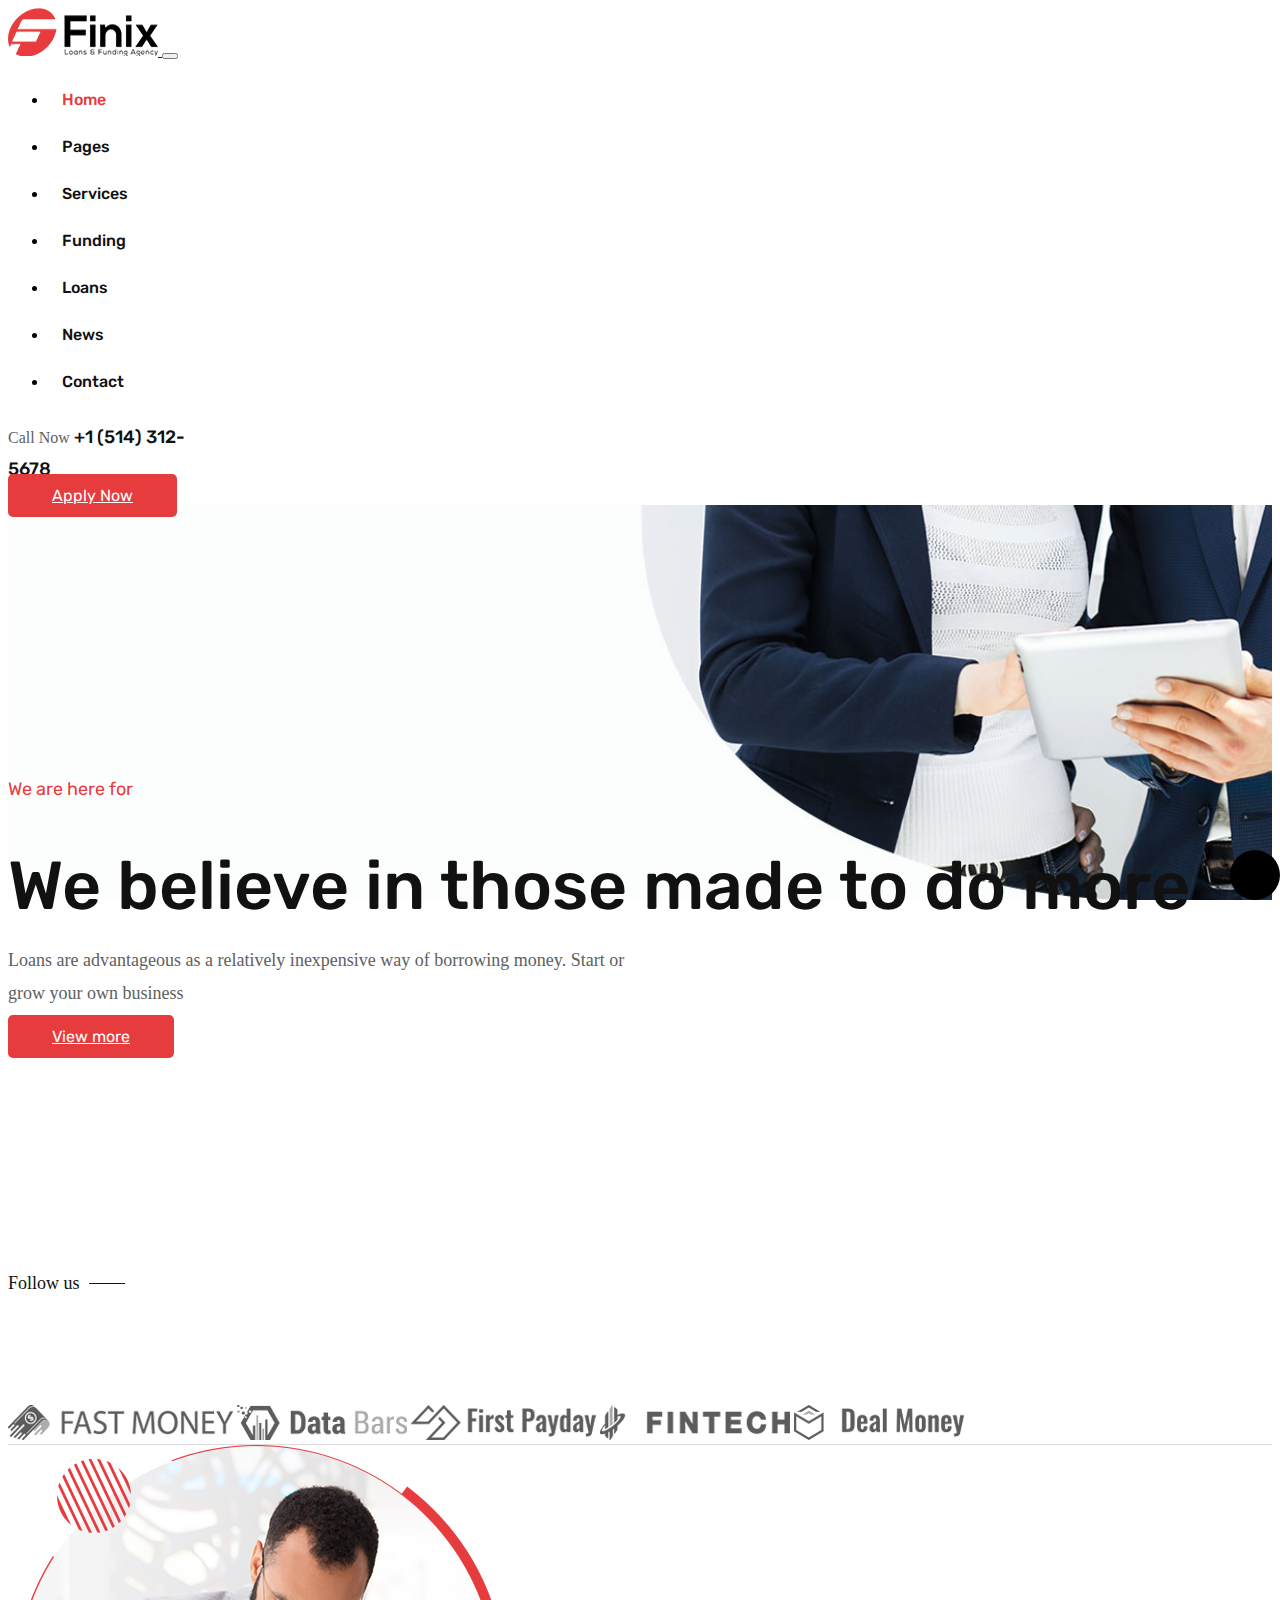
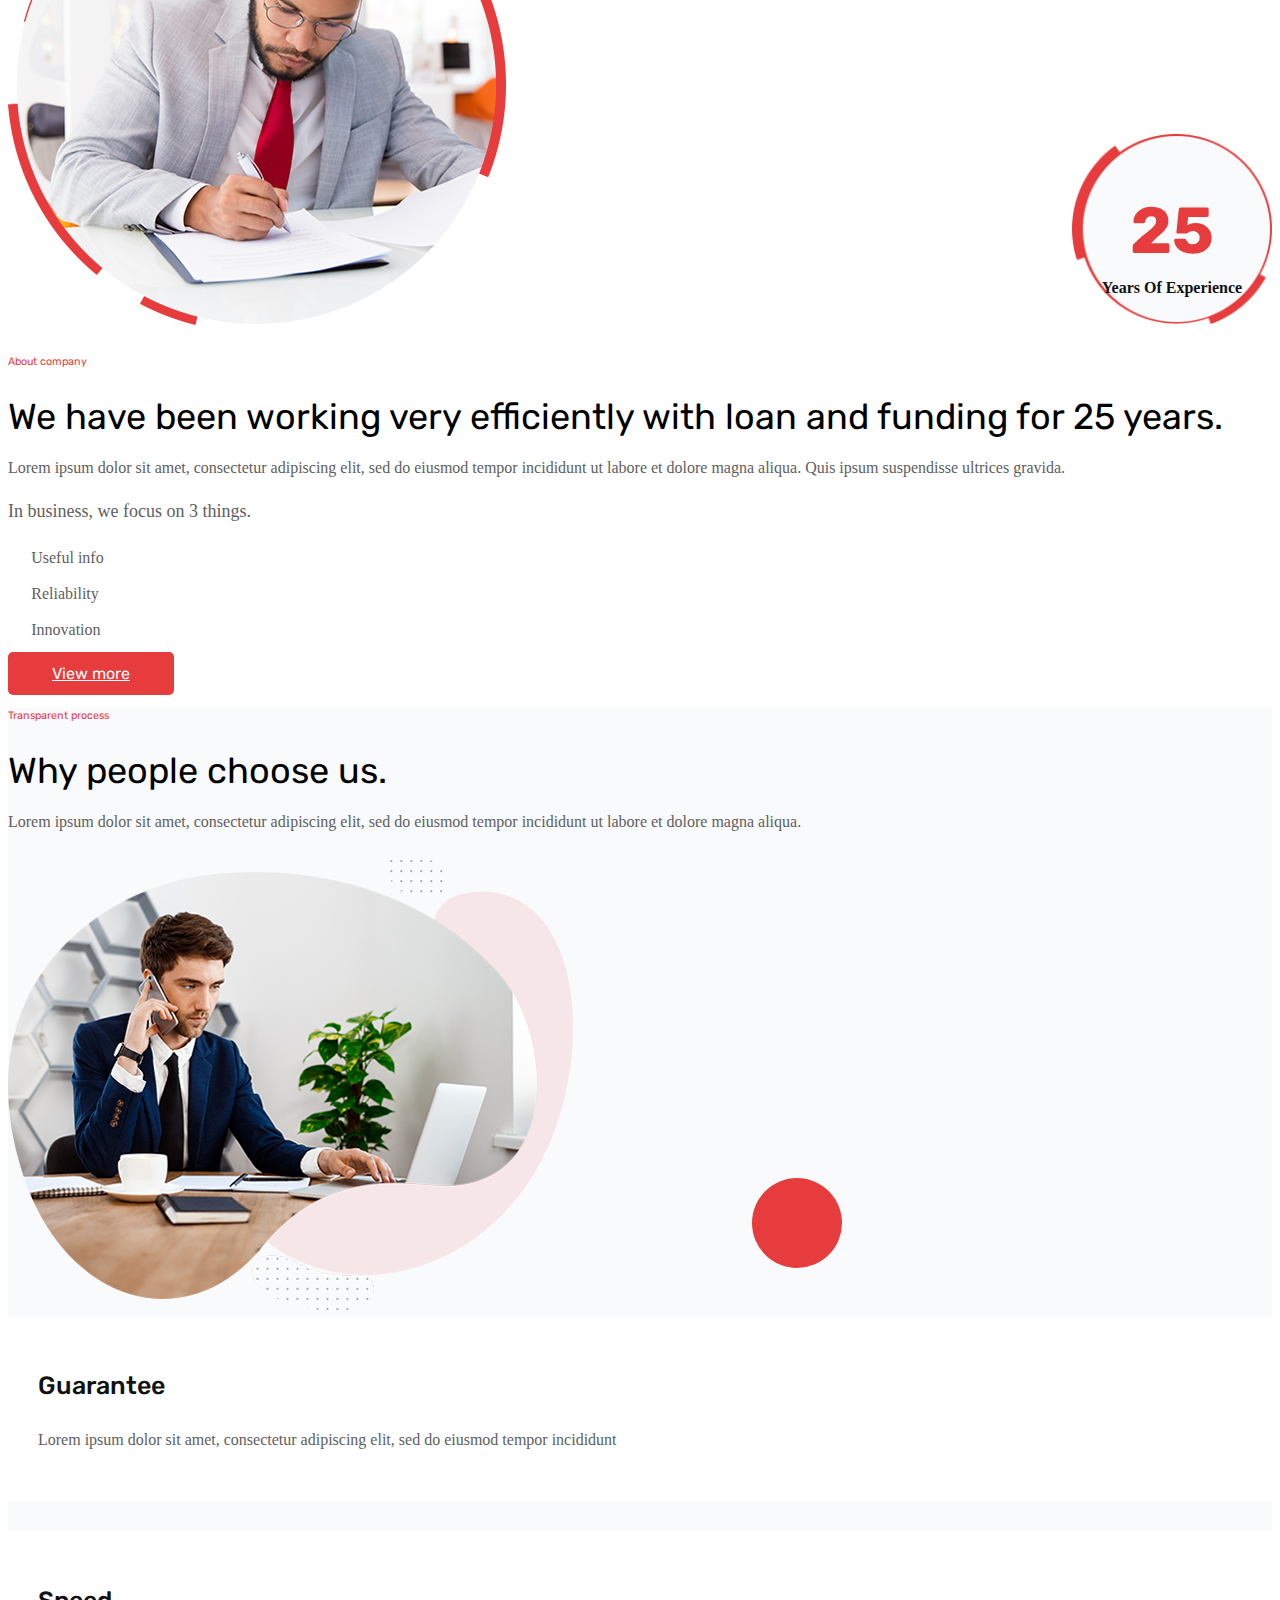
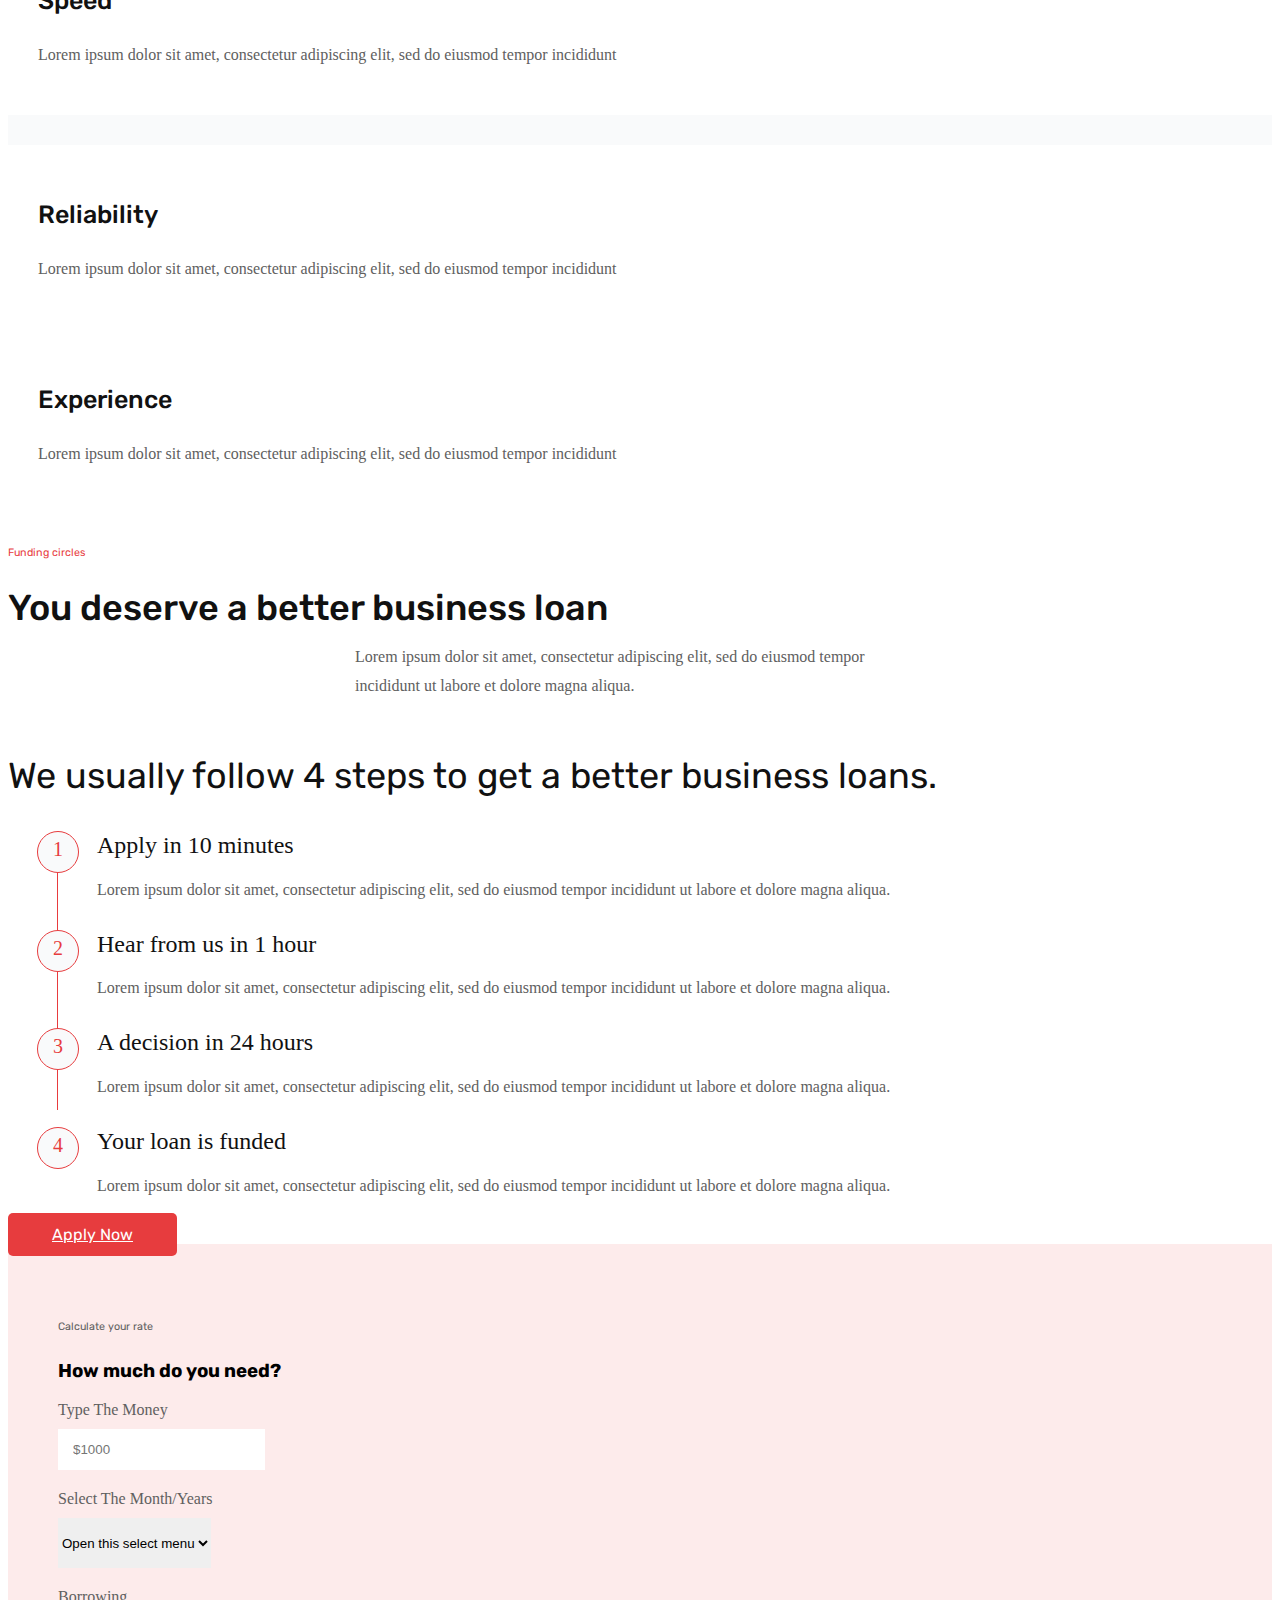
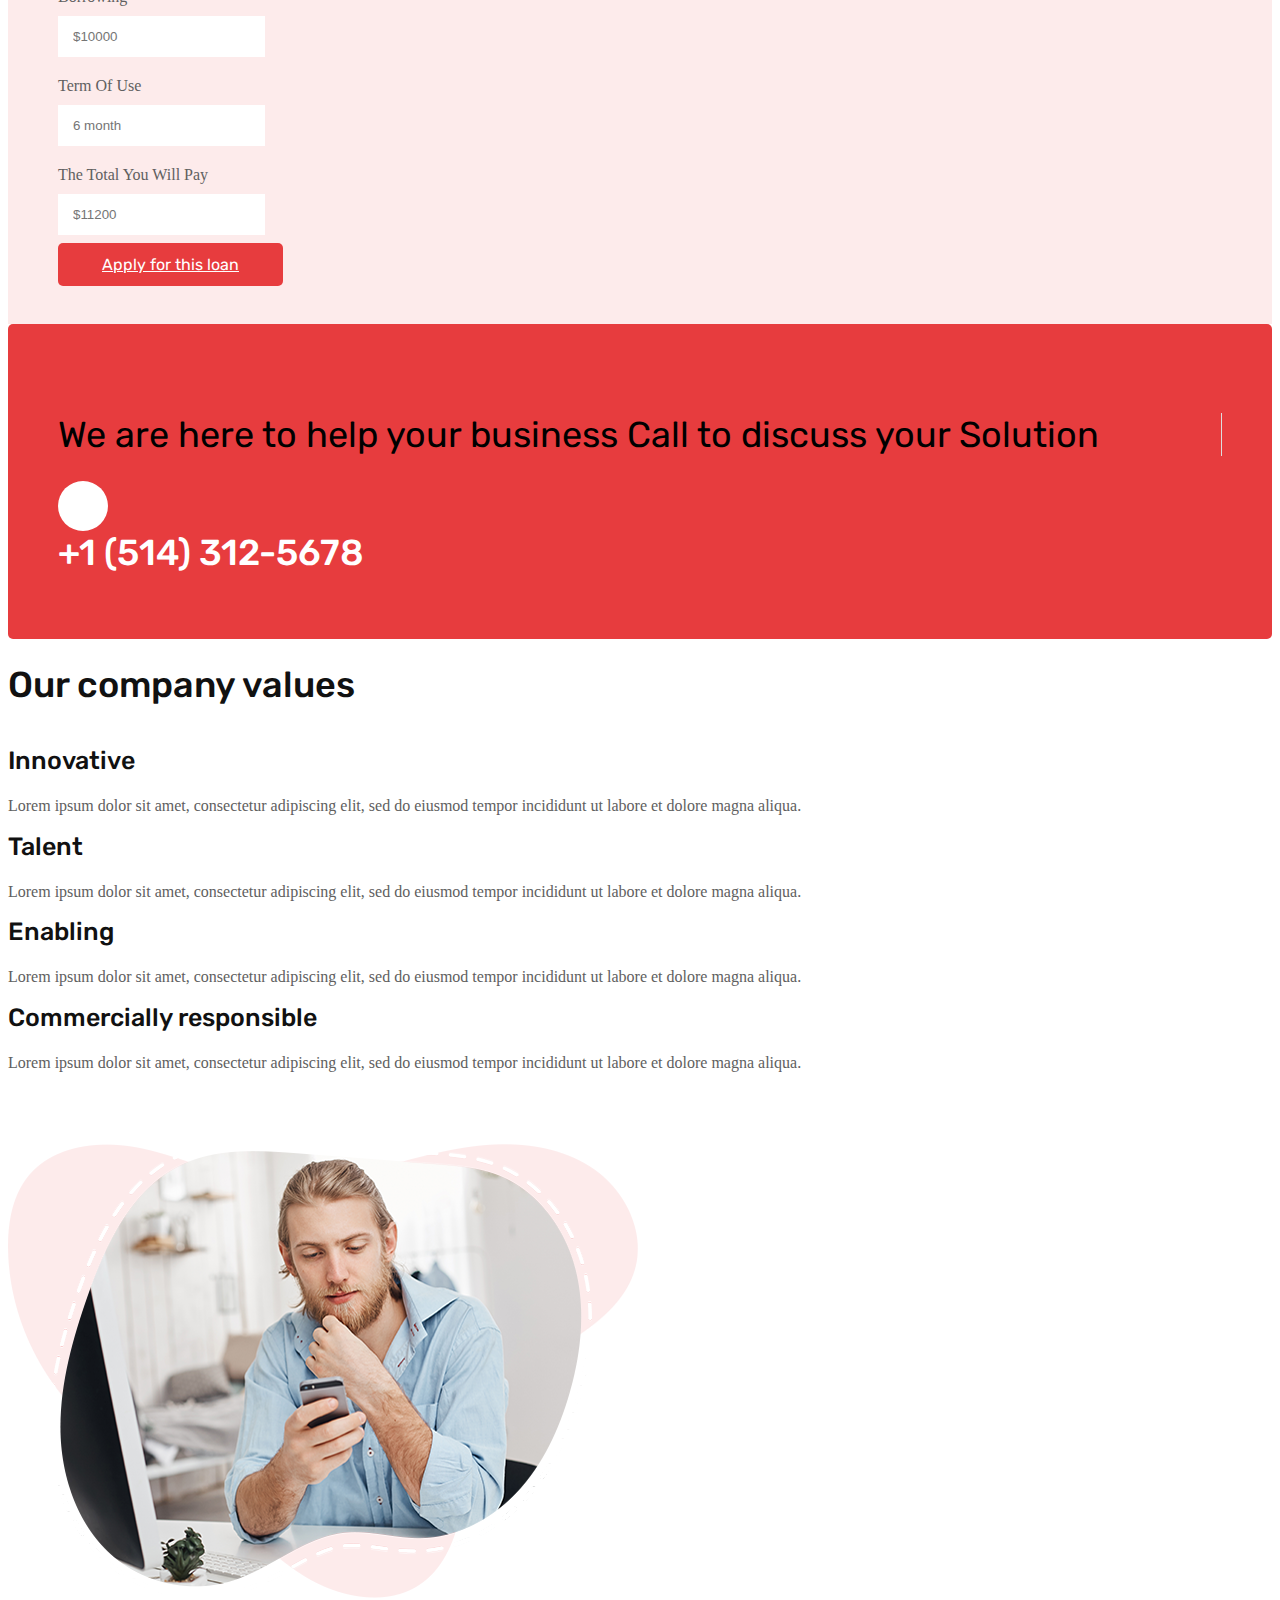
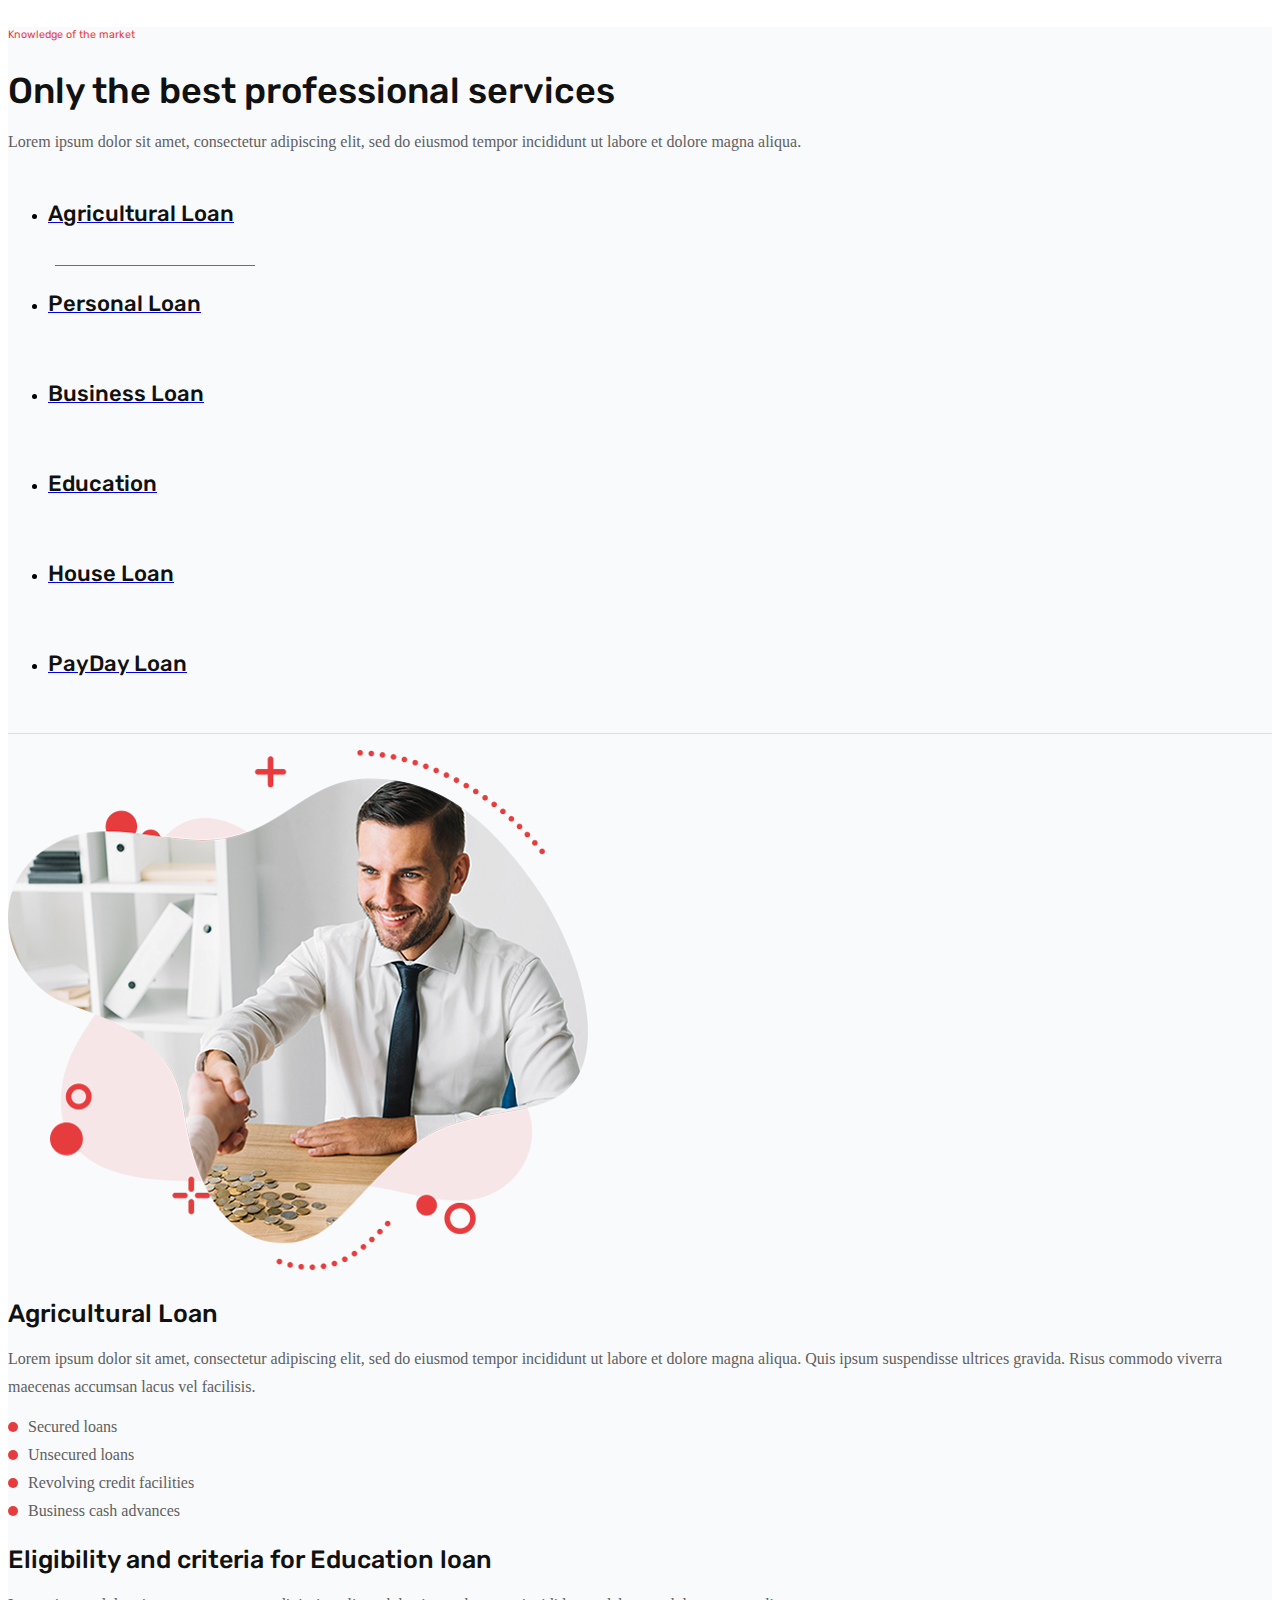
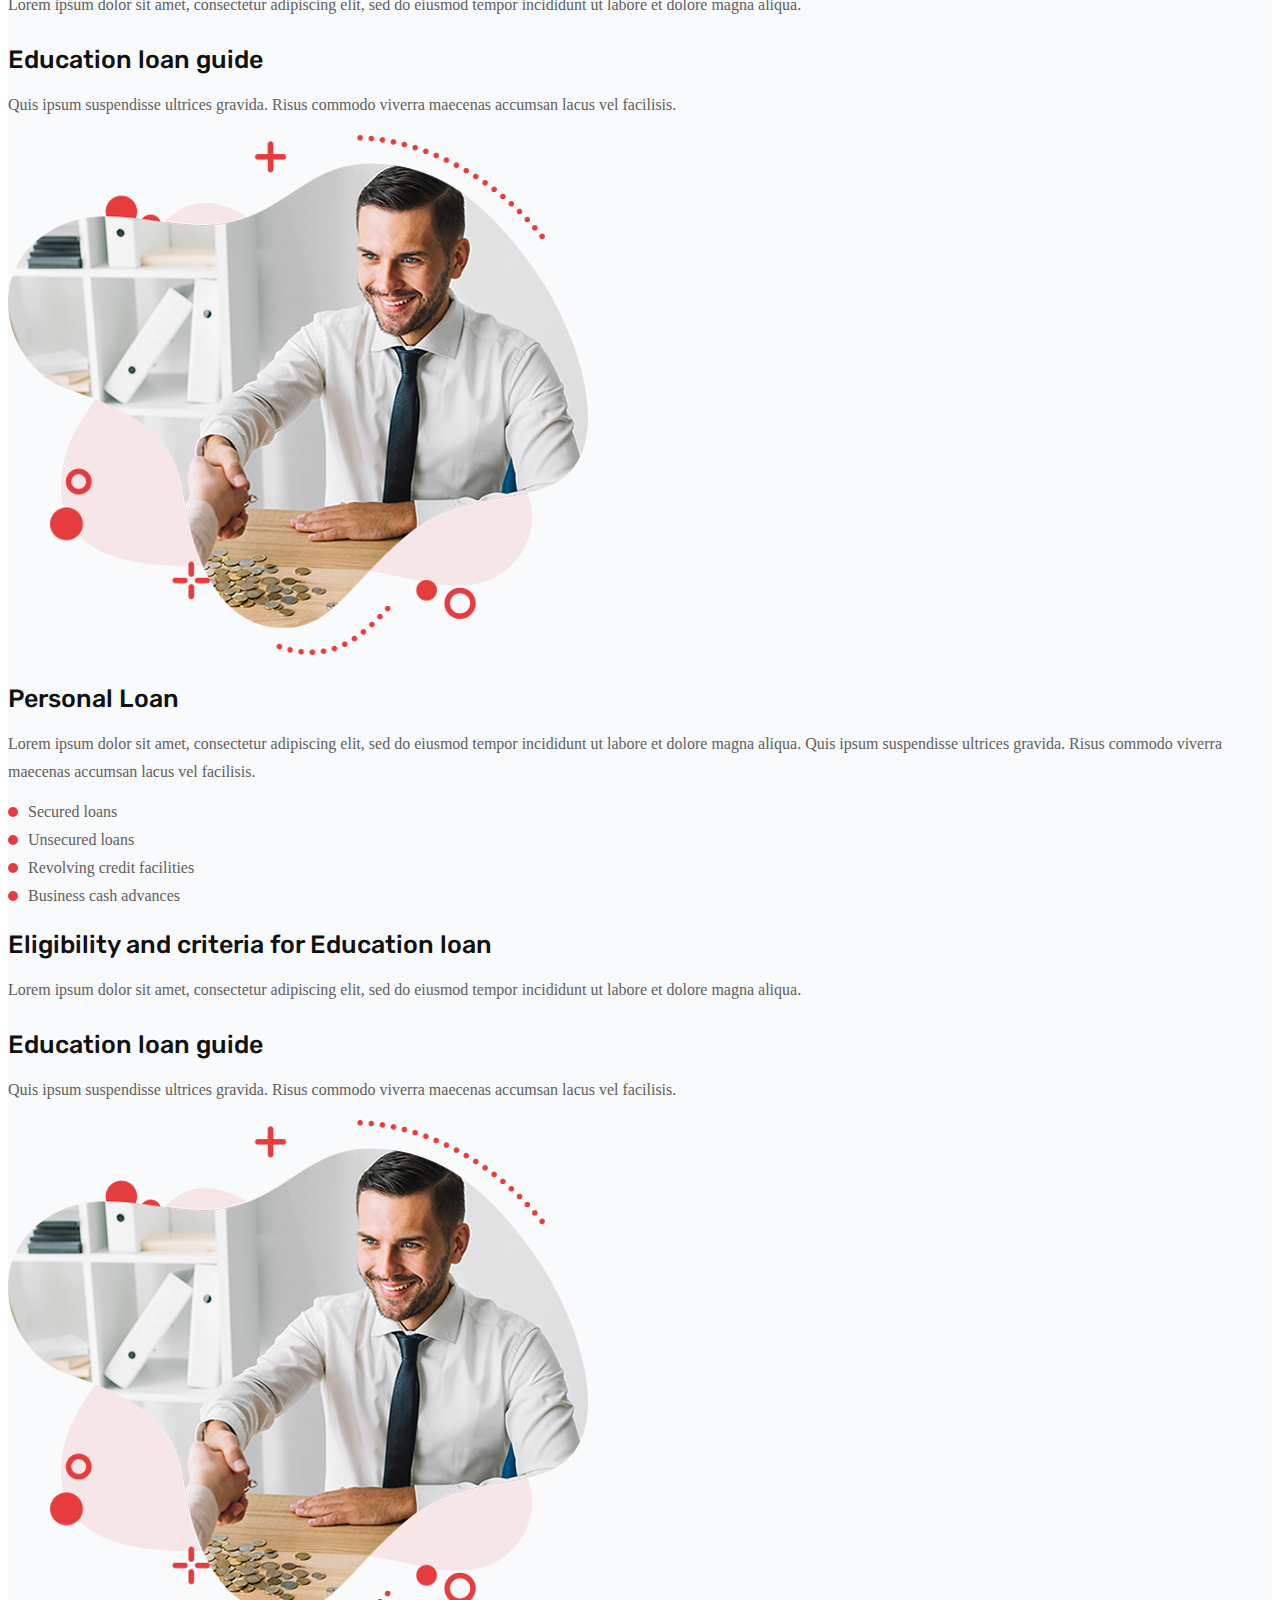
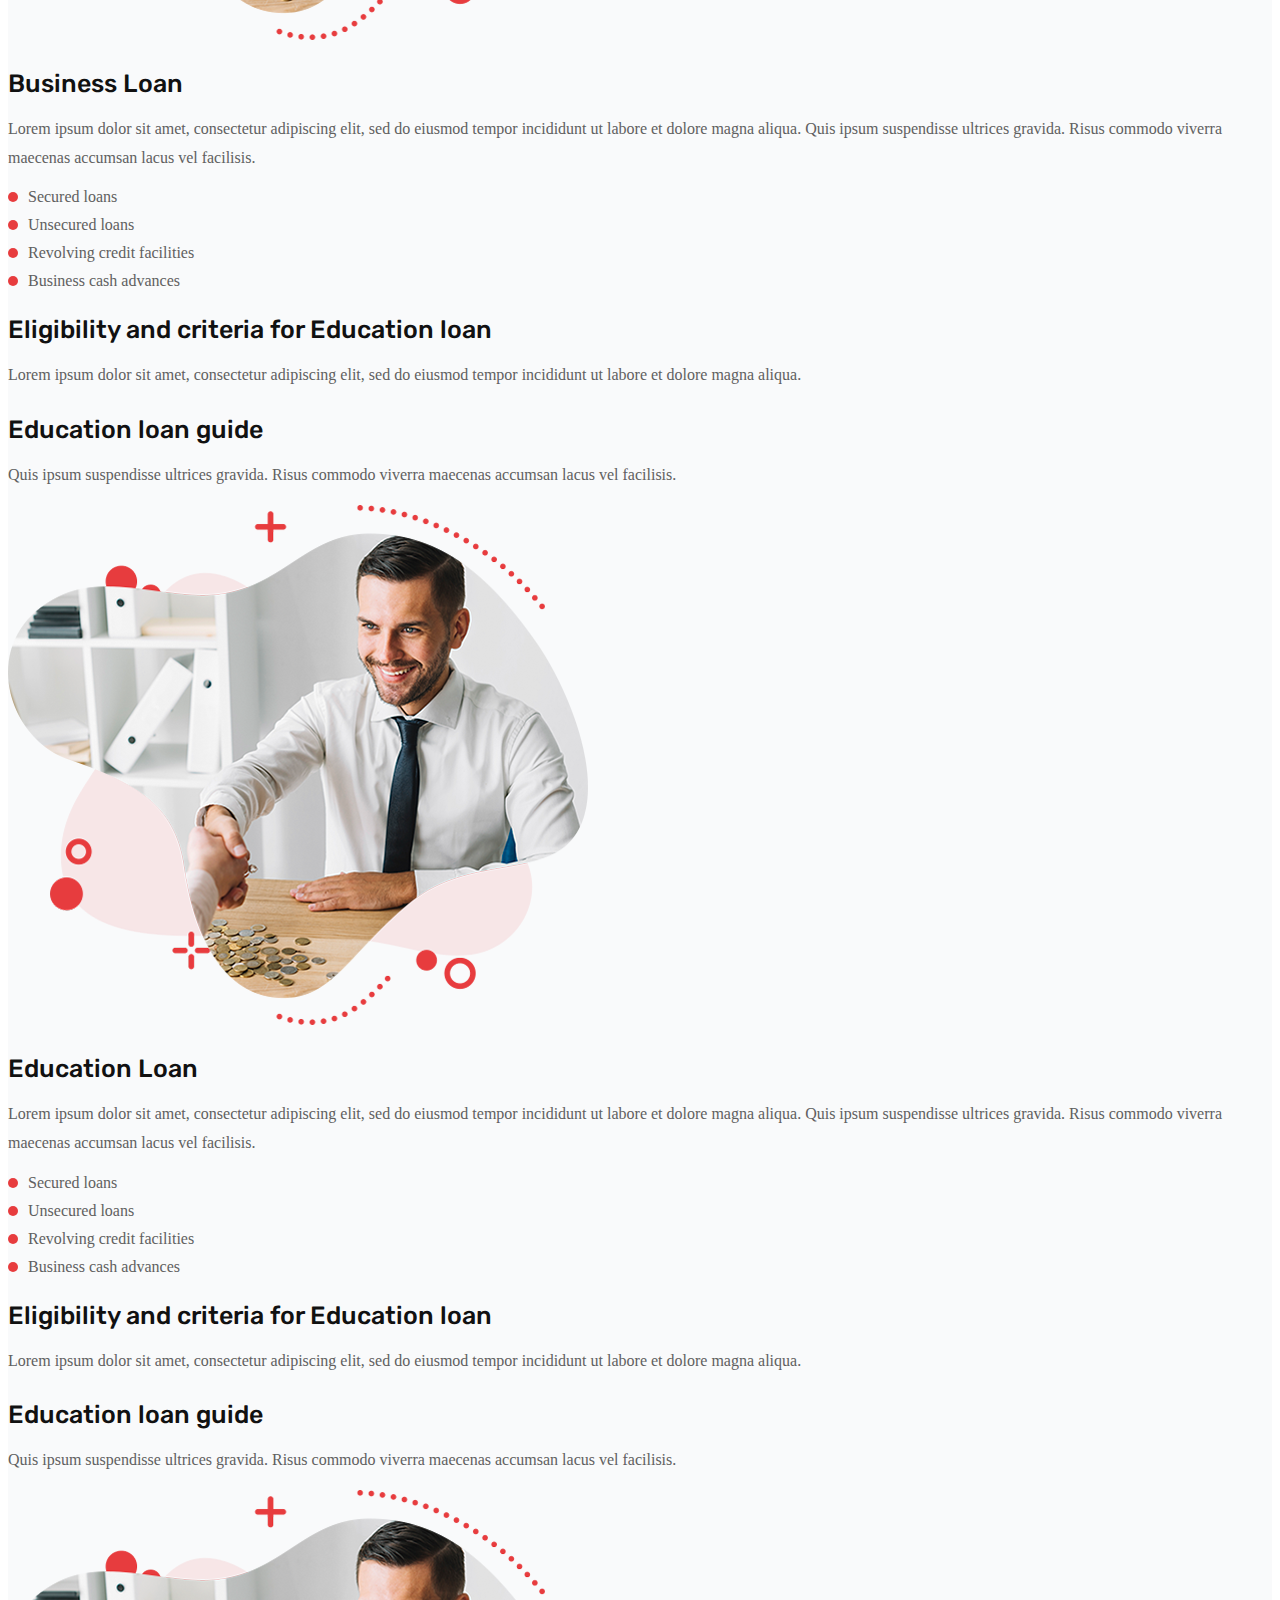
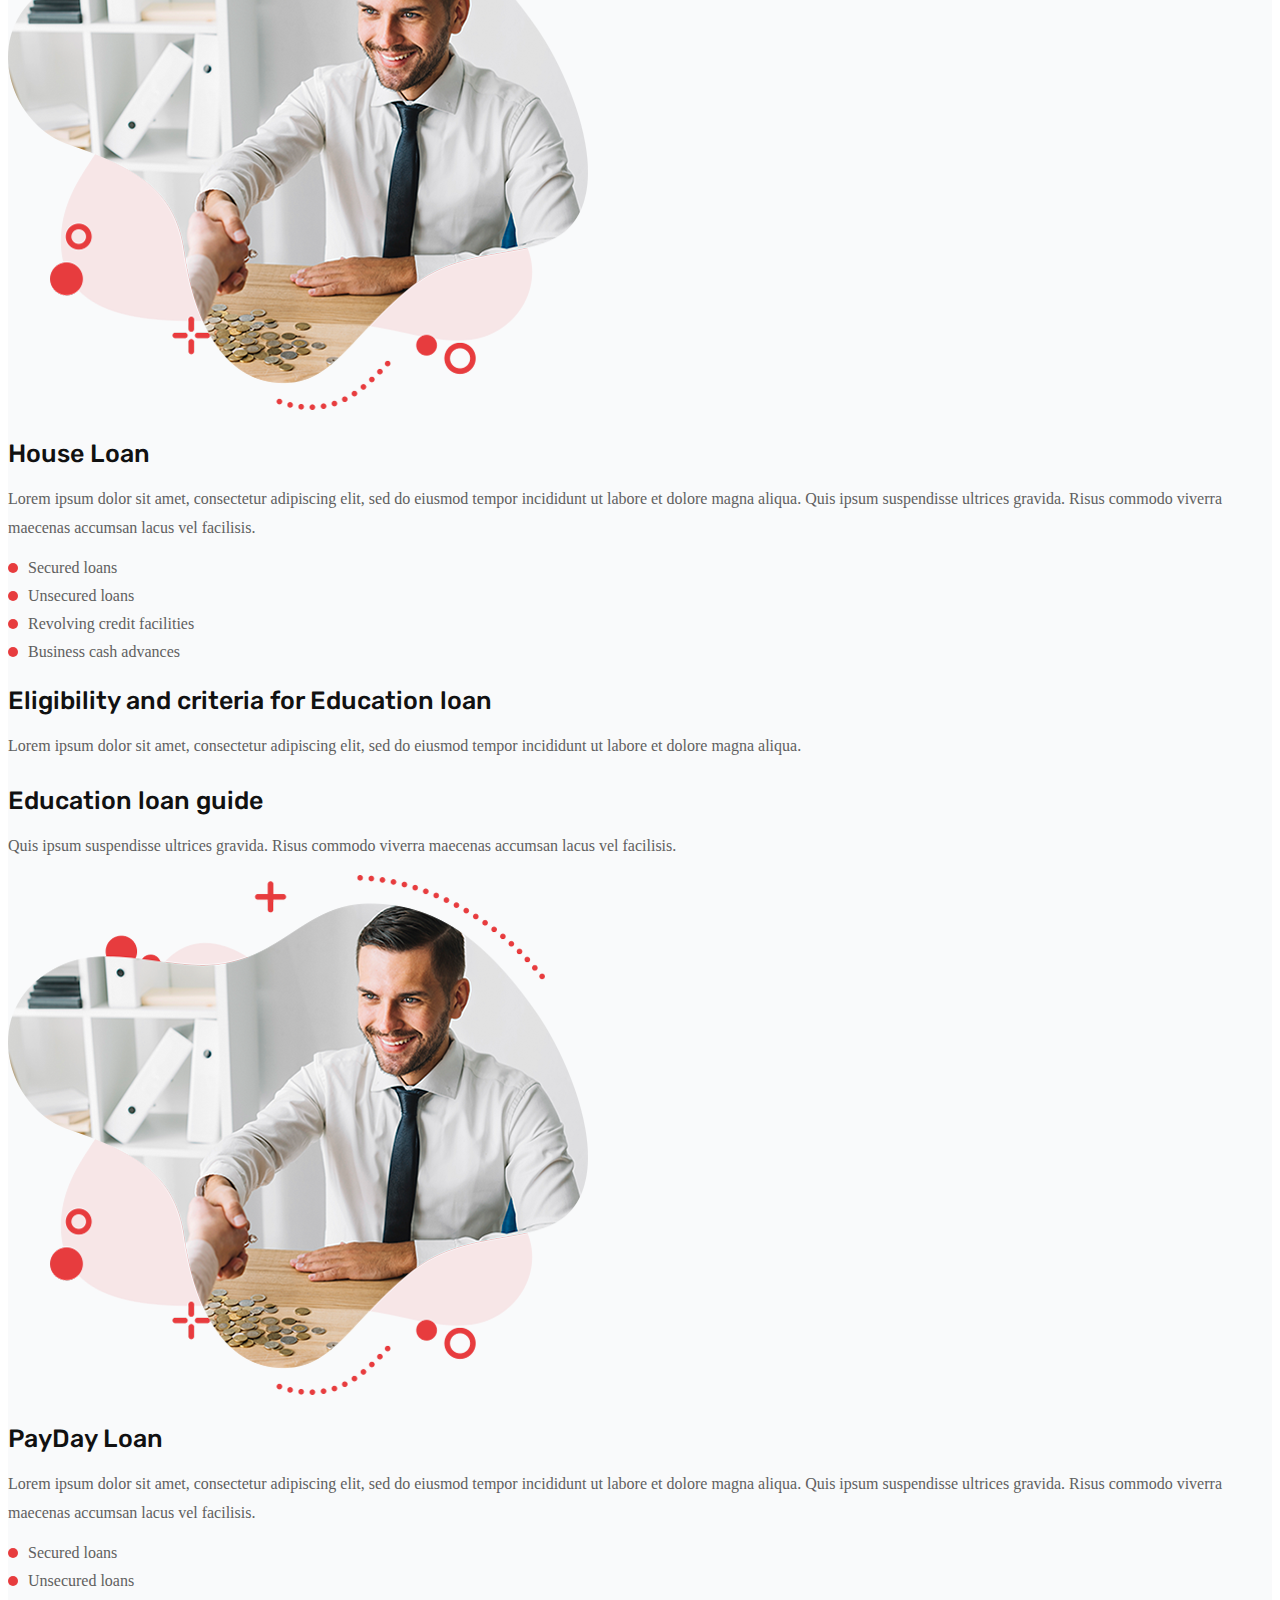
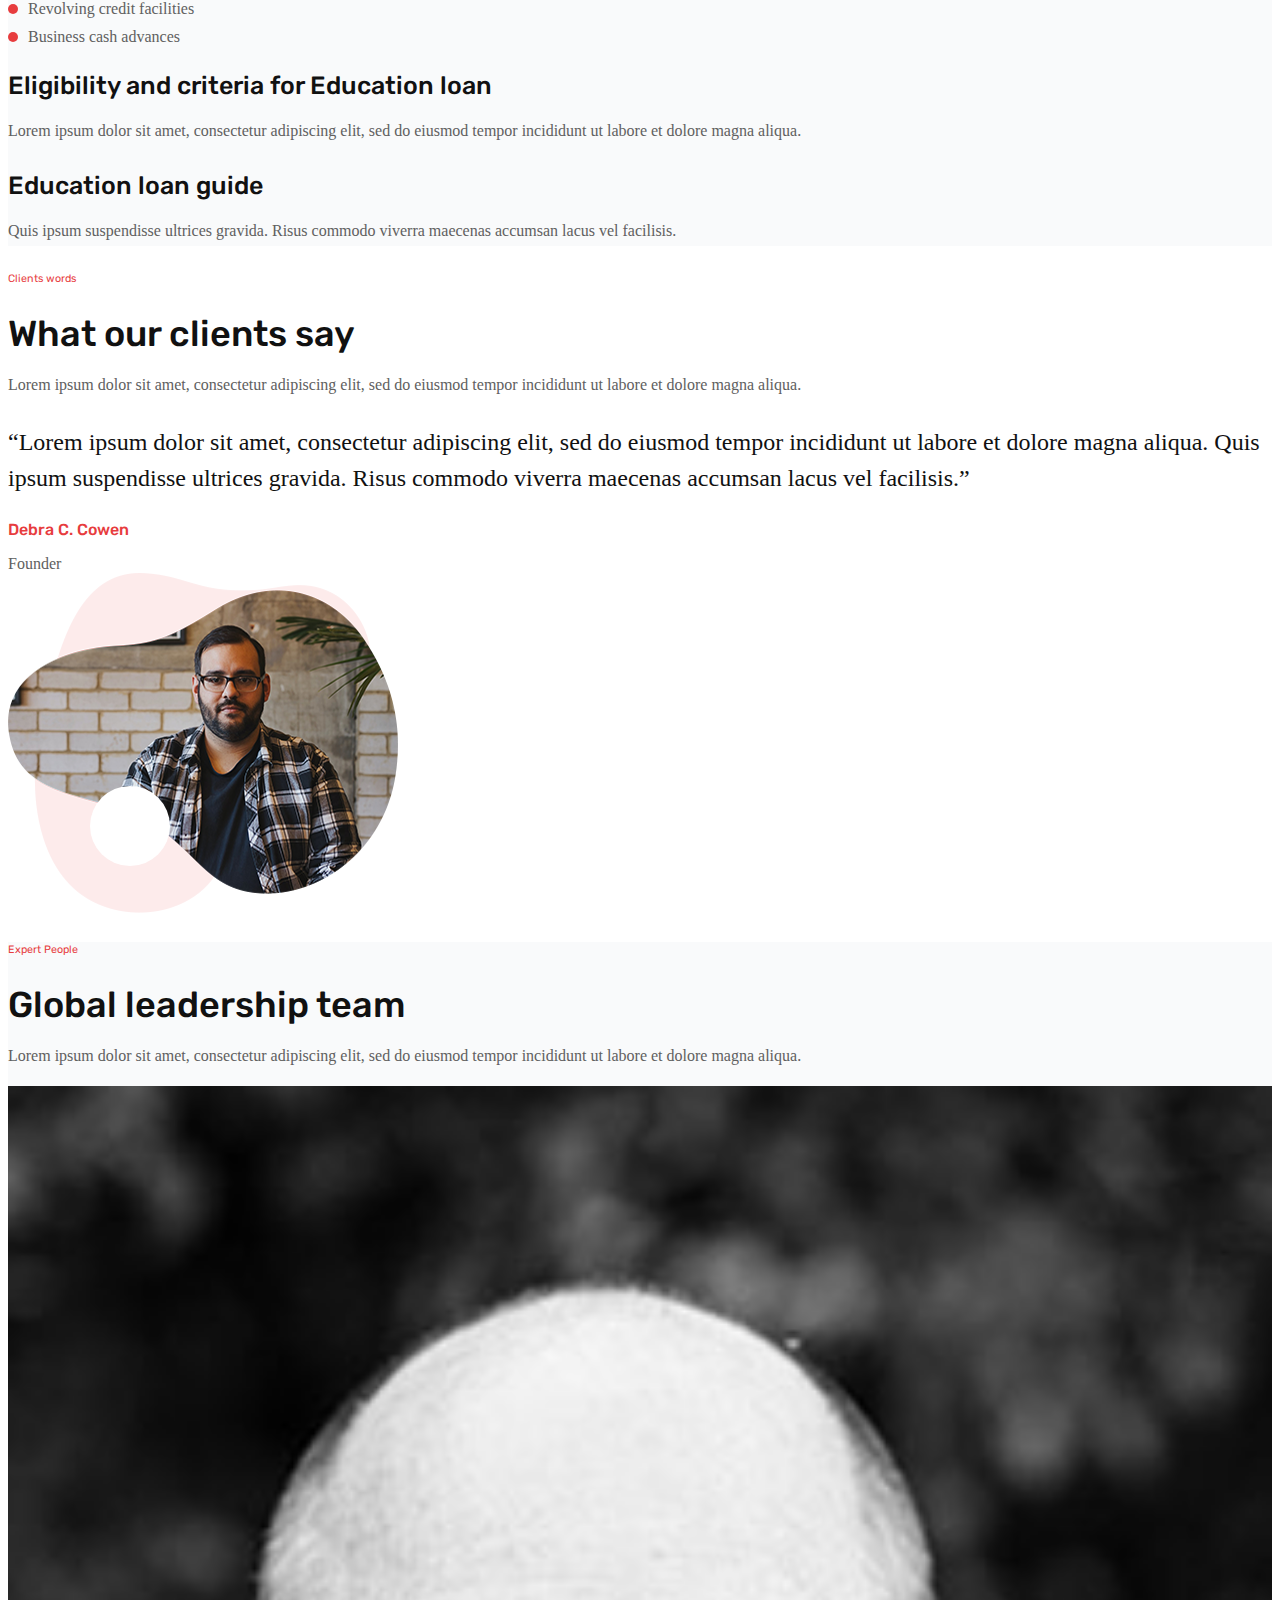
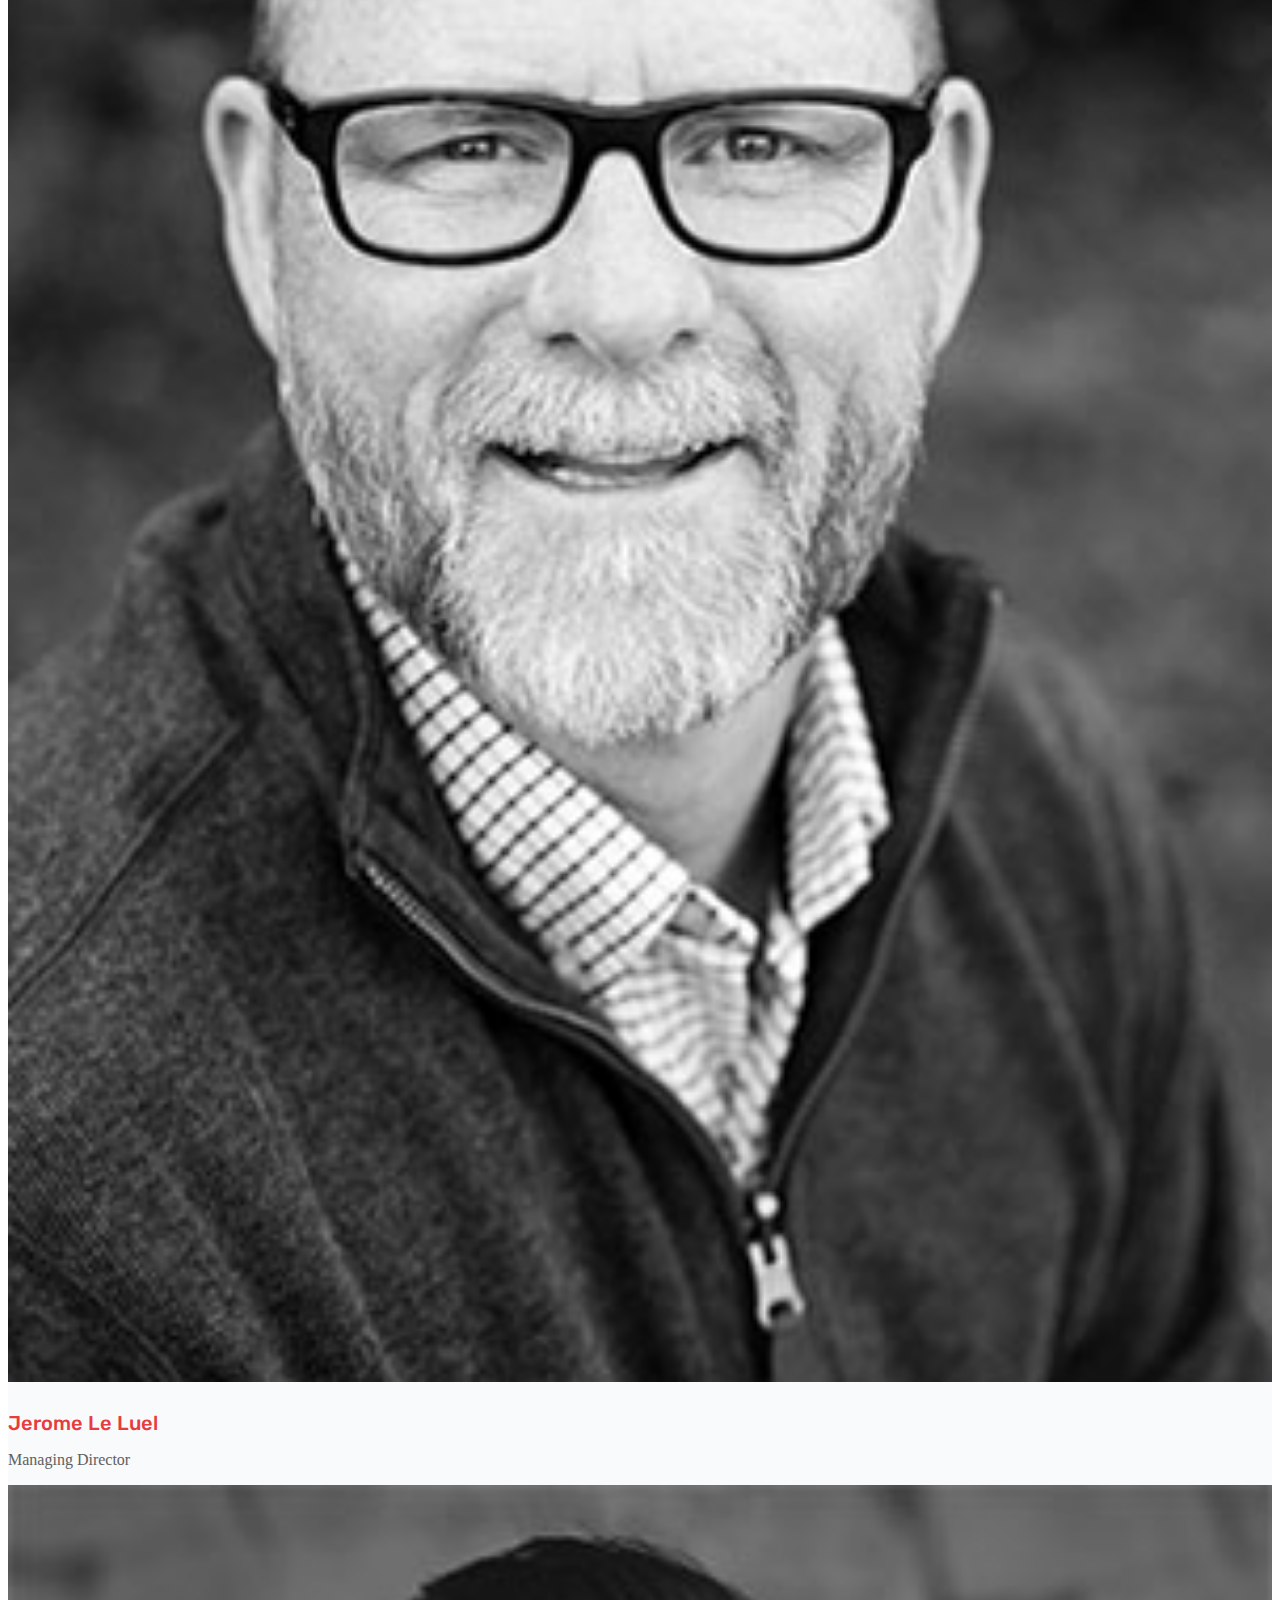
<file: index.html>
<!doctype html>
<html lang="en">
    <head>
        <!-- Required meta tags -->
        <meta charset="utf-8">
        <meta name="viewport" content="width=device-width, initial-scale=1">
        <!-- favicon -->
        <link rel="shortcut icon" href="img/favicon.png" type="image/x-icon">
        <!-- font family -->
        <link
            href="https://fonts.googleapis.com/css2?family=Roboto:ital,wght@0,100;0,300;0,400;0,500;0,700;0,900;1,100;1,300;1,400;1,500;1,700;1,900&family=Rubik:ital,wght@0,300;0,400;0,500;0,600;0,700;0,800;0,900;1,300;1,400;1,500;1,600;1,700;1,800;1,900&display=swap"
            rel="stylesheet">

        <!-- Bootstrap CSS -->
        <link
            rel="stylesheet"
            href="https://stackpath.bootstrapcdn.com/bootstrap/5.0.0-alpha1/css/bootstrap.min.css"
            integrity="sha384-r4NyP46KrjDleawBgD5tp8Y7UzmLA05oM1iAEQ17CSuDqnUK2+k9luXQOfXJCJ4I"
            crossorigin="anonymous">
        <!-- fontawesome -->
        <link
            rel="stylesheet"
            href="https://cdnjs.cloudflare.com/ajax/libs/font-awesome/5.14.0/css/all.min.css"
            integrity="sha512-1PKOgIY59xJ8Co8+NE6FZ+LOAZKjy+KY8iq0G4B3CyeY6wYHN3yt9PW0XpSriVlkMXe40PTKnXrLnZ9+fkDaog=="
            crossorigin="anonymous"/>

        <!-- main css -->
        <link rel="stylesheet" href="style.css">
        <title>Finix || by Suhag Al Amin</title>
    </head>
    <body>
        <!-- menu -->

        <nav class="navbar navbar-expand-lg navbar-light main-header sticky-top" id="navbar">

            <div class="container-fluid">

                <a class="navbar-brand" href="index.html">
                    <img src="img/logo.png" alt="">
                </a>

                <button
                    class="navbar-toggler"
                    type="button"
                    data-toggle="collapse"
                    data-target="#navbarSupportedContent"
                    aria-controls="navbarSupportedContent"
                    aria-expanded="false"
                    aria-label="Toggle navigation">
                    <span class="navbar-toggler-icon"></span>
                </button>

                <div class="collapse navbar-collapse" id="navbarSupportedContent">

                    <ul class="navbar-nav ml-auto our-primary-menu">
                        <li>
                            <a class="fixed-color" href="#">Home<span>
                                    <i class="fas fa-chevron-down"></i></span></a>
                            <ul>
                                <li>
                                    <a href="home-1.html">Home One</a>
                                </li>
                                <li>
                                    <a href="index.html">Home Two</a>
                                </li>
                                <li>
                                    <a href="home-3.html">Home Three</a>
                                </li>
                            </ul>
                        </li>

                        <li>
                            <a href="#">Pages
                                <span>
                                    <i class="fas fa-chevron-down"></i></span></a>
                            <ul>
                                <li>
                                    <a href="page.html">About</a>
                                </li>
                                <li>
                                    <a href="team.html">Team</a>
                                </li>
                                <li>
                                    <a href="#">FAQ</a>
                                </li>
                                <li>
                                    <a href="#">Gallery</a>
                                </li>
                                <li>
                                    <a href="#">Loan Calculator</a>
                                </li>
                                <li>
                                    <a href="#">Apply Now</a>
                                </li>
                                <li>
                                    <a href="#">Testimonials</a>
                                </li>
                                <li id="hober">
                                    <a href="#">Projects<span>
                                            <i class="fas fa-chevron-down"></i></span></a>
                                    <ul id="hover">
                                        <li>
                                            <a href="#">Projects</a>
                                        </li>
                                        <li>
                                            <a href="#">Project Details</a>
                                        </li>
                                    </ul>
                                </li>
                                <li>
                                    <a href="#">Sign In</a>
                                </li>
                                <li>
                                    <a href="#">Sign Up</a>
                                </li>
                                <li>
                                    <a href="#">Terms & Conditions</a>
                                </li>
                                <li>
                                    <a href="#">Privacy Policy</a>
                                </li>
                            </ul>
                        </li>
                        <li>
                            <a href="#">Services<span>
                                    <i class="fas fa-chevron-down"></i></span></a>
                            <ul>
                                <li>
                                    <a href="service.html">Service</a>
                                </li>
                                <li>
                                    <a href="#">Services Details</a>
                                </li>
                            </ul>
                        </li>
                        <li>
                            <a href="#">Funding</a>
                        </li>
                        <li>
                            <a href="#">Loans</a>
                        </li>
                        <li>
                            <a href="#">News<span>
                                    <i class="fas fa-chevron-down"></i></span></a>
                            <ul>
                                <li>
                                    <a href="#">News Grid</a>
                                </li>
                                <li>
                                    <a href="#">News Details</a>
                                </li>
                            </ul>
                        </li>
                        <li>
                            <a href="#">Contact</a>
                        </li>
                    </ul>
                    <div class="header-info d-flex align-items-center">
                        <div class="header-search" id="s-optiion">
                            <span>
                                <i class="fas fa-search"></i>
                            </span>
                        </div>
                        <div class="header-call clearfix">
                            <div class="header-call-icon float-left mr-3 h-100">
                                <span>
                                    <i class="fas fa-phone-volume"></i>
                                </span>
                            </div>
                            <div class="header-call-info">
                                <span class="d-block">Call Now</span>
                                <a class="d-block" href="tel:+15143125678">+1 (514) 312-5678</a>
                            </div>
                        </div>
                        <div class="header-button">
                            <a href="#" class="btn btn-primary">Apply Now</a>
                        </div>
                    </div>

                </div>
            </div>
        </nav>

        <section class="slider-section">
            <div class="container-fluid">
                <div class="row">
                    <div class="col-xl-6 slider-content-wrap">
                        <div class="slider-content">
                            <h6>We are here for</h6>
                            <h1>We believe in those made to do more</h1>
                            <p>Loans are advantageous as a relatively inexpensive way of borrowing money.
                                Start or grow your own business</p>
                            <a href="#" class="btn btn-primary">View more</a>
                        </div>
                        <div class="header-social">
                            <ul class="d-flex">
                                <li>
                                    <span>Follow us</span></li>
                                <li>
                                    <a href="#">
                                        <i class="fab fa-twitter"></i>
                                    </a>
                                </li>
                                <li>
                                    <a href="#">
                                        <i class="fab fa-facebook"></i>
                                    </a>
                                </li>
                                <li>
                                    <a href="#">
                                        <i class="fab fa-instagram"></i>
                                    </a>
                                </li>
                                <li>
                                    <a href="#">
                                        <i class="fab fa-linkedin-in"></i>
                                    </a>
                                </li>
                            </ul>
                        </div>
                    </div>
                </div>
            </div>
        </section>

        <section class="logo-section py-5">
            <div class="container">
                <div class="row">
                    <div class="col-xl-12">
                        <div class="client-logo d-flex justify-content-between">
                            <img src="img/image1.png" alt="">
                            <img src="img/image2.png" alt="">
                            <img src="img/image3(2).png" alt="">
                            <img src="img/image4.png" alt="">
                            <img src="img/image5.png" alt="">
                        </div>
                    </div>
                </div>
            </div>
        </section>

        <section class="about-section py-5">
            <div class="container">
                <div class="row">
                    <div class="col-xl-6">
                        <div class="about-image">
                            <img src="img/image3.png" alt="">
                            <div class="about-img-text">
                                <div class="about-inner-text">
                                    <h2>25</h2>
                                    <p>Years Of Experience</p>
                                </div>
                            </div>
                        </div>
                    </div>
                    <div class="col-xl-6">
                        <div class="about-text">
                            <div class="finix-text">
                                <h6>About company</h6>
                                <h1>We have been working very efficiently with loan and funding for 25 years.</h1>
                                <p>Lorem ipsum dolor sit amet, consectetur adipiscing elit, sed do eiusmod
                                    tempor incididunt ut labore et dolore magna aliqua. Quis ipsum suspendisse
                                    ultrices gravida.</p>
                                <strong>In business, we focus on 3 things.</strong>
                                <ul>
                                    <li>Useful info</li>
                                    <li>Reliability</li>
                                    <li>Innovation</li>
                                </ul>
                                <a href="#" class="btn btn-primary">View more</a>
                            </div>
                        </div>
                    </div>
                </div>
            </div>
        </section>

        <section class="why-choose-us-section gray-bg py-5">
            <div class="container">
                <div class="row">
                    <div class="col-xl-6">
                        <div class="why-us-text">
                            <div class="finix-text">
                                <h6>Transparent process</h6>
                                <h1>Why people choose us.</h1>
                                <p>Lorem ipsum dolor sit amet, consectetur adipiscing elit, sed do eiusmod
                                    tempor incididunt ut labore et dolore magna aliqua.</p>
                                <img src="img/choose.png" alt="">
                                <a href="#" class="play-button-animation">
                                    <i class="fas fa-play-circle"></i>
                                </a>
                            </div>
                        </div>
                    </div>
                    <div class="col-xl-6">
                        <div class="row feature-items">

                            <div class="col-xl-6">
                                <div class="feature-item text-center mt-4">
                                    <div class="ft-icon">
                                        <i class="fas fa-percent"></i>
                                    </div>
                                    <h3 class="py-4">Guarantee</h3>
                                    <p>Lorem ipsum dolor sit amet, consectetur adipiscing elit, sed do eiusmod
                                        tempor incididunt</p>
                                </div>
                            </div>
                            <div class="col-xl-6">
                                <div class="feature-item text-center">
                                    <div class="ft-icon">
                                        <i class="fas fa-tachometer-alt"></i>
                                    </div>
                                    <h3 class="py-4">Speed</h3>
                                    <p>Lorem ipsum dolor sit amet, consectetur adipiscing elit, sed do eiusmod
                                        tempor incididunt</p>
                                </div>
                            </div>
                            <div class="col-xl-6">
                                <div class="feature-item text-center">
                                    <div class="ft-icon">
                                        <i class="fas fa-user-shield"></i>
                                    </div>
                                    <h3 class="py-4">Reliability</h3>
                                    <p>Lorem ipsum dolor sit amet, consectetur adipiscing elit, sed do eiusmod
                                        tempor incididunt</p>
                                </div>
                            </div>
                            <div class="col-xl-6">
                                <div class="feature-item text-center mtop4">
                                    <div class="ft-icon">
                                        <i class="fas fa-users"></i>
                                    </div>
                                    <h3 class="py-4">Experience</h3>
                                    <p>Lorem ipsum dolor sit amet, consectetur adipiscing elit, sed do eiusmod
                                        tempor incididunt</p>
                                </div>
                            </div>

                        </div>
                    </div>
                </div>
            </div>
        </section>

        <section class="apply-loan-section py-5">
            <div class="container">
                <div class="row">
                    <div class="col text-center apply-top mb-5">
                        <div class="finix-text">
                            <h6>Funding circles</h6>
                            <h1>You deserve a better business loan</h1>
                            <p>Lorem ipsum dolor sit amet, consectetur adipiscing elit, sed do eiusmod
                                tempor incididunt ut labore et dolore magna aliqua.</p>
                        </div>
                    </div>
                </div>

                <div class="row">
                    <div class="col-xl-6">
                        <div class="apply-now-text">
                            <h2 class="mb-5">We usually follow 4 steps to get a better business loans.</h2>
                            <div class="step-timeline mb-5">
                                <ul>

                                    <li data-counter="1">
                                        <strong>Apply in 10 minutes</strong>
                                        <p>Lorem ipsum dolor sit amet, consectetur adipiscing elit, sed do eiusmod
                                            tempor incididunt ut labore et dolore magna aliqua.</p>
                                    </li>
                                    <li data-counter="2">
                                        <strong>Hear from us in 1 hour</strong>
                                        <p>Lorem ipsum dolor sit amet, consectetur adipiscing elit, sed do eiusmod
                                            tempor incididunt ut labore et dolore magna aliqua.</p>
                                    </li>
                                    <li data-counter="3">
                                        <strong>A decision in 24 hours</strong>
                                        <p>Lorem ipsum dolor sit amet, consectetur adipiscing elit, sed do eiusmod
                                            tempor incididunt ut labore et dolore magna aliqua.</p>
                                    </li>
                                    <li data-counter="4">
                                        <strong>Your loan is funded</strong>
                                        <p>Lorem ipsum dolor sit amet, consectetur adipiscing elit, sed do eiusmod
                                            tempor incididunt ut labore et dolore magna aliqua.</p>
                                    </li>

                                </ul>
                            </div>
                            <a href="#" class="btn btn-primary">Apply Now</a>
                        </div>
                    </div>
                    <div class="col-lg-6">
                        <div class="calculate-rate">
                          <div class="finix-text text-center mb-3">
                            <h6>Calculate your rate</h6>
                            <h3>How much do you need?</h3>
                          </div>
                          <div class="calculate-form">
                            <form action="#">
            
                              <div class="form-group">
                                <label for="type-many">Type The Money</label>
                                <input type="text"
                                  class="form-control" id="type-many" aria-describedby="helpId" placeholder="$1000">
                              </div>
                              <div class="form-group">
                                <label for="type-many"> Select The Month/Years </label>
                                <select class="form-select" aria-label="Default select example">
                                  <option selected>Open this select menu</option>
                                  <option value="1 Month">1 Month</option>
                                  <option value="2 Month">2 Month</option>
                                  <option value="3 Month">3 Month</option>
                                  <option value="4 Month">4 Month</option>
                                  <option value="6 Month">6 Month</option>
                                  <option value="1 Year">1 Year</option>
                                  <option value="2 Year">2 Year</option>
                                </select>
                                
                              </div>
            
                              <div class="form-group">
                                <label for="type-Borrowing">Borrowing</label>
                                <input type="text"
                                  class="form-control" id="type-Borrowing" aria-describedby="helpId" placeholder="$10000">
                              </div>
                              <div class="form-group">
                                <label for="type-trem">Term of use</label>
                                <input type="text"
                                  class="form-control" id="type-trem" aria-describedby="helpId" placeholder="6 month">
                              </div>
                              <div class="form-group">
                                <label for="typ-total">The total you will pay</label>
                                <input type="text"
                                  class="form-control" id="typ-total" aria-describedby="helpId" placeholder="$11200">
                              </div>
                              <a href="#" class="btn btn-primary w-100 mt-4">Apply for this loan</a>
                            </form>
                          </div>
                        </div>
                      </div>
                </div>
            </div>
        </section>

        <section class="call-to-action py-5 text-white">
            <div class="container">
                <div class="call-to-action-bg">
                    <div class="row">
                        <div class="col-xl-7">
                            <div class="call-left">
                                <h1>We are here to help your business Call to discuss your Solution</h1>
                            </div>
                        </div>
                        <div class="col-xl-5">
                            <div class="call-phone d-flex">
                                <div class="call-icon">
                                    <i class="fas fa-phone-volume"></i>
                                </div>
                                <div class="call-num">
                                    <a href="cal:+1 (514) 312-5678">+1 (514) 312-5678</a>
                                </div>
                            </div>
                        </div>
                    </div>
                </div>
            </div>
        </section>

        <section class="our-company-section py-5">
            <div class="container">
                <div class="row">
                    <div class="col-xl-6">
                        <div class="company-valus">
                            <h1>Our company values</h1>

                            <div class="c-values-items d-flex">
                                <div class="c-values-icon sticon">
                                    <i class="fas fa-lightbulb"></i>
                                </div>
                                <div class="c-values-text">
                                    <h2>Innovative</h2>
                                    <p>Lorem ipsum dolor sit amet, consectetur adipiscing elit, sed do eiusmod
                                        tempor incididunt ut labore et dolore magna aliqua.</p>
                                </div>
                            </div>

                            <div class="c-values-items d-flex">
                                <div class="c-values-icon">
                                    <!-- <i class="fas fa-lightbulb"></i> -->
                                    <i class="fab fa-phoenix-framework"></i>
                                </div>
                                <div class="c-values-text">
                                    <h2>Talent</h2>
                                    <p>Lorem ipsum dolor sit amet, consectetur adipiscing elit, sed do eiusmod
                                        tempor incididunt ut labore et dolore magna aliqua.</p>
                                </div>
                            </div>

                            <div class="c-values-items d-flex">
                                <div class="c-values-icon">
                                    <i class="fab fa-keycdn"></i>
                                </div>
                                <div class="c-values-text">
                                    <h2>Enabling</h2>
                                    <p>Lorem ipsum dolor sit amet, consectetur adipiscing elit, sed do eiusmod
                                        tempor incididunt ut labore et dolore magna aliqua.</p>
                                </div>
                            </div>

                            <div class="c-values-items d-flex">
                                <div class="c-values-icon">
                                    <i class="fas fa-seedling    "></i>
                                </div>
                                <div class="c-values-text">
                                    <h2>Commercially responsible</h2>
                                    <p>Lorem ipsum dolor sit amet, consectetur adipiscing elit, sed do eiusmod
                                        tempor incididunt ut labore et dolore magna aliqua.</p>
                                </div>
                            </div>

                        </div>
                    </div>
                    <div class="col-xl-6">
                        <div class="company-img">
                            <img src="img/company2.png" alt="">
                        </div>
                    </div>
                </div>
            </div>
        </section>

        <section class="services-nav-section py-5 gray-bg">
            <div class="container">

                <div class="row">
                    <div class="col-xl-2"></div>

                    <div class="col-xl-8">
                        <div class="services-text text-center mb-5">
                            <div class="finix-text">
                                <h6>Knowledge of the market</h6>
                                <h1>Only the best professional services</h1>
                                <p class="w-75 m-auto">Lorem ipsum dolor sit amet, consectetur adipiscing elit,
                                    sed do eiusmod tempor incididunt ut labore et dolore magna aliqua.</p>
                            </div>
                        </div>
                    </div>
                    <div class="col-xl-2"></div>
                </div>

                <div class="row">
                    <div class="col-xl-12">
                        <div class="service-tab">

                            <ul
                                class="nav mb-3 service-tab-items text-center"
                                id="pills-tab"
                                role="tablist">

                                <li class="nav-item">
                                    <a
                                        class="nav-link active"
                                        id="pills-agri-tab"
                                        data-toggle="pill"
                                        href="#pills-agri"
                                        role="tab"
                                        aria-controls="pills-home"
                                        aria-selected="true">
                                        <span class="d-block">
                                            <i class="fas fa-tractor"></i>
                                        </span>
                                        <strong class="d-block">
                                            Agricultural Loan</strong>
                                    </a>
                                </li>
                                <li class="nav-item">
                                    <a
                                        class="nav-link"
                                        id="pills-personal-tab"
                                        data-toggle="pill"
                                        href="#pills-personal"
                                        role="tab"
                                        aria-controls="pills-profile"
                                        aria-selected="false">
                                        <span class="d-block">
                                            <i class="fas fa-user-tie"></i>
                                        </span>
                                        <strong class="d-block">
                                            Personal Loan</strong>

                                    </a>
                                </li>
                                <li class="nav-item">
                                    <a
                                        class="nav-link"
                                        id="pills-business-tab"
                                        data-toggle="pill"
                                        href="#pills-business"
                                        role="tab"
                                        aria-controls="pills-contact"
                                        aria-selected="false">
                                        <span class="d-block">
                                            <i class="fas fa-business-time"></i>
                                        </span>
                                        <strong class="d-block">Business Loan</strong>
                                    </a>
                                </li>

                                <li class="nav-item">
                                    <a
                                        class="nav-link"
                                        id="pills-edu-tab"
                                        data-toggle="pill"
                                        href="#pills-education"
                                        role="tab"
                                        aria-controls="pills-home"
                                        aria-selected="true">
                                        <span class="d-block">
                                            <i class="fas fa-user-graduate"></i>
                                        </span>
                                        <strong class="d-block">Education</strong>
                                    </a>
                                </li>

                                <li class="nav-item">
                                    <a
                                        class="nav-link"
                                        id="pills-house-tab"
                                        data-toggle="pill"
                                        href="#pills-house"
                                        role="tab"
                                        aria-controls="pills-profile"
                                        aria-selected="false">
                                        <span class="d-block">
                                            <i class="fas fa-home"></i>
                                        </span>
                                        <strong class="d-block">House Loan</strong>
                                    </a>
                                </li>
                                <li class="nav-item">
                                    <a
                                        class="nav-link"
                                        id="pills-payday-tab"
                                        data-toggle="pill"
                                        href="#pills-payday"
                                        role="tab"
                                        aria-controls="pills-contact"
                                        aria-selected="false">
                                        <span class="d-block">
                                            <i class="far fa-clipboard"></i>
                                        </span>
                                        <strong class="d-block">PayDay Loan</strong>
                                    </a>
                                </li>

                            </ul>

                            <div class="tab-content" id="pills-tabContent">

                                <div
                                    class="tab-pane fade show active"
                                    id="pills-agri"
                                    role="tabpanel"
                                    aria-labelledby="pills-agri-tab">

                                    <div class="services-tab-option">
                                        <div class="row py-5">
                                            <div class="col-xl-6">
                                                <div class="s-tab-image">
                                                    <img src="img/services-tab.png" alt="">
                                                </div>
                                            </div>
                                            <div class="col-xl-6">
                                                <div class="s-tab-text">
                                                    <h3>Agricultural Loan</h3>
                                                    <p>Lorem ipsum dolor sit amet, consectetur adipiscing elit, sed do eiusmod
                                                        tempor incididunt ut labore et dolore magna aliqua. Quis ipsum suspendisse
                                                        ultrices gravida. Risus commodo viverra maecenas accumsan lacus vel facilisis.</p>
                                                    <ul>
                                                        <li>Secured loans</li>
                                                        <li>Unsecured loans</li>
                                                        <li>Revolving credit facilities</li>
                                                        <li>Business cash advances</li>
                                                    </ul>
                                                    <h3>Eligibility and criteria for Education loan</h3>
                                                    <p>Lorem ipsum dolor sit amet, consectetur adipiscing elit, sed do eiusmod
                                                        tempor incididunt ut labore et dolore magna aliqua.</p>
                                                    <h3>Education loan guide</h3>
                                                    <p>Quis ipsum suspendisse ultrices gravida. Risus commodo viverra maecenas
                                                        accumsan lacus vel facilisis.</p>
                                                </div>
                                            </div>
                                        </div>
                                    </div>

                                </div>

                                <div
                                    class="tab-pane fade"
                                    id="pills-personal"
                                    role="tabpanel"
                                    aria-labelledby="pills-personal-tab">

                                    <div class="services-tab-option">
                                        <div class="row py-5">
                                            <div class="col-xl-6">
                                                <div class="s-tab-image">
                                                    <img src="img/services-tab.png" alt="">
                                                </div>
                                            </div>
                                            <div class="col-xl-6">
                                                <div class="s-tab-text">
                                                    <h3>Personal Loan</h3>
                                                    <p>Lorem ipsum dolor sit amet, consectetur adipiscing elit, sed do eiusmod
                                                        tempor incididunt ut labore et dolore magna aliqua. Quis ipsum suspendisse
                                                        ultrices gravida. Risus commodo viverra maecenas accumsan lacus vel facilisis.</p>
                                                    <ul>
                                                        <li>Secured loans</li>
                                                        <li>Unsecured loans</li>
                                                        <li>Revolving credit facilities</li>
                                                        <li>Business cash advances</li>
                                                    </ul>
                                                    <h3>Eligibility and criteria for Education loan</h3>
                                                    <p>Lorem ipsum dolor sit amet, consectetur adipiscing elit, sed do eiusmod
                                                        tempor incididunt ut labore et dolore magna aliqua.</p>
                                                    <h3>Education loan guide</h3>
                                                    <p>Quis ipsum suspendisse ultrices gravida. Risus commodo viverra maecenas
                                                        accumsan lacus vel facilisis.</p>
                                                </div>
                                            </div>
                                        </div>
                                    </div>
                                </div>

                                <div
                                    class="tab-pane fade"
                                    id="pills-business"
                                    role="tabpanel"
                                    aria-labelledby="pills-business-tab">

                                    <div class="services-tab-option">
                                        <div class="row py-5">
                                            <div class="col-xl-6">
                                                <div class="s-tab-image">
                                                    <img src="img/services-tab.png" alt="">
                                                </div>
                                            </div>
                                            <div class="col-xl-6">
                                                <div class="s-tab-text">
                                                    <h3>Business Loan</h3>
                                                    <p>Lorem ipsum dolor sit amet, consectetur adipiscing elit, sed do eiusmod
                                                        tempor incididunt ut labore et dolore magna aliqua. Quis ipsum suspendisse
                                                        ultrices gravida. Risus commodo viverra maecenas accumsan lacus vel facilisis.</p>
                                                    <ul>
                                                        <li>Secured loans</li>
                                                        <li>Unsecured loans</li>
                                                        <li>Revolving credit facilities</li>
                                                        <li>Business cash advances</li>
                                                    </ul>
                                                    <h3>Eligibility and criteria for Education loan</h3>
                                                    <p>Lorem ipsum dolor sit amet, consectetur adipiscing elit, sed do eiusmod
                                                        tempor incididunt ut labore et dolore magna aliqua.</p>
                                                    <h3>Education loan guide</h3>
                                                    <p>Quis ipsum suspendisse ultrices gravida. Risus commodo viverra maecenas
                                                        accumsan lacus vel facilisis.</p>
                                                </div>
                                            </div>
                                        </div>
                                    </div>
                                </div>
                                <div
                                    class="tab-pane fade"
                                    id="pills-education"
                                    role="tabpanel"
                                    aria-labelledby="pills-edu-tab">

                                    <div class="services-tab-option">
                                        <div class="row py-5">
                                            <div class="col-xl-6">
                                                <div class="s-tab-image">
                                                    <img src="img/services-tab.png" alt="">
                                                </div>
                                            </div>
                                            <div class="col-xl-6">
                                                <div class="s-tab-text">
                                                    <h3>Education Loan</h3>
                                                    <p>Lorem ipsum dolor sit amet, consectetur adipiscing elit, sed do eiusmod
                                                        tempor incididunt ut labore et dolore magna aliqua. Quis ipsum suspendisse
                                                        ultrices gravida. Risus commodo viverra maecenas accumsan lacus vel facilisis.</p>
                                                    <ul>
                                                        <li>Secured loans</li>
                                                        <li>Unsecured loans</li>
                                                        <li>Revolving credit facilities</li>
                                                        <li>Business cash advances</li>
                                                    </ul>
                                                    <h3>Eligibility and criteria for Education loan</h3>
                                                    <p>Lorem ipsum dolor sit amet, consectetur adipiscing elit, sed do eiusmod
                                                        tempor incididunt ut labore et dolore magna aliqua.</p>
                                                    <h3>Education loan guide</h3>
                                                    <p>Quis ipsum suspendisse ultrices gravida. Risus commodo viverra maecenas
                                                        accumsan lacus vel facilisis.</p>
                                                </div>
                                            </div>
                                        </div>
                                    </div>
                                </div>
                                <div
                                    class="tab-pane fade"
                                    id="pills-house"
                                    role="tabpanel"
                                    aria-labelledby="pills-house-tab">

                                    <div class="services-tab-option">
                                        <div class="row py-5">
                                            <div class="col-xl-6">
                                                <div class="s-tab-image">
                                                    <img src="img/services-tab.png" alt="">
                                                </div>
                                            </div>
                                            <div class="col-xl-6">
                                                <div class="s-tab-text">
                                                    <h3>House Loan</h3>
                                                    <p>Lorem ipsum dolor sit amet, consectetur adipiscing elit, sed do eiusmod
                                                        tempor incididunt ut labore et dolore magna aliqua. Quis ipsum suspendisse
                                                        ultrices gravida. Risus commodo viverra maecenas accumsan lacus vel facilisis.</p>
                                                    <ul>
                                                        <li>Secured loans</li>
                                                        <li>Unsecured loans</li>
                                                        <li>Revolving credit facilities</li>
                                                        <li>Business cash advances</li>
                                                    </ul>
                                                    <h3>Eligibility and criteria for Education loan</h3>
                                                    <p>Lorem ipsum dolor sit amet, consectetur adipiscing elit, sed do eiusmod
                                                        tempor incididunt ut labore et dolore magna aliqua.</p>
                                                    <h3>Education loan guide</h3>
                                                    <p>Quis ipsum suspendisse ultrices gravida. Risus commodo viverra maecenas
                                                        accumsan lacus vel facilisis.</p>
                                                </div>
                                            </div>
                                        </div>
                                    </div>
                                </div>
                                <div
                                    class="tab-pane fade"
                                    id="pills-payday"
                                    role="tabpanel"
                                    aria-labelledby="pills-payday-tab">

                                    <div class="services-tab-option">
                                        <div class="row py-5">
                                            <div class="col-xl-6">
                                                <div class="s-tab-image">
                                                    <img src="img/services-tab.png" alt="">
                                                </div>
                                            </div>
                                            <div class="col-xl-6">
                                                <div class="s-tab-text">
                                                    <h3>PayDay Loan</h3>
                                                    <p>Lorem ipsum dolor sit amet, consectetur adipiscing elit, sed do eiusmod
                                                        tempor incididunt ut labore et dolore magna aliqua. Quis ipsum suspendisse
                                                        ultrices gravida. Risus commodo viverra maecenas accumsan lacus vel facilisis.</p>
                                                    <ul>
                                                        <li>Secured loans</li>
                                                        <li>Unsecured loans</li>
                                                        <li>Revolving credit facilities</li>
                                                        <li>Business cash advances</li>
                                                    </ul>
                                                    <h3>Eligibility and criteria for Education loan</h3>
                                                    <p>Lorem ipsum dolor sit amet, consectetur adipiscing elit, sed do eiusmod
                                                        tempor incididunt ut labore et dolore magna aliqua.</p>
                                                    <h3>Education loan guide</h3>
                                                    <p>Quis ipsum suspendisse ultrices gravida. Risus commodo viverra maecenas
                                                        accumsan lacus vel facilisis.</p>
                                                </div>
                                            </div>
                                        </div>
                                    </div>
                                </div>

                            </div>

                        </div>
                    </div>
                </div>
            </div>
        </section>

        <section class="testimonial section py-5">
            <div class="container">

                <div class="row">
                    <div class="col-xl-2"></div>

                    <div class="col-xl-8">
                        <div class="services-text text-center mb-5">
                            <div class="finix-text">
                                <h6>Clients words</h6>
                                <h1>What our clients say</h1>
                                <p class="w-75 m-auto">Lorem ipsum dolor sit amet, consectetur adipiscing elit,
                                    sed do eiusmod tempor incididunt ut labore et dolore magna aliqua.</p>
                            </div>
                        </div>
                    </div>
                    <div class="col-xl-2"></div>
                </div>

                <div class="row align-items-center">
                    <div class="col-xl-7">
                        <div class="testimonial-text">
                            <p>“Lorem ipsum dolor sit amet, consectetur adipiscing elit, sed do eiusmod
                                tempor incididunt ut labore et dolore magna aliqua. Quis ipsum suspendisse
                                ultrices gravida. Risus commodo viverra maecenas accumsan lacus vel facilisis.”</p>
                            <h3>Debra C. Cowen</h3>
                            <span>Founder</span>
                        </div>
                    </div>
                    <div class="col-xl-5">
                        <div class="testimonial-img">
                            <img src="img/man.png" alt="">
                        </div>
                    </div>
                </div>

            </div>

        </section>

        <section class="team-section py-5 gray-bg">
            <div class="container">
                <div class="row">
                    <div class="col-xl-2"></div>

                    <div class="col-xl-8">
                        <div class="services-text text-center mb-5">
                            <div class="finix-text">
                                <h6>Expert People</h6>
                                <h1>Global leadership team</h1>
                                <p class="w-75 m-auto">Lorem ipsum dolor sit amet, consectetur adipiscing elit,
                                    sed do eiusmod tempor incididunt ut labore et dolore magna aliqua.</p>
                            </div>
                        </div>
                    </div>
                    <div class="col-xl-2"></div>
                </div>

                <div class="row">

                    <div class="col-xl-3">
                        <div class="team-image">
                            <img src="img/image1.jpg" alt="">
                            <div class="team-icon">
                                <ul>
                                    <li>
                                        <a href="#">
                                            <i class="fab fa-twitter"></i>
                                        </a>
                                    </li>
                                    <li>
                                        <a href="#">
                                            <i class="fab fa-linkedin-in"></i>
                                        </a>
                                    </li>
                                    <li>
                                        <a href="#">
                                            <i class="fab fa-facebook"></i>
                                        </a>
                                    </li>
                                    <li>
                                        <a href="#">
                                            <i class="fab fa-instagram"></i>
                                        </a>
                                    </li>
                                </ul>
                            </div>
                        </div>
                        <div class="team-member-text">
                            <h3>Jerome Le Luel</h3>
                            <p>Managing Director</p>
                        </div>
                    </div>

                    <div class="col-xl-3">
                        <div class="team-image">
                            <img src="img/image2.jpg" alt="">
                            <div class="team-icon">
                                <ul>
                                    <li>
                                        <a href="#">
                                            <i class="fab fa-twitter"></i>
                                        </a>
                                    </li>
                                    <li>
                                        <a href="#">
                                            <i class="fab fa-linkedin-in"></i>
                                        </a>
                                    </li>
                                    <li>
                                        <a href="#">
                                            <i class="fab fa-facebook"></i>
                                        </a>
                                    </li>
                                    <li>
                                        <a href="#">
                                            <i class="fab fa-instagram"></i>
                                        </a>
                                    </li>
                                </ul>
                            </div>
                        </div>
                        <div class="team-member-text">
                            <h3>Andrew Learoyd</h3>
                            <p>Chief Executive Officer</p>
                        </div>
                    </div>

                    <div class="col-xl-3">
                        <div class="team-image">
                            <img src="img/image3.jpg" alt="">
                            <div class="team-icon">
                                <ul>
                                    <li>
                                        <a href="#">
                                            <i class="fab fa-twitter"></i>
                                        </a>
                                    </li>
                                    <li>
                                        <a href="#">
                                            <i class="fab fa-linkedin-in"></i>
                                        </a>
                                    </li>
                                    <li>
                                        <a href="#">
                                            <i class="fab fa-facebook"></i>
                                        </a>
                                    </li>
                                    <li>
                                        <a href="#">
                                            <i class="fab fa-instagram"></i>
                                        </a>
                                    </li>
                                </ul>
                            </div>
                        </div>
                        <div class="team-member-text">
                            <h3>Harry Nelis</h3>
                            <p>Technology Officer</p>
                        </div>
                    </div>

                    <div class="col-xl-3">
                        <div class="team-image">
                            <img src="img/image4.jpg" alt="">
                            <div class="team-icon">
                                <ul>
                                    <li>
                                        <a href="#">
                                            <i class="fab fa-twitter"></i>
                                        </a>
                                    </li>
                                    <li>
                                        <a href="#">
                                            <i class="fab fa-linkedin-in"></i>
                                        </a>
                                    </li>
                                    <li>
                                        <a href="#">
                                            <i class="fab fa-facebook"></i>
                                        </a>
                                    </li>
                                    <li>
                                        <a href="#">
                                            <i class="fab fa-instagram"></i>
                                        </a>
                                    </li>
                                </ul>
                            </div>
                        </div>
                        <div class="team-member-text">
                            <h3>Lucy Vernall</h3>
                            <p>Chief Financial Officer</p>
                        </div>
                    </div>

                </div>

            </div>
        </section>

        <section class="blog-section py-5">
            <div class="container">
                <div class="row">
                    <div class="col-xl-2"></div>

                    <div class="col-xl-8">
                        <div class="services-text text-center mb-5">
                            <div class="finix-text">
                                <h6>Recent news</h6>
                                <h1>Success story posts</h1>
                                <p class="w-75 m-auto">Lorem ipsum dolor sit amet, consectetur adipiscing elit,
                                    sed do eiusmod tempor incididunt ut labore et dolore magna aliqua.</p>
                            </div>
                        </div>
                    </div>
                    <div class="col-xl-2"></div>
                </div>
                <div class="row">

                    <div class="col-xl-4 hover">
                        <div class="blog-img mr-4 mb-4">
                            <img src="img/image12.jpg" alt="">
                        </div>
                        <div class="blog-text">
                            <h6>July 05, 2020</h6>
                            <h3>
                                <a href="#">Financing loans available to small businesses</a>
                            </h3>
                            <h5>
                                <a href="#">Read More</a>
                            </h5>
                        </div>
                    </div>

                    <div class="col-xl-4 hover">
                        <div class="blog-img mr-4 mb-4">
                            <img src="img/image2(3).jpg" alt="">
                        </div>
                        <div class="blog-text">
                            <h6>July 05, 2020</h6>
                            <h3>
                                <a href="#">5 Ways you can prepare your business for success</a>
                            </h3>
                            <h5>
                                <a href="#">Read More</a>
                            </h5>
                        </div>
                    </div>

                    <div class="col-xl-4 hover">
                        <div class="blog-img mr-4 mb-4">
                            <img src="img/image3(2).jpg" alt="">
                        </div>
                        <div class="blog-text">
                            <h6>July 05, 2020</h6>
                            <h3>
                                <a href="#">Tips for saving money and better guide for investment</a>
                            </h3>
                            <h5>
                                <a href="#">Read More</a>
                            </h5>
                        </div>
                    </div>

                </div>
            </div>
        </section>

        <section class="footer-section">
            <div class="footer-top text-white py-5">
                <div class="container">
                    <div class="row">

                        <div class="col-xl-3">
                            <div class="footer-widget">
                                <a href="index.html">
                                    <img src="img/logo2.png" alt=""></a>

                                <p>Lorem ipsum dolor sit amet, consec tetur adipiscing elit, sed do eiusmod
                                    tempor incididunt ut labore et dolore magna aliqua.</p>
                                <div class="footer-social">
                                    <ul class="d-flex">
                                        <li>
                                            <span>Follow us:</span></li>
                                        <li>
                                            <a href="#">
                                                <i class="fab fa-twitter"></i>
                                            </a>
                                        </li>
                                        <li>
                                            <a href="#">
                                                <i class="fab fa-linkedin-in"></i>
                                            </a>
                                        </li>
                                        <li>
                                            <a href="#">
                                                <i class="fab fa-facebook-f"></i>
                                            </a>
                                        </li>
                                        <li>
                                            <a href="#">
                                                <i class="fab fa-instagram"></i>
                                            </a>
                                        </li>
                                    </ul>
                                </div>
                            </div>
                        </div>

                        <div class="col-xl-3">
                            <div class="footer-widget">
                                <div class="hover-div">
                                    <h3>Quick Links</h3>

                                    <ul>
                                        <li>
                                            <a href="#">About</a>
                                        </li>
                                        <li>
                                            <a href="#">Our Performance</a>
                                        </li>
                                        <li>
                                            <a href="#">Help (FAQ)</a>
                                        </li>
                                        <li>
                                            <a href="#">Blog</a>
                                        </li>
                                        <li>
                                            <a href="#">Contact</a>
                                        </li>
                                    </ul>
                                </div>
                            </div>
                        </div>

                        <div class="col-xl-3">
                            <div class="footer-widget">
                                <div class="hover-div">
                                    <h3>Other Resources</h3>

                                    <ul>
                                        <li>
                                            <a href="#">Support</a>
                                        </li>
                                        <li>
                                            <a href="#">Privacy Policy</a>
                                        </li>
                                        <li>
                                            <a href="#">Terms of Service</a>
                                        </li>
                                        <li>
                                            <a href="#">Business Loans</a>
                                        </li>
                                        <li>
                                            <a href="#">Loan Services</a>
                                        </li>
                                    </ul>
                                </div>
                            </div>
                        </div>

                        <div class="col-xl-3">
                            <div class="footer-widget">
                                <h3>Contact Us</h3>
                                <div class="footer-contact d-flex">
                                    <span>
                                        <i class="fas fa-map-marker-alt"></i>
                                    </span>
                                    <p>6890 Blvd, The Bronx, NY 1058 New York, USA</p>
                                </div>
                                <div class="footer-contact d-flex">
                                    <span class="f-s-icon">
                                        <i class="far fa-envelope"></i>
                                    </span>
                                    <ul>
                                        <li>
                                            <a href="mailto:hello@finix.com">hello@finix.com</a>
                                        </li>
                                        <li>
                                            <a href="mailto:Skype: example">Skype: example</a>
                                        </li>
                                    </ul>

                                </div>
                                <div class="footer-contact d-flex">
                                    <span class="f-s-icon">
                                        <i class="fas fa-phone-volume"></i>
                                    </span>

                                    <ul>
                                        <li>
                                            <a href="tel:+1 (514) 312-5678">+1 (514) 312-5678</a>
                                        </li>
                                        <li>
                                            <a href="tel:+1 (514) 312-6688">+1 (514) 312-6688</a>
                                        </li>

                                    </ul>

                                </div>
                            </div>
                        </div>

                    </div>
                </div>
            </div>
            <div class="footer-bottom py-3 text-center">
                <div class="container">
                    <div class="row">
                        <div class="col-xl-12">
                            <div class="footer-copy">
                                <p>Copyright @2020 Finix. Designed By
                                    <a href="#">Suhag Al Amin</a>
                                </p>
                            </div>
                        </div>
                    </div>
                </div>

            </div>
        </section>

        
        <div class="bttop">
            <a href="#navbar">
                <span><i class="fas fa-caret-up"></i></span>
            </a>
        </div>

        <!-- Optional JavaScript -->
        <!-- Popper.js first, then Bootstrap JS -->
        <script
            src="https://cdn.jsdelivr.net/npm/popper.js@1.16.0/dist/umd/popper.min.js"
            integrity="sha384-Q6E9RHvbIyZFJoft+2mJbHaEWldlvI9IOYy5n3zV9zzTtmI3UksdQRVvoxMfooAo"
            crossorigin="anonymous"></script>
        <script
            src="https://stackpath.bootstrapcdn.com/bootstrap/5.0.0-alpha1/js/bootstrap.min.js"
            integrity="sha384-oesi62hOLfzrys4LxRF63OJCXdXDipiYWBnvTl9Y9/TRlw5xlKIEHpNyvvDShgf/"
            crossorigin="anonymous"></script>
    </body>
</html>
</file>
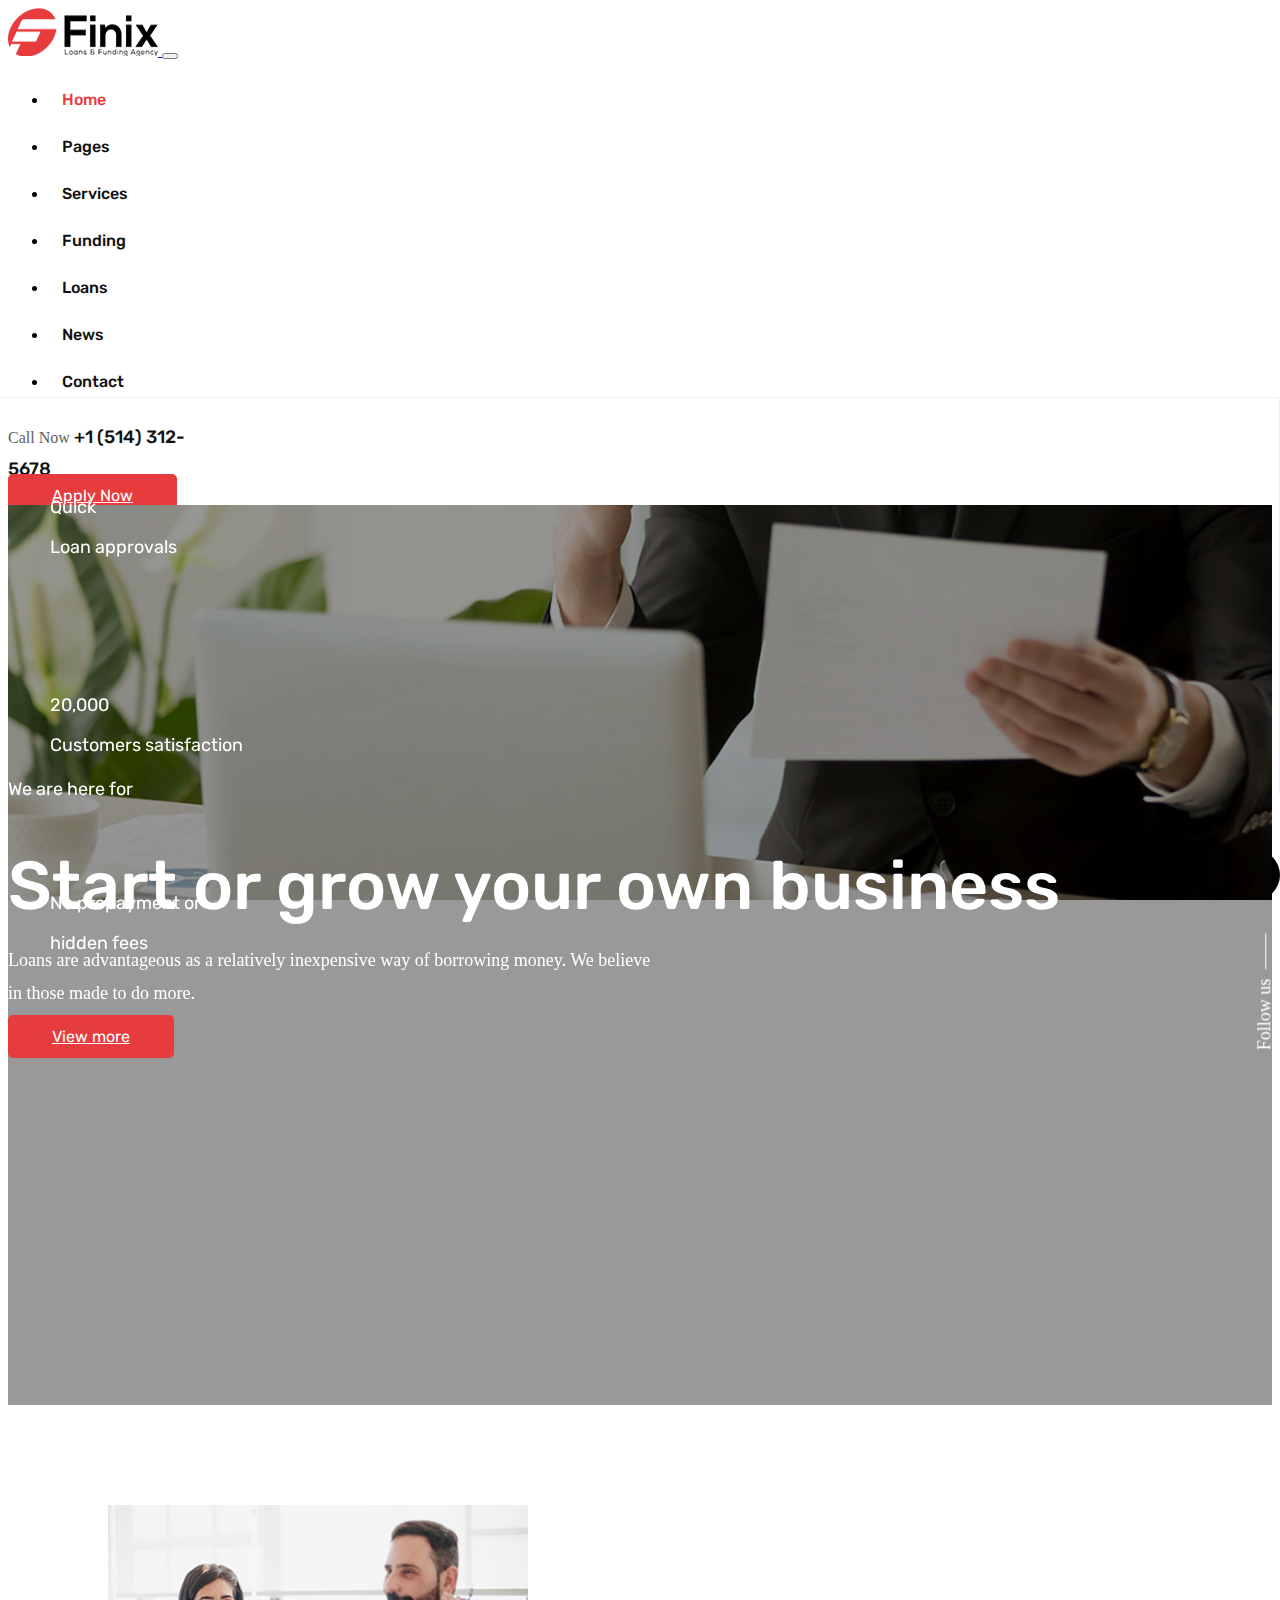
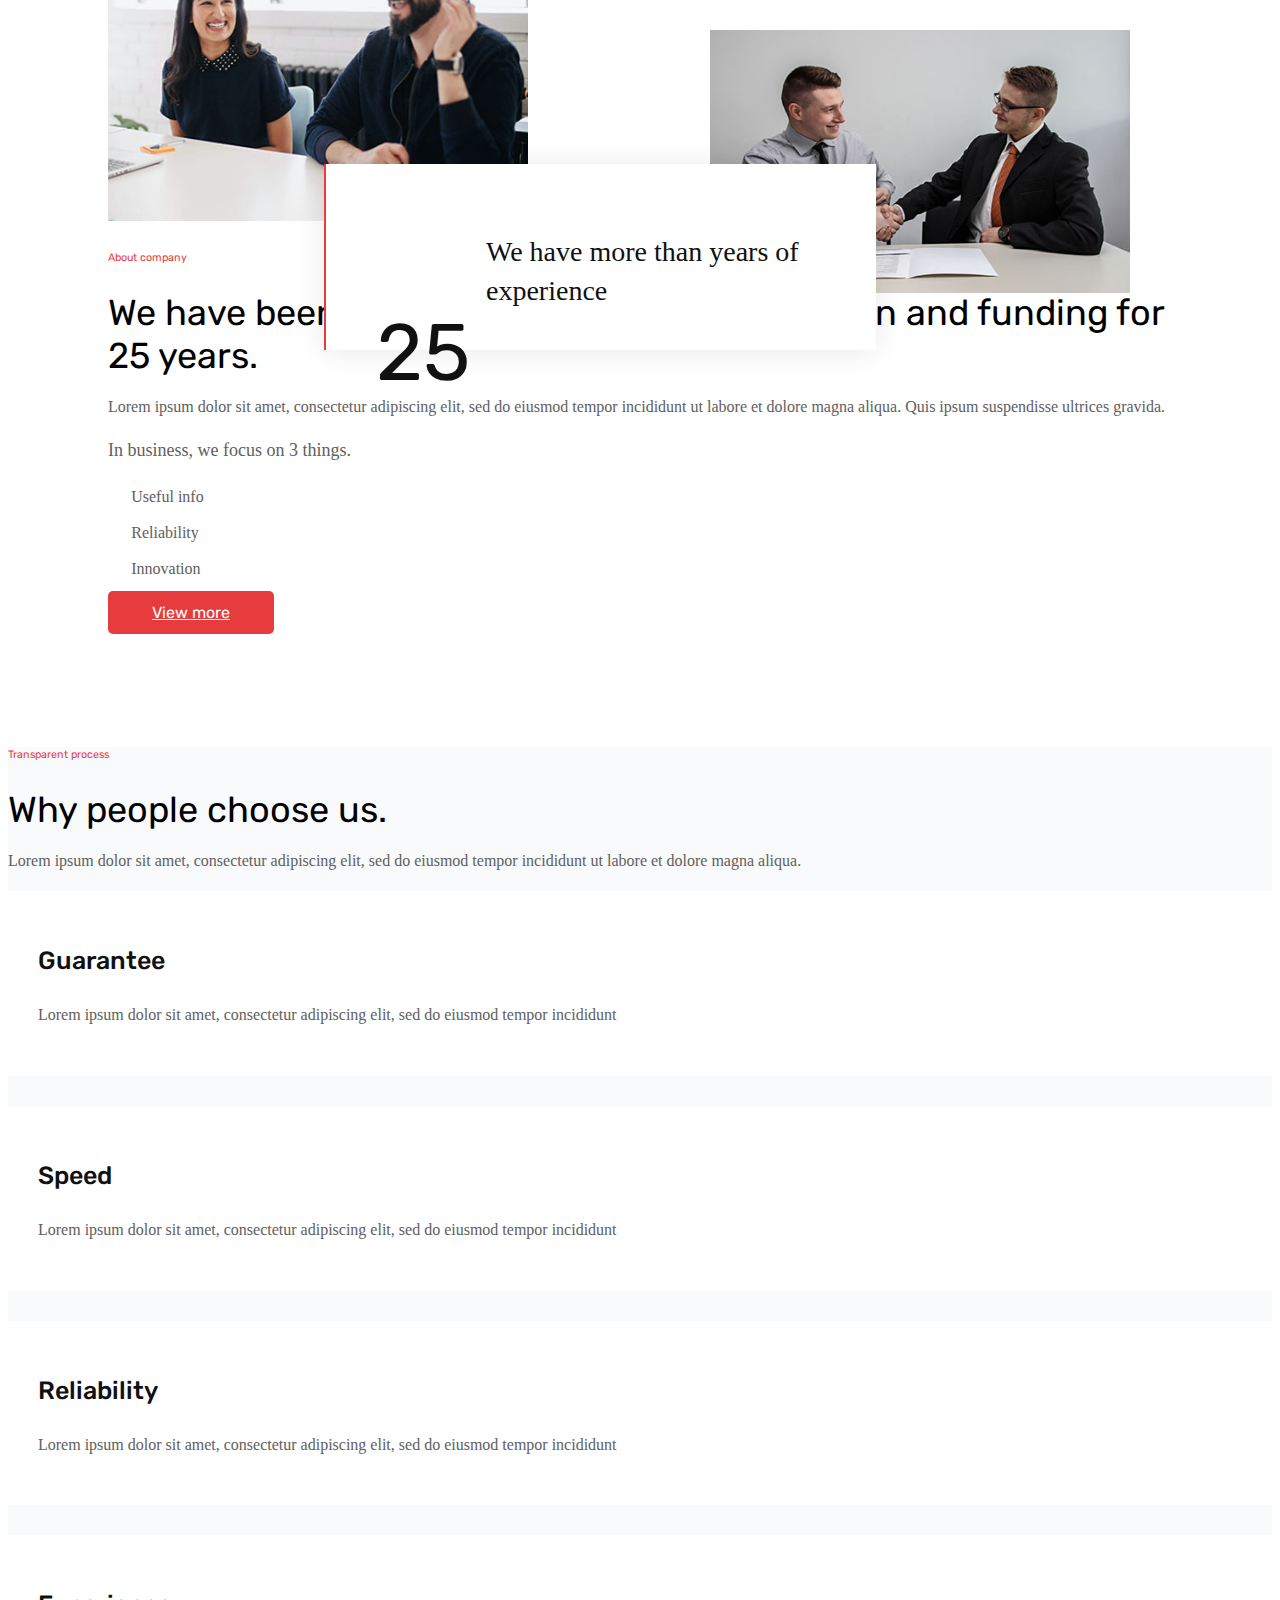
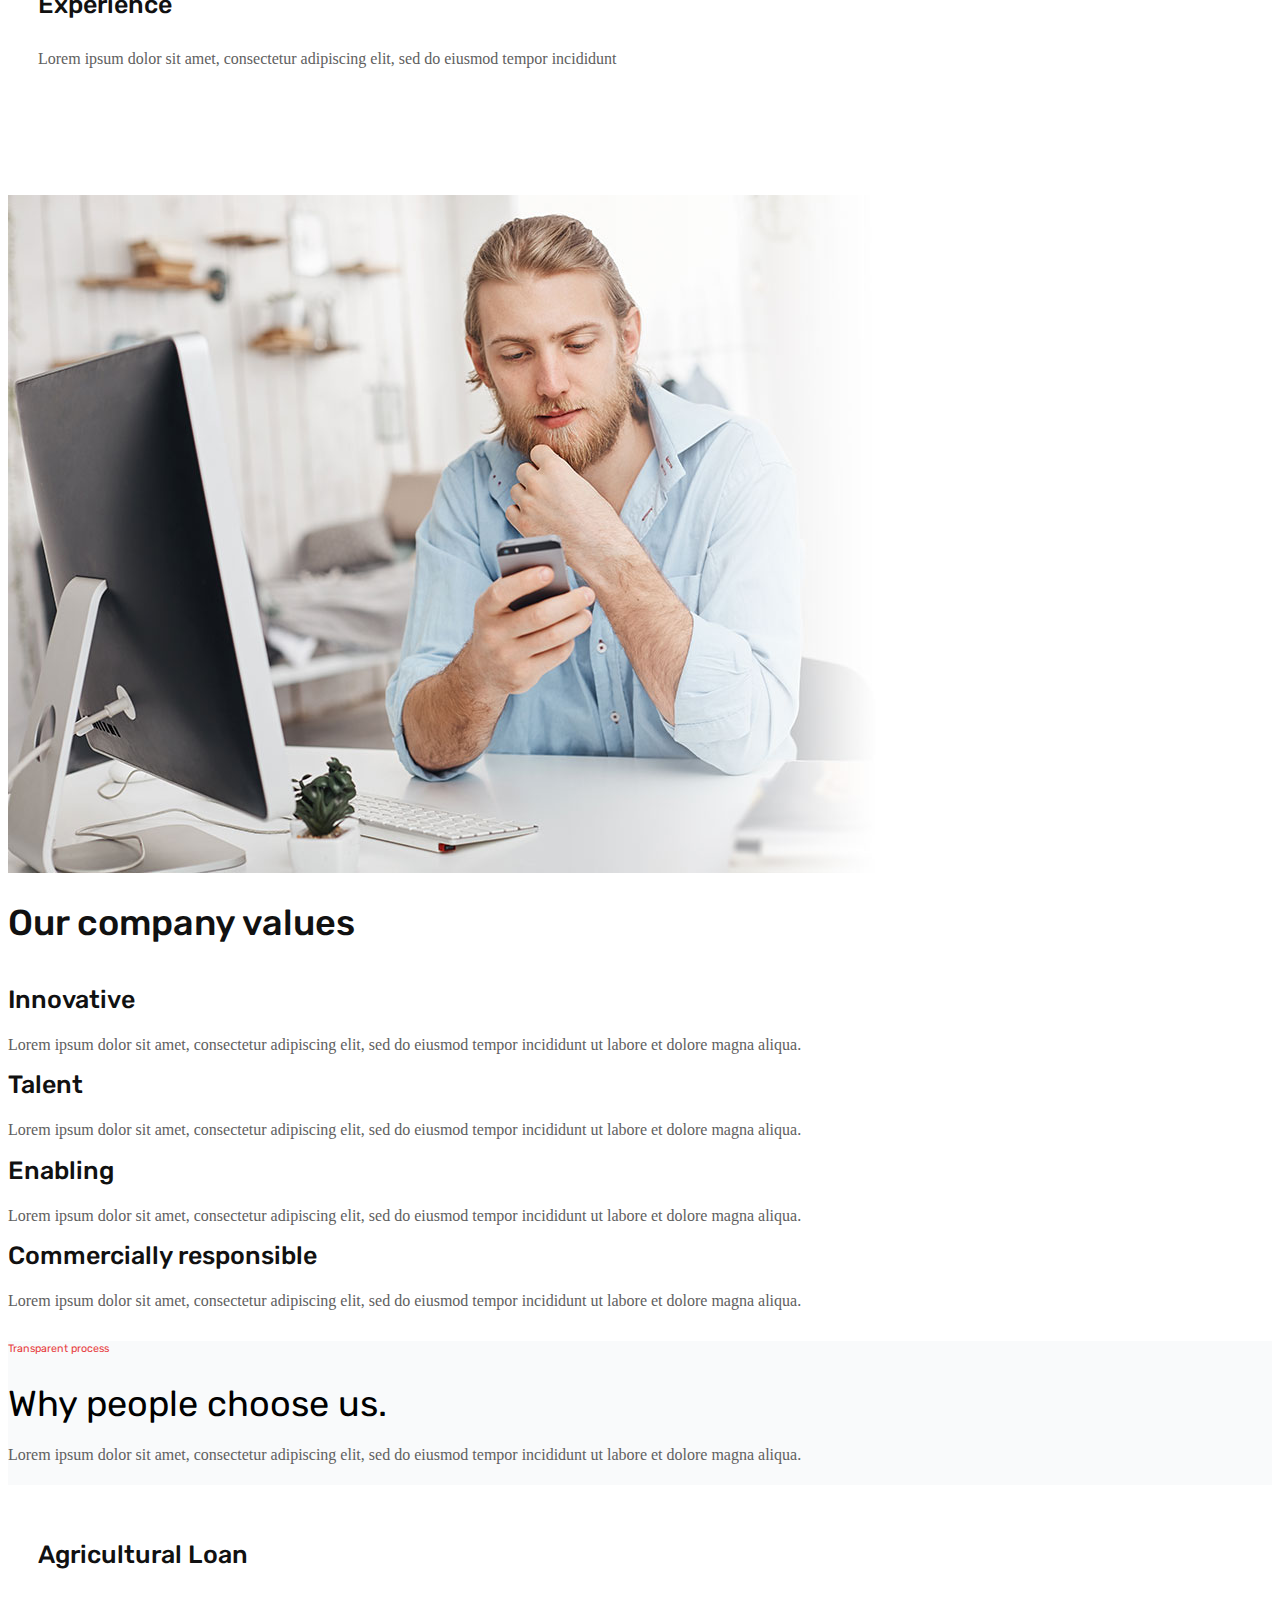
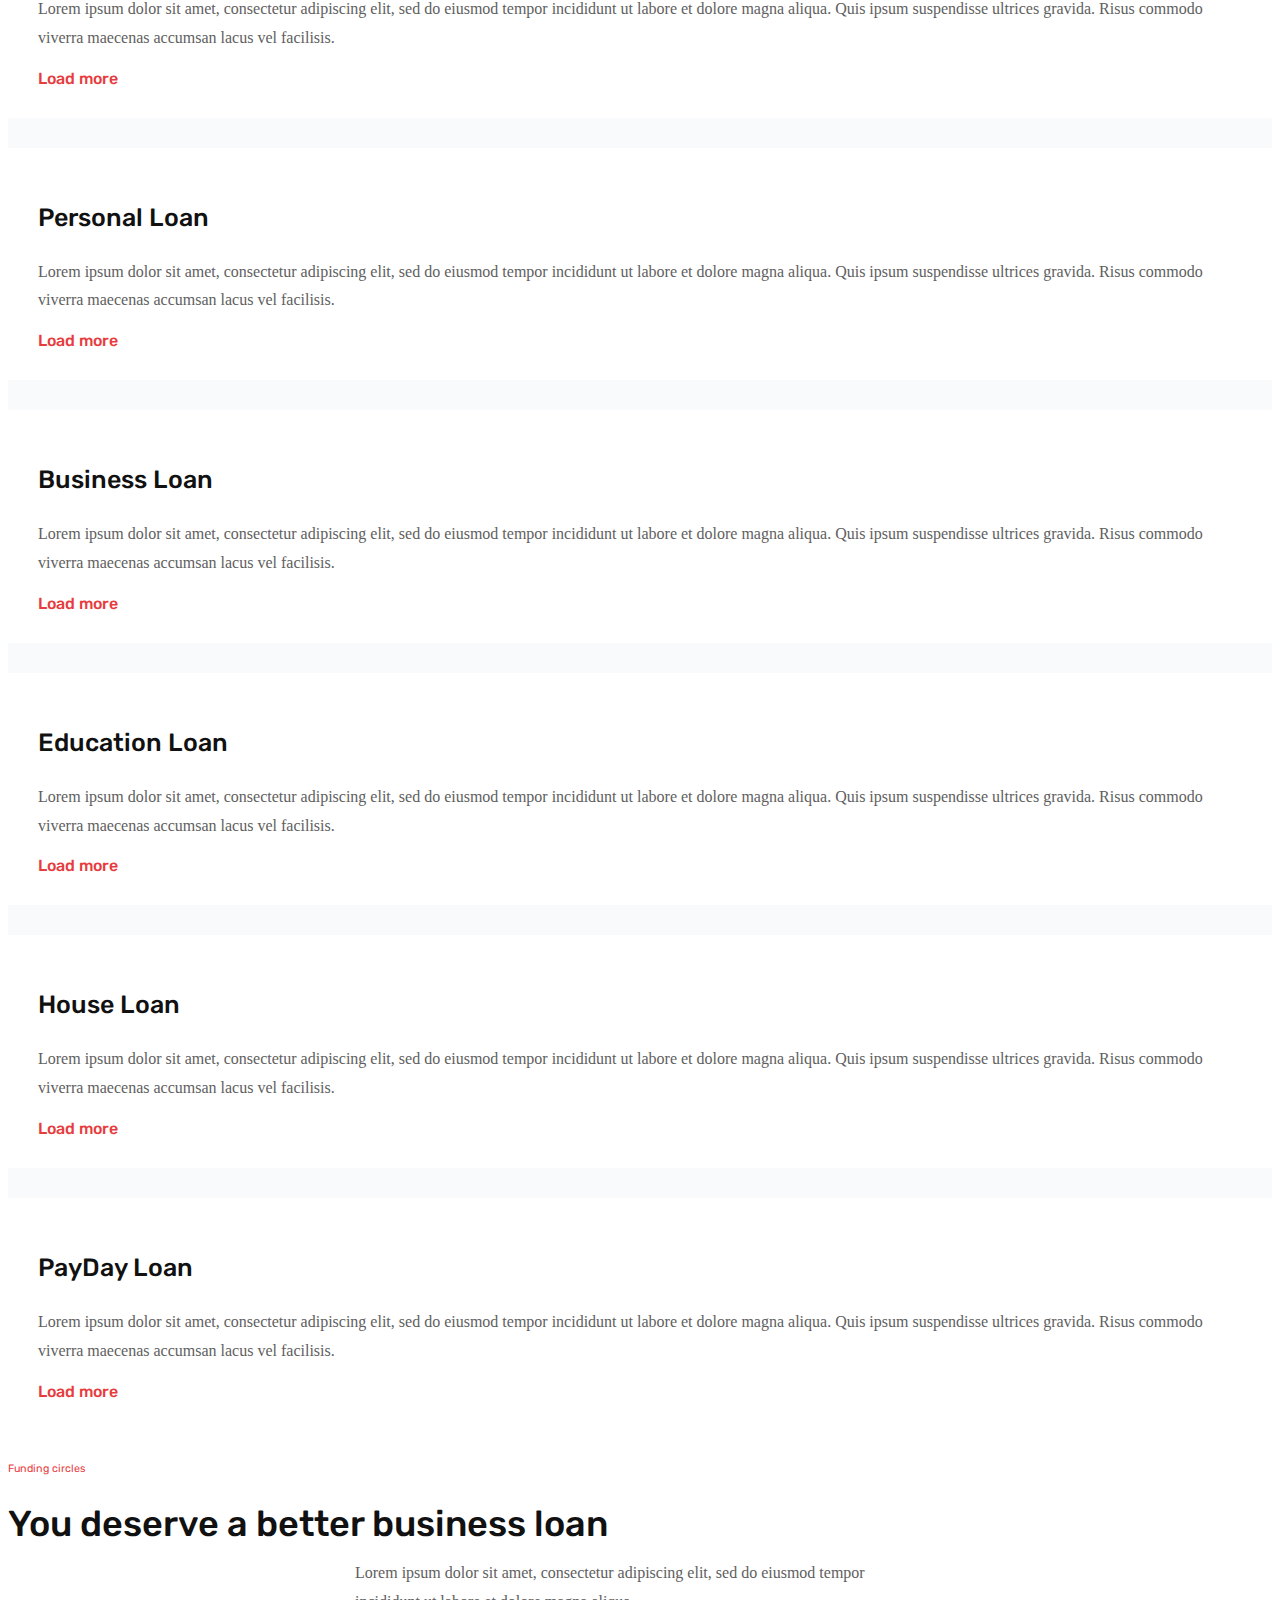
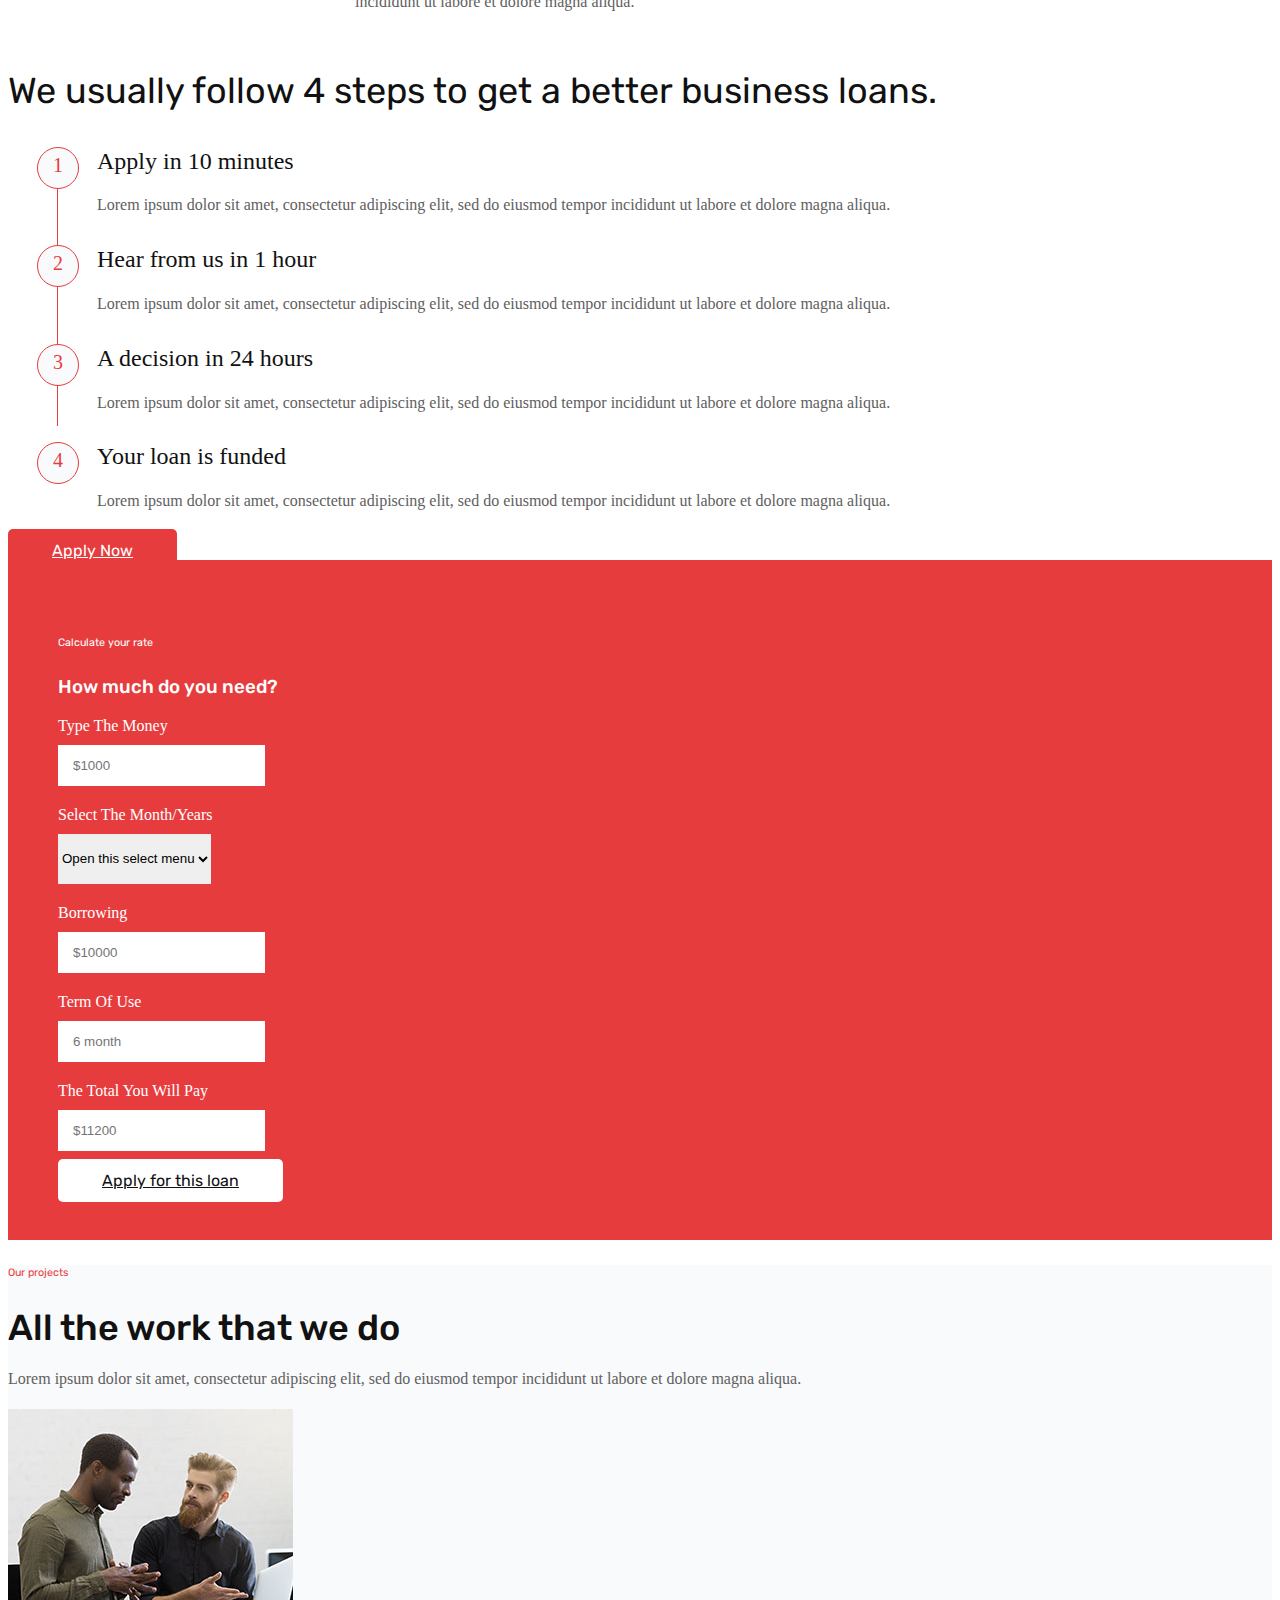
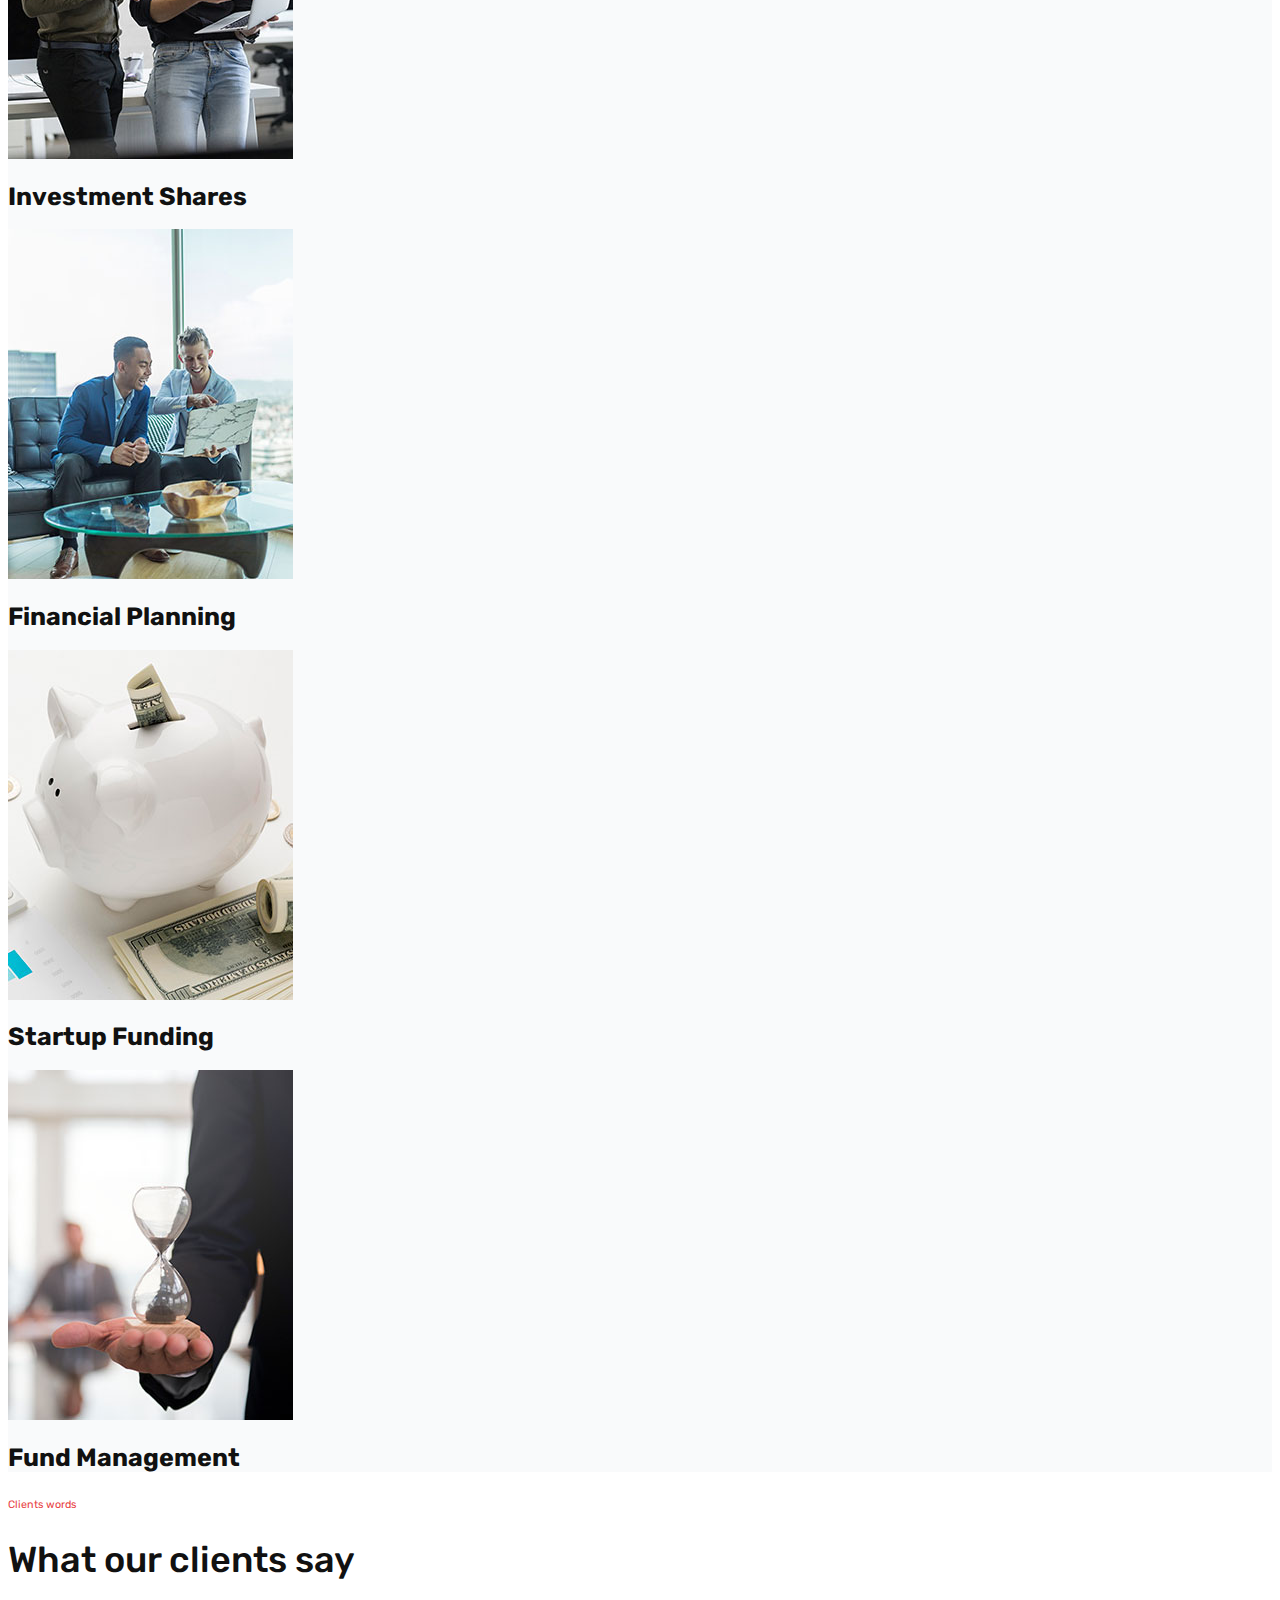
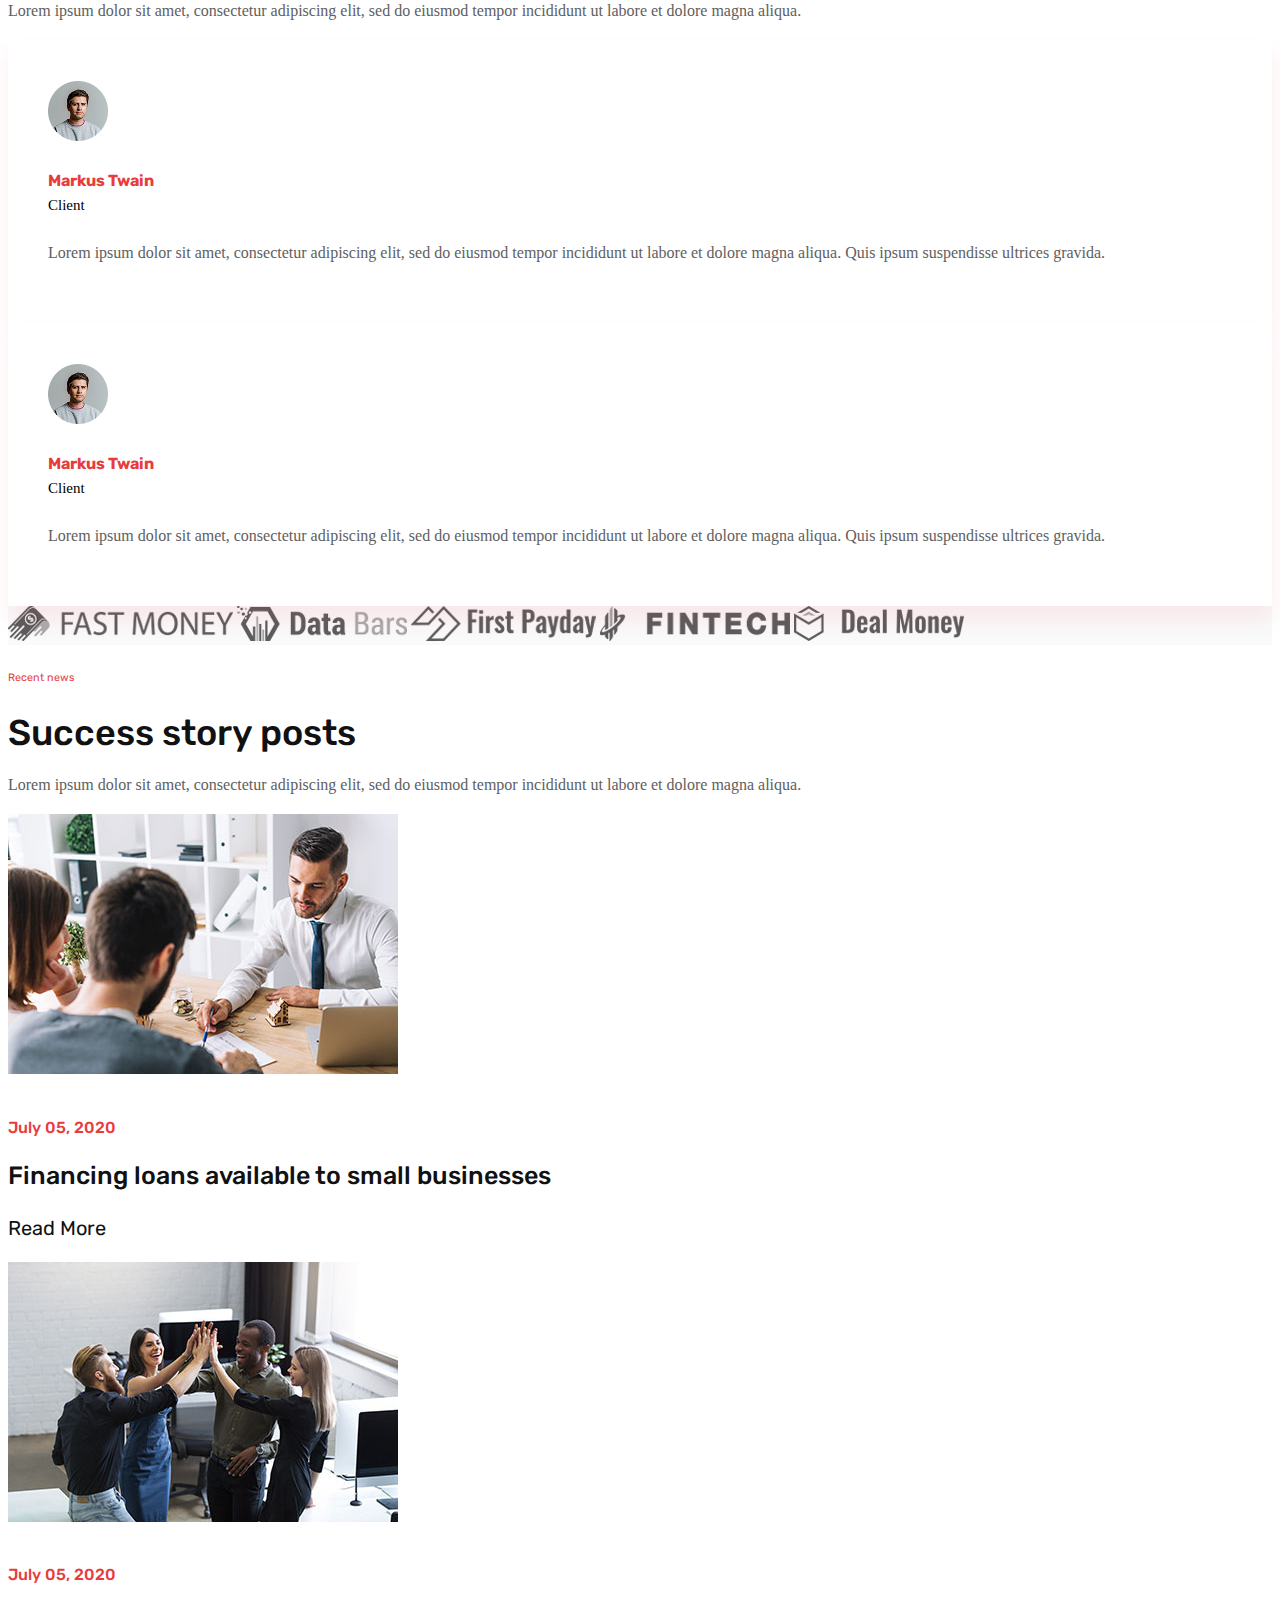
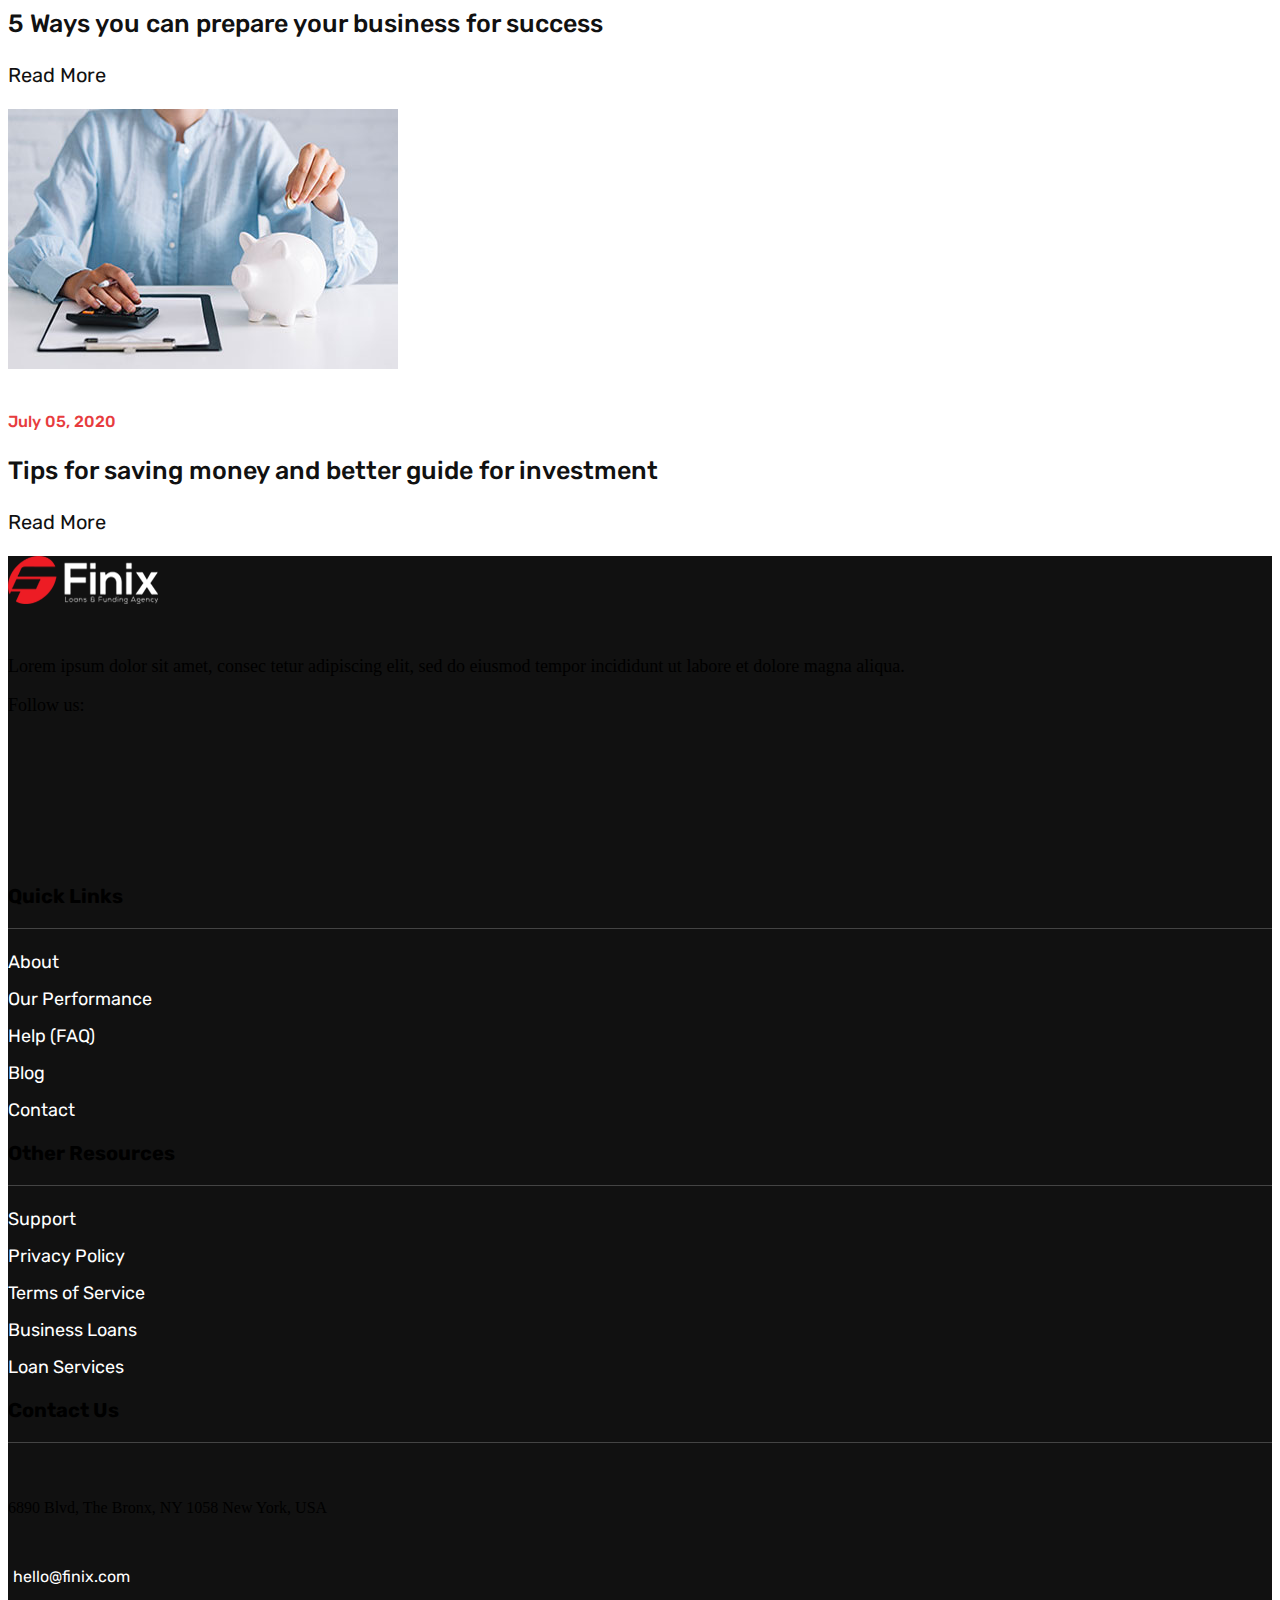
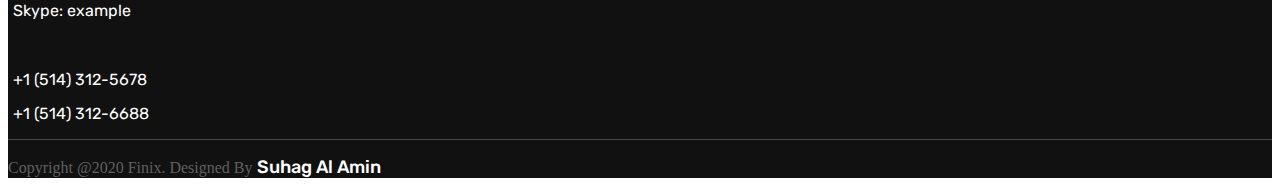
<file: home-1.html>
<!doctype html>
<html lang="en">
    <head>
        <!-- Required meta tags -->
        <meta charset="utf-8">
        <meta name="viewport" content="width=device-width, initial-scale=1">
        <!-- favicon -->
        <link rel="shortcut icon" href="img/favicon.png" type="image/x-icon">
        <!-- font family -->
        <link
            href="https://fonts.googleapis.com/css2?family=Roboto:ital,wght@0,100;0,300;0,400;0,500;0,700;0,900;1,100;1,300;1,400;1,500;1,700;1,900&family=Rubik:ital,wght@0,300;0,400;0,500;0,600;0,700;0,800;0,900;1,300;1,400;1,500;1,600;1,700;1,800;1,900&display=swap"
            rel="stylesheet">

        <!-- Bootstrap CSS -->
        <link
            rel="stylesheet"
            href="https://stackpath.bootstrapcdn.com/bootstrap/5.0.0-alpha1/css/bootstrap.min.css"
            integrity="sha384-r4NyP46KrjDleawBgD5tp8Y7UzmLA05oM1iAEQ17CSuDqnUK2+k9luXQOfXJCJ4I"
            crossorigin="anonymous">
        <!-- fontawesome -->
        <link
            rel="stylesheet"
            href="https://cdnjs.cloudflare.com/ajax/libs/font-awesome/5.14.0/css/all.min.css"
            integrity="sha512-1PKOgIY59xJ8Co8+NE6FZ+LOAZKjy+KY8iq0G4B3CyeY6wYHN3yt9PW0XpSriVlkMXe40PTKnXrLnZ9+fkDaog=="
            crossorigin="anonymous"/>

        <!-- main css -->
        <link rel="stylesheet" href="home-1.css">
        <title>Finix || by Suhag Al Amin</title>
    </head>
    <body>
        <!-- menu -->

        <nav class="navbar navbar-expand-lg navbar-light main-header sticky-top" id="navbar">

            <div class="container-fluid">

                <a class="navbar-brand" href="index.html">
                    <img src="img/logo.png" alt="">
                </a>

                <button
                    class="navbar-toggler"
                    type="button"
                    data-toggle="collapse"
                    data-target="#navbarSupportedContent"
                    aria-controls="navbarSupportedContent"
                    aria-expanded="false"
                    aria-label="Toggle navigation">
                    <span class="navbar-toggler-icon"></span>
                </button>

                <div class="collapse navbar-collapse" id="navbarSupportedContent">

                    <ul class="navbar-nav ml-auto our-primary-menu">
                        <li>
                            <a class="fixed-color" href="#">Home<span>
                                    <i class="fas fa-chevron-down"></i></span></a>
                            <ul>
                                <li>
                                    <a href="home-1.html">Home One</a>
                                </li>
                                <li>
                                    <a href="index.html">Home Two</a>
                                </li>
                                <li>
                                    <a href="home-3.html">Home Three</a>
                                </li>
                            </ul>
                        </li>

                        <li>
                            <a href="#">Pages
                                <span>
                                    <i class="fas fa-chevron-down"></i></span></a>
                            <ul>
                                <li>
                                    <a href="page.html">About</a>
                                </li>
                                <li>
                                    <a href="team.html">Team</a>
                                </li>
                                <li>
                                    <a href="#">FAQ</a>
                                </li>
                                <li>
                                    <a href="#">Gallery</a>
                                </li>
                                <li>
                                    <a href="#">Loan Calculator</a>
                                </li>
                                <li>
                                    <a href="#">Apply Now</a>
                                </li>
                                <li>
                                    <a href="#">Testimonials</a>
                                </li>
                                <li id="hober">
                                    <a href="#">Projects<span>
                                            <i class="fas fa-chevron-down"></i></span></a>
                                    <ul id="hover">
                                        <li>
                                            <a href="#">Projects</a>
                                        </li>
                                        <li>
                                            <a href="#">Project Details</a>
                                        </li>
                                    </ul>
                                </li>
                                <li>
                                    <a href="#">Sign In</a>
                                </li>
                                <li>
                                    <a href="#">Sign Up</a>
                                </li>
                                <li>
                                    <a href="#">Terms & Conditions</a>
                                </li>
                                <li>
                                    <a href="#">Privacy Policy</a>
                                </li>
                            </ul>
                        </li>
                        <li>
                            <a href="#">Services<span>
                                    <i class="fas fa-chevron-down"></i></span></a>
                            <ul>
                                <li>
                                    <a href="service.html">Service</a>
                                </li>
                                <li>
                                    <a href="#">Services Details</a>
                                </li>
                            </ul>
                        </li>
                        <li>
                            <a href="#">Funding</a>
                        </li>
                        <li>
                            <a href="#">Loans</a>
                        </li>
                        <li>
                            <a href="#">News<span>
                                    <i class="fas fa-chevron-down"></i></span></a>
                            <ul>
                                <li>
                                    <a href="#">News Grid</a>
                                </li>
                                <li>
                                    <a href="#">News Details</a>
                                </li>
                            </ul>
                        </li>
                        <li>
                            <a href="#">Contact</a>
                        </li>
                    </ul>
                    <div class="header-info d-flex align-items-center">
                        <div class="header-search" id="s-optiion">
                            <span>
                                <i class="fas fa-search"></i>
                            </span>
                        </div>
                        <div class="header-call clearfix">
                            <div class="header-call-icon float-left mr-3 h-100">
                                <span>
                                    <i class="fas fa-phone-volume"></i>
                                </span>
                            </div>
                            <div class="header-call-info">
                                <span class="d-block">Call Now</span>
                                <a class="d-block" href="tel:+15143125678">+1 (514) 312-5678</a>
                            </div>
                        </div>
                        <div class="header-button">
                            <a href="#" class="btn btn-primary">Apply Now</a>
                        </div>
                    </div>

                </div>
            </div>
        </nav>

        <section class="slider-section">
            <div class="container-fluid">
                <div class="row">
                    <div class="col-xl-6 slider-content-wrap">
                        <div class="slider-content">
                            <h6>We are here for</h6>
                            <h1>Start or grow your own business</h1>
                            <p>Loans are advantageous as a relatively inexpensive way of borrowing money. We believe in those made to do more.</p>
                            <a href="#" class="btn btn-primary">View more</a>
                            
                        </div>
                    
                        <div class="header-social">
                            <ul class="d-flex">
                                <li>
                                    <span>Follow us</span></li>
                                <li>
                                    <a href="#">
                                        <i class="fab fa-twitter"></i>
                                    </a>
                                </li>
                                <li>
                                    <a href="#">
                                        <i class="fab fa-facebook"></i>
                                    </a>
                                </li>
                                <li>
                                    <a href="#">
                                        <i class="fab fa-instagram"></i>
                                    </a>
                                </li>
                                <li>
                                    <a href="#">
                                        <i class="fab fa-linkedin-in"></i>
                                    </a>
                                </li>
                            </ul>
                        </div>
                    </div>
                </div>
            </div>
        </section>

        <section class="slider-down">
            <div class="container-fluid">
                <div class="row">

                    <div class="col-xl-4 border-class pading claerfix">
                        <span class="float-left"><i class="fas fa-hand-holding-usd"></i></span>
                        <h3>Quick</h3>
                        <h3>Loan approvals</h3>
                    </div>
                    <div class="col-xl-4 border-class claerfix pading">
                        <span class="float-left"><i class="far fa-smile"></i></span>
                        <h3>20,000</h3>
                        <h3>Customers satisfaction</h3>
                    </div>
                   
                    <div class="col-xl-4 claerfix pading">
                        <span class="float-left"><i class="fas fa-file-invoice-dollar"></i></span>
                        <h3>No prepayment or</h3>
                        <h3>hidden fees</h3>
                    </div>
                   

                </div>
            </div>
        </section>

        <section class="about-section py-5">
            <div class="container">
                <div class="row">
                    <div class="col-xl-7">
                        <div class="about-image">
                            <div class="main-img">
                                <img src="img/about-image1.jpg" alt="">
                            </div>
                            <div class="upper-img">
                                <img src="img/about-image2.jpg" alt="">
                            </div>
                            <div class="img-text">
                                <h4>25</h4>
                                <p>We have more than years of experience</p>
                            </div>
                        </div>
                    </div>
                    <div class="col-xl-5">
                        <div class="about-text">
                            <div class="finix-text">
                                <h6>About company</h6>
                                <h1>We have been working very efficiently with loan and funding for 25 years.</h1>
                                <p>Lorem ipsum dolor sit amet, consectetur adipiscing elit, sed do eiusmod
                                    tempor incididunt ut labore et dolore magna aliqua. Quis ipsum suspendisse
                                    ultrices gravida.</p>
                                <strong>In business, we focus on 3 things.</strong>
                                <ul>
                                    <li>Useful info</li>
                                    <li>Reliability</li>
                                    <li>Innovation</li>
                                </ul>
                                <a href="#" class="btn btn-primary">View more</a>
                            </div>
                        </div>
                    </div>
                </div>
            </div>
        </section>

        <section class="why-choose-us-section gray-bg py-5 mt-5">
            <div class="container">
                <div class="row">
                    <div class="col-xl-2"></div>
                   
                    <div class="col-xl-8 text-center py-5">
                        <div class="why-us-text">
                            <div class="finix-text">
                                <h6>Transparent process</h6>
                                <h1>Why people choose us.</h1>
                                <p>Lorem ipsum dolor sit amet, consectetur adipiscing elit, sed do eiusmod
                                    tempor incididunt ut labore et dolore magna aliqua.</p>
                                
                            </div>
                        </div>
                    </div>
                    <div class="col-xl-2"></div>
                    <div class="col-xl-12">
                        <div class="row feature-items">

                            <div class="col-xl-3">
                                <div class="feature-item text-center">
                                    <div class="ft-icon">
                                        <i class="fas fa-percent"></i>
                                    </div>
                                    <h3 class="py-4">Guarantee</h3>
                                    <p>Lorem ipsum dolor sit amet, consectetur adipiscing elit, sed do eiusmod
                                        tempor incididunt</p>
                                </div>
                            </div>
                            <div class="col-xl-3">
                                <div class="feature-item text-center">
                                    <div class="ft-icon">
                                        <i class="fas fa-tachometer-alt"></i>
                                    </div>
                                    <h3 class="py-4">Speed</h3>
                                    <p>Lorem ipsum dolor sit amet, consectetur adipiscing elit, sed do eiusmod
                                        tempor incididunt</p>
                                </div>
                            </div>
                            <div class="col-xl-3">
                                <div class="feature-item text-center">
                                    <div class="ft-icon">
                                        <i class="fas fa-user-shield"></i>
                                    </div>
                                    <h3 class="py-4">Reliability</h3>
                                    <p>Lorem ipsum dolor sit amet, consectetur adipiscing elit, sed do eiusmod
                                        tempor incididunt</p>
                                </div>
                            </div>
                            <div class="col-xl-3">
                                <div class="feature-item text-center ">
                                    <div class="ft-icon">
                                        <i class="fas fa-users"></i>
                                    </div>
                                    <h3 class="py-4">Experience</h3>
                                    <p>Lorem ipsum dolor sit amet, consectetur adipiscing elit, sed do eiusmod
                                        tempor incididunt</p>
                                </div>
                            </div>

                        </div>
                    </div>
                </div>
            </div>
        </section>

        



        <section class="our-company-section py-5">
            <div class="container">
                <div class="row">

                    <div class="col-xl-6">
                        <div class="company-img">
                            <img src="img/company.jpg" alt="">
                        </div>
                    </div>

                    <div class="col-xl-6">
                        <div class="company-valus">
                            <h1>Our company values</h1>

                            <div class="c-values-items d-flex">
                                <div class="c-values-icon sticon">
                                    <i class="fas fa-lightbulb"></i>
                                </div>
                                <div class="c-values-text">
                                    <h2>Innovative</h2>
                                    <p>Lorem ipsum dolor sit amet, consectetur adipiscing elit, sed do eiusmod
                                        tempor incididunt ut labore et dolore magna aliqua.</p>
                                </div>
                            </div>

                            <div class="c-values-items d-flex">
                                <div class="c-values-icon">
                                    <!-- <i class="fas fa-lightbulb"></i> -->
                                    <i class="fab fa-phoenix-framework"></i>
                                </div>
                                <div class="c-values-text">
                                    <h2>Talent</h2>
                                    <p>Lorem ipsum dolor sit amet, consectetur adipiscing elit, sed do eiusmod
                                        tempor incididunt ut labore et dolore magna aliqua.</p>
                                </div>
                            </div>

                            <div class="c-values-items d-flex">
                                <div class="c-values-icon">
                                    <i class="fab fa-keycdn"></i>
                                </div>
                                <div class="c-values-text">
                                    <h2>Enabling</h2>
                                    <p>Lorem ipsum dolor sit amet, consectetur adipiscing elit, sed do eiusmod
                                        tempor incididunt ut labore et dolore magna aliqua.</p>
                                </div>
                            </div>

                            <div class="c-values-items d-flex">
                                <div class="c-values-icon">
                                    <i class="fas fa-seedling    "></i>
                                </div>
                                <div class="c-values-text">
                                    <h2>Commercially responsible</h2>
                                    <p>Lorem ipsum dolor sit amet, consectetur adipiscing elit, sed do eiusmod
                                        tempor incididunt ut labore et dolore magna aliqua.</p>
                                </div>
                            </div>

                        </div>
                    </div>
    
                </div>
            </div>
        </section>

        <section class="why-choose-us-section gray-bg py-5 mt-5">
            <div class="container">
                <div class="row">
                    <div class="col-xl-2"></div>
                   
                    <div class="col-xl-8 text-center py-5">
                        <div class="why-us-text">
                            <div class="finix-text">
                                <h6>Transparent process</h6>
                                <h1>Why people choose us.</h1>
                                <p>Lorem ipsum dolor sit amet, consectetur adipiscing elit, sed do eiusmod
                                    tempor incididunt ut labore et dolore magna aliqua.</p>
                                
                            </div>
                        </div>
                    </div>
                    <div class="col-xl-2"></div>
                    <div class="col-xl-12">
                        <div class="row feature-items">

                            <div class="col-xl-4">
                                <div class="feature-item-next text-center">
                                    <div class="ft-icon">
                                        <i class="fas fa-tractor"></i>
                                    </div>
                                    <h3 class="py-4">Agricultural Loan</h3>
                                    <p>Lorem ipsum dolor sit amet, consectetur adipiscing elit, sed do eiusmod
                                        tempor incididunt ut labore et dolore magna aliqua. Quis ipsum suspendisse
                                        ultrices gravida. Risus commodo viverra maecenas accumsan lacus vel facilisis.</p>
                                        <a class="text-center" href="#">Load more</a>
                                </div>
                            </div>
                            <div class="col-xl-4">
                                <div class="feature-item-next text-center">
                                    <div class="ft-icon">
                                        <i class="fas fa-user-tie"></i>
                                    </div>
                                    <h3 class="py-4">Personal Loan</h3>
                                    <p>Lorem ipsum dolor sit amet, consectetur adipiscing elit, sed do eiusmod
                                        tempor incididunt ut labore et dolore magna aliqua. Quis ipsum suspendisse
                                        ultrices gravida. Risus commodo viverra maecenas accumsan lacus vel facilisis.</p>
                                        <a class="text-center" href="#">Load more</a>
                                </div>
                            </div>
                            <div class="col-xl-4">
                                <div class="feature-item-next text-center">
                                    <div class="ft-icon">
                                        <i class="fas fa-user-shield"></i>
                                    </div>
                                    <h3>Business Loan</h3>
                                    <p class="py-4">Lorem ipsum dolor sit amet, consectetur adipiscing elit, sed do eiusmod
                                        tempor incididunt ut labore et dolore magna aliqua. Quis ipsum suspendisse
                                        ultrices gravida. Risus commodo viverra maecenas accumsan lacus vel facilisis.</p>
                                        <a class="text-center" href="#">Load more</a>
                                </div>
                            </div>
                            <div class="col-xl-4">
                                <div class="feature-item-next text-center ">
                                    <div class="ft-icon">
                                        <i class="fas fa-user-graduate"></i>
                                    </div>
                                    <h3>Education Loan</h3>
                                    <p class="py-4">Lorem ipsum dolor sit amet, consectetur adipiscing elit, sed do eiusmod
                                        tempor incididunt ut labore et dolore magna aliqua. Quis ipsum suspendisse
                                        ultrices gravida. Risus commodo viverra maecenas accumsan lacus vel facilisis.</p>
                                        <a class="text-center" href="#">Load more</a>
                                </div>
                            </div>
                            <div class="col-xl-4">
                                <div class="feature-item-next text-center ">
                                    <div class="ft-icon">
                                        <i class="fas fa-home"></i>
                                    </div>
                                    <h3>House Loan</h3>
                                    <p class="py-4">Lorem ipsum dolor sit amet, consectetur adipiscing elit, sed do eiusmod
                                        tempor incididunt ut labore et dolore magna aliqua. Quis ipsum suspendisse
                                        ultrices gravida. Risus commodo viverra maecenas accumsan lacus vel facilisis.</p>
                                        <a class="text-center" href="#">Load more</a>
                                </div>
                            </div>
                            <div class="col-xl-4">
                                <div class="feature-item-next text-center ">
                                    <div class="ft-icon">
                                        <i class="far fa-clipboard"></i>
                                    </div>
                                    <h3>PayDay Loan</h3>
                                    <p class="py-4">Lorem ipsum dolor sit amet, consectetur adipiscing elit, sed do eiusmod
                                        tempor incididunt ut labore et dolore magna aliqua. Quis ipsum suspendisse
                                        ultrices gravida. Risus commodo viverra maecenas accumsan lacus vel facilisis.</p>
                                        <a class="text-center" href="#">Load more</a>
                                </div>
                            </div>

                        </div>
                    </div>
                </div>
            </div>
        </section>


        <section class="apply-loan-section py-5">
            <div class="container">
                <div class="row">
                    <div class="col text-center apply-top mb-5">
                        <div class="finix-text">
                            <h6>Funding circles</h6>
                            <h1>You deserve a better business loan</h1>
                            <p>Lorem ipsum dolor sit amet, consectetur adipiscing elit, sed do eiusmod
                                tempor incididunt ut labore et dolore magna aliqua.</p>
                        </div>
                    </div>
                </div>

                <div class="row">
                    <div class="col-xl-6">
                        <div class="apply-now-text">
                            <h2 class="mb-5">We usually follow 4 steps to get a better business loans.</h2>
                            <div class="step-timeline mb-5">
                                <ul>

                                    <li data-counter="1">
                                        <strong>Apply in 10 minutes</strong>
                                        <p>Lorem ipsum dolor sit amet, consectetur adipiscing elit, sed do eiusmod
                                            tempor incididunt ut labore et dolore magna aliqua.</p>
                                    </li>
                                    <li data-counter="2">
                                        <strong>Hear from us in 1 hour</strong>
                                        <p>Lorem ipsum dolor sit amet, consectetur adipiscing elit, sed do eiusmod
                                            tempor incididunt ut labore et dolore magna aliqua.</p>
                                    </li>
                                    <li data-counter="3">
                                        <strong>A decision in 24 hours</strong>
                                        <p>Lorem ipsum dolor sit amet, consectetur adipiscing elit, sed do eiusmod
                                            tempor incididunt ut labore et dolore magna aliqua.</p>
                                    </li>
                                    <li data-counter="4">
                                        <strong>Your loan is funded</strong>
                                        <p>Lorem ipsum dolor sit amet, consectetur adipiscing elit, sed do eiusmod
                                            tempor incididunt ut labore et dolore magna aliqua.</p>
                                    </li>

                                </ul>
                            </div>
                            <a href="#" class="btn btn-primary">Apply Now</a>
                        </div>
                    </div>
                    <div class="col-lg-6">
                        <div class="calculate-rate">
                          <div class="finix-text text-center mb-3">
                            <h6>Calculate your rate</h6>
                            <h3>How much do you need?</h3>
                          </div>
                          <div class="calculate-form">
                            <form action="#">
            
                              <div class="form-group">
                                <label for="type-many">Type The Money</label>
                                <input type="text"
                                  class="form-control" id="type-many" aria-describedby="helpId" placeholder="$1000">
                              </div>
                              <div class="form-group">
                                <label for="type-many"> Select The Month/Years </label>
                                <select class="form-select" aria-label="Default select example">
                                  <option selected>Open this select menu</option>
                                  <option value="1 Month">1 Month</option>
                                  <option value="2 Month">2 Month</option>
                                  <option value="3 Month">3 Month</option>
                                  <option value="4 Month">4 Month</option>
                                  <option value="6 Month">6 Month</option>
                                  <option value="1 Year">1 Year</option>
                                  <option value="2 Year">2 Year</option>
                                </select>
                                
                              </div>
            
                              <div class="form-group">
                                <label for="type-Borrowing">Borrowing</label>
                                <input type="text"
                                  class="form-control" id="type-Borrowing" aria-describedby="helpId" placeholder="$10000">
                              </div>
                              <div class="form-group">
                                <label for="type-trem">Term of use</label>
                                <input type="text"
                                  class="form-control" id="type-trem" aria-describedby="helpId" placeholder="6 month">
                              </div>
                              <div class="form-group">
                                <label for="typ-total">The total you will pay</label>
                                <input type="text"
                                  class="form-control" id="typ-total" aria-describedby="helpId" placeholder="$11200">
                              </div>
                              <a href="#" class="btn btn-primary w-100 mt-4">Apply for this loan</a>
                            </form>
                          </div>
                        </div>
                      </div>
                </div>
            </div>
        </section>

        <section class="all-the-work gray-bg py-5">
            <div class="container">
                <div class="row mb-5">
                    <div class="col-xl-2"></div>

                    <div class="col-xl-8">
                        <div class="services-text text-center mb-5">
                            <div class="finix-text">
                                <h6>Our projects</h6>
                                <h1>All the work that we do</h1>
                                <p class="w-75 m-auto">Lorem ipsum dolor sit amet, consectetur adipiscing elit,
                                    sed do eiusmod tempor incididunt ut labore et dolore magna aliqua.</p>
                            </div>
                        </div>
                    </div>
                    <div class="col-xl-2"></div>
                </div>
                <div class="row">

                    <div class="col-xl-3">
                        <div class="all-the-work-img">
                            <img src="img/image4(2).jpg" alt="">
                        </div>
                        <div class="all-w-text">
                            <h3><a href="#">Investment Shares</a></h3>
                        </div>
                    </div>
                    

                    <div class="col-xl-3">
                        <div class="all-the-work-img">
                            <img src="img/image1(2).jpg" alt="">
                        </div>
                        <div class="all-w-text">
                            <h3><a href="#">Financial Planning</a></h3>
                        </div>
                    </div>

                    <div class="col-xl-3">
                        <div class="all-the-work-img">
                            <img src="img/image2(2).jpg" alt="">
                        </div>
                        <div class="all-w-text">
                            <h3><a href="#">Startup Funding</a></h3>
                        </div>
                    </div>

                    <div class="col-xl-3">
                        <div class="all-the-work-img">
                            <img src="img/image213.jpg" alt="">
                        </div>
                        <div class="all-w-text">
                            <h3><a href="#">Fund Management</a></h3>
                        </div>
                    </div>

                </div>
            </div>

        </section>

        <section class="testimonial-section py-5">
            <div class="container">

                <div class="row">
                    <div class="col-xl-2"></div>

                    <div class="col-xl-8">
                        <div class="services-text text-center mb-5">
                            <div class="finix-text">
                                <h6>Clients words</h6>
                                <h1>What our clients say</h1>
                                <p class="w-75 m-auto">Lorem ipsum dolor sit amet, consectetur adipiscing elit,
                                    sed do eiusmod tempor incididunt ut labore et dolore magna aliqua.</p>
                            </div>
                        </div>
                    </div>
                    <div class="col-xl-2"></div>
                </div>

                <div class="row align-items-center">
                    <div class="col-xl-6">
                        <div class="testimonial-card">
                          <div class="t-card">
                                <div class="t-card-top d-flex">
                                   <div class="t-card-img">
                                        <img src="img/image1(2).png" alt="">
                                   </div>
                                    <div class="t-card-text">
                                        <h3>Markus Twain</h3>
                                        <span>Client</span>
                                    </div>
                                </div>
                                <div class="t-card-down">
                                    <p>Lorem ipsum dolor sit amet, consectetur adipiscing elit, sed do eiusmod tempor incididunt ut labore et dolore magna aliqua. Quis ipsum suspendisse ultrices gravida.</p>
                                </div>
                          </div>
                        </div>
                    </div>
                    <div class="col-xl-6">
                        <div class="testimonial-card">
                            <div class="t-card">
                                  <div class="t-card-top d-flex">
                                     <div class="t-card-img">
                                          <img src="img/image1(2).png" alt="">
                                     </div>
                                      <div class="t-card-text">
                                          <h3>Markus Twain</h3>
                                          <span>Client</span>
                                      </div>
                                  </div>
                                  <div class="t-card-down">
                                      <p>Lorem ipsum dolor sit amet, consectetur adipiscing elit, sed do eiusmod tempor incididunt ut labore et dolore magna aliqua. Quis ipsum suspendisse ultrices gravida.</p>
                                  </div>
                            </div>
                          </div>
                    </div>
                </div>

            </div>

        </section>

        <section class="logo-section py-5 gray-bg mb-5">
            <div class="container">
                <div class="row">
                    <div class="col-xl-12">
                        <div class="client-logo d-flex justify-content-between">
                            <img src="img/image1.png" alt="">
                            <img src="img/image2.png" alt="">
                            <img src="img/image3(2).png" alt="">
                            <img src="img/image4.png" alt="">
                            <img src="img/image5.png" alt="">
                        </div>
                    </div>
                </div>
            </div>
        </section>







        <section class="blog-section py-5">
            <div class="container">
                <div class="row">
                    <div class="col-xl-2"></div>

                    <div class="col-xl-8">
                        <div class="services-text text-center mb-5">
                            <div class="finix-text">
                                <h6>Recent news</h6>
                                <h1>Success story posts</h1>
                                <p class="w-75 m-auto">Lorem ipsum dolor sit amet, consectetur adipiscing elit,
                                    sed do eiusmod tempor incididunt ut labore et dolore magna aliqua.</p>
                            </div>
                        </div>
                    </div>
                    <div class="col-xl-2"></div>
                </div>
                <div class="row">

                    <div class="col-xl-4 hover">
                        <div class="blog-img mr-4 mb-4">
                            <img src="img/image12.jpg" alt="">
                        </div>
                        <div class="blog-text">
                            <h6>July 05, 2020</h6>
                            <h3>
                                <a href="#">Financing loans available to small businesses</a>
                            </h3>
                            <h5>
                                <a href="#">Read More</a>
                            </h5>
                        </div>
                    </div>

                    <div class="col-xl-4 hover">
                        <div class="blog-img mr-4 mb-4">
                            <img src="img/image2(3).jpg" alt="">
                        </div>
                        <div class="blog-text">
                            <h6>July 05, 2020</h6>
                            <h3>
                                <a href="#">5 Ways you can prepare your business for success</a>
                            </h3>
                            <h5>
                                <a href="#">Read More</a>
                            </h5>
                        </div>
                    </div>

                    <div class="col-xl-4 hover">
                        <div class="blog-img mr-4 mb-4">
                            <img src="img/image3(2).jpg" alt="">
                        </div>
                        <div class="blog-text">
                            <h6>July 05, 2020</h6>
                            <h3>
                                <a href="#">Tips for saving money and better guide for investment</a>
                            </h3>
                            <h5>
                                <a href="#">Read More</a>
                            </h5>
                        </div>
                    </div>

                </div>
            </div>
        </section>

        <section class="footer-section">
            <div class="footer-top text-white py-5">
                <div class="container">
                    <div class="row">

                        <div class="col-xl-3">
                            <div class="footer-widget">
                                <a href="index.html">
                                    <img src="img/logo2.png" alt=""></a>

                                <p>Lorem ipsum dolor sit amet, consec tetur adipiscing elit, sed do eiusmod
                                    tempor incididunt ut labore et dolore magna aliqua.</p>
                                <div class="footer-social">
                                    <ul class="d-flex">
                                        <li>
                                            <span>Follow us:</span></li>
                                        <li>
                                            <a href="#">
                                                <i class="fab fa-twitter"></i>
                                            </a>
                                        </li>
                                        <li>
                                            <a href="#">
                                                <i class="fab fa-linkedin-in"></i>
                                            </a>
                                        </li>
                                        <li>
                                            <a href="#">
                                                <i class="fab fa-facebook-f"></i>
                                            </a>
                                        </li>
                                        <li>
                                            <a href="#">
                                                <i class="fab fa-instagram"></i>
                                            </a>
                                        </li>
                                    </ul>
                                </div>
                            </div>
                        </div>

                        <div class="col-xl-3">
                            <div class="footer-widget">
                                <div class="hover-div">
                                    <h3>Quick Links</h3>

                                    <ul>
                                        <li>
                                            <a href="#">About</a>
                                        </li>
                                        <li>
                                            <a href="#">Our Performance</a>
                                        </li>
                                        <li>
                                            <a href="#">Help (FAQ)</a>
                                        </li>
                                        <li>
                                            <a href="#">Blog</a>
                                        </li>
                                        <li>
                                            <a href="#">Contact</a>
                                        </li>
                                    </ul>
                                </div>
                            </div>
                        </div>

                        <div class="col-xl-3">
                            <div class="footer-widget">
                                <div class="hover-div">
                                    <h3>Other Resources</h3>

                                    <ul>
                                        <li>
                                            <a href="#">Support</a>
                                        </li>
                                        <li>
                                            <a href="#">Privacy Policy</a>
                                        </li>
                                        <li>
                                            <a href="#">Terms of Service</a>
                                        </li>
                                        <li>
                                            <a href="#">Business Loans</a>
                                        </li>
                                        <li>
                                            <a href="#">Loan Services</a>
                                        </li>
                                    </ul>
                                </div>
                            </div>
                        </div>

                        <div class="col-xl-3">
                            <div class="footer-widget">
                                <h3>Contact Us</h3>
                                <div class="footer-contact d-flex">
                                    <span>
                                        <i class="fas fa-map-marker-alt"></i>
                                    </span>
                                    <p>6890 Blvd, The Bronx, NY 1058 New York, USA</p>
                                </div>
                                <div class="footer-contact d-flex">
                                    <span class="f-s-icon">
                                        <i class="far fa-envelope"></i>
                                    </span>
                                    <ul>
                                        <li>
                                            <a href="mailto:hello@finix.com">hello@finix.com</a>
                                        </li>
                                        <li>
                                            <a href="mailto:Skype: example">Skype: example</a>
                                        </li>
                                    </ul>

                                </div>
                                <div class="footer-contact d-flex">
                                    <span class="f-s-icon">
                                        <i class="fas fa-phone-volume"></i>
                                    </span>

                                    <ul>
                                        <li>
                                            <a href="tel:+1 (514) 312-5678">+1 (514) 312-5678</a>
                                        </li>
                                        <li>
                                            <a href="tel:+1 (514) 312-6688">+1 (514) 312-6688</a>
                                        </li>

                                    </ul>

                                </div>
                            </div>
                        </div>

                    </div>
                </div>
            </div>
            <div class="footer-bottom py-3 text-center">
                <div class="container">
                    <div class="row">
                        <div class="col-xl-12">
                            <div class="footer-copy">
                                <p>Copyright @2020 Finix. Designed By
                                    <a href="https://github.com/developer-suhag" target="_blank">Suhag Al Amin</a>
                                </p>
                            </div>
                        </div>
                    </div>
                </div>

            </div>
        </section>

        
        <div class="bttop">
            <a href="#navbar">
                <span><i class="fas fa-caret-up"></i></span>
            </a>
        </div>

        <!-- Optional JavaScript -->
        <!-- Popper.js first, then Bootstrap JS -->
        <script
            src="https://cdn.jsdelivr.net/npm/popper.js@1.16.0/dist/umd/popper.min.js"
            integrity="sha384-Q6E9RHvbIyZFJoft+2mJbHaEWldlvI9IOYy5n3zV9zzTtmI3UksdQRVvoxMfooAo"
            crossorigin="anonymous"></script>
        <script
            src="https://stackpath.bootstrapcdn.com/bootstrap/5.0.0-alpha1/js/bootstrap.min.js"
            integrity="sha384-oesi62hOLfzrys4LxRF63OJCXdXDipiYWBnvTl9Y9/TRlw5xlKIEHpNyvvDShgf/"
            crossorigin="anonymous"></script>
    </body>
</html>
</file>
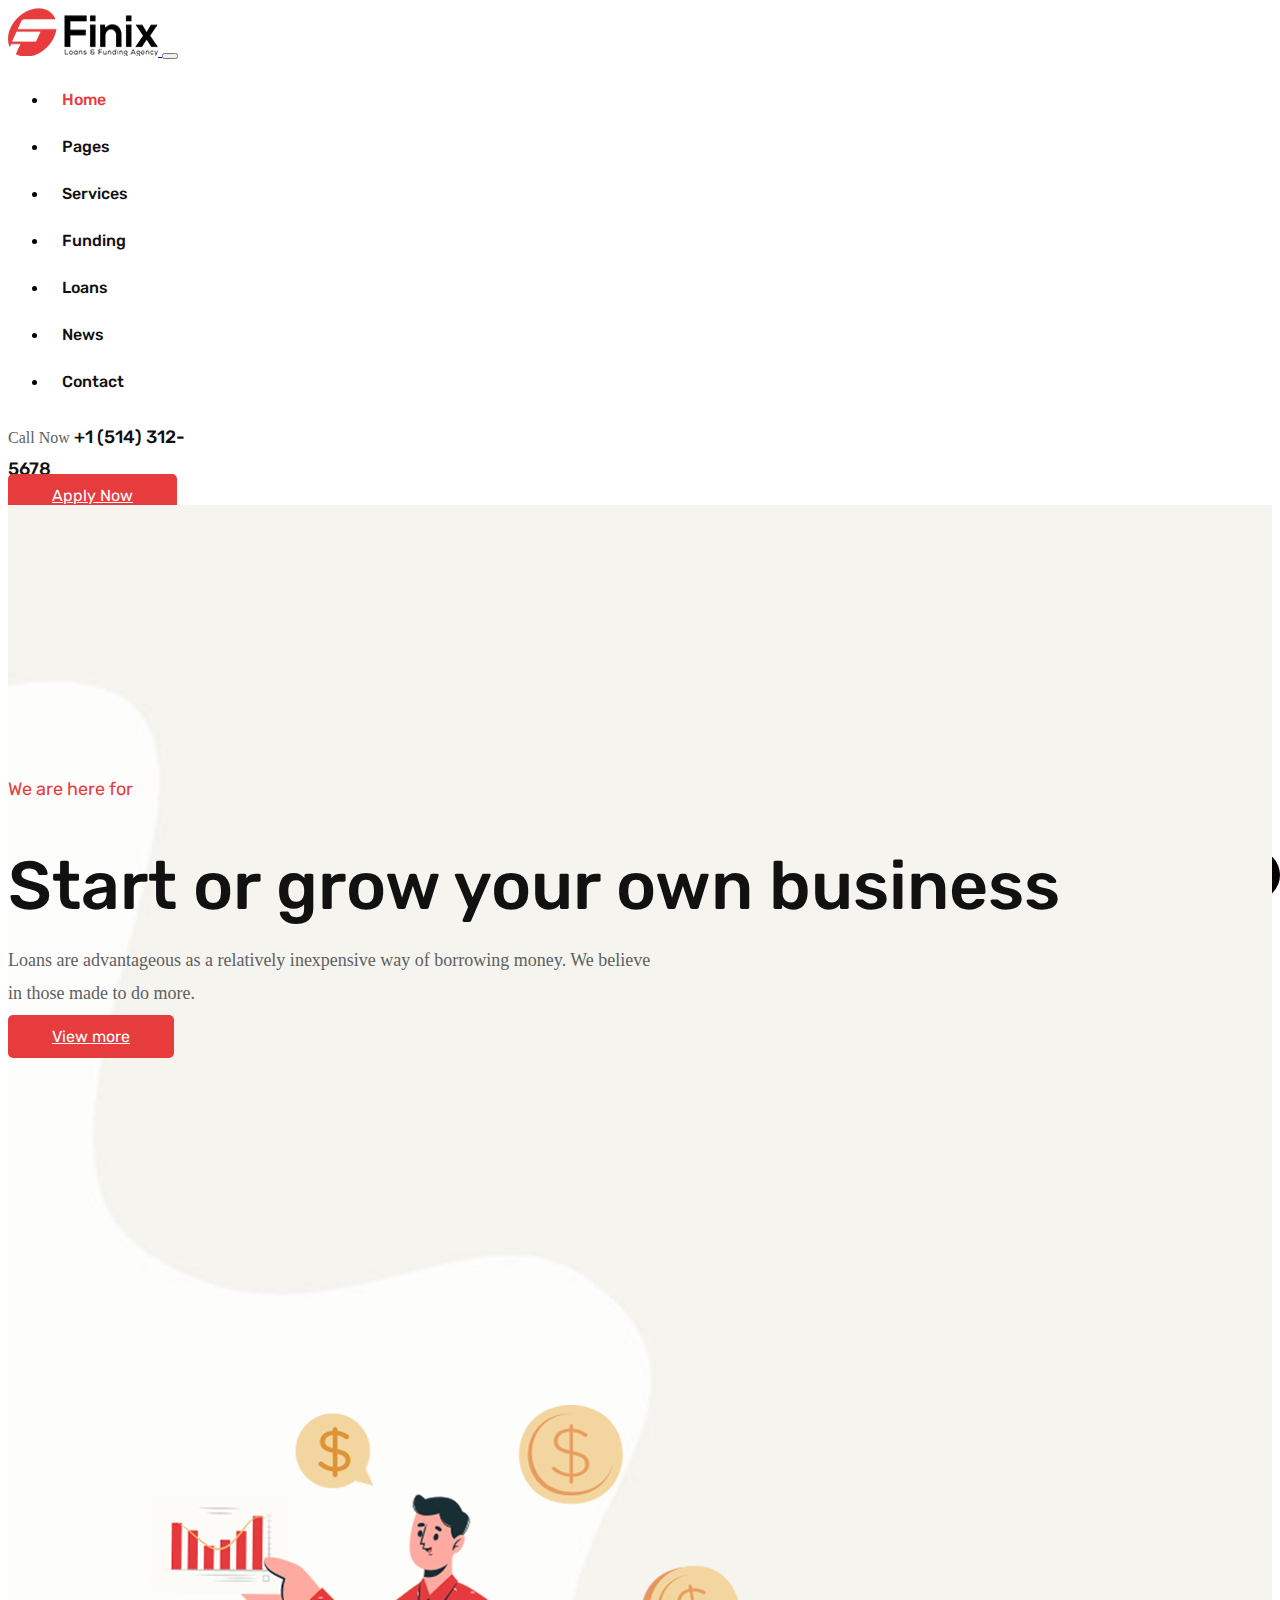
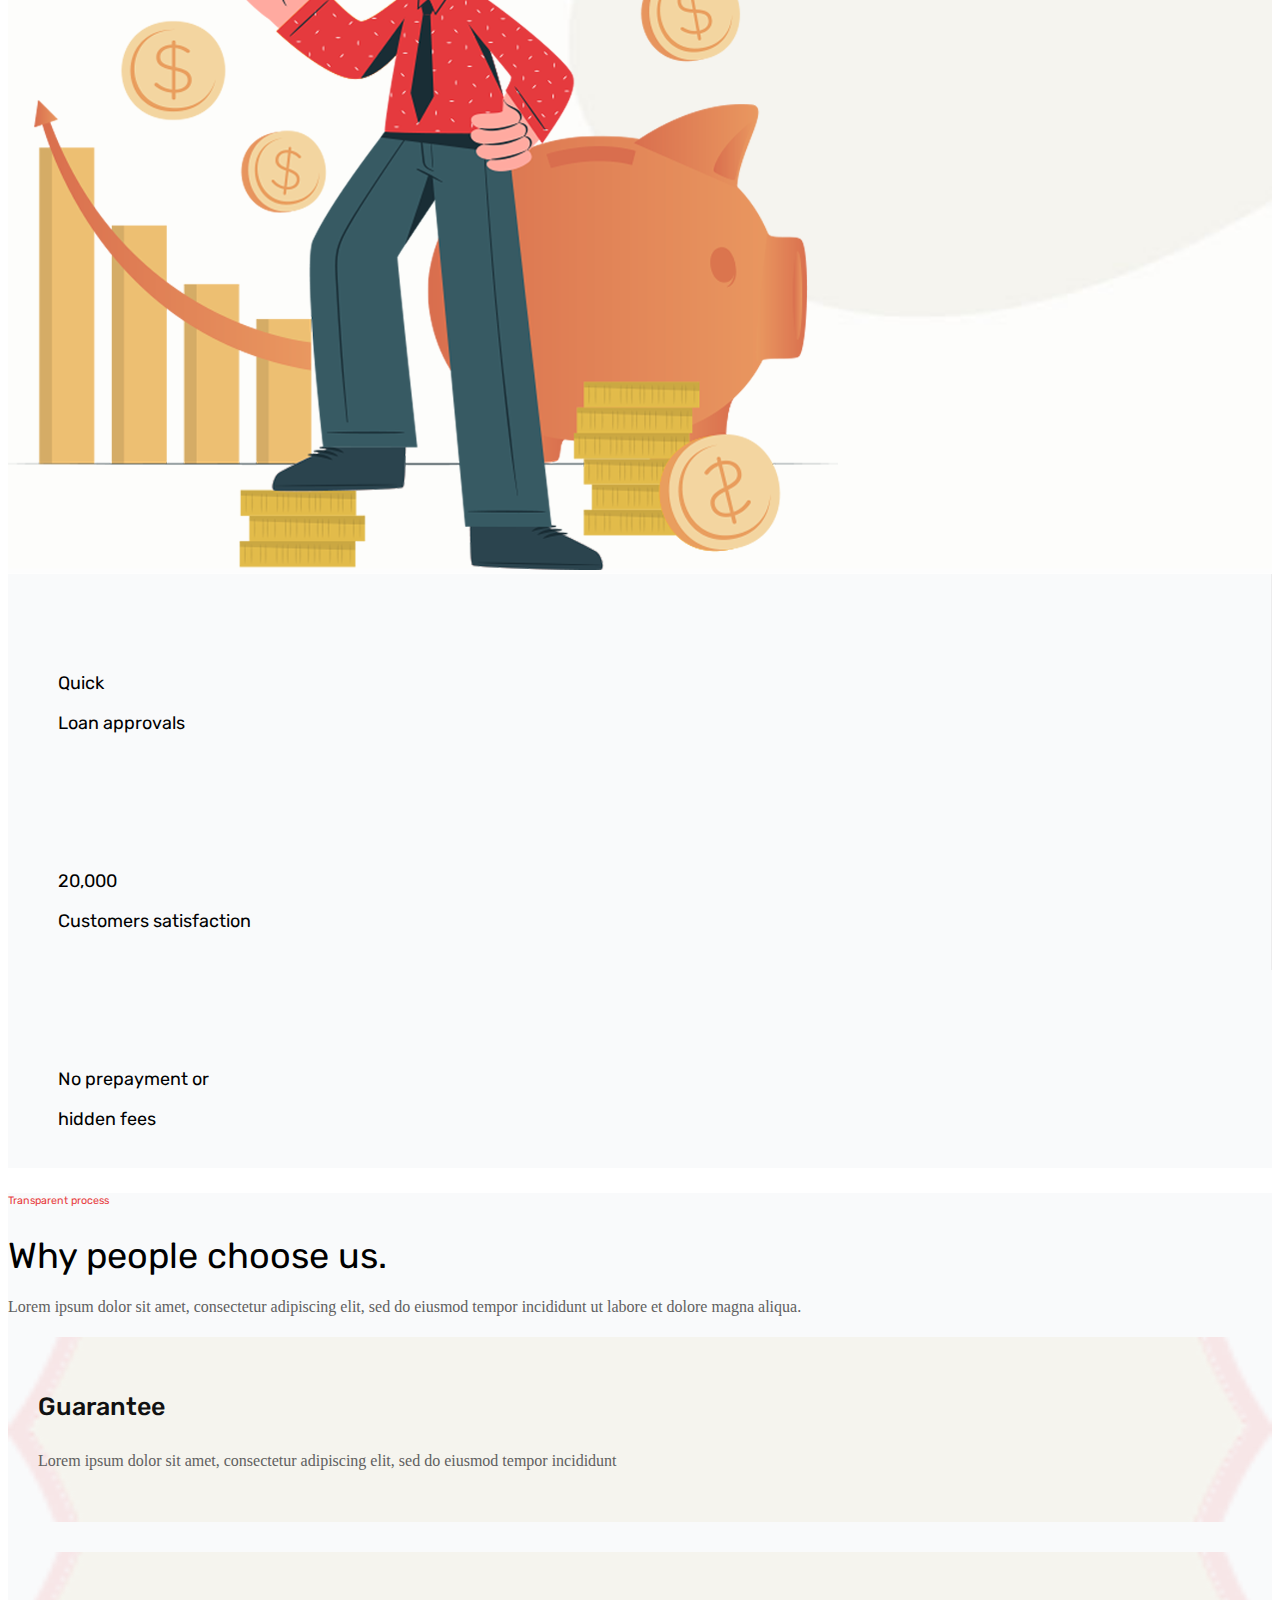
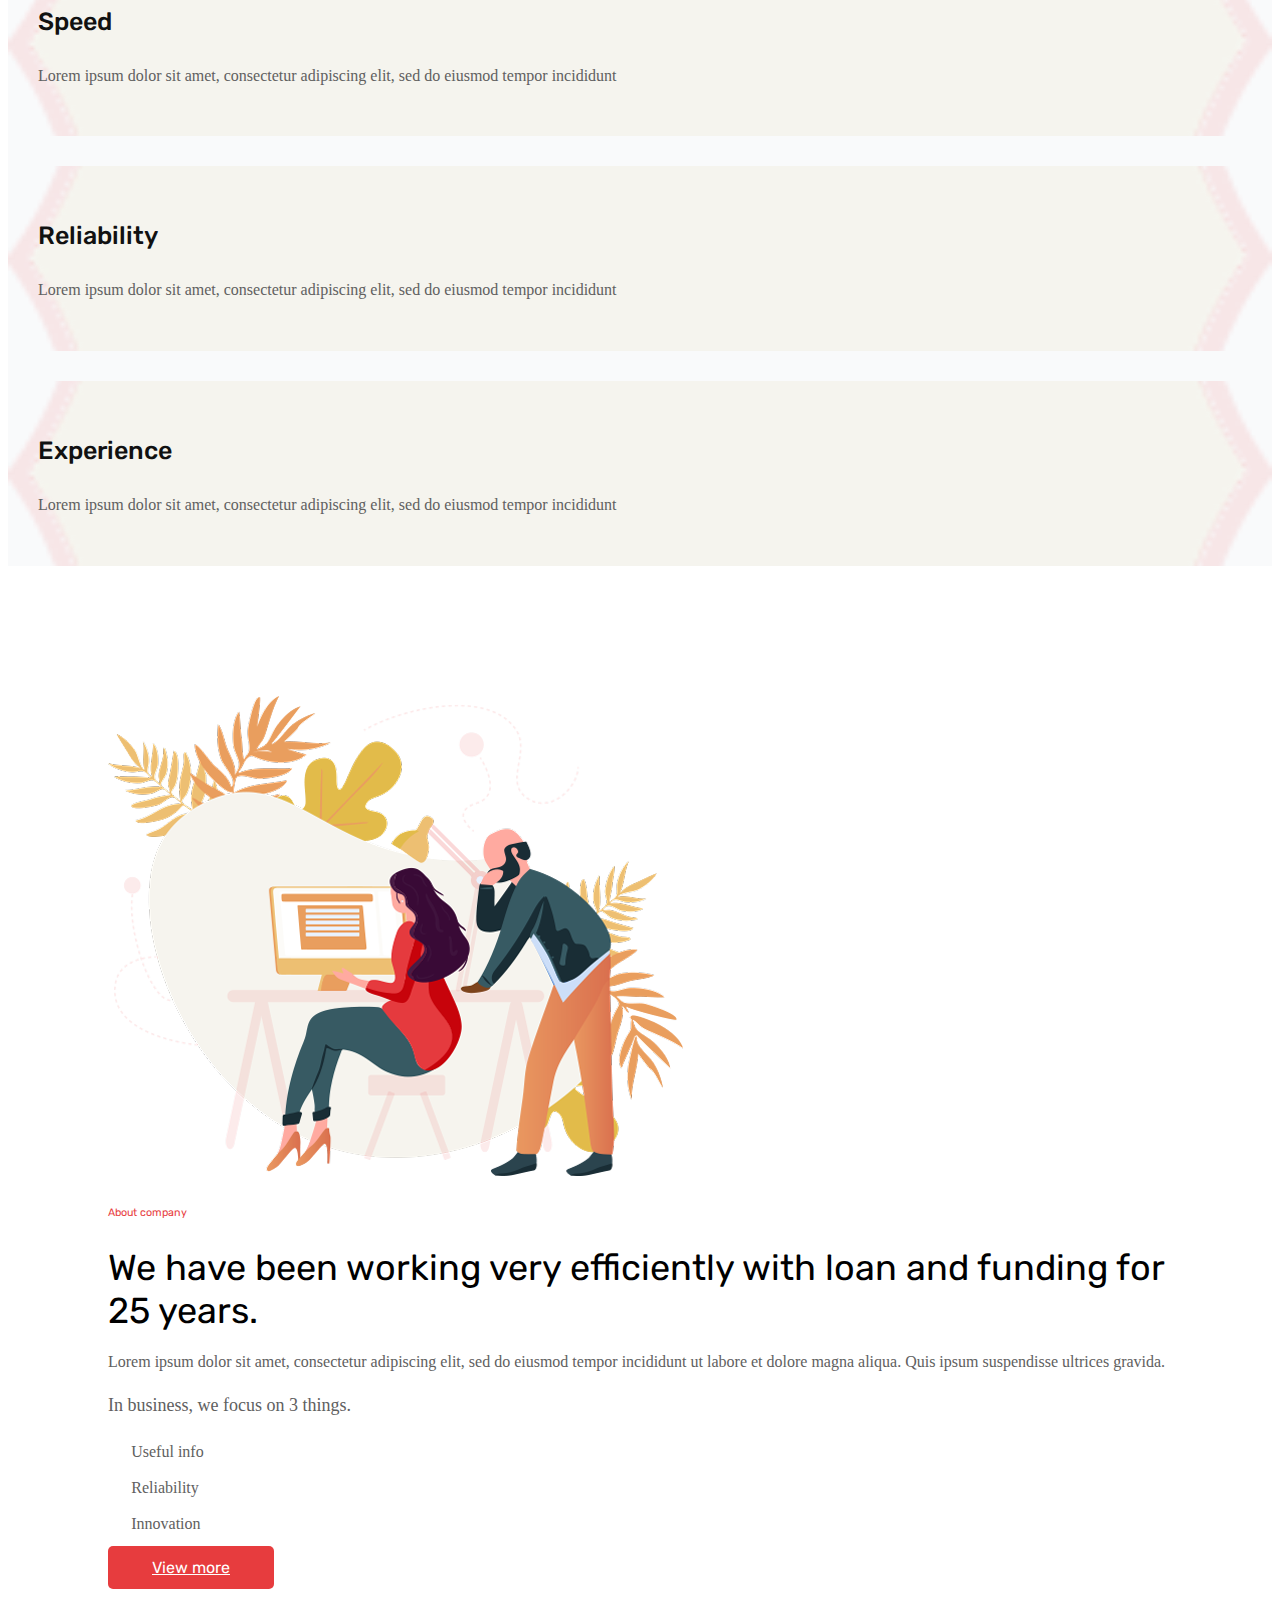
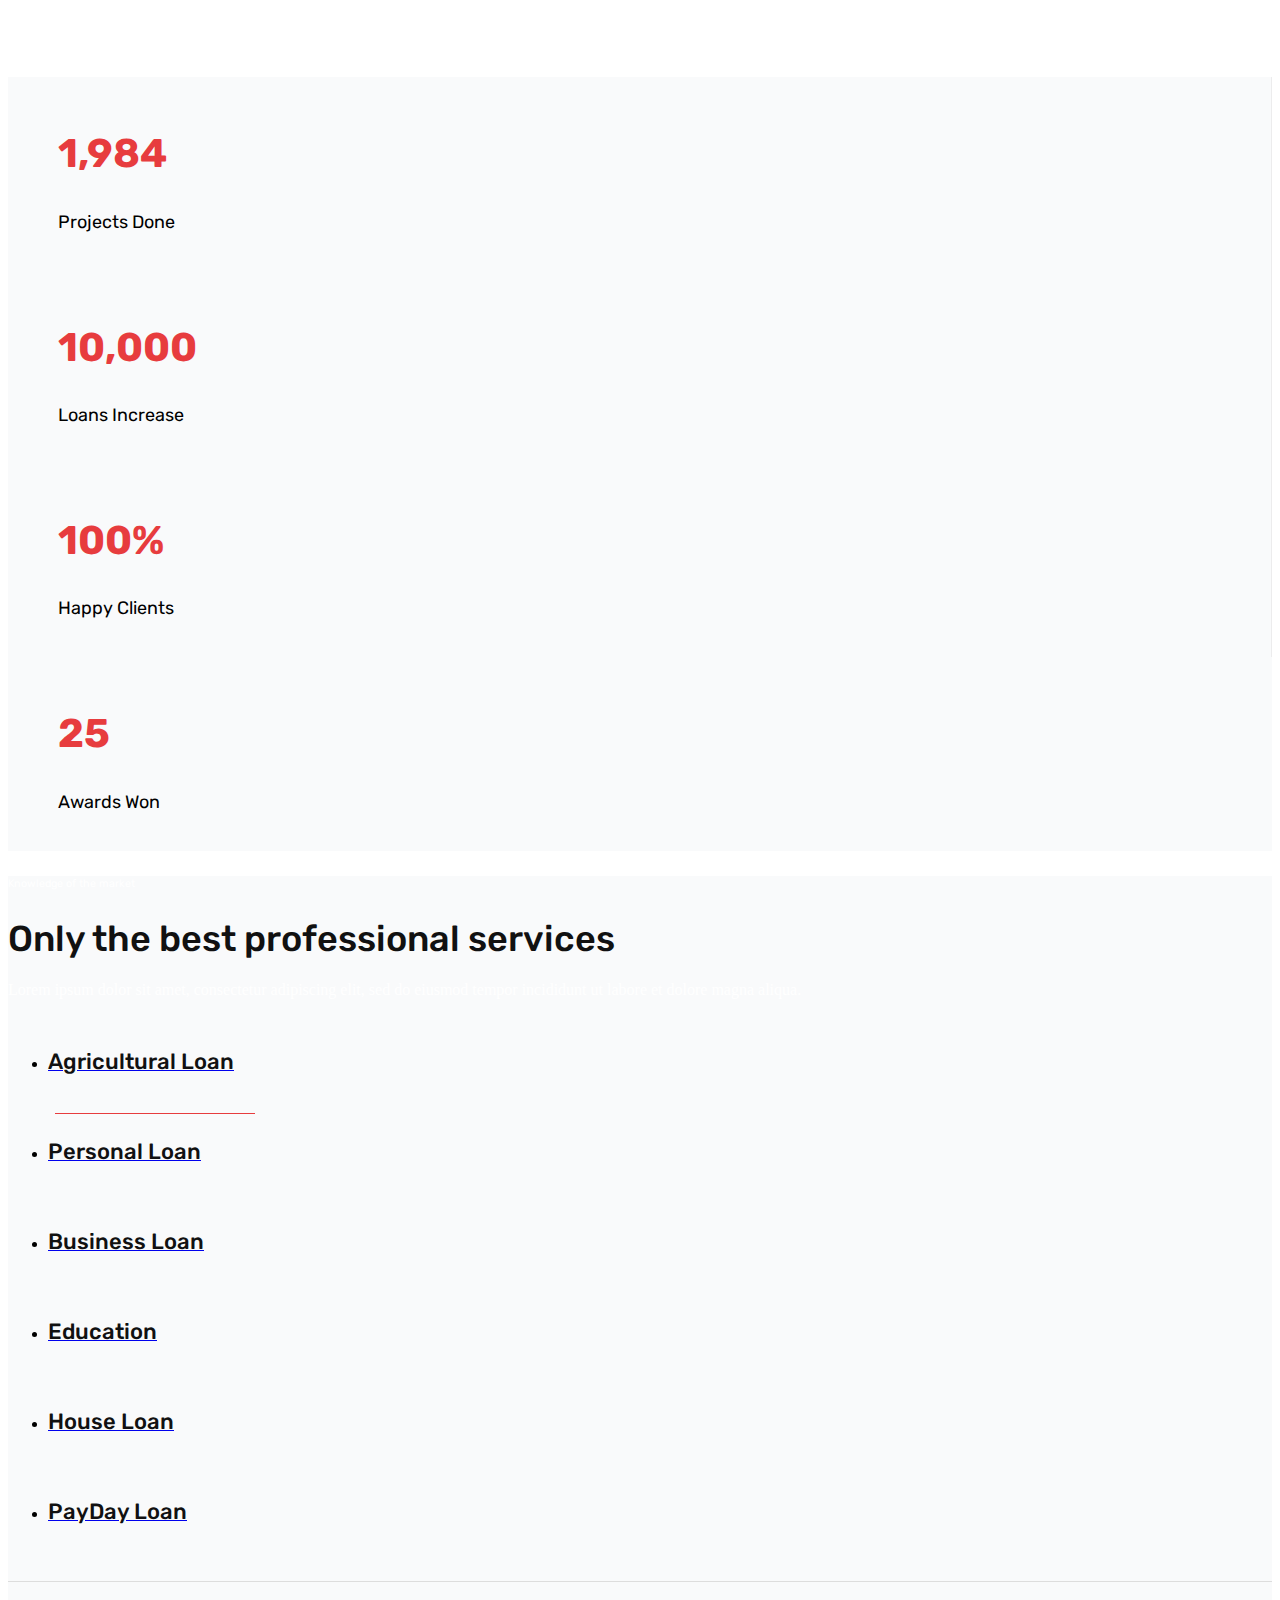
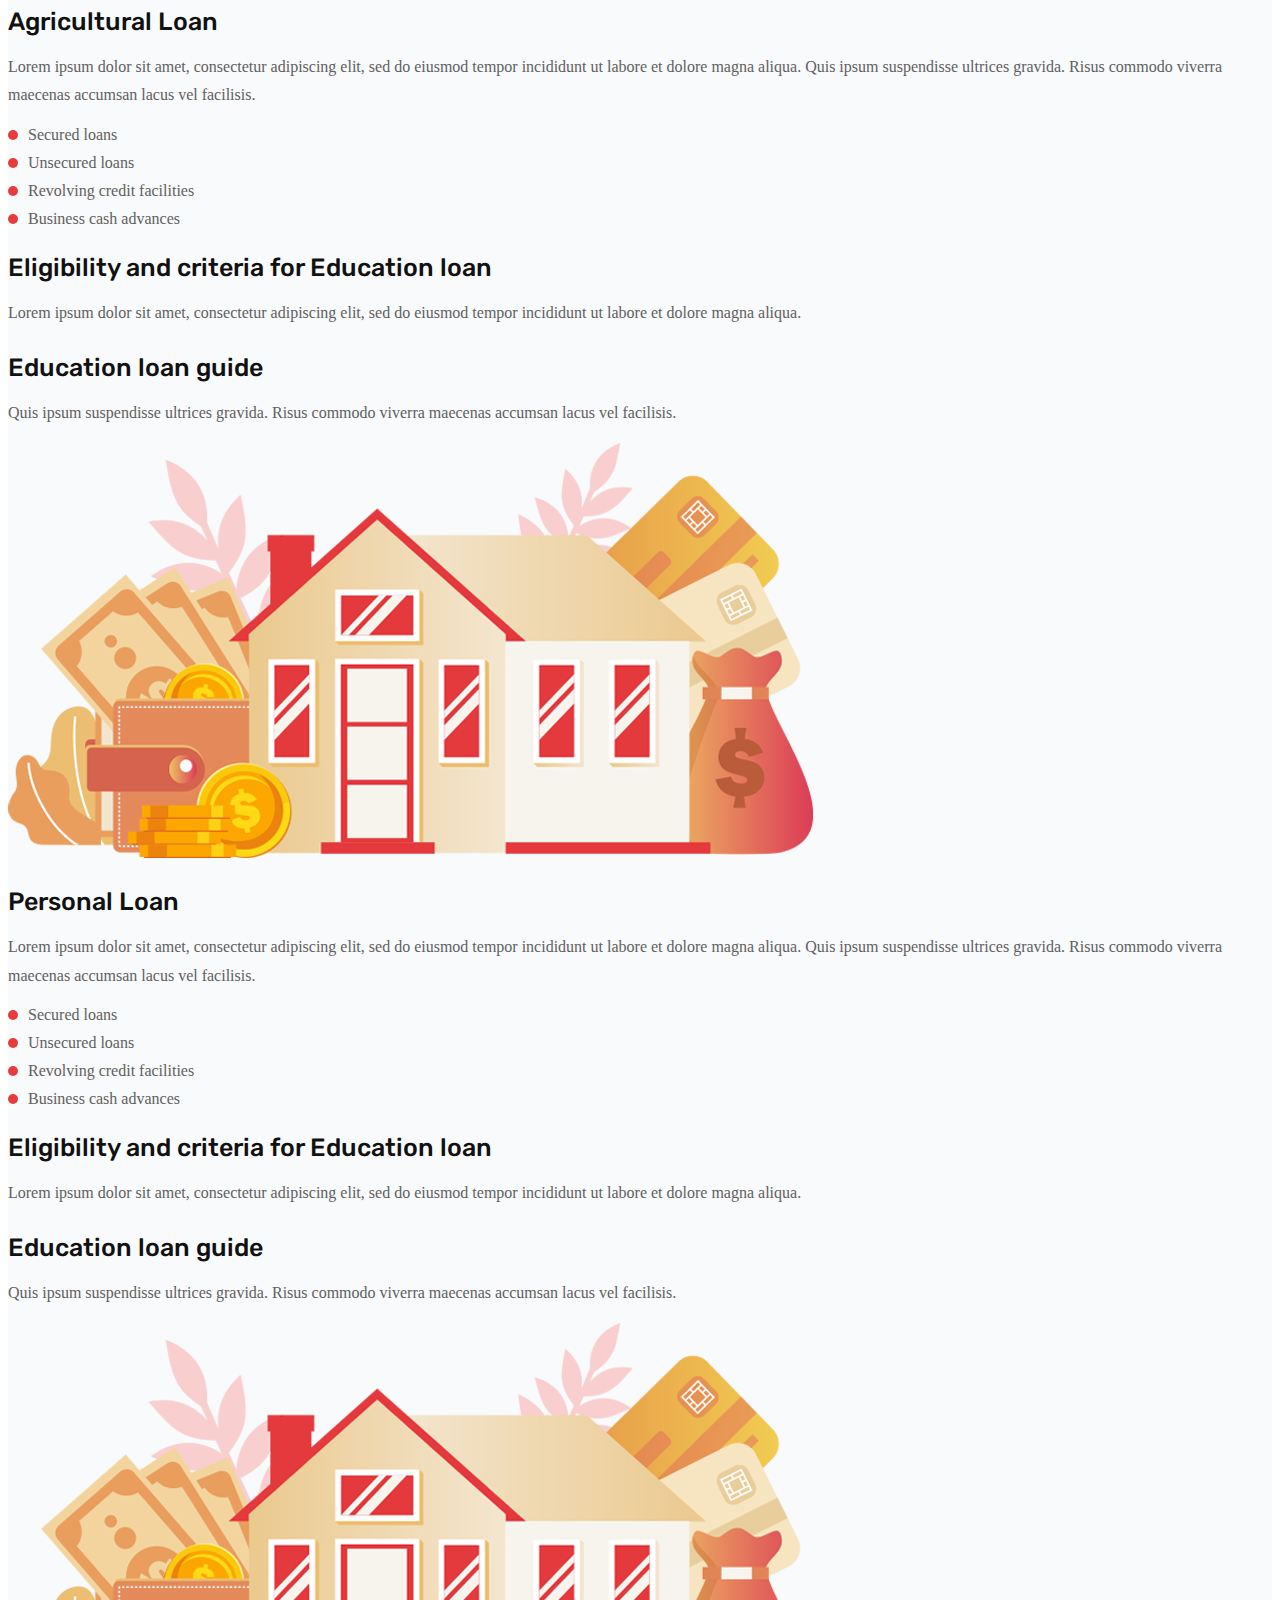
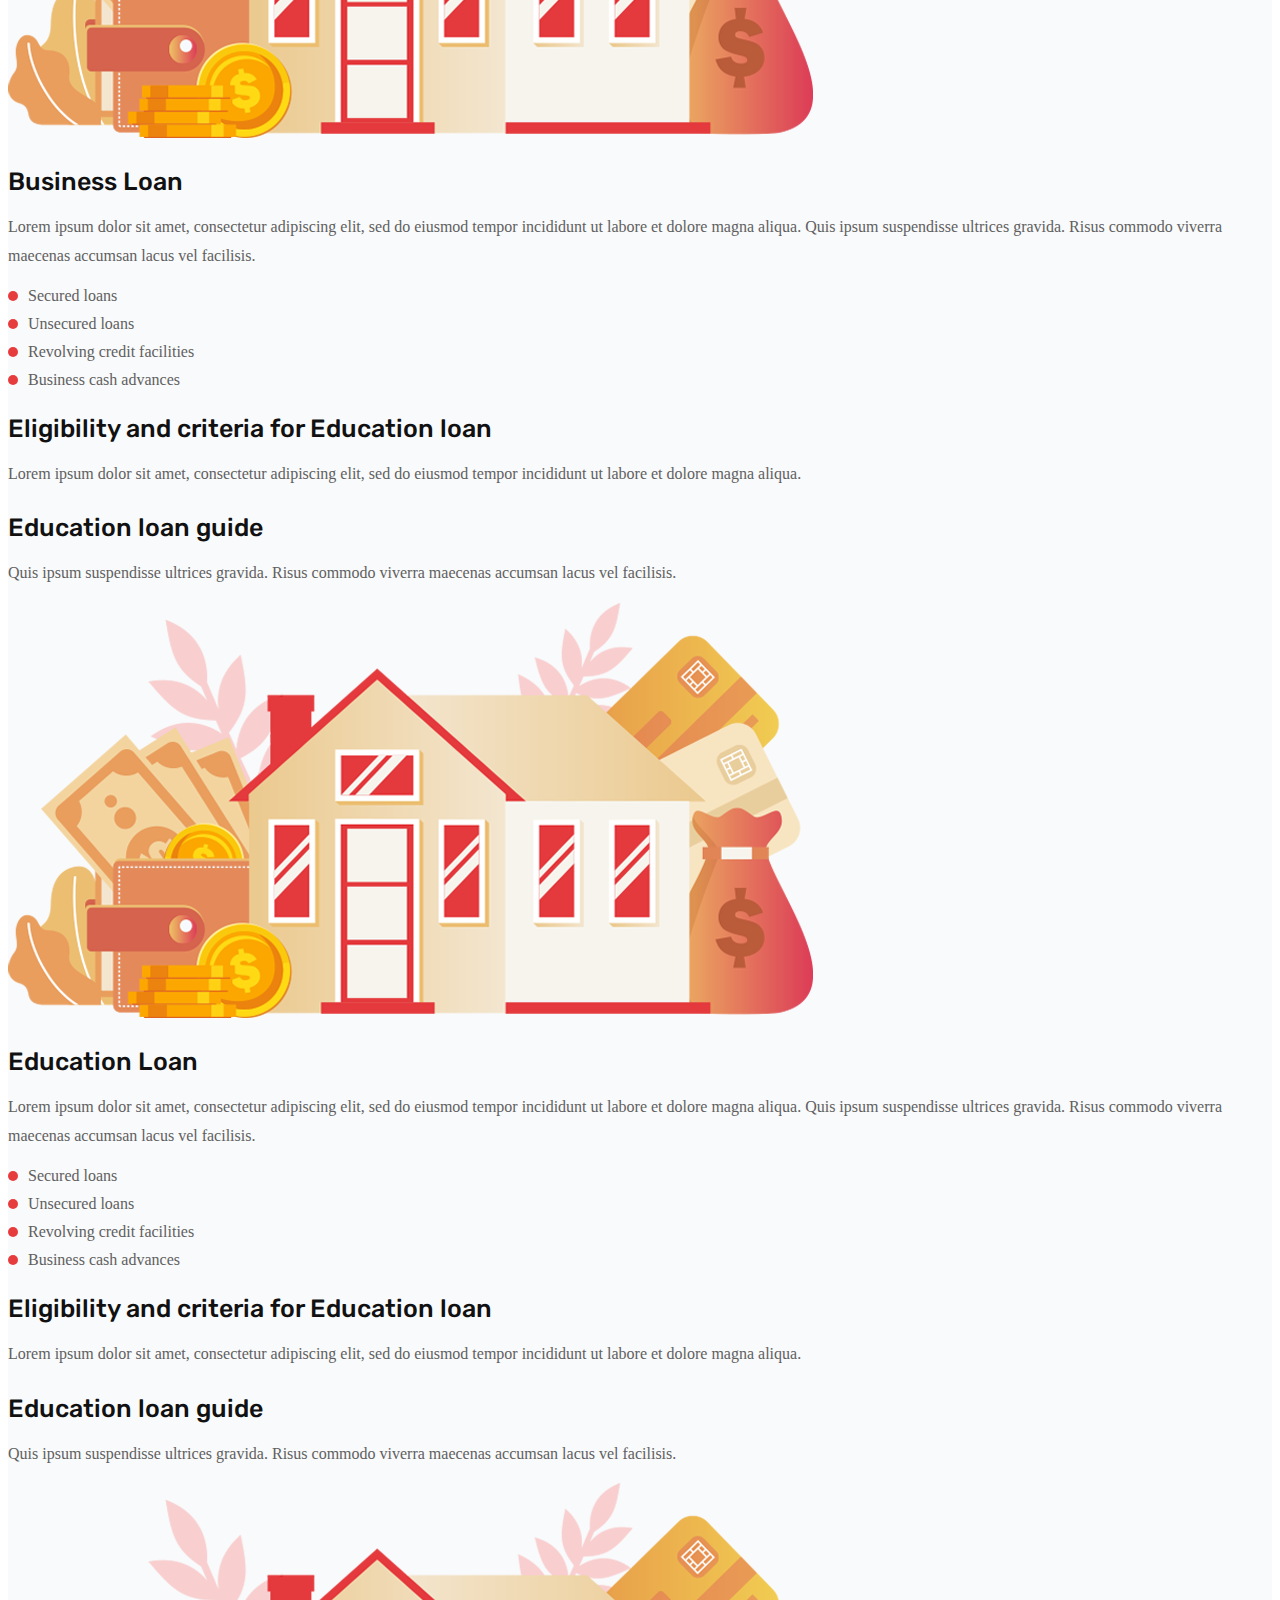
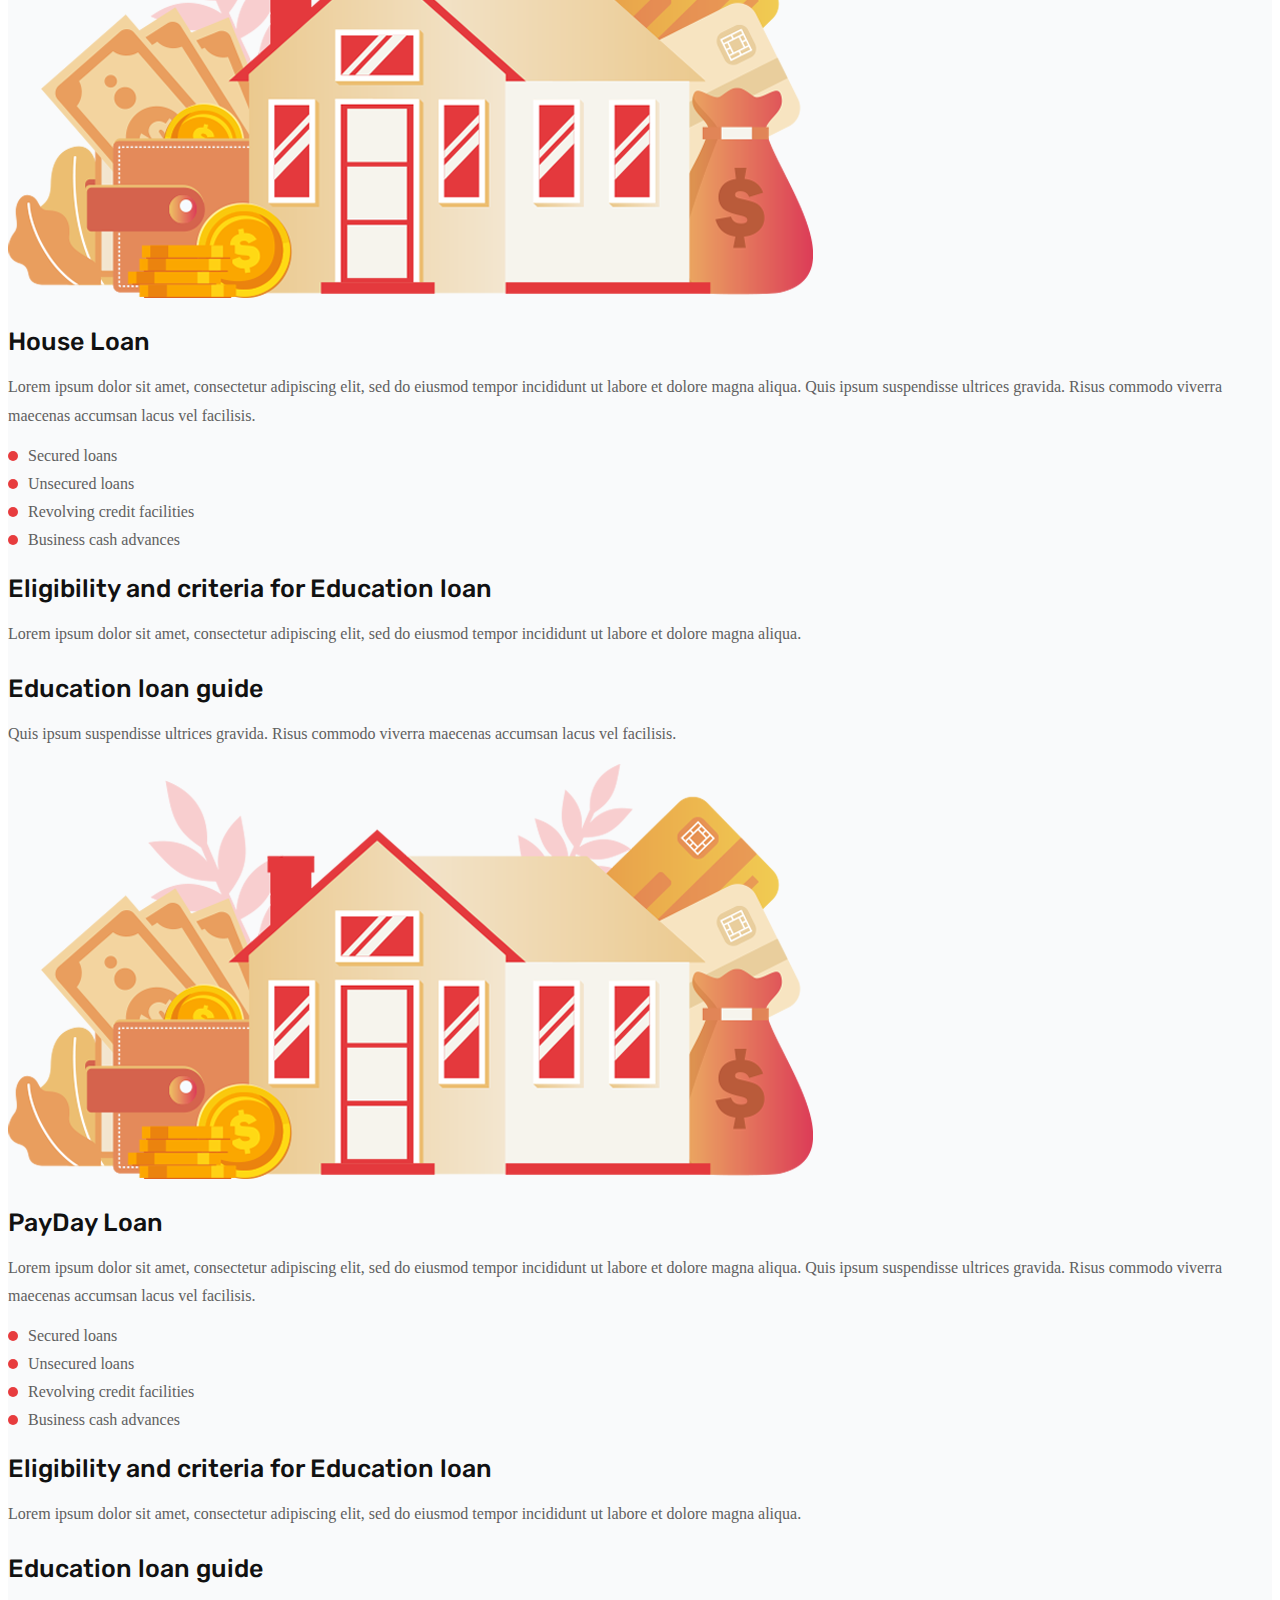
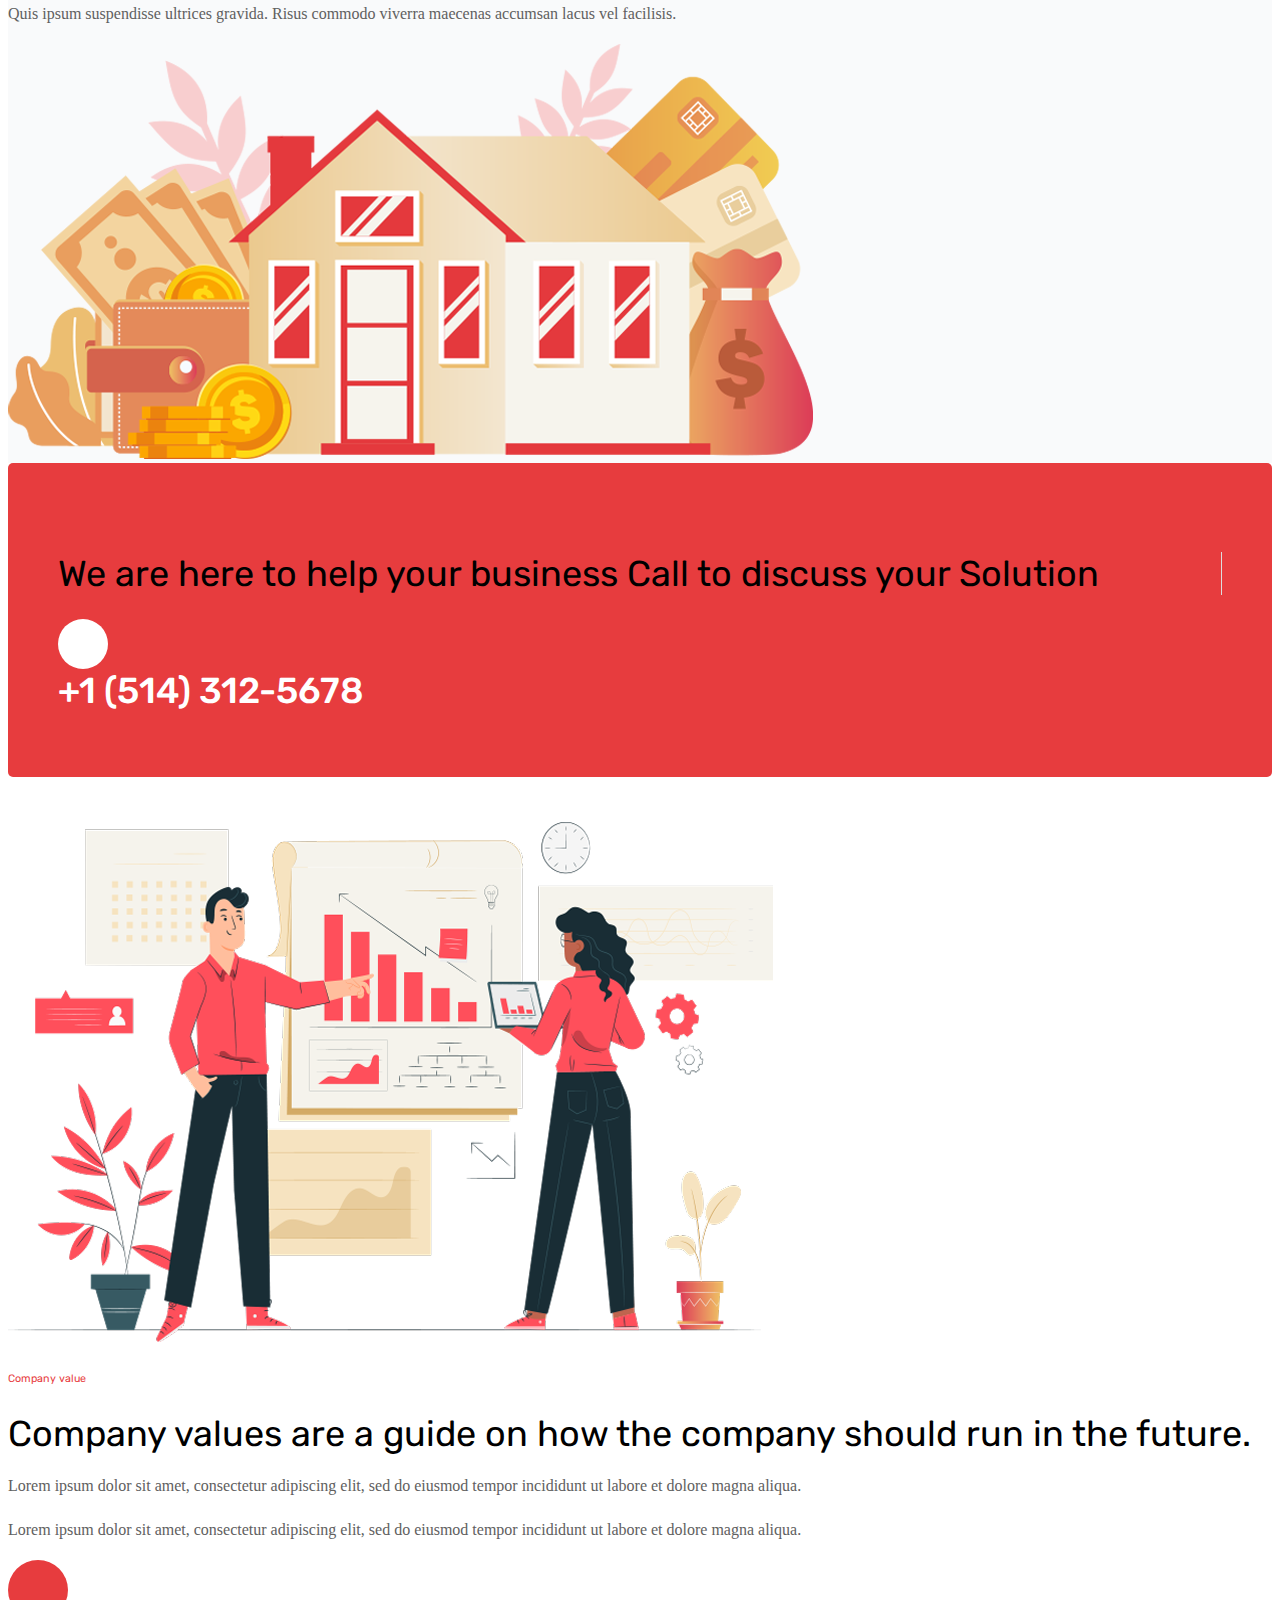
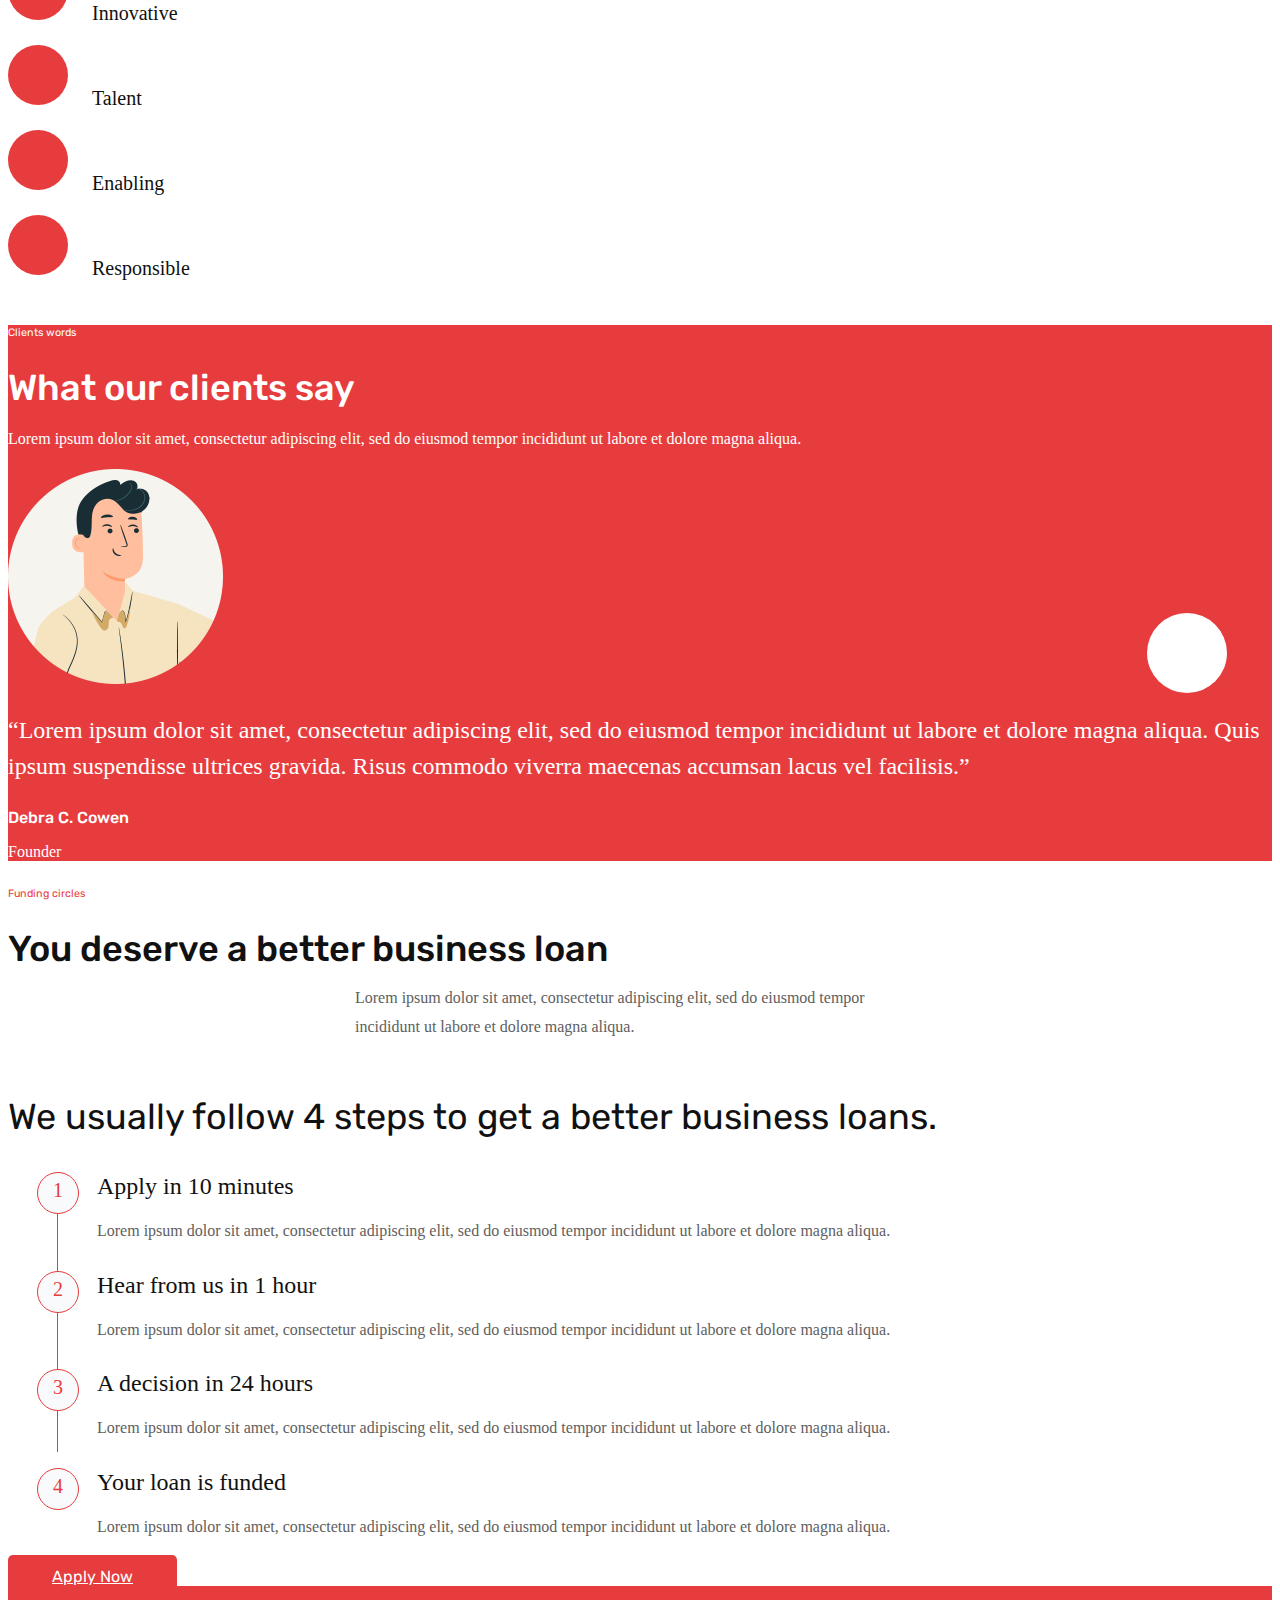
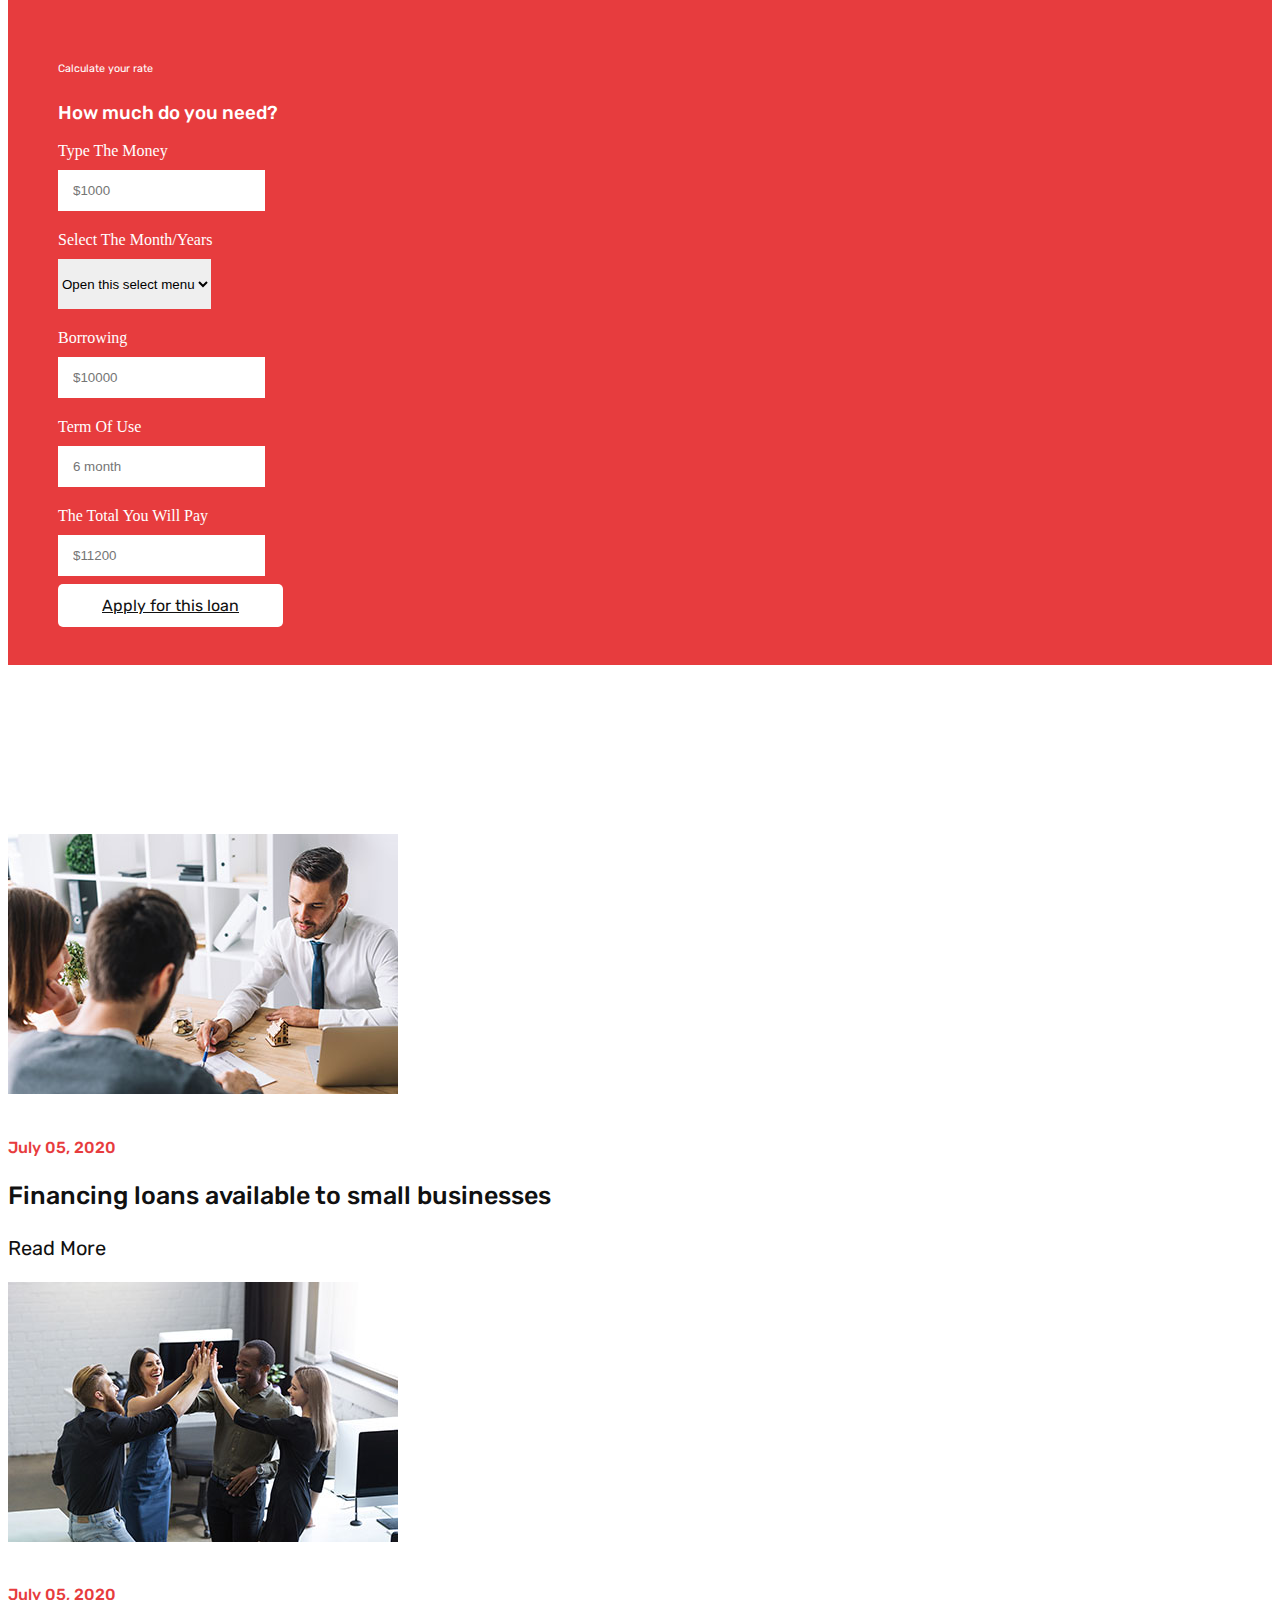
<file: home-3.html>
<!doctype html>
<html lang="en">
    <head>
        <!-- Required meta tags -->
        <meta charset="utf-8">
        <meta name="viewport" content="width=device-width, initial-scale=1">
        <!-- favicon -->
        <link rel="shortcut icon" href="img/favicon.png" type="image/x-icon">
        <!-- font family -->
        <link
            href="https://fonts.googleapis.com/css2?family=Roboto:ital,wght@0,100;0,300;0,400;0,500;0,700;0,900;1,100;1,300;1,400;1,500;1,700;1,900&family=Rubik:ital,wght@0,300;0,400;0,500;0,600;0,700;0,800;0,900;1,300;1,400;1,500;1,600;1,700;1,800;1,900&display=swap"
            rel="stylesheet">

        <!-- Bootstrap CSS -->
        <link
            rel="stylesheet"
            href="https://stackpath.bootstrapcdn.com/bootstrap/5.0.0-alpha1/css/bootstrap.min.css"
            integrity="sha384-r4NyP46KrjDleawBgD5tp8Y7UzmLA05oM1iAEQ17CSuDqnUK2+k9luXQOfXJCJ4I"
            crossorigin="anonymous">
        <!-- fontawesome -->
        <link
            rel="stylesheet"
            href="https://cdnjs.cloudflare.com/ajax/libs/font-awesome/5.14.0/css/all.min.css"
            integrity="sha512-1PKOgIY59xJ8Co8+NE6FZ+LOAZKjy+KY8iq0G4B3CyeY6wYHN3yt9PW0XpSriVlkMXe40PTKnXrLnZ9+fkDaog=="
            crossorigin="anonymous"/>

        <!-- main css -->
        <link rel="stylesheet" href="home-3.css">
        <title>Finix || by Suhag Al Amin</title>
    </head>
    <body>
        <!-- menu -->

        <nav class="navbar navbar-expand-lg navbar-light main-header sticky-top" id="navbar">

            <div class="container-fluid">

                <a class="navbar-brand" href="index.html">
                    <img src="img/logo.png" alt="">
                </a>

                <button
                    class="navbar-toggler"
                    type="button"
                    data-toggle="collapse"
                    data-target="#navbarSupportedContent"
                    aria-controls="navbarSupportedContent"
                    aria-expanded="false"
                    aria-label="Toggle navigation">
                    <span class="navbar-toggler-icon"></span>
                </button>

                <div class="collapse navbar-collapse" id="navbarSupportedContent">

                    <ul class="navbar-nav ml-auto our-primary-menu">
                        <li>
                            <a class="fixed-color" href="#">Home<span>
                                    <i class="fas fa-chevron-down"></i></span></a>
                            <ul>
                                <li>
                                    <a href="home-1.html">Home One</a>
                                </li>
                                <li>
                                    <a href="index.html">Home Two</a>
                                </li>
                                <li>
                                    <a href="home-3.html">Home Three</a>
                                </li>
                            </ul>
                        </li>

                        <li>
                            <a href="#">Pages
                                <span>
                                    <i class="fas fa-chevron-down"></i></span></a>
                            <ul>
                                <li>
                                    <a href="page.html">About</a>
                                </li>
                                <li>
                                    <a href="team.html">Team</a>
                                </li>
                                <li>
                                    <a href="#">FAQ</a>
                                </li>
                                <li>
                                    <a href="#">Gallery</a>
                                </li>
                                <li>
                                    <a href="#">Loan Calculator</a>
                                </li>
                                <li>
                                    <a href="#">Apply Now</a>
                                </li>
                                <li>
                                    <a href="#">Testimonials</a>
                                </li>
                                <li id="hober">
                                    <a href="#">Projects<span>
                                            <i class="fas fa-chevron-down"></i></span></a>
                                    <ul id="hover">
                                        <li>
                                            <a href="#">Projects</a>
                                        </li>
                                        <li>
                                            <a href="#">Project Details</a>
                                        </li>
                                    </ul>
                                </li>
                                <li>
                                    <a href="#">Sign In</a>
                                </li>
                                <li>
                                    <a href="#">Sign Up</a>
                                </li>
                                <li>
                                    <a href="#">Terms & Conditions</a>
                                </li>
                                <li>
                                    <a href="#">Privacy Policy</a>
                                </li>
                            </ul>
                        </li>
                        <li>
                            <a href="#">Services<span>
                                    <i class="fas fa-chevron-down"></i></span></a>
                            <ul>
                                <li>
                                    <a href="service.html">Service</a>
                                </li>
                                <li>
                                    <a href="#">Services Details</a>
                                </li>
                            </ul>
                        </li>
                        <li>
                            <a href="#">Funding</a>
                        </li>
                        <li>
                            <a href="#">Loans</a>
                        </li>
                        <li>
                            <a href="#">News<span>
                                    <i class="fas fa-chevron-down"></i></span></a>
                            <ul>
                                <li>
                                    <a href="#">News Grid</a>
                                </li>
                                <li>
                                    <a href="#">News Details</a>
                                </li>
                            </ul>
                        </li>
                        <li>
                            <a href="#">Contact</a>
                        </li>
                    </ul>
                    <div class="header-info d-flex align-items-center">
                        <div class="header-search" id="s-optiion">
                            <span>
                                <i class="fas fa-search"></i>
                            </span>
                        </div>
                        <div class="header-call clearfix">
                            <div class="header-call-icon float-left mr-3 h-100">
                                <span>
                                    <i class="fas fa-phone-volume"></i>
                                </span>
                            </div>
                            <div class="header-call-info">
                                <span class="d-block">Call Now</span>
                                <a class="d-block" href="tel:+15143125678">+1 (514) 312-5678</a>
                            </div>
                        </div>
                        <div class="header-button">
                            <a href="#" class="btn btn-primary">Apply Now</a>
                        </div>
                    </div>

                </div>
            </div>
        </nav>

        <section class="slider-section">
            <div class="container-fluid">
                <div class="row">
                    <div class="col-xl-6 slider-content-wrap">
                        <div class="slider-content">
                            <h6>We are here for</h6>
                            <h1>Start or grow your own business</h1>
                            <p>Loans are advantageous as a relatively inexpensive way of borrowing money. We believe in those made to do more.</p>
                            <a href="#" class="btn btn-primary">View more</a>
                            
                        </div>
                    </div>
                    <div class="col-xl-6">
                        <div class="slider-img">
                            <img src="img/vector.png" alt="">
                        </div>
                    </div>
                </div>
            </div>
        </section>

        <section class="slider-down  py-5">
            <div class="container gray-bg">
                <div class="row">

                    <div class="col-xl-4 border-class pading claerfix">
                        <span class="float-left"><i class="fas fa-hand-holding-usd"></i></span>
                        <h3>Quick</h3>
                        <h3>Loan approvals</h3>
                    </div>
                    <div class="col-xl-4 border-class claerfix pading">
                        <span class="float-left"><i class="far fa-smile"></i></span>
                        <h3>20,000</h3>
                        <h3>Customers satisfaction</h3>
                    </div>
                   
                    <div class="col-xl-4 claerfix pading">
                        <span class="float-left"><i class="fas fa-file-invoice-dollar"></i></span>
                        <h3>No prepayment or</h3>
                        <h3>hidden fees</h3>
                    </div>
                   

                </div>
            </div>
        </section>

  

        <section class="why-choose-us-section gray-bg py-5 mt-5">
            <div class="container">
                <div class="row">
                    <div class="col-xl-2"></div>
                   
                    <div class="col-xl-8 text-center py-5">
                        <div class="why-us-text">
                            <div class="finix-text">
                                <h6>Transparent process</h6>
                                <h1>Why people choose us.</h1>
                                <p>Lorem ipsum dolor sit amet, consectetur adipiscing elit, sed do eiusmod
                                    tempor incididunt ut labore et dolore magna aliqua.</p>
                                
                            </div>
                        </div>
                    </div>
                    <div class="col-xl-2"></div>
                    <div class="col-xl-12">
                        <div class="row feature-items">

                            <div class="col-xl-3">
                                <div class="feature-item text-center">
                                    <div class="ft-icon">
                                        <i class="fas fa-percent"></i>
                                    </div>
                                    <h3 class="py-4">Guarantee</h3>
                                    <p>Lorem ipsum dolor sit amet, consectetur adipiscing elit, sed do eiusmod
                                        tempor incididunt</p>
                                </div>
                            </div>
                            <div class="col-xl-3">
                                <div class="feature-item text-center">
                                    <div class="ft-icon">
                                        <i class="fas fa-tachometer-alt"></i>
                                    </div>
                                    <h3 class="py-4">Speed</h3>
                                    <p>Lorem ipsum dolor sit amet, consectetur adipiscing elit, sed do eiusmod
                                        tempor incididunt</p>
                                </div>
                            </div>
                            <div class="col-xl-3">
                                <div class="feature-item text-center">
                                    <div class="ft-icon">
                                        <i class="fas fa-user-shield"></i>
                                    </div>
                                    <h3 class="py-4">Reliability</h3>
                                    <p>Lorem ipsum dolor sit amet, consectetur adipiscing elit, sed do eiusmod
                                        tempor incididunt</p>
                                </div>
                            </div>
                            <div class="col-xl-3">
                                <div class="feature-item text-center ">
                                    <div class="ft-icon">
                                        <i class="fas fa-users"></i>
                                    </div>
                                    <h3 class="py-4">Experience</h3>
                                    <p>Lorem ipsum dolor sit amet, consectetur adipiscing elit, sed do eiusmod
                                        tempor incididunt</p>
                                </div>
                            </div>

                        </div>
                    </div>
                </div>
            </div>
        </section>

        <section class="about-section py-5">
            <div class="container">
                <div class="row">
                    <div class="col-xl-6">
                        <div class="about-image">
                            <img src="img/image124.png" alt="">
                        </div>
                    </div>
                    <div class="col-xl-6">
                        <div class="about-text">
                            <div class="finix-text">
                                <h6>About company</h6>
                                <h1>We have been working very efficiently with loan and funding for 25 years.</h1>
                                <p>Lorem ipsum dolor sit amet, consectetur adipiscing elit, sed do eiusmod
                                    tempor incididunt ut labore et dolore magna aliqua. Quis ipsum suspendisse
                                    ultrices gravida.</p>
                                <strong>In business, we focus on 3 things.</strong>
                                <ul>
                                    <li>Useful info</li>
                                    <li>Reliability</li>
                                    <li>Innovation</li>
                                </ul>
                                <a href="#" class="btn btn-primary">View more</a>
                            </div>
                        </div>
                    </div>
                </div>
            </div>
        </section>

        <section class="slider-down gray-bg  py-5">
            <div class="container gray-bg">
                <div class="number-counter">
                    <div class="row">

    
                        <div class="col-xl-3 border-class pading claerfix">
                           
                            <h2>1,984</h2>
                            <h3>Projects Done</h3>
                        </div>
                        <div class="col-xl-3 border-class claerfix pading">
                          
                            <h2>10,000</h2>
                            <h3>Loans Increase</h3>
                        </div>
                        <div class="col-xl-3 border-class claerfix pading">
                           
                            <h2>100%</h2>
                            <h3>Happy Clients</h3>
                        </div>
                       
                        <div class="col-xl-3 claerfix pading">
                         
                            <h2>25</h2>
                            <h3>Awards Won</h3>
                        </div>
                       


                </div>
                </div>
                
            </div>
        </section>

        
        <section class="services-tab-section py-5 gray-bg">
            <div class="container">

                <div class="row">
                    <div class="col-xl-2"></div>

                    <div class="col-xl-8">
                        <div class="services-text text-center mb-5">
                            <div class="finix-text">
                                <h6>Knowledge of the market</h6>
                                <h1>Only the best professional services</h1>
                                <p class="w-75 m-auto">Lorem ipsum dolor sit amet, consectetur adipiscing elit,
                                    sed do eiusmod tempor incididunt ut labore et dolore magna aliqua.</p>
                            </div>
                        </div>
                    </div>
                    <div class="col-xl-2"></div>
                </div>

                <div class="row">
                    <div class="col-xl-12">
                        <div class="service-tab">

                            <ul
                                class="nav mb-3 service-tab-items text-center"
                                id="pills-tab"
                                role="tablist">

                                <li class="nav-item">
                                    <a
                                        class="nav-link active"
                                        id="pills-agri-tab"
                                        data-toggle="pill"
                                        href="#pills-agri"
                                        role="tab"
                                        aria-controls="pills-home"
                                        aria-selected="true">
                                        <span class="d-block">
                                            <i class="fas fa-tractor"></i>
                                        </span>
                                        <strong class="d-block">
                                            Agricultural Loan</strong>
                                    </a>
                                </li>
                                <li class="nav-item">
                                    <a
                                        class="nav-link"
                                        id="pills-personal-tab"
                                        data-toggle="pill"
                                        href="#pills-personal"
                                        role="tab"
                                        aria-controls="pills-profile"
                                        aria-selected="false">
                                        <span class="d-block">
                                            <i class="fas fa-user-tie"></i>
                                        </span>
                                        <strong class="d-block">
                                            Personal Loan</strong>

                                    </a>
                                </li>
                                <li class="nav-item">
                                    <a
                                        class="nav-link"
                                        id="pills-business-tab"
                                        data-toggle="pill"
                                        href="#pills-business"
                                        role="tab"
                                        aria-controls="pills-contact"
                                        aria-selected="false">
                                        <span class="d-block">
                                            <i class="fas fa-business-time"></i>
                                        </span>
                                        <strong class="d-block">Business Loan</strong>
                                    </a>
                                </li>

                                <li class="nav-item">
                                    <a
                                        class="nav-link"
                                        id="pills-edu-tab"
                                        data-toggle="pill"
                                        href="#pills-education"
                                        role="tab"
                                        aria-controls="pills-home"
                                        aria-selected="true">
                                        <span class="d-block">
                                            <i class="fas fa-user-graduate"></i>
                                        </span>
                                        <strong class="d-block">Education</strong>
                                    </a>
                                </li>

                                <li class="nav-item">
                                    <a
                                        class="nav-link"
                                        id="pills-house-tab"
                                        data-toggle="pill"
                                        href="#pills-house"
                                        role="tab"
                                        aria-controls="pills-profile"
                                        aria-selected="false">
                                        <span class="d-block">
                                            <i class="fas fa-home"></i>
                                        </span>
                                        <strong class="d-block">House Loan</strong>
                                    </a>
                                </li>
                                <li class="nav-item">
                                    <a
                                        class="nav-link"
                                        id="pills-payday-tab"
                                        data-toggle="pill"
                                        href="#pills-payday"
                                        role="tab"
                                        aria-controls="pills-contact"
                                        aria-selected="false">
                                        <span class="d-block">
                                            <i class="far fa-clipboard"></i>
                                        </span>
                                        <strong class="d-block">PayDay Loan</strong>
                                    </a>
                                </li>

                            </ul>

                            <div class="tab-content" id="pills-tabContent">

                                <div
                                    class="tab-pane fade show active"
                                    id="pills-agri"
                                    role="tabpanel"
                                    aria-labelledby="pills-agri-tab">

                                    <div class="services-tab-option">

                                        <div class="row py-5">

                                          
                                            <div class="col-xl-6">
                                                <div class="s-tab-text">
                                                    <h3>Agricultural Loan</h3>
                                                    <p>Lorem ipsum dolor sit amet, consectetur adipiscing elit, sed do eiusmod
                                                        tempor incididunt ut labore et dolore magna aliqua. Quis ipsum suspendisse
                                                        ultrices gravida. Risus commodo viverra maecenas accumsan lacus vel facilisis.</p>
                                                    <ul>
                                                        <li>Secured loans</li>
                                                        <li>Unsecured loans</li>
                                                        <li>Revolving credit facilities</li>
                                                        <li>Business cash advances</li>
                                                    </ul>
                                                    <h3>Eligibility and criteria for Education loan</h3>
                                                    <p>Lorem ipsum dolor sit amet, consectetur adipiscing elit, sed do eiusmod
                                                        tempor incididunt ut labore et dolore magna aliqua.</p>
                                                    <h3>Education loan guide</h3>
                                                    <p>Quis ipsum suspendisse ultrices gravida. Risus commodo viverra maecenas
                                                        accumsan lacus vel facilisis.</p>
                                                </div>
                                            </div>
                                            <div class="col-xl-6">
                                                <div class="s-tab-image">
                                                    <img src="img/services-tab2.png" alt="">
                                                </div>
                                            </div>
                                        </div>
                                    </div>

                                </div>

                                <div
                                    class="tab-pane fade"
                                    id="pills-personal"
                                    role="tabpanel"
                                    aria-labelledby="pills-personal-tab">

                                    <div class="services-tab-option">
                                        <div class="row py-5">
                                           
                                            <div class="col-xl-6">
                                                <div class="s-tab-text">
                                                    <h3>Personal Loan</h3>
                                                    <p>Lorem ipsum dolor sit amet, consectetur adipiscing elit, sed do eiusmod
                                                        tempor incididunt ut labore et dolore magna aliqua. Quis ipsum suspendisse
                                                        ultrices gravida. Risus commodo viverra maecenas accumsan lacus vel facilisis.</p>
                                                    <ul>
                                                        <li>Secured loans</li>
                                                        <li>Unsecured loans</li>
                                                        <li>Revolving credit facilities</li>
                                                        <li>Business cash advances</li>
                                                    </ul>
                                                    <h3>Eligibility and criteria for Education loan</h3>
                                                    <p>Lorem ipsum dolor sit amet, consectetur adipiscing elit, sed do eiusmod
                                                        tempor incididunt ut labore et dolore magna aliqua.</p>
                                                    <h3>Education loan guide</h3>
                                                    <p>Quis ipsum suspendisse ultrices gravida. Risus commodo viverra maecenas
                                                        accumsan lacus vel facilisis.</p>
                                                </div>
                                            </div>
                                            <div class="col-xl-6">
                                                <div class="s-tab-image">
                                                    <img src="img/services-tab2.png" alt="">
                                                </div>
                                            </div>
                                        </div>
                                    </div>
                                </div>

                                <div
                                    class="tab-pane fade"
                                    id="pills-business"
                                    role="tabpanel"
                                    aria-labelledby="pills-business-tab">

                                    <div class="services-tab-option">
                                        <div class="row py-5">
                                           
                                            <div class="col-xl-6">
                                                <div class="s-tab-text">
                                                    <h3>Business Loan</h3>
                                                    <p>Lorem ipsum dolor sit amet, consectetur adipiscing elit, sed do eiusmod
                                                        tempor incididunt ut labore et dolore magna aliqua. Quis ipsum suspendisse
                                                        ultrices gravida. Risus commodo viverra maecenas accumsan lacus vel facilisis.</p>
                                                    <ul>
                                                        <li>Secured loans</li>
                                                        <li>Unsecured loans</li>
                                                        <li>Revolving credit facilities</li>
                                                        <li>Business cash advances</li>
                                                    </ul>
                                                    <h3>Eligibility and criteria for Education loan</h3>
                                                    <p>Lorem ipsum dolor sit amet, consectetur adipiscing elit, sed do eiusmod
                                                        tempor incididunt ut labore et dolore magna aliqua.</p>
                                                    <h3>Education loan guide</h3>
                                                    <p>Quis ipsum suspendisse ultrices gravida. Risus commodo viverra maecenas
                                                        accumsan lacus vel facilisis.</p>
                                                </div>
                                            </div>
                                            <div class="col-xl-6">
                                                <div class="s-tab-image">
                                                    <img src="img/services-tab2.png" alt="">
                                                </div>
                                            </div>
                                        </div>
                                    </div>
                                </div>
                                <div
                                    class="tab-pane fade"
                                    id="pills-education"
                                    role="tabpanel"
                                    aria-labelledby="pills-edu-tab">

                                    <div class="services-tab-option">
                                        <div class="row py-5">
                                           
                                            <div class="col-xl-6">
                                                <div class="s-tab-text">
                                                    <h3>Education Loan</h3>
                                                    <p>Lorem ipsum dolor sit amet, consectetur adipiscing elit, sed do eiusmod
                                                        tempor incididunt ut labore et dolore magna aliqua. Quis ipsum suspendisse
                                                        ultrices gravida. Risus commodo viverra maecenas accumsan lacus vel facilisis.</p>
                                                    <ul>
                                                        <li>Secured loans</li>
                                                        <li>Unsecured loans</li>
                                                        <li>Revolving credit facilities</li>
                                                        <li>Business cash advances</li>
                                                    </ul>
                                                    <h3>Eligibility and criteria for Education loan</h3>
                                                    <p>Lorem ipsum dolor sit amet, consectetur adipiscing elit, sed do eiusmod
                                                        tempor incididunt ut labore et dolore magna aliqua.</p>
                                                    <h3>Education loan guide</h3>
                                                    <p>Quis ipsum suspendisse ultrices gravida. Risus commodo viverra maecenas
                                                        accumsan lacus vel facilisis.</p>
                                                </div>
                                            </div>
                                            <div class="col-xl-6">
                                                <div class="s-tab-image">
                                                    <img src="img/services-tab2.png" alt="">
                                                </div>
                                            </div>
                                        </div>
                                    </div>
                                </div>
                                <div
                                    class="tab-pane fade"
                                    id="pills-house"
                                    role="tabpanel"
                                    aria-labelledby="pills-house-tab">

                                    <div class="services-tab-option">
                                        <div class="row py-5">
                                           
                                            <div class="col-xl-6">
                                                <div class="s-tab-text">
                                                    <h3>House Loan</h3>
                                                    <p>Lorem ipsum dolor sit amet, consectetur adipiscing elit, sed do eiusmod
                                                        tempor incididunt ut labore et dolore magna aliqua. Quis ipsum suspendisse
                                                        ultrices gravida. Risus commodo viverra maecenas accumsan lacus vel facilisis.</p>
                                                    <ul>
                                                        <li>Secured loans</li>
                                                        <li>Unsecured loans</li>
                                                        <li>Revolving credit facilities</li>
                                                        <li>Business cash advances</li>
                                                    </ul>
                                                    <h3>Eligibility and criteria for Education loan</h3>
                                                    <p>Lorem ipsum dolor sit amet, consectetur adipiscing elit, sed do eiusmod
                                                        tempor incididunt ut labore et dolore magna aliqua.</p>
                                                    <h3>Education loan guide</h3>
                                                    <p>Quis ipsum suspendisse ultrices gravida. Risus commodo viverra maecenas
                                                        accumsan lacus vel facilisis.</p>
                                                </div>
                                            </div>
                                            <div class="col-xl-6">
                                                <div class="s-tab-image">
                                                    <img src="img/services-tab2.png" alt="">
                                                </div>
                                            </div>
                                        </div>
                                    </div>
                                </div>
                                <div
                                    class="tab-pane fade"
                                    id="pills-payday"
                                    role="tabpanel"
                                    aria-labelledby="pills-payday-tab">

                                    <div class="services-tab-option">
                                        <div class="row py-5">
                                           
                                            <div class="col-xl-6">
                                                <div class="s-tab-text">
                                                    <h3>PayDay Loan</h3>
                                                    <p>Lorem ipsum dolor sit amet, consectetur adipiscing elit, sed do eiusmod
                                                        tempor incididunt ut labore et dolore magna aliqua. Quis ipsum suspendisse
                                                        ultrices gravida. Risus commodo viverra maecenas accumsan lacus vel facilisis.</p>
                                                    <ul>
                                                        <li>Secured loans</li>
                                                        <li>Unsecured loans</li>
                                                        <li>Revolving credit facilities</li>
                                                        <li>Business cash advances</li>
                                                    </ul>
                                                    <h3>Eligibility and criteria for Education loan</h3>
                                                    <p>Lorem ipsum dolor sit amet, consectetur adipiscing elit, sed do eiusmod
                                                        tempor incididunt ut labore et dolore magna aliqua.</p>
                                                    <h3>Education loan guide</h3>
                                                    <p>Quis ipsum suspendisse ultrices gravida. Risus commodo viverra maecenas
                                                        accumsan lacus vel facilisis.</p>
                                                </div>
                                            </div>
                                            <div class="col-xl-6">
                                                <div class="s-tab-image">
                                                    <img src="img/services-tab2.png" alt="">
                                                </div>
                                            </div>
                                        </div>
                                    </div>
                                </div>

                            </div>

                        </div>
                    </div>
                </div>
            </div>
        </section>

        <section class="call-to-action py-5 text-white">
            <div class="container">
                <div class="call-to-action-bg">
                    <div class="row">
                        <div class="col-xl-7">
                            <div class="call-left">
                                <h1>We are here to help your business Call to discuss your Solution</h1>
                            </div>
                        </div>
                        <div class="col-xl-5">
                            <div class="call-phone d-flex">
                                <div class="call-icon">
                                    <i class="fas fa-phone-volume"></i>
                                </div>
                                <div class="call-num">
                                    <a href="cal:+1 (514) 312-5678">+1 (514) 312-5678</a>
                                </div>
                            </div>
                        </div>
                    </div>
                </div>
            </div>
        </section>



        <section class="our-company-section py-5">
            <div class="container">
                <div class="row">

                    <div class="col-xl-6">
                        <div class="company-img">
                            <img src="img/value.png" alt="">
                        </div>
                    </div>

                    <div class="col-xl-6">
                        <div class="finix-text">
                        
                                <h6>Company value</h6>
                                <h1>Company values are a guide on how the company should run in the future.</h1>
                                <p>Lorem ipsum dolor sit amet, consectetur adipiscing elit, sed do eiusmod tempor incididunt ut labore et dolore magna aliqua.</p>
                                <p>Lorem ipsum dolor sit amet, consectetur adipiscing elit, sed do eiusmod tempor incididunt ut labore et dolore magna aliqua.</p>
                        
                        </div>
                        <div class="comapny-vlau-icon">
                            <div class="row">

                                <div class="col-xl-6 mb-4">
                                  <div class="d-flex">
                                        <span>    <i class="fas fa-lightbulb"></i></span>
                                        <p> Innovative</p>
                                  </div>
                                </div>
                                

                                <div class="col-xl-6 mb-4">
                                  <div class="d-flex">
                                        <span>   <i class="fab fa-phoenix-framework"></i></span>
                                        <p>  Talent</p>
                                  </div>
                                </div>

                                <div class="col-xl-6 mb-4">
                                 <div class="d-flex">
                                        <span>   <i class="fab fa-keycdn"></i></span>
                                        <p>  Enabling</p>
                                 </div>
                                </div>

                                <div class="col-xl-6 mb-4">
                                  <div class="d-flex">
                                        <span>     <i class="fas fa-seedling    "></i></span>
                                        <p> Responsible</p>
                                  </div>
                                </div>

                            </div>

                        </div>
                    </div>

                      

    
                </div>
            </div>
        </section>

        <section class="testimonial-section py-5">
            <div class="container">

                <div class="row">
                    <div class="col-xl-2"></div>

                    <div class="col-xl-8">
                        <div class="services-text text-center mb-5">
                            <div class="finix-text">
                                <h6>Clients words</h6>
                                <h1>What our clients say</h1>
                                <p class="w-75 m-auto">Lorem ipsum dolor sit amet, consectetur adipiscing elit,
                                    sed do eiusmod tempor incididunt ut labore et dolore magna aliqua.</p>
                            </div>
                        </div>
                    </div>
                    <div class="col-xl-2"></div>
                </div>

                <div class="row align-items-center">
                    <div class="col-xl-3">
                        <div class="testimonial-img">
                            <img src="img/man2.png" alt="">
                        </div>
                    </div>
                    <div class="col-xl-9">
                        <div class="testimonial-text">
                            <p>“Lorem ipsum dolor sit amet, consectetur adipiscing elit, sed do eiusmod
                                tempor incididunt ut labore et dolore magna aliqua. Quis ipsum suspendisse
                                ultrices gravida. Risus commodo viverra maecenas accumsan lacus vel facilisis.”</p>
                            <h3>Debra C. Cowen</h3>
                            <span>Founder</span>
                        </div>
                    </div>

                </div>

            </div>

        </section>
        

        <section class="apply-loan-section py-5">
            <div class="container">
                <div class="row">
                    <div class="col text-center apply-top mb-5">
                        <div class="finix-text">
                            <h6>Funding circles</h6>
                            <h1>You deserve a better business loan</h1>
                            <p>Lorem ipsum dolor sit amet, consectetur adipiscing elit, sed do eiusmod
                                tempor incididunt ut labore et dolore magna aliqua.</p>
                        </div>
                    </div>
                </div>

                <div class="row">
                    <div class="col-xl-6">
                        <div class="apply-now-text">
                            <h2 class="mb-5">We usually follow 4 steps to get a better business loans.</h2>
                            <div class="step-timeline mb-5">
                                <ul>

                                    <li data-counter="1">
                                        <strong>Apply in 10 minutes</strong>
                                        <p>Lorem ipsum dolor sit amet, consectetur adipiscing elit, sed do eiusmod
                                            tempor incididunt ut labore et dolore magna aliqua.</p>
                                    </li>
                                    <li data-counter="2">
                                        <strong>Hear from us in 1 hour</strong>
                                        <p>Lorem ipsum dolor sit amet, consectetur adipiscing elit, sed do eiusmod
                                            tempor incididunt ut labore et dolore magna aliqua.</p>
                                    </li>
                                    <li data-counter="3">
                                        <strong>A decision in 24 hours</strong>
                                        <p>Lorem ipsum dolor sit amet, consectetur adipiscing elit, sed do eiusmod
                                            tempor incididunt ut labore et dolore magna aliqua.</p>
                                    </li>
                                    <li data-counter="4">
                                        <strong>Your loan is funded</strong>
                                        <p>Lorem ipsum dolor sit amet, consectetur adipiscing elit, sed do eiusmod
                                            tempor incididunt ut labore et dolore magna aliqua.</p>
                                    </li>

                                </ul>
                            </div>
                            <a href="#" class="btn btn-primary">Apply Now</a>
                        </div>
                    </div>
                    <div class="col-lg-6">
                        <div class="calculate-rate">
                          <div class="finix-text text-center mb-3">
                            <h6>Calculate your rate</h6>
                            <h3>How much do you need?</h3>
                          </div>
                          <div class="calculate-form">
                            <form action="#">
            
                              <div class="form-group">
                                <label for="type-many">Type The Money</label>
                                <input type="text"
                                  class="form-control" id="type-many" aria-describedby="helpId" placeholder="$1000">
                              </div>
                              <div class="form-group">
                                <label for="type-many"> Select The Month/Years </label>
                                <select class="form-select" aria-label="Default select example">
                                  <option selected>Open this select menu</option>
                                  <option value="1 Month">1 Month</option>
                                  <option value="2 Month">2 Month</option>
                                  <option value="3 Month">3 Month</option>
                                  <option value="4 Month">4 Month</option>
                                  <option value="6 Month">6 Month</option>
                                  <option value="1 Year">1 Year</option>
                                  <option value="2 Year">2 Year</option>
                                </select>
                                
                              </div>
            
                              <div class="form-group">
                                <label for="type-Borrowing">Borrowing</label>
                                <input type="text"
                                  class="form-control" id="type-Borrowing" aria-describedby="helpId" placeholder="$10000">
                              </div>
                              <div class="form-group">
                                <label for="type-trem">Term of use</label>
                                <input type="text"
                                  class="form-control" id="type-trem" aria-describedby="helpId" placeholder="6 month">
                              </div>
                              <div class="form-group">
                                <label for="typ-total">The total you will pay</label>
                                <input type="text"
                                  class="form-control" id="typ-total" aria-describedby="helpId" placeholder="$11200">
                              </div>
                              <a href="#" class="btn btn-primary w-100 mt-4">Apply for this loan</a>
                            </form>
                          </div>
                        </div>
                      </div>
                </div>
            </div>
        </section>




  











        <section class="blog-section py-5">
            <div class="container">
                <div class="row">
                    <div class="col-xl-2"></div>

                    <div class="col-xl-8">
                        <div class="services-text text-center mb-5">
                            <div class="finix-text">
                                <h6>Recent news</h6>
                                <h1>Success story posts</h1>
                                <p class="w-75 m-auto">Lorem ipsum dolor sit amet, consectetur adipiscing elit,
                                    sed do eiusmod tempor incididunt ut labore et dolore magna aliqua.</p>
                            </div>
                        </div>
                    </div>
                    <div class="col-xl-2"></div>
                </div>
                <div class="row">

                    <div class="col-xl-4 hover">
                        <div class="blog-img mr-4 mb-4">
                            <img src="img/image12.jpg" alt="">
                        </div>
                        <div class="blog-text">
                            <h6>July 05, 2020</h6>
                            <h3>
                                <a href="#">Financing loans available to small businesses</a>
                            </h3>
                            <h5>
                                <a href="#">Read More</a>
                            </h5>
                        </div>
                    </div>

                    <div class="col-xl-4 hover">
                        <div class="blog-img mr-4 mb-4">
                            <img src="img/image2(3).jpg" alt="">
                        </div>
                        <div class="blog-text">
                            <h6>July 05, 2020</h6>
                            <h3>
                                <a href="#">5 Ways you can prepare your business for success</a>
                            </h3>
                            <h5>
                                <a href="#">Read More</a>
                            </h5>
                        </div>
                    </div>

                    <div class="col-xl-4 hover">
                        <div class="blog-img mr-4 mb-4">
                            <img src="img/image3(2).jpg" alt="">
                        </div>
                        <div class="blog-text">
                            <h6>July 05, 2020</h6>
                            <h3>
                                <a href="#">Tips for saving money and better guide for investment</a>
                            </h3>
                            <h5>
                                <a href="#">Read More</a>
                            </h5>
                        </div>
                    </div>

                </div>
            </div>
        </section>

        <section class="logo-section py-5 gray-bg mb-5">
            <div class="container">
                <div class="row">
                    <div class="col-xl-12">
                        <div class="client-logo d-flex justify-content-between">
                            <img src="img/image1.png" alt="">
                            <img src="img/image2.png" alt="">
                            <img src="img/image3(2).png" alt="">
                            <img src="img/image4.png" alt="">
                            <img src="img/image5.png" alt="">
                        </div>
                    </div>
                </div>
            </div>
        </section>

        <section class="footer-section">
            <div class="footer-top text-white py-5">
                <div class="container">
                    <div class="row">

                        <div class="col-xl-3">
                            <div class="footer-widget">
                                <a href="index.html">
                                    <img src="img/logo2.png" alt=""></a>

                                <p>Lorem ipsum dolor sit amet, consec tetur adipiscing elit, sed do eiusmod
                                    tempor incididunt ut labore et dolore magna aliqua.</p>
                                <div class="footer-social">
                                    <ul class="d-flex">
                                        <li>
                                            <span>Follow us:</span></li>
                                        <li>
                                            <a href="#">
                                                <i class="fab fa-twitter"></i>
                                            </a>
                                        </li>
                                        <li>
                                            <a href="#">
                                                <i class="fab fa-linkedin-in"></i>
                                            </a>
                                        </li>
                                        <li>
                                            <a href="#">
                                                <i class="fab fa-facebook-f"></i>
                                            </a>
                                        </li>
                                        <li>
                                            <a href="#">
                                                <i class="fab fa-instagram"></i>
                                            </a>
                                        </li>
                                    </ul>
                                </div>
                            </div>
                        </div>

                        <div class="col-xl-3">
                            <div class="footer-widget">
                                <div class="hover-div">
                                    <h3>Quick Links</h3>

                                    <ul>
                                        <li>
                                            <a href="#">About</a>
                                        </li>
                                        <li>
                                            <a href="#">Our Performance</a>
                                        </li>
                                        <li>
                                            <a href="#">Help (FAQ)</a>
                                        </li>
                                        <li>
                                            <a href="#">Blog</a>
                                        </li>
                                        <li>
                                            <a href="#">Contact</a>
                                        </li>
                                    </ul>
                                </div>
                            </div>
                        </div>

                        <div class="col-xl-3">
                            <div class="footer-widget">
                                <div class="hover-div">
                                    <h3>Other Resources</h3>

                                    <ul>
                                        <li>
                                            <a href="#">Support</a>
                                        </li>
                                        <li>
                                            <a href="#">Privacy Policy</a>
                                        </li>
                                        <li>
                                            <a href="#">Terms of Service</a>
                                        </li>
                                        <li>
                                            <a href="#">Business Loans</a>
                                        </li>
                                        <li>
                                            <a href="#">Loan Services</a>
                                        </li>
                                    </ul>
                                </div>
                            </div>
                        </div>

                        <div class="col-xl-3">
                            <div class="footer-widget">
                                <h3>Contact Us</h3>
                                <div class="footer-contact d-flex">
                                    <span>
                                        <i class="fas fa-map-marker-alt"></i>
                                    </span>
                                    <p>6890 Blvd, The Bronx, NY 1058 New York, USA</p>
                                </div>
                                <div class="footer-contact d-flex">
                                    <span class="f-s-icon">
                                        <i class="far fa-envelope"></i>
                                    </span>
                                    <ul>
                                        <li>
                                            <a href="mailto:hello@finix.com">hello@finix.com</a>
                                        </li>
                                        <li>
                                            <a href="mailto:Skype: example">Skype: example</a>
                                        </li>
                                    </ul>

                                </div>
                                <div class="footer-contact d-flex">
                                    <span class="f-s-icon">
                                        <i class="fas fa-phone-volume"></i>
                                    </span>

                                    <ul>
                                        <li>
                                            <a href="tel:+1 (514) 312-5678">+1 (514) 312-5678</a>
                                        </li>
                                        <li>
                                            <a href="tel:+1 (514) 312-6688">+1 (514) 312-6688</a>
                                        </li>

                                    </ul>

                                </div>
                            </div>
                        </div>

                    </div>
                </div>
            </div>
            <div class="footer-bottom py-3 text-center">
                <div class="container">
                    <div class="row">
                        <div class="col-xl-12">
                            <div class="footer-copy">
                                <p>Copyright @2020 Finix. Designed By
                                    <a href="https://github.com/developer-suhag" target="_blank">Suhag Al Amin</a>
                                </p>
                            </div>
                        </div>
                    </div>
                </div>

            </div>
        </section>

        
        <div class="bttop">
            <a href="#navbar">
                <span><i class="fas fa-caret-up"></i></span>
            </a>
        </div>

        <!-- Optional JavaScript -->
        <!-- Popper.js first, then Bootstrap JS -->
        <script
            src="https://cdn.jsdelivr.net/npm/popper.js@1.16.0/dist/umd/popper.min.js"
            integrity="sha384-Q6E9RHvbIyZFJoft+2mJbHaEWldlvI9IOYy5n3zV9zzTtmI3UksdQRVvoxMfooAo"
            crossorigin="anonymous"></script>
        <script
            src="https://stackpath.bootstrapcdn.com/bootstrap/5.0.0-alpha1/js/bootstrap.min.js"
            integrity="sha384-oesi62hOLfzrys4LxRF63OJCXdXDipiYWBnvTl9Y9/TRlw5xlKIEHpNyvvDShgf/"
            crossorigin="anonymous"></script>
    </body>
</html>
</file>
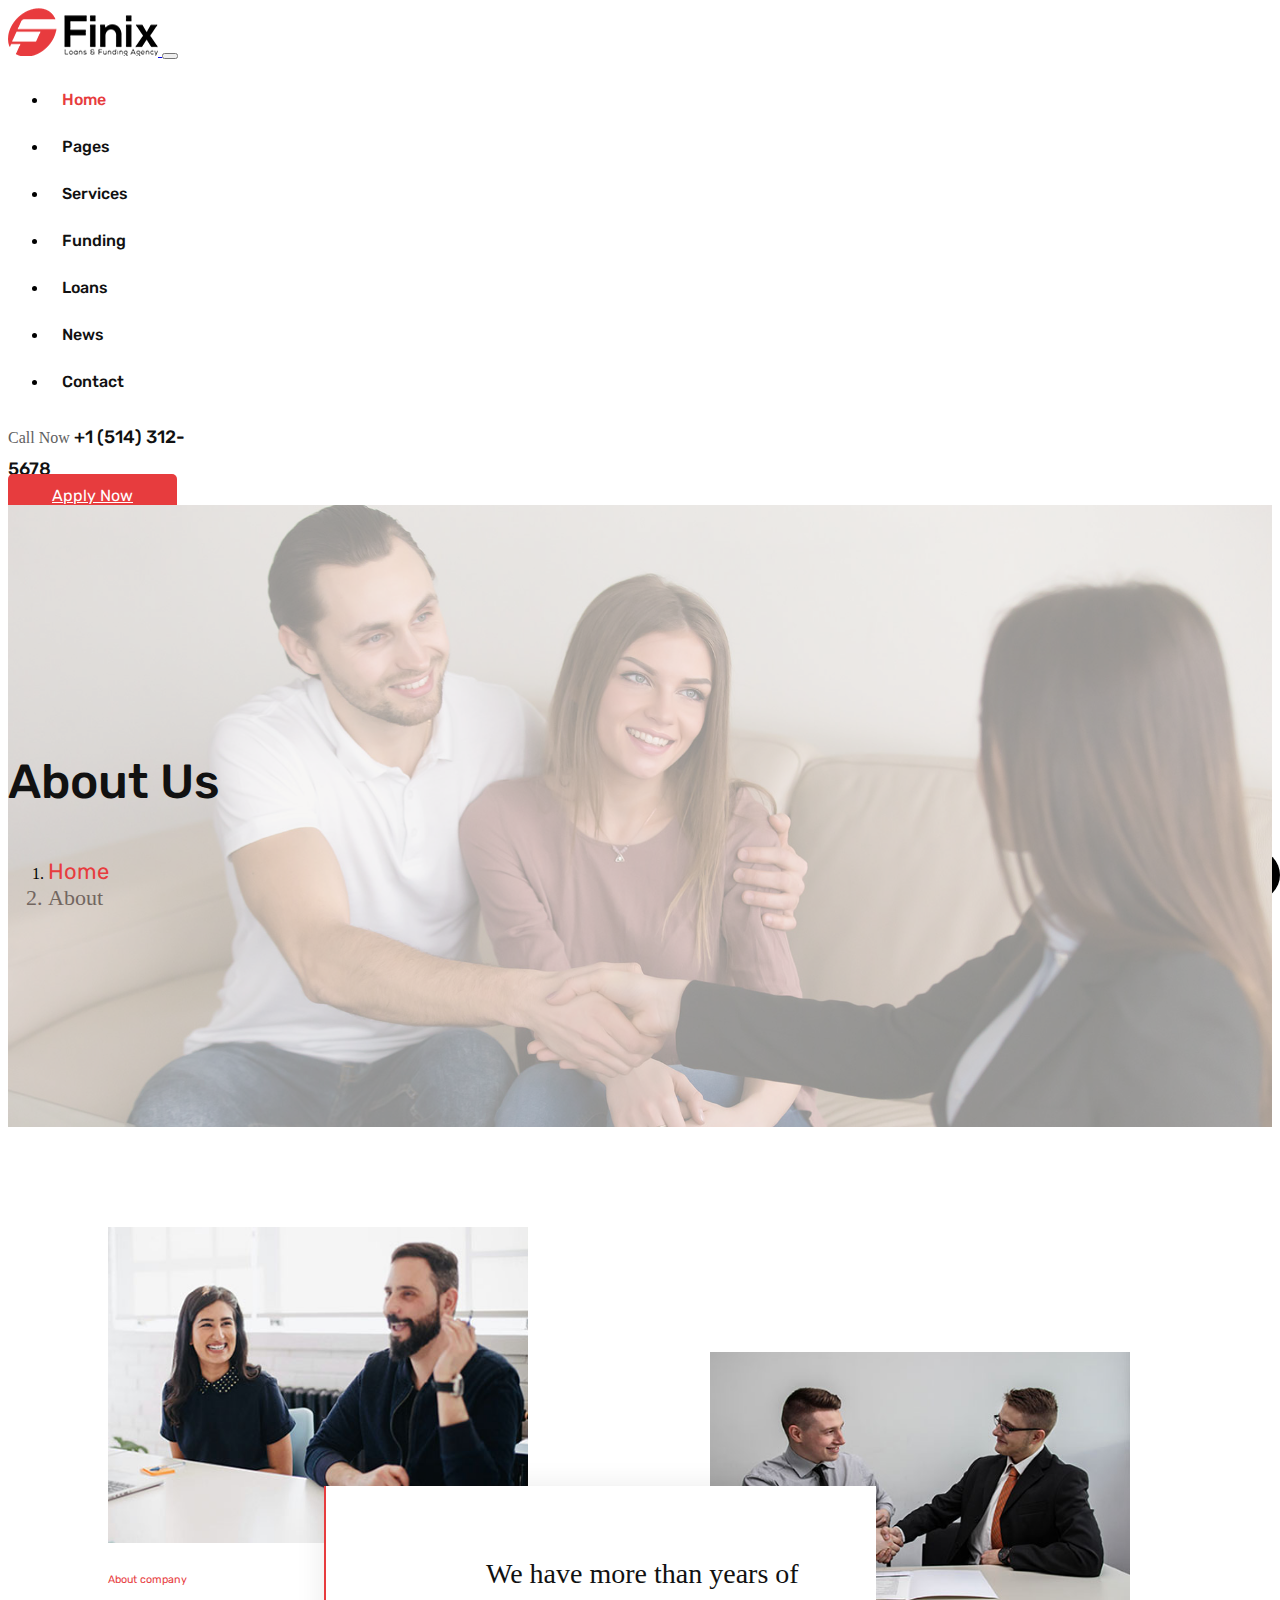
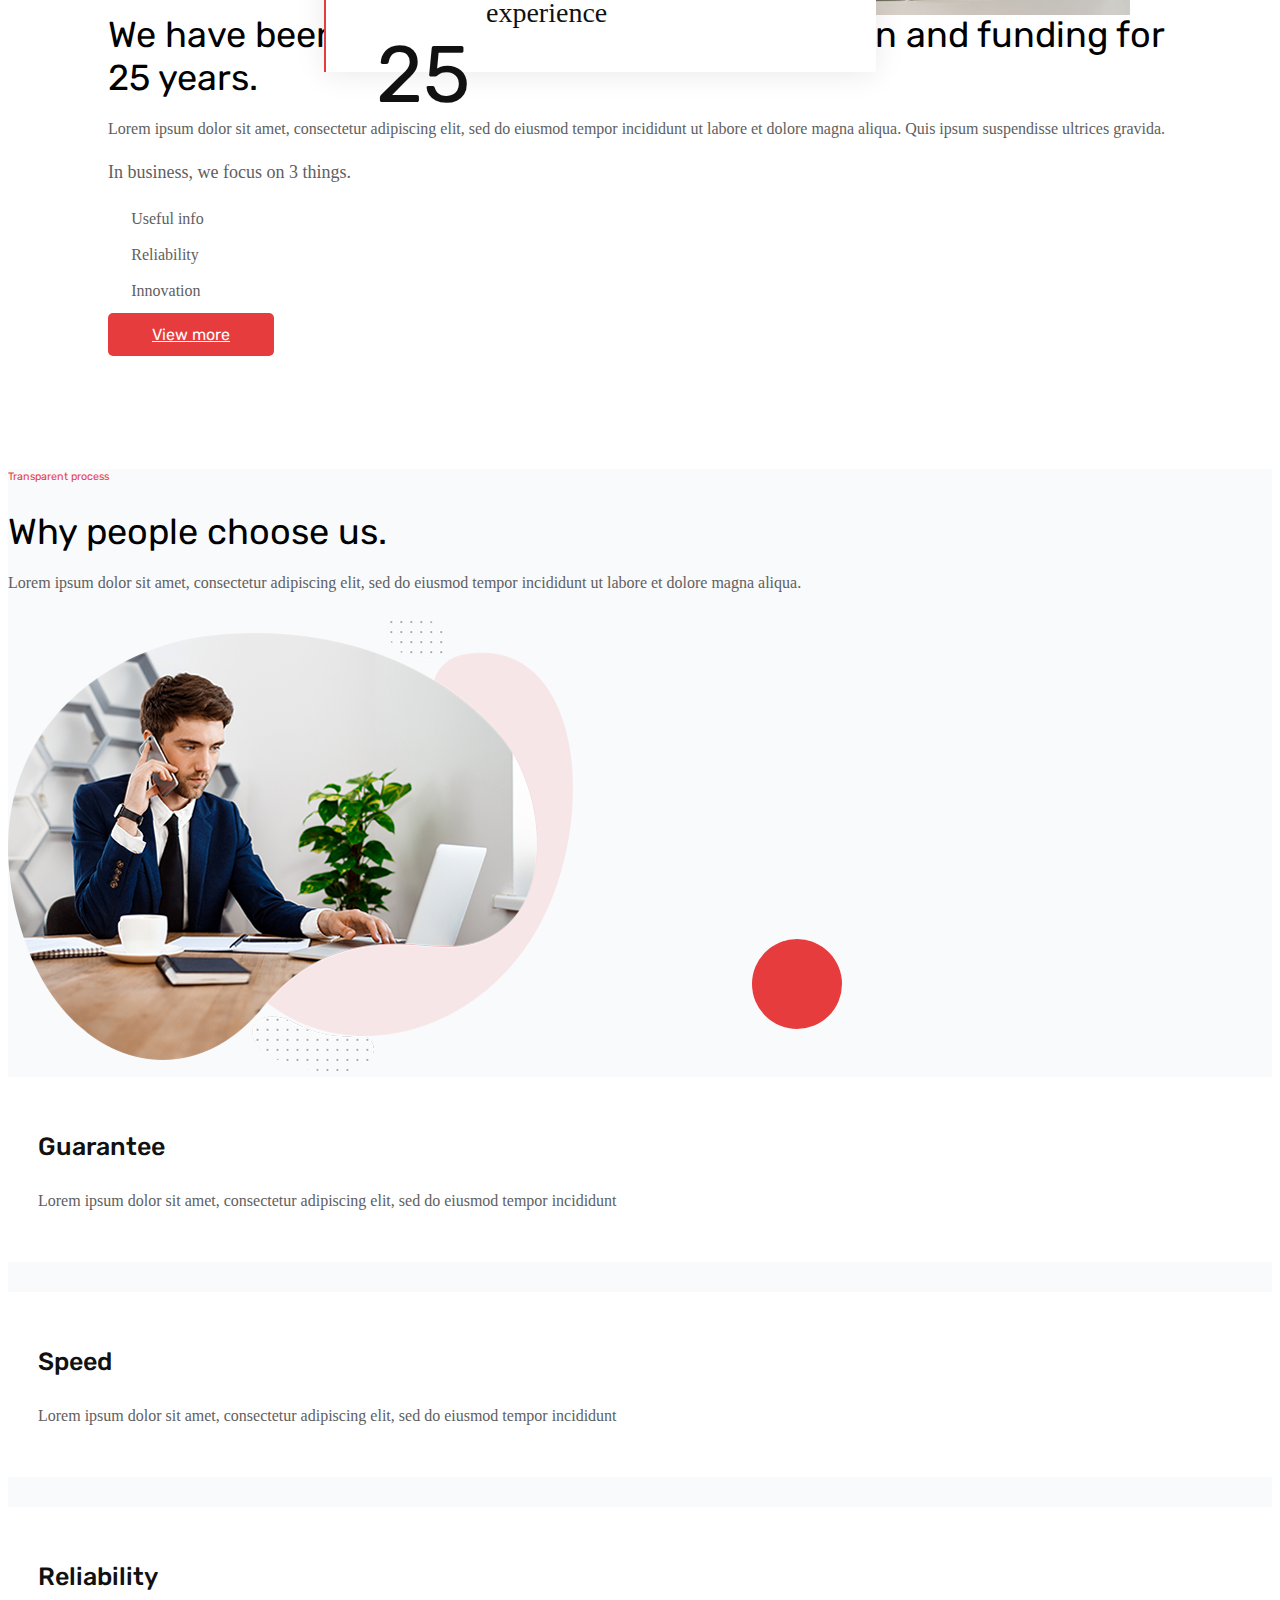
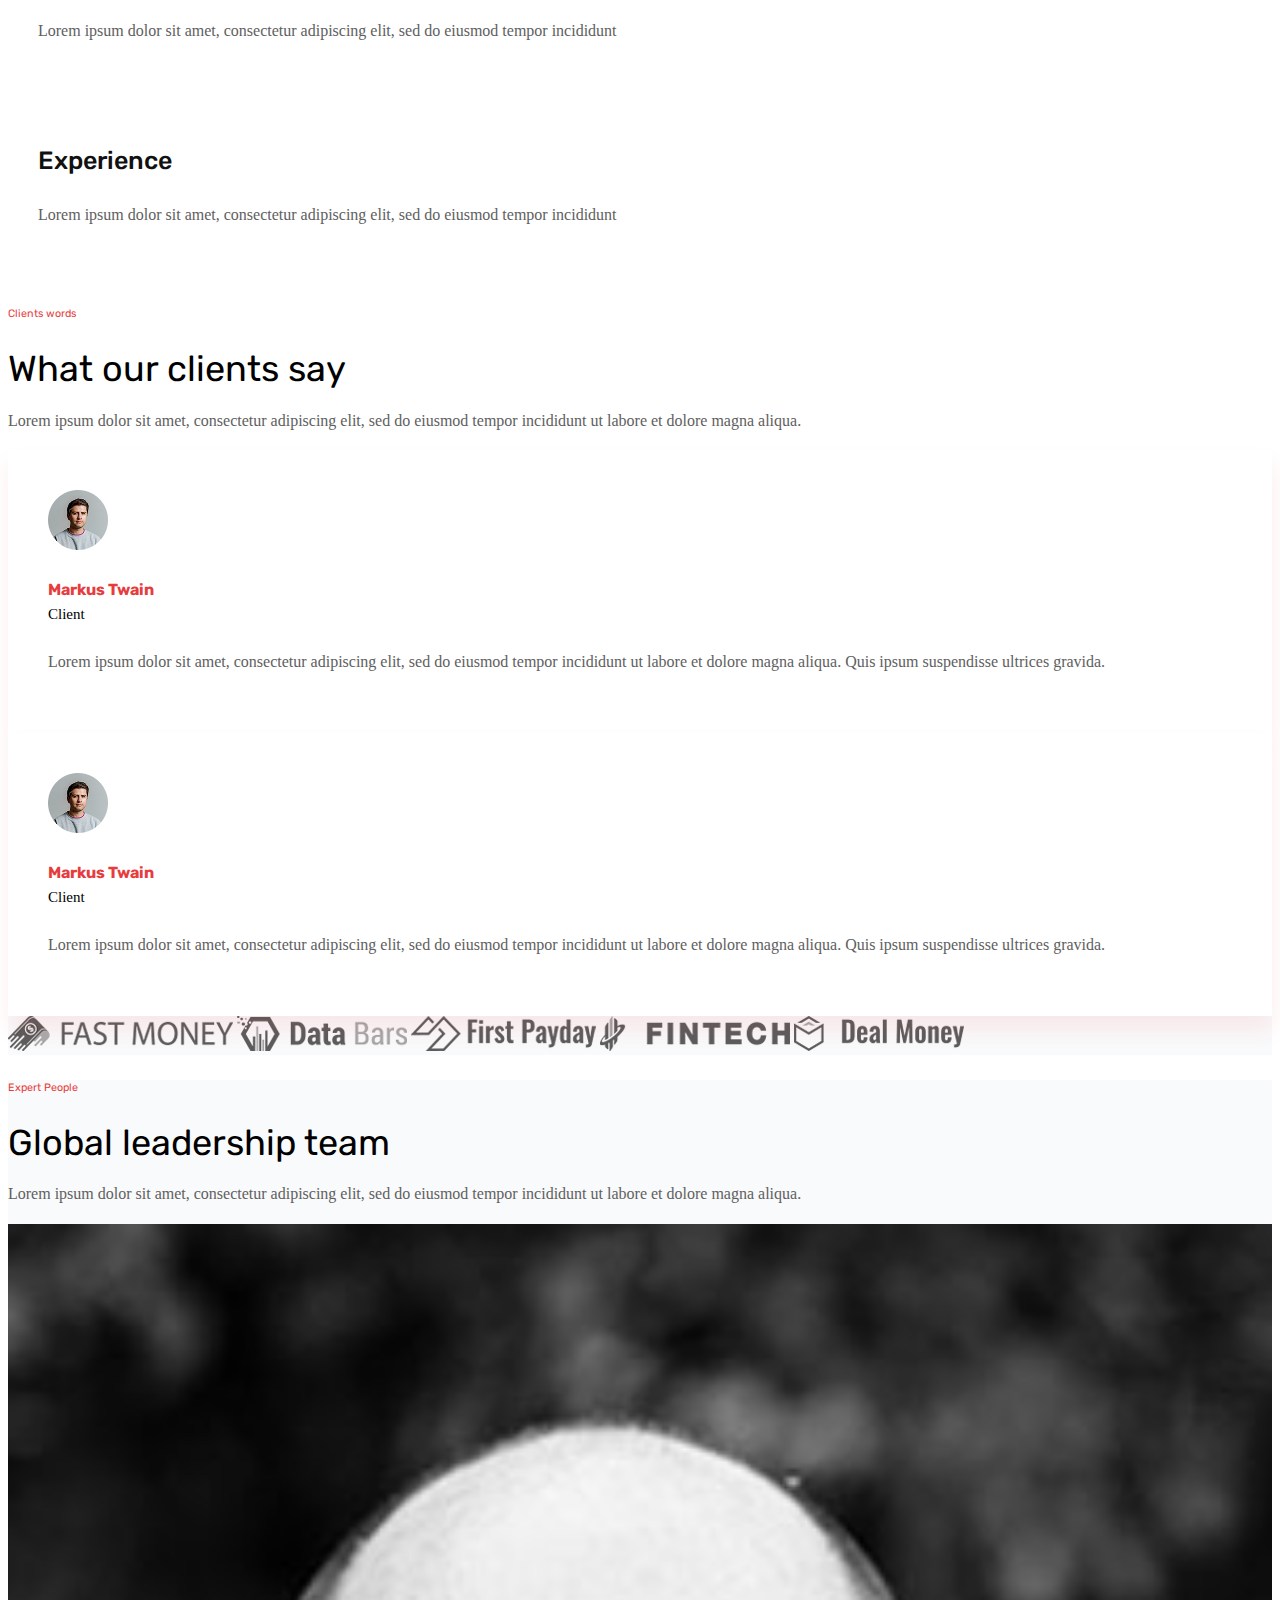
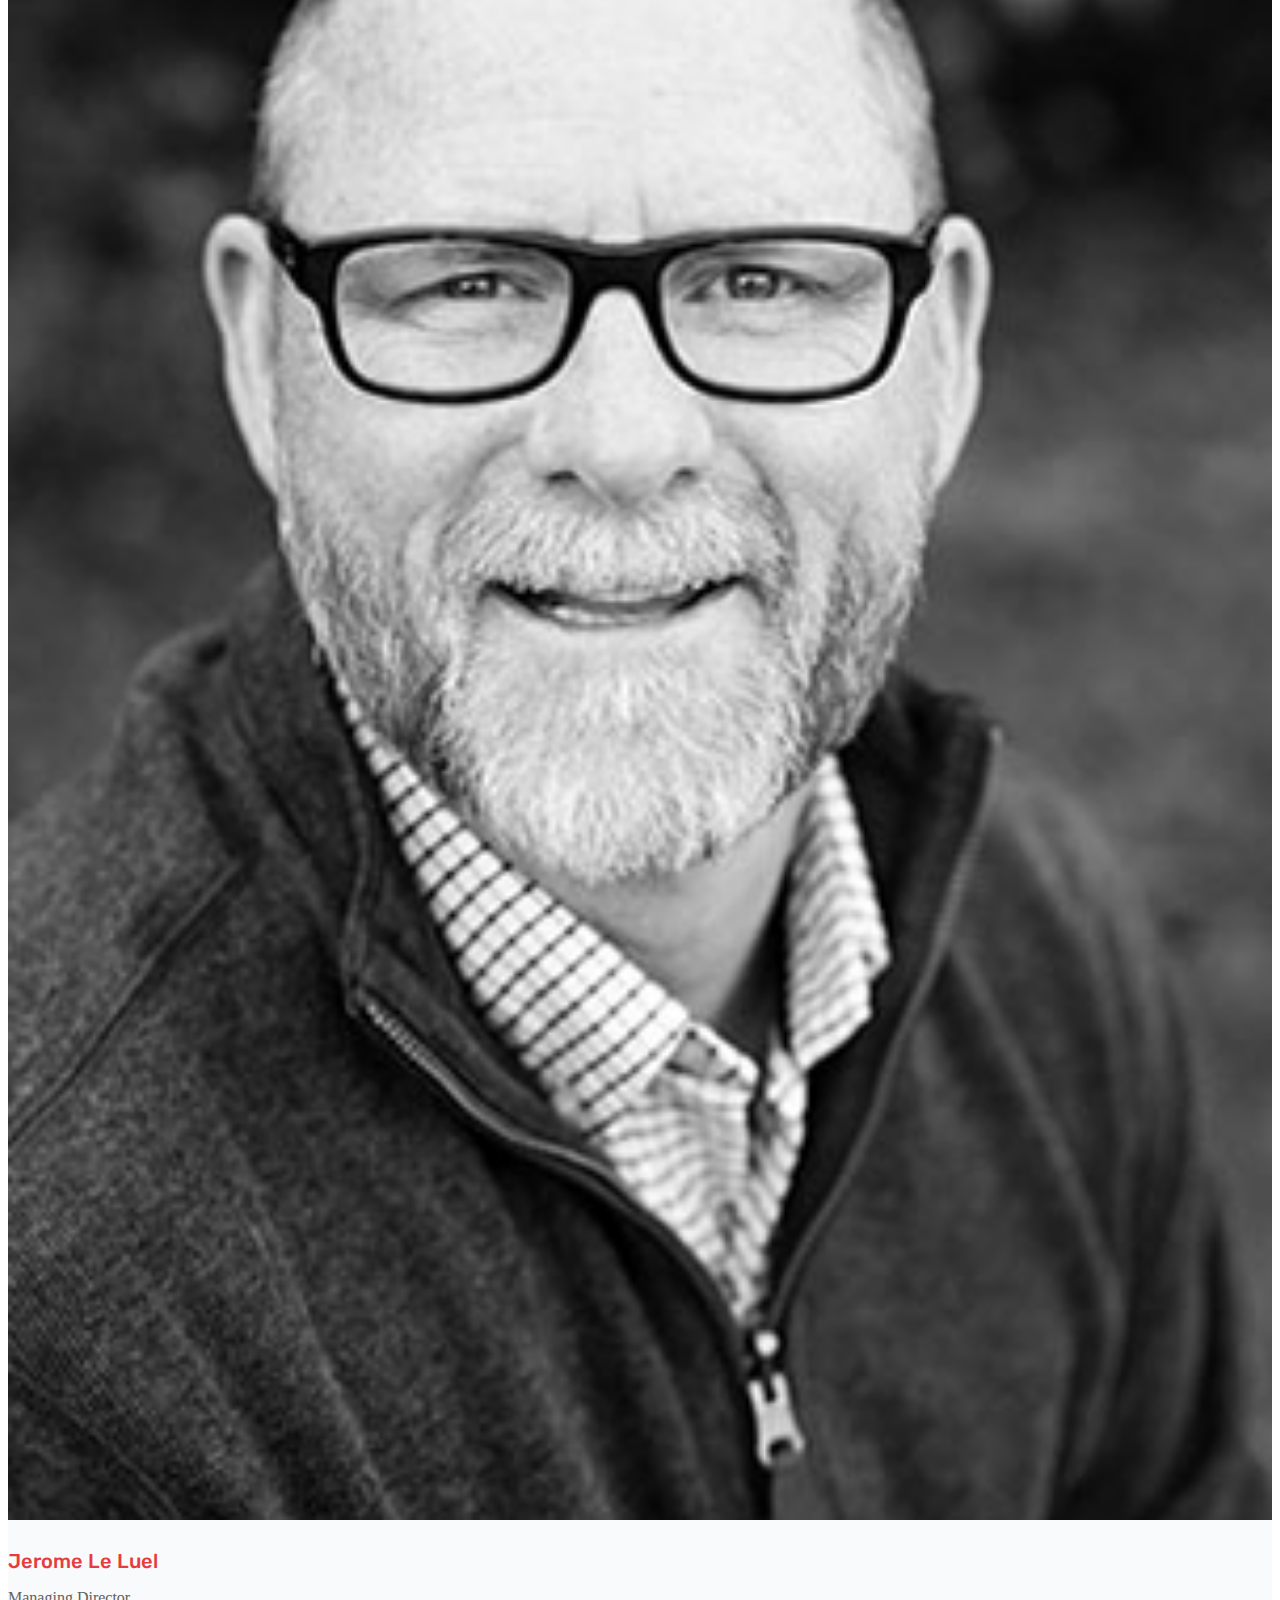
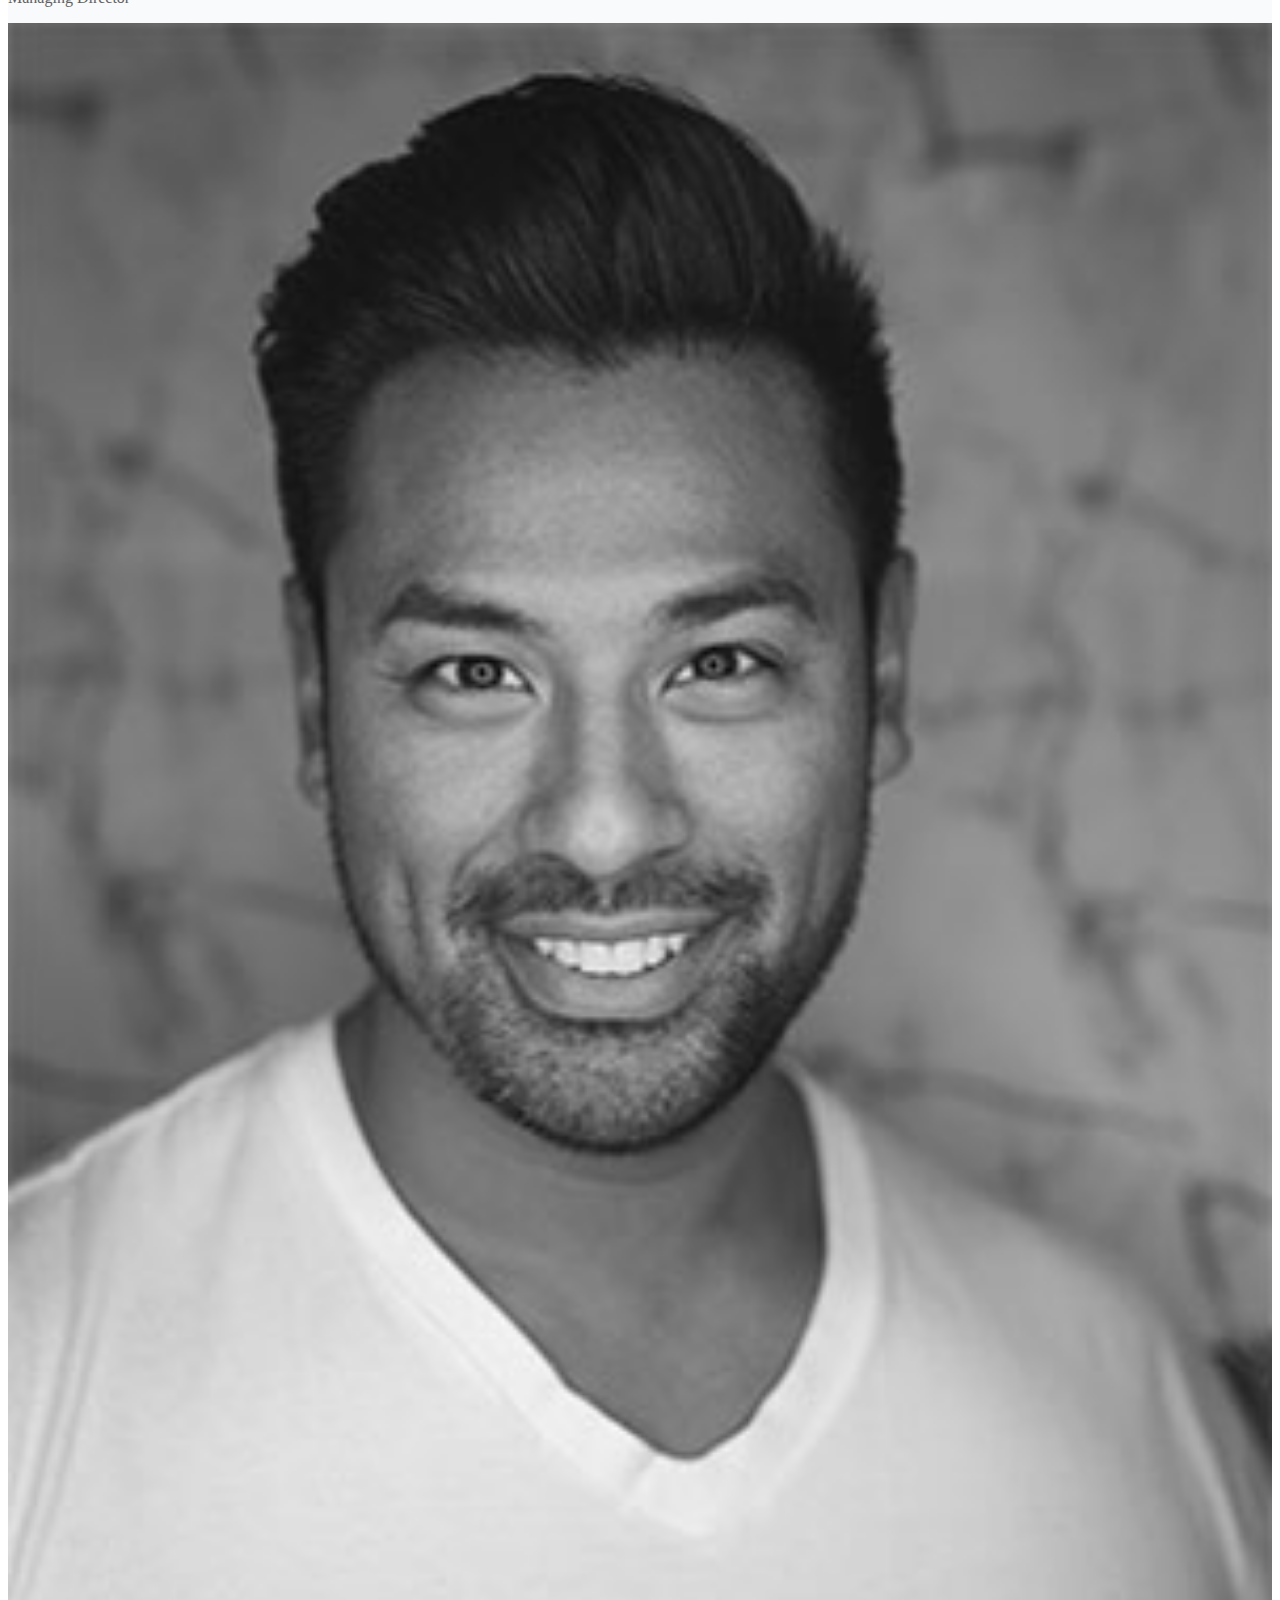
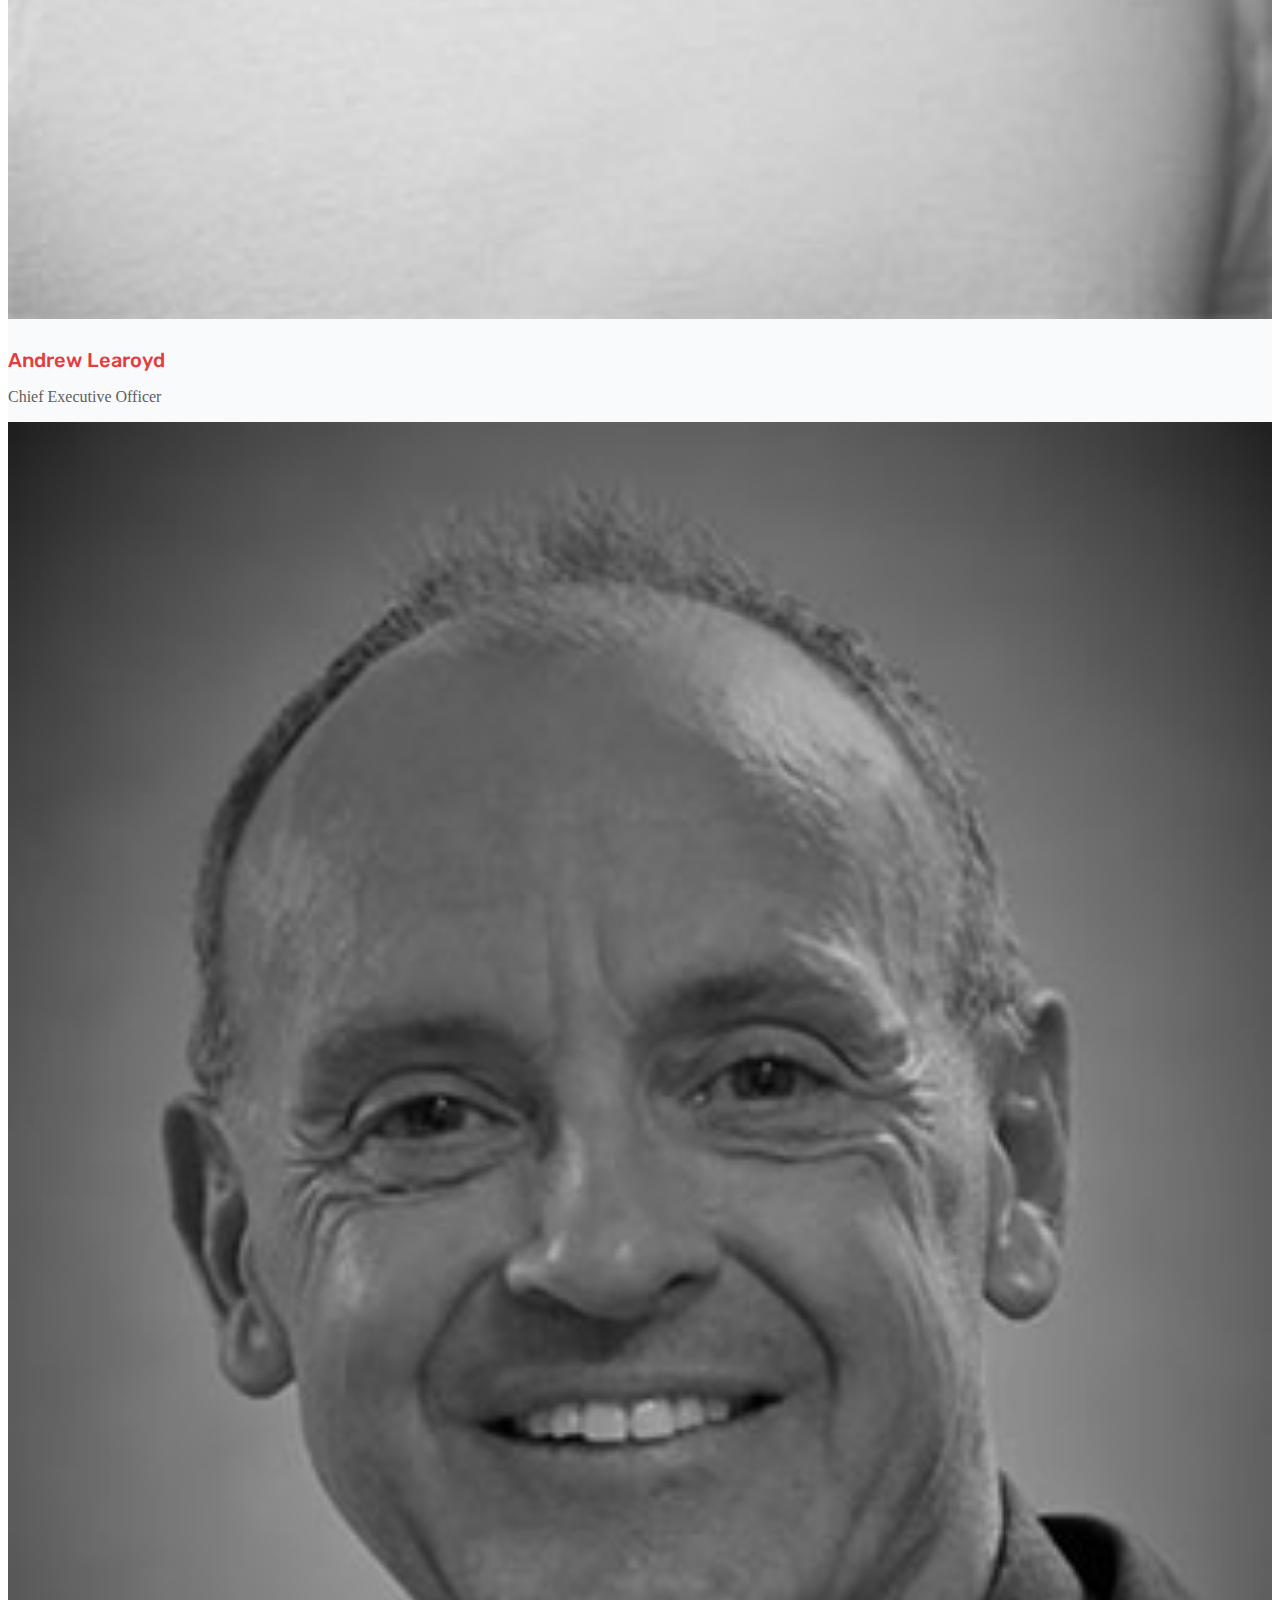
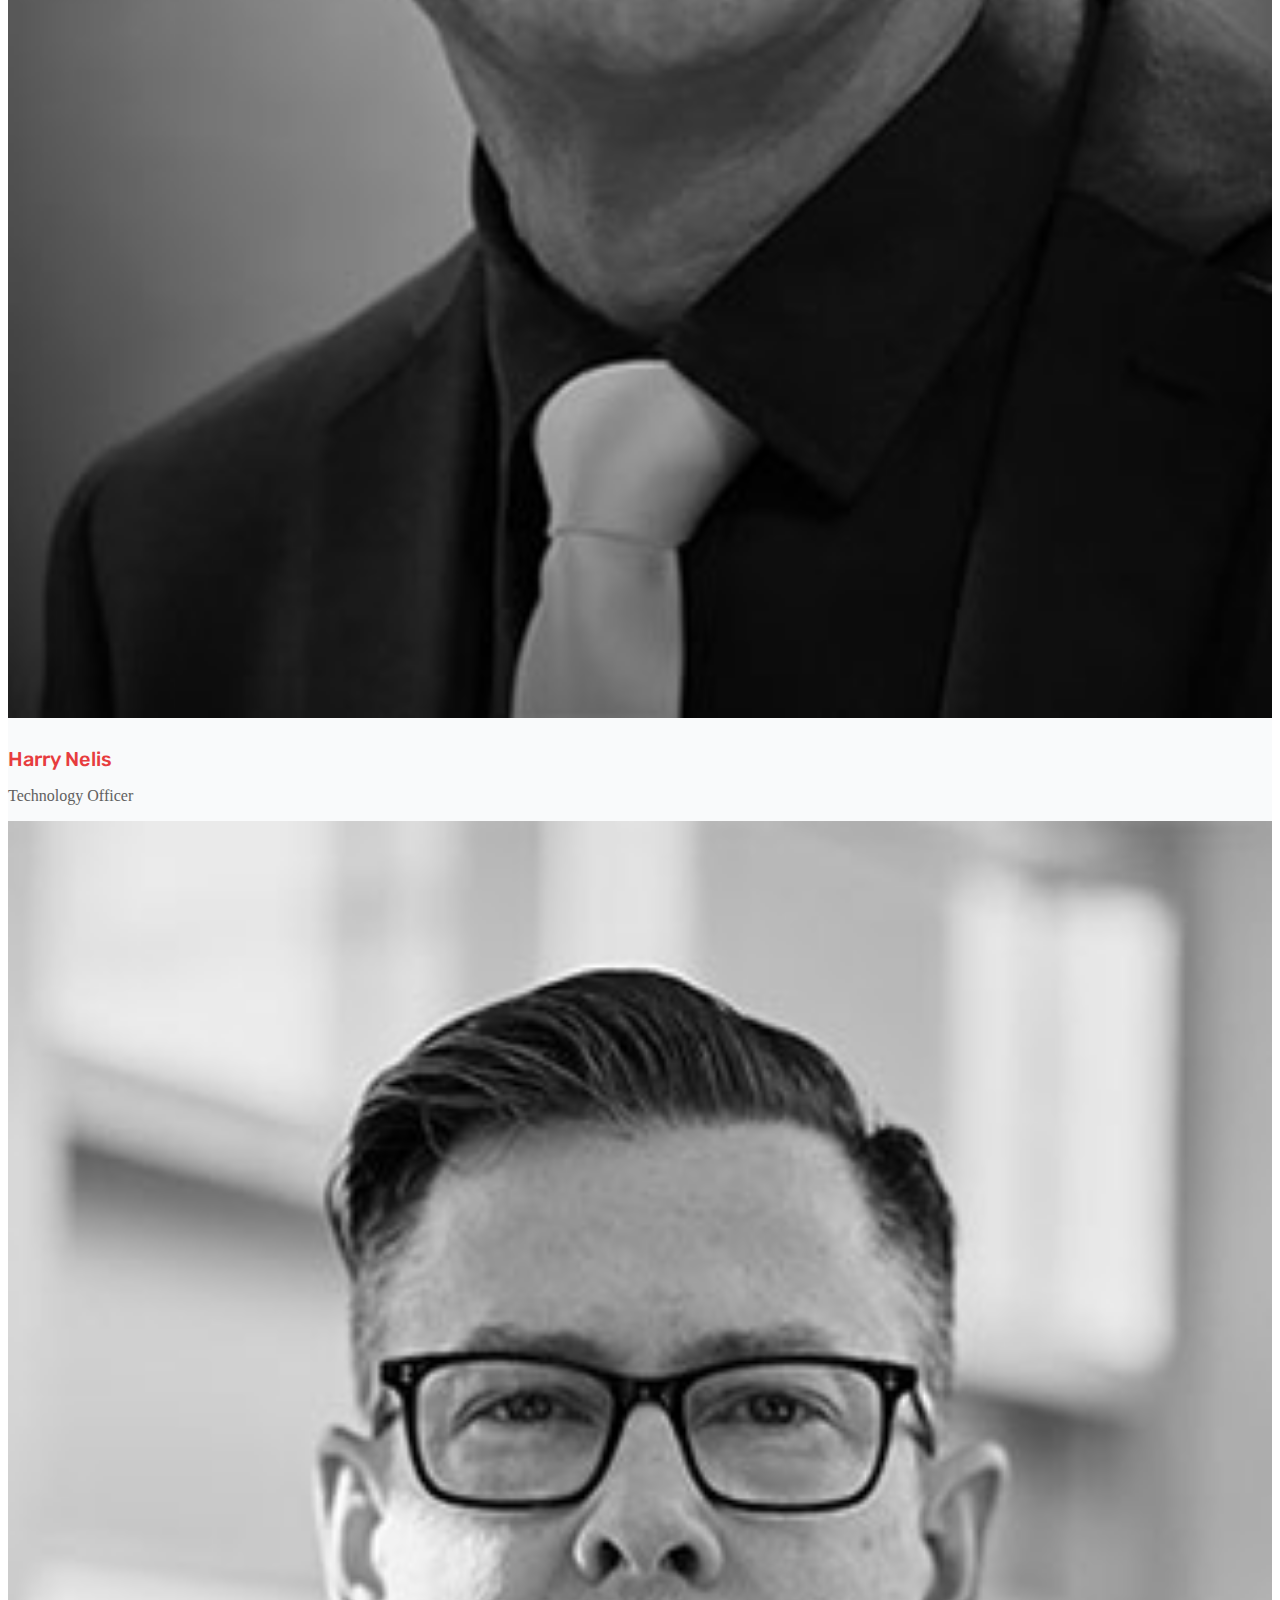
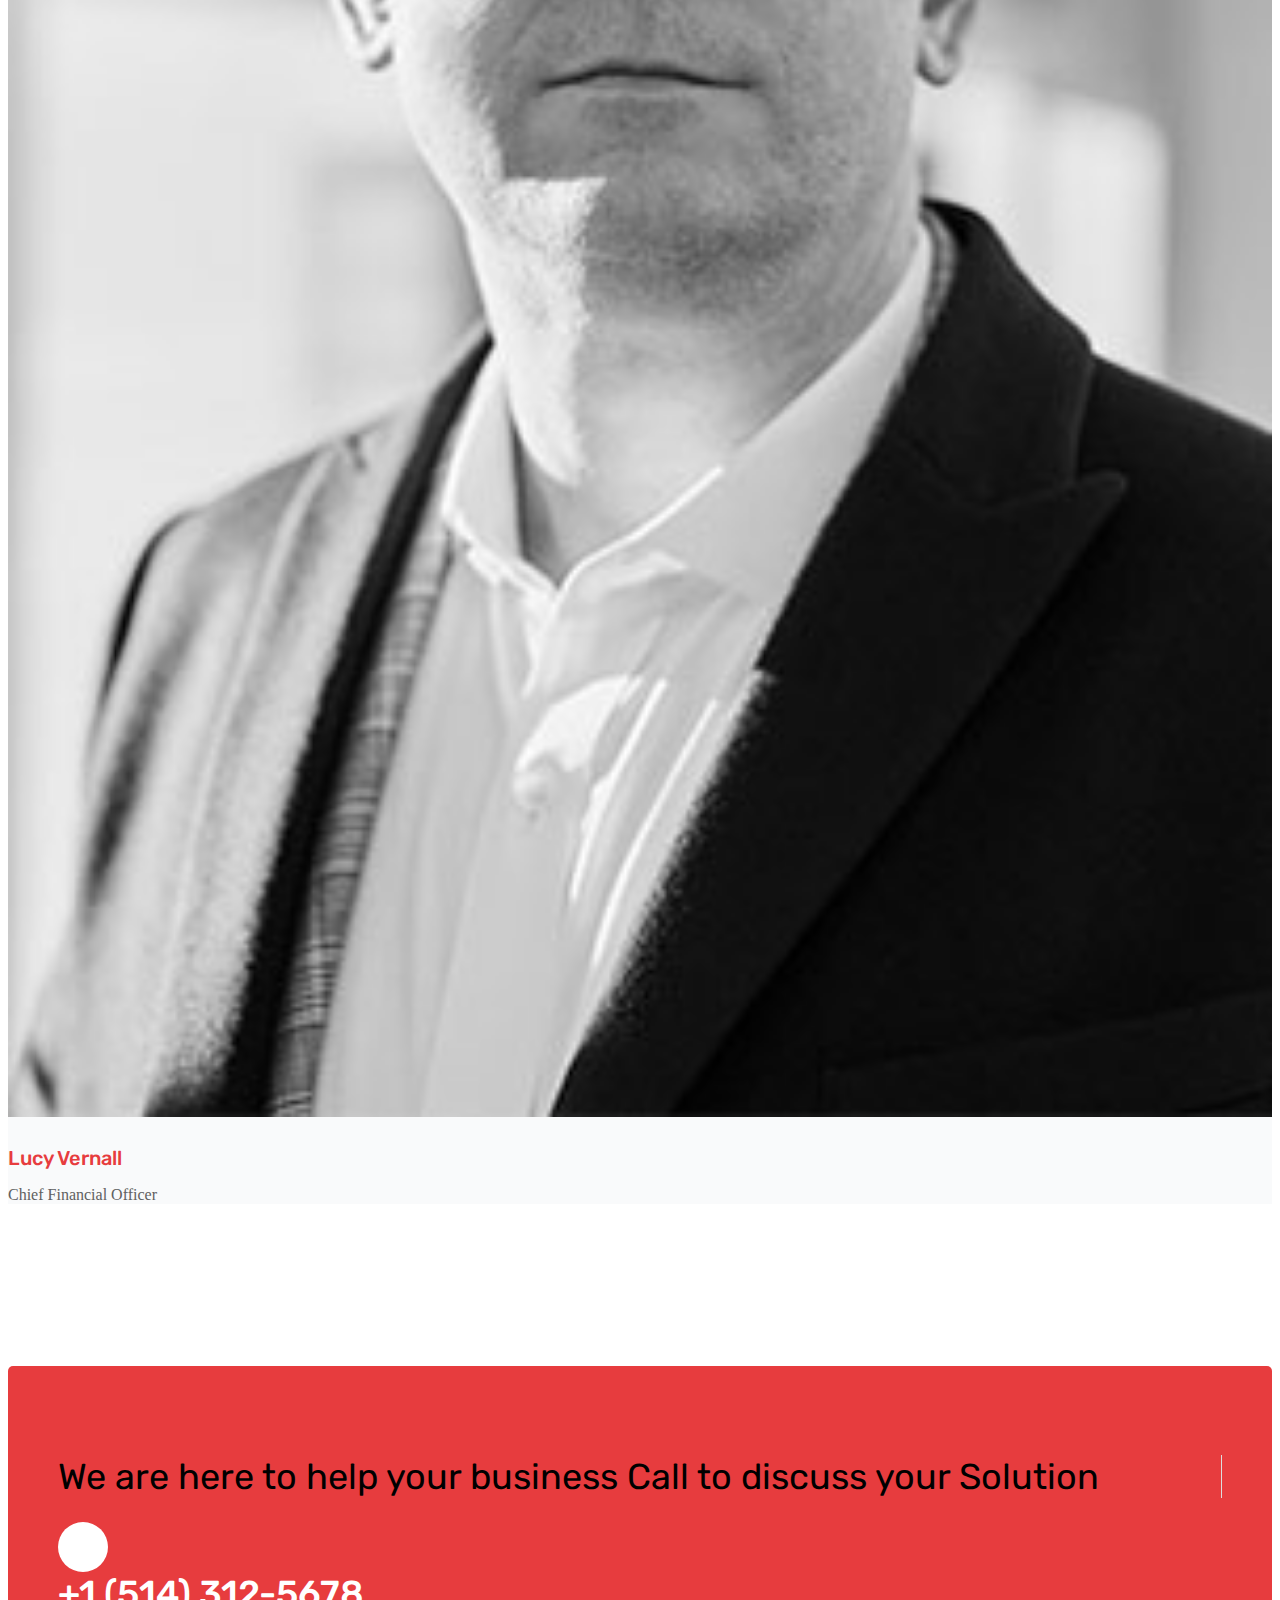
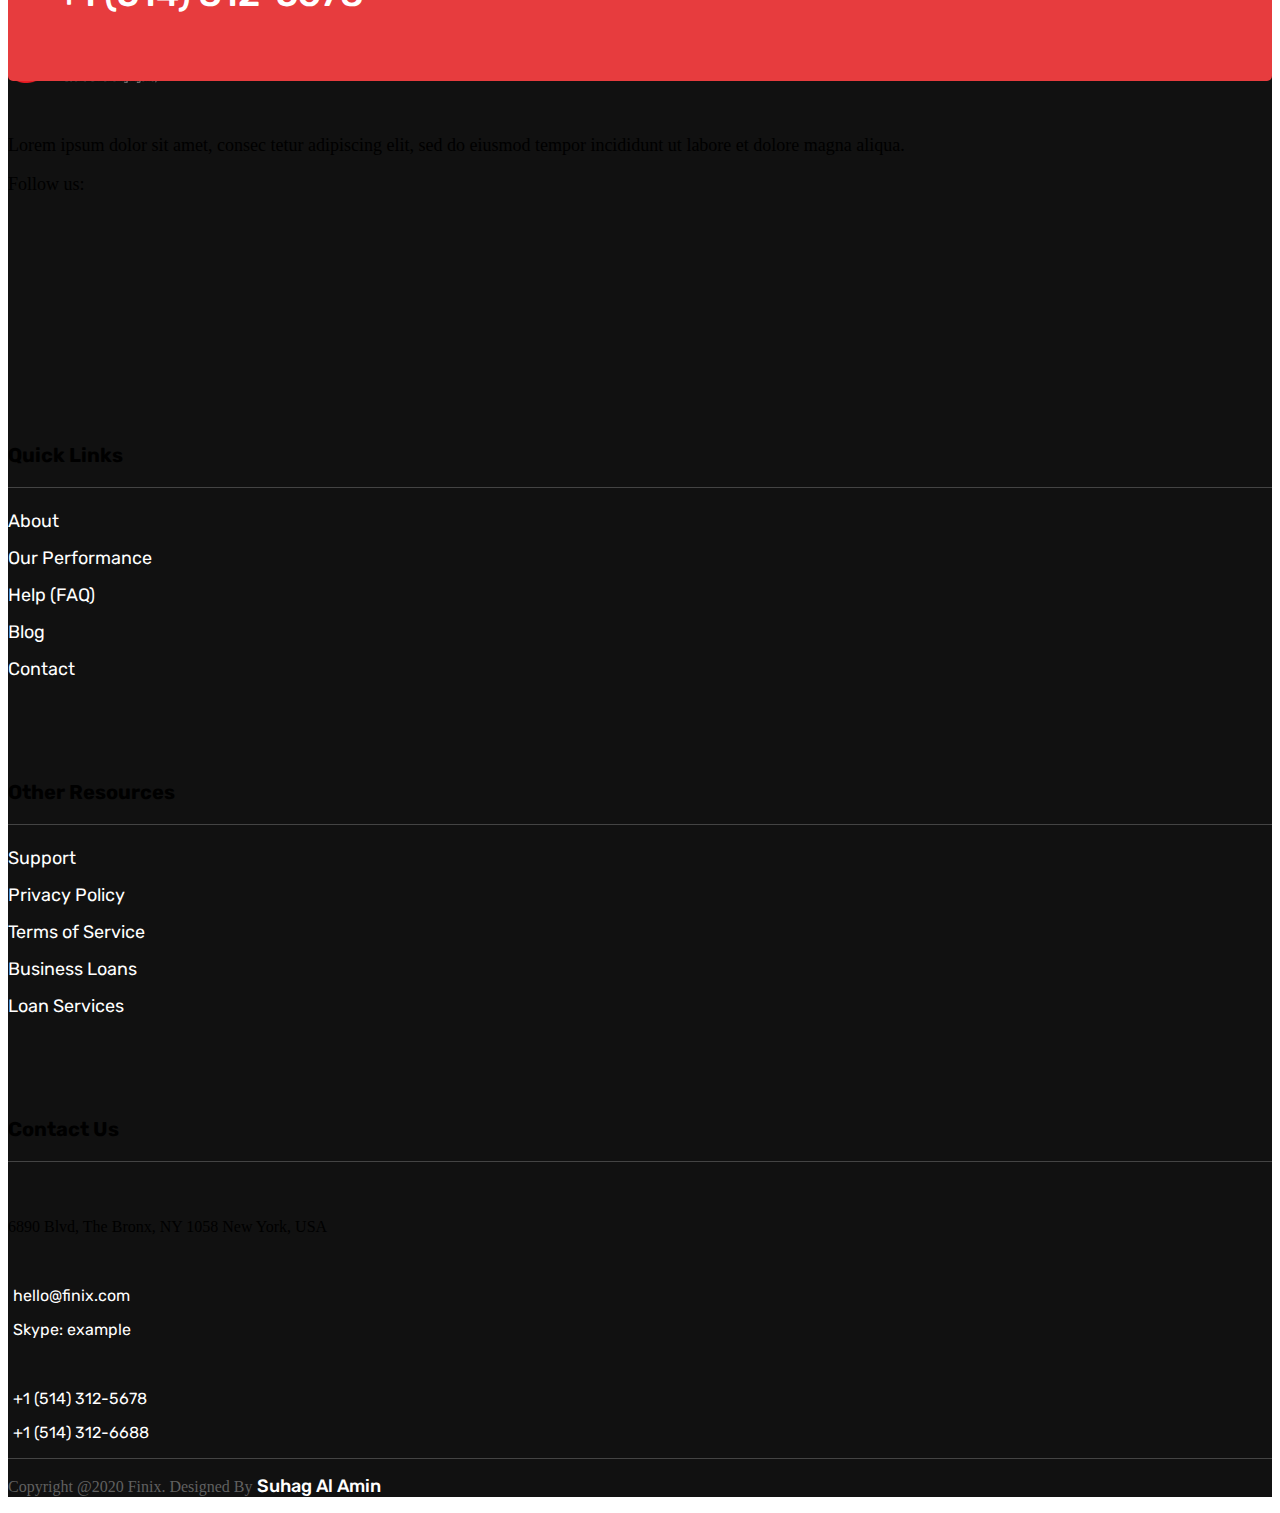
<file: page.html>
<!doctype html>
<html lang="en">
    <head>
        <!-- Required meta tags -->
        <meta charset="utf-8">
        <meta name="viewport" content="width=device-width, initial-scale=1">
        <!-- favicon -->
        <link rel="shortcut icon" href="img/favicon.png" type="image/x-icon">
        <!-- font family -->
        <link
            href="https://fonts.googleapis.com/css2?family=Roboto:ital,wght@0,100;0,300;0,400;0,500;0,700;0,900;1,100;1,300;1,400;1,500;1,700;1,900&family=Rubik:ital,wght@0,300;0,400;0,500;0,600;0,700;0,800;0,900;1,300;1,400;1,500;1,600;1,700;1,800;1,900&display=swap"
            rel="stylesheet">

        <!-- Bootstrap CSS -->
        <link
            rel="stylesheet"
            href="https://stackpath.bootstrapcdn.com/bootstrap/5.0.0-alpha1/css/bootstrap.min.css"
            integrity="sha384-r4NyP46KrjDleawBgD5tp8Y7UzmLA05oM1iAEQ17CSuDqnUK2+k9luXQOfXJCJ4I"
            crossorigin="anonymous">
        <!-- fontawesome -->
        <link
            rel="stylesheet"
            href="https://cdnjs.cloudflare.com/ajax/libs/font-awesome/5.14.0/css/all.min.css"
            integrity="sha512-1PKOgIY59xJ8Co8+NE6FZ+LOAZKjy+KY8iq0G4B3CyeY6wYHN3yt9PW0XpSriVlkMXe40PTKnXrLnZ9+fkDaog=="
            crossorigin="anonymous"/>

        <!-- main css -->
        <link rel="stylesheet" href="page.css">
        <title>Finix || by Suhag Al Amin</title>
    </head>
    <body>
        <!-- menu -->

        <nav class="navbar navbar-expand-lg navbar-light main-header sticky-top" id="navbar">

            <div class="container-fluid">

                <a class="navbar-brand" href="index.html">
                    <img src="img/logo.png" alt="">
                </a>

                <button
                    class="navbar-toggler"
                    type="button"
                    data-toggle="collapse"
                    data-target="#navbarSupportedContent"
                    aria-controls="navbarSupportedContent"
                    aria-expanded="false"
                    aria-label="Toggle navigation">
                    <span class="navbar-toggler-icon"></span>
                </button>

                <div class="collapse navbar-collapse" id="navbarSupportedContent">

                    <ul class="navbar-nav ml-auto our-primary-menu">
                        <li>
                            <a class="fixed-color" href="#">Home<span>
                                    <i class="fas fa-chevron-down"></i></span></a>
                            <ul>
                                <li>
                                    <a href="home-1.html">Home One</a>
                                </li>
                                <li>
                                    <a href="index.html">Home Two</a>
                                </li>
                                <li>
                                    <a href="home-3.html">Home Three</a>
                                </li>
                            </ul>
                        </li>

                        <li>
                            <a href="#">Pages
                                <span>
                                    <i class="fas fa-chevron-down"></i></span></a>
                            <ul>
                                <li>
                                    <a href="page.html">About</a>
                                </li>
                                <li>
                                    <a href="team.html">Team</a>
                                </li>
                                <li>
                                    <a href="#">FAQ</a>
                                </li>
                                <li>
                                    <a href="#">Gallery</a>
                                </li>
                                <li>
                                    <a href="#">Loan Calculator</a>
                                </li>
                                <li>
                                    <a href="#">Apply Now</a>
                                </li>
                                <li>
                                    <a href="#">Testimonials</a>
                                </li>
                                <li id="hober">
                                    <a href="#">Projects<span>
                                            <i class="fas fa-chevron-down"></i></span></a>
                                    <ul id="hover">
                                        <li>
                                            <a href="#">Projects</a>
                                        </li>
                                        <li>
                                            <a href="#">Project Details</a>
                                        </li>
                                    </ul>
                                </li>
                                <li>
                                    <a href="#">Sign In</a>
                                </li>
                                <li>
                                    <a href="#">Sign Up</a>
                                </li>
                                <li>
                                    <a href="#">Terms & Conditions</a>
                                </li>
                                <li>
                                    <a href="#">Privacy Policy</a>
                                </li>
                            </ul>
                        </li>
                        <li>
                            <a href="#">Services<span>
                                    <i class="fas fa-chevron-down"></i></span></a>
                            <ul>
                                <li>
                                    <a href="service.html">Service</a>
                                </li>
                                <li>
                                    <a href="#">Services Details</a>
                                </li>
                            </ul>
                        </li>
                        <li>
                            <a href="#">Funding</a>
                        </li>
                        <li>
                            <a href="#">Loans</a>
                        </li>
                        <li>
                            <a href="#">News<span>
                                    <i class="fas fa-chevron-down"></i></span></a>
                            <ul>
                                <li>
                                    <a href="#">News Grid</a>
                                </li>
                                <li>
                                    <a href="#">News Details</a>
                                </li>
                            </ul>
                        </li>
                        <li>
                            <a href="#">Contact</a>
                        </li>
                    </ul>
                    <div class="header-info d-flex align-items-center">
                        <div class="header-search" id="s-optiion">
                            <span>
                                <i class="fas fa-search"></i>
                            </span>
                        </div>
                        <div class="header-call clearfix">
                            <div class="header-call-icon float-left mr-3 h-100">
                                <span>
                                    <i class="fas fa-phone-volume"></i>
                                </span>
                            </div>
                            <div class="header-call-info">
                                <span class="d-block">Call Now</span>
                                <a class="d-block" href="tel:+15143125678">+1 (514) 312-5678</a>
                            </div>
                        </div>
                        <div class="header-button">
                            <a href="#" class="btn btn-primary">Apply Now</a>
                        </div>
                    </div>

                </div>
            </div>
        </nav>

        <section class="header-breadcrumb">
            <div class="container">
                <div class="row">
                    <div class="col-xl-12">
                    
                        
                        <nav aria-label="breadcrumb" class="text-center ">
                            <h3>About Us</h3>
                          <ol class="breadcrumb justify-content-center bg-transparent">
                            <li class="breadcrumb-item first-bread"><a href="#">Home</a></li>
                            <li class="breadcrumb-item active last-bread" aria-current="page">About</li>
                          </ol>
                        </nav>
                        
                        
                    </div>
                </div>
            </div>
        </section>

        <section class="about-section py-5">
            <div class="container">
                <div class="row">
                    <div class="col-xl-7">
                        <div class="about-image">
                            <div class="main-img">
                                <img src="img/about-image1.jpg" alt="">
                            </div>
                            <div class="upper-img">
                                <img src="img/about-image2.jpg" alt="">
                            </div>
                            <div class="img-text">
                                <h4>25</h4>
                                <p>We have more than years of experience</p>
                            </div>
                        </div>
                    </div>
                    <div class="col-xl-5">
                        <div class="about-text">
                            <div class="finix-text">
                                <h6>About company</h6>
                                <h1>We have been working very efficiently with loan and funding for 25 years.</h1>
                                <p>Lorem ipsum dolor sit amet, consectetur adipiscing elit, sed do eiusmod
                                    tempor incididunt ut labore et dolore magna aliqua. Quis ipsum suspendisse
                                    ultrices gravida.</p>
                                <strong>In business, we focus on 3 things.</strong>
                                <ul>
                                    <li>Useful info</li>
                                    <li>Reliability</li>
                                    <li>Innovation</li>
                                </ul>
                                <a href="#" class="btn btn-primary">View more</a>
                            </div>
                        </div>
                    </div>
                </div>
            </div>
        </section>

        <section class="why-choose-us-section gray-bg py-5">
            <div class="container">
                <div class="row">
                    <div class="col-xl-6">
                        <div class="why-us-text">
                            <div class="finix-text">
                                <h6>Transparent process</h6>
                                <h1>Why people choose us.</h1>
                                <p>Lorem ipsum dolor sit amet, consectetur adipiscing elit, sed do eiusmod
                                    tempor incididunt ut labore et dolore magna aliqua.</p>
                                <img src="img/choose.png" alt="">
                                <a href="#" class="play-button-animation">
                                    <i class="fas fa-play-circle"></i>
                                </a>
                            </div>
                        </div>
                    </div>
                    <div class="col-xl-6">
                        <div class="row feature-items">

                            <div class="col-xl-6">
                                <div class="feature-item text-center mt-4">
                                    <div class="ft-icon">
                                        <i class="fas fa-percent"></i>
                                    </div>
                                    <h3 class="py-4">Guarantee</h3>
                                    <p>Lorem ipsum dolor sit amet, consectetur adipiscing elit, sed do eiusmod
                                        tempor incididunt</p>
                                </div>
                            </div>
                            <div class="col-xl-6">
                                <div class="feature-item text-center">
                                    <div class="ft-icon">
                                        <i class="fas fa-tachometer-alt"></i>
                                    </div>
                                    <h3 class="py-4">Speed</h3>
                                    <p>Lorem ipsum dolor sit amet, consectetur adipiscing elit, sed do eiusmod
                                        tempor incididunt</p>
                                </div>
                            </div>
                            <div class="col-xl-6">
                                <div class="feature-item text-center">
                                    <div class="ft-icon">
                                        <i class="fas fa-user-shield"></i>
                                    </div>
                                    <h3 class="py-4">Reliability</h3>
                                    <p>Lorem ipsum dolor sit amet, consectetur adipiscing elit, sed do eiusmod
                                        tempor incididunt</p>
                                </div>
                            </div>
                            <div class="col-xl-6">
                                <div class="feature-item text-center mtop4">
                                    <div class="ft-icon">
                                        <i class="fas fa-users"></i>
                                    </div>
                                    <h3 class="py-4">Experience</h3>
                                    <p>Lorem ipsum dolor sit amet, consectetur adipiscing elit, sed do eiusmod
                                        tempor incididunt</p>
                                </div>
                            </div>

                        </div>
                    </div>
                </div>
            </div>
        </section>

        <section class="testimonial-section py-5">
            <div class="container">

                <div class="row">
                    <div class="col-xl-2"></div>

                    <div class="col-xl-8">
                        <div class="services-text text-center mb-5">
                            <div class="finix-text">
                                <h6>Clients words</h6>
                                <h1>What our clients say</h1>
                                <p class="w-75 m-auto">Lorem ipsum dolor sit amet, consectetur adipiscing elit,
                                    sed do eiusmod tempor incididunt ut labore et dolore magna aliqua.</p>
                            </div>
                        </div>
                    </div>
                    <div class="col-xl-2"></div>
                </div>

                <div class="row align-items-center">
                    <div class="col-xl-6">
                        <div class="testimonial-card">
                          <div class="t-card">
                                <div class="t-card-top d-flex">
                                   <div class="t-card-img">
                                        <img src="img/image1(2).png" alt="">
                                   </div>
                                    <div class="t-card-text">
                                        <h3>Markus Twain</h3>
                                        <span>Client</span>
                                    </div>
                                </div>
                                <div class="t-card-down">
                                    <p>Lorem ipsum dolor sit amet, consectetur adipiscing elit, sed do eiusmod tempor incididunt ut labore et dolore magna aliqua. Quis ipsum suspendisse ultrices gravida.</p>
                                </div>
                          </div>
                        </div>
                    </div>
                    <div class="col-xl-6">
                        <div class="testimonial-card">
                            <div class="t-card">
                                  <div class="t-card-top d-flex">
                                     <div class="t-card-img">
                                          <img src="img/image1(2).png" alt="">
                                     </div>
                                      <div class="t-card-text">
                                          <h3>Markus Twain</h3>
                                          <span>Client</span>
                                      </div>
                                  </div>
                                  <div class="t-card-down">
                                      <p>Lorem ipsum dolor sit amet, consectetur adipiscing elit, sed do eiusmod tempor incididunt ut labore et dolore magna aliqua. Quis ipsum suspendisse ultrices gravida.</p>
                                  </div>
                            </div>
                          </div>
                    </div>
                </div>

            </div>

        </section>

        <section class="logo-section py-5 gray-bg mb-5">
            <div class="container">
                <div class="row">
                    <div class="col-xl-12">
                        <div class="client-logo d-flex justify-content-between">
                            <img src="img/image1.png" alt="">
                            <img src="img/image2.png" alt="">
                            <img src="img/image3(2).png" alt="">
                            <img src="img/image4.png" alt="">
                            <img src="img/image5.png" alt="">
                        </div>
                    </div>
                </div>
            </div>
        </section>

        
        <section class="team-section py-5 gray-bg">
            <div class="container">
                <div class="row">
                    <div class="col-xl-2"></div>

                    <div class="col-xl-8">
                        <div class="services-text text-center mb-5">
                            <div class="finix-text">
                                <h6>Expert People</h6>
                                <h1>Global leadership team</h1>
                                <p class="w-75 m-auto">Lorem ipsum dolor sit amet, consectetur adipiscing elit,
                                    sed do eiusmod tempor incididunt ut labore et dolore magna aliqua.</p>
                            </div>
                        </div>
                    </div>
                    <div class="col-xl-2"></div>
                </div>

                <div class="row">

                    <div class="col-xl-3">
                        <div class="team-image">
                            <img src="img/image1.jpg" alt="">
                            <div class="team-icon">
                                <ul>
                                    <li>
                                        <a href="#">
                                            <i class="fab fa-twitter"></i>
                                        </a>
                                    </li>
                                    <li>
                                        <a href="#">
                                            <i class="fab fa-linkedin-in"></i>
                                        </a>
                                    </li>
                                    <li>
                                        <a href="#">
                                            <i class="fab fa-facebook"></i>
                                        </a>
                                    </li>
                                    <li>
                                        <a href="#">
                                            <i class="fab fa-instagram"></i>
                                        </a>
                                    </li>
                                </ul>
                            </div>
                        </div>
                        <div class="team-member-text">
                            <h3>Jerome Le Luel</h3>
                            <p>Managing Director</p>
                        </div>
                    </div>

                    <div class="col-xl-3">
                        <div class="team-image">
                            <img src="img/image2.jpg" alt="">
                            <div class="team-icon">
                                <ul>
                                    <li>
                                        <a href="#">
                                            <i class="fab fa-twitter"></i>
                                        </a>
                                    </li>
                                    <li>
                                        <a href="#">
                                            <i class="fab fa-linkedin-in"></i>
                                        </a>
                                    </li>
                                    <li>
                                        <a href="#">
                                            <i class="fab fa-facebook"></i>
                                        </a>
                                    </li>
                                    <li>
                                        <a href="#">
                                            <i class="fab fa-instagram"></i>
                                        </a>
                                    </li>
                                </ul>
                            </div>
                        </div>
                        <div class="team-member-text">
                            <h3>Andrew Learoyd</h3>
                            <p>Chief Executive Officer</p>
                        </div>
                    </div>

                    <div class="col-xl-3">
                        <div class="team-image">
                            <img src="img/image3.jpg" alt="">
                            <div class="team-icon">
                                <ul>
                                    <li>
                                        <a href="#">
                                            <i class="fab fa-twitter"></i>
                                        </a>
                                    </li>
                                    <li>
                                        <a href="#">
                                            <i class="fab fa-linkedin-in"></i>
                                        </a>
                                    </li>
                                    <li>
                                        <a href="#">
                                            <i class="fab fa-facebook"></i>
                                        </a>
                                    </li>
                                    <li>
                                        <a href="#">
                                            <i class="fab fa-instagram"></i>
                                        </a>
                                    </li>
                                </ul>
                            </div>
                        </div>
                        <div class="team-member-text">
                            <h3>Harry Nelis</h3>
                            <p>Technology Officer</p>
                        </div>
                    </div>

                    <div class="col-xl-3">
                        <div class="team-image">
                            <img src="img/image4.jpg" alt="">
                            <div class="team-icon">
                                <ul>
                                    <li>
                                        <a href="#">
                                            <i class="fab fa-twitter"></i>
                                        </a>
                                    </li>
                                    <li>
                                        <a href="#">
                                            <i class="fab fa-linkedin-in"></i>
                                        </a>
                                    </li>
                                    <li>
                                        <a href="#">
                                            <i class="fab fa-facebook"></i>
                                        </a>
                                    </li>
                                    <li>
                                        <a href="#">
                                            <i class="fab fa-instagram"></i>
                                        </a>
                                    </li>
                                </ul>
                            </div>
                        </div>
                        <div class="team-member-text">
                            <h3>Lucy Vernall</h3>
                            <p>Chief Financial Officer</p>
                        </div>
                    </div>

                </div>

            </div>
        </section>

        <section class="call-to-action py-5 text-white">
            <div class="container">
                <div class="call-to-action-bg">
                    <div class="row">
                        <div class="col-xl-7">
                            <div class="call-left">
                                <h1>We are here to help your business Call to discuss your Solution</h1>
                            </div>
                        </div>
                        <div class="col-xl-5">
                            <div class="call-phone d-flex">
                                <div class="call-icon">
                                    <i class="fas fa-phone-volume"></i>
                                </div>
                                <div class="call-num">
                                    <a href="cal:+1 (514) 312-5678">+1 (514) 312-5678</a>
                                </div>
                            </div>
                        </div>
                    </div>
                </div>
            </div>
        </section>

        <section class="footer-section">
            <div class="footer-top text-white py-5">
                <div class="container">
                    <div class="row">

                        <div class="col-xl-3">
                            <div class="footer-widget">
                                <a href="index.html">
                                    <img src="img/logo2.png" alt=""></a>

                                <p>Lorem ipsum dolor sit amet, consec tetur adipiscing elit, sed do eiusmod
                                    tempor incididunt ut labore et dolore magna aliqua.</p>
                                <div class="footer-social">
                                    <ul class="d-flex">
                                        <li>
                                            <span>Follow us:</span></li>
                                        <li>
                                            <a href="#">
                                                <i class="fab fa-twitter"></i>
                                            </a>
                                        </li>
                                        <li>
                                            <a href="#">
                                                <i class="fab fa-linkedin-in"></i>
                                            </a>
                                        </li>
                                        <li>
                                            <a href="#">
                                                <i class="fab fa-facebook-f"></i>
                                            </a>
                                        </li>
                                        <li>
                                            <a href="#">
                                                <i class="fab fa-instagram"></i>
                                            </a>
                                        </li>
                                    </ul>
                                </div>
                            </div>
                        </div>

                        <div class="col-xl-3">
                            <div class="footer-widget">
                                <div class="hover-div">
                                    <h3>Quick Links</h3>

                                    <ul>
                                        <li>
                                            <a href="#">About</a>
                                        </li>
                                        <li>
                                            <a href="#">Our Performance</a>
                                        </li>
                                        <li>
                                            <a href="#">Help (FAQ)</a>
                                        </li>
                                        <li>
                                            <a href="#">Blog</a>
                                        </li>
                                        <li>
                                            <a href="#">Contact</a>
                                        </li>
                                    </ul>
                                </div>
                            </div>
                        </div>

                        <div class="col-xl-3">
                            <div class="footer-widget">
                                <div class="hover-div">
                                    <h3>Other Resources</h3>

                                    <ul>
                                        <li>
                                            <a href="#">Support</a>
                                        </li>
                                        <li>
                                            <a href="#">Privacy Policy</a>
                                        </li>
                                        <li>
                                            <a href="#">Terms of Service</a>
                                        </li>
                                        <li>
                                            <a href="#">Business Loans</a>
                                        </li>
                                        <li>
                                            <a href="#">Loan Services</a>
                                        </li>
                                    </ul>
                                </div>
                            </div>
                        </div>

                        <div class="col-xl-3">
                            <div class="footer-widget">
                                <h3>Contact Us</h3>
                                <div class="footer-contact d-flex">
                                    <span>
                                        <i class="fas fa-map-marker-alt"></i>
                                    </span>
                                    <p>6890 Blvd, The Bronx, NY 1058 New York, USA</p>
                                </div>
                                <div class="footer-contact d-flex">
                                    <span class="f-s-icon">
                                        <i class="far fa-envelope"></i>
                                    </span>
                                    <ul>
                                        <li>
                                            <a href="mailto:hello@finix.com">hello@finix.com</a>
                                        </li>
                                        <li>
                                            <a href="mailto:Skype: example">Skype: example</a>
                                        </li>
                                    </ul>

                                </div>
                                <div class="footer-contact d-flex">
                                    <span class="f-s-icon">
                                        <i class="fas fa-phone-volume"></i>
                                    </span>

                                    <ul>
                                        <li>
                                            <a href="tel:+1 (514) 312-5678">+1 (514) 312-5678</a>
                                        </li>
                                        <li>
                                            <a href="tel:+1 (514) 312-6688">+1 (514) 312-6688</a>
                                        </li>

                                    </ul>

                                </div>
                            </div>
                        </div>

                    </div>
                </div>
            </div>
            <div class="footer-bottom py-3 text-center">
                <div class="container">
                    <div class="row">
                        <div class="col-xl-12">
                            <div class="footer-copy">
                                <p>Copyright @2020 Finix. Designed By
                                    <a href="https://github.com/developer-suhag" target="_blank">Suhag Al Amin</a>
                                </p>
                            </div>
                        </div>
                    </div>
                </div>

            </div>
        </section>

        
        <div class="bttop">
            <a href="#navbar">
                <span><i class="fas fa-caret-up"></i></span>
            </a>
        </div>

        <!-- Optional JavaScript -->
        <!-- Popper.js first, then Bootstrap JS -->
        <script
            src="https://cdn.jsdelivr.net/npm/popper.js@1.16.0/dist/umd/popper.min.js"
            integrity="sha384-Q6E9RHvbIyZFJoft+2mJbHaEWldlvI9IOYy5n3zV9zzTtmI3UksdQRVvoxMfooAo"
            crossorigin="anonymous"></script>
        <script
            src="https://stackpath.bootstrapcdn.com/bootstrap/5.0.0-alpha1/js/bootstrap.min.js"
            integrity="sha384-oesi62hOLfzrys4LxRF63OJCXdXDipiYWBnvTl9Y9/TRlw5xlKIEHpNyvvDShgf/"
            crossorigin="anonymous"></script>
    </body>
</html>
</file>
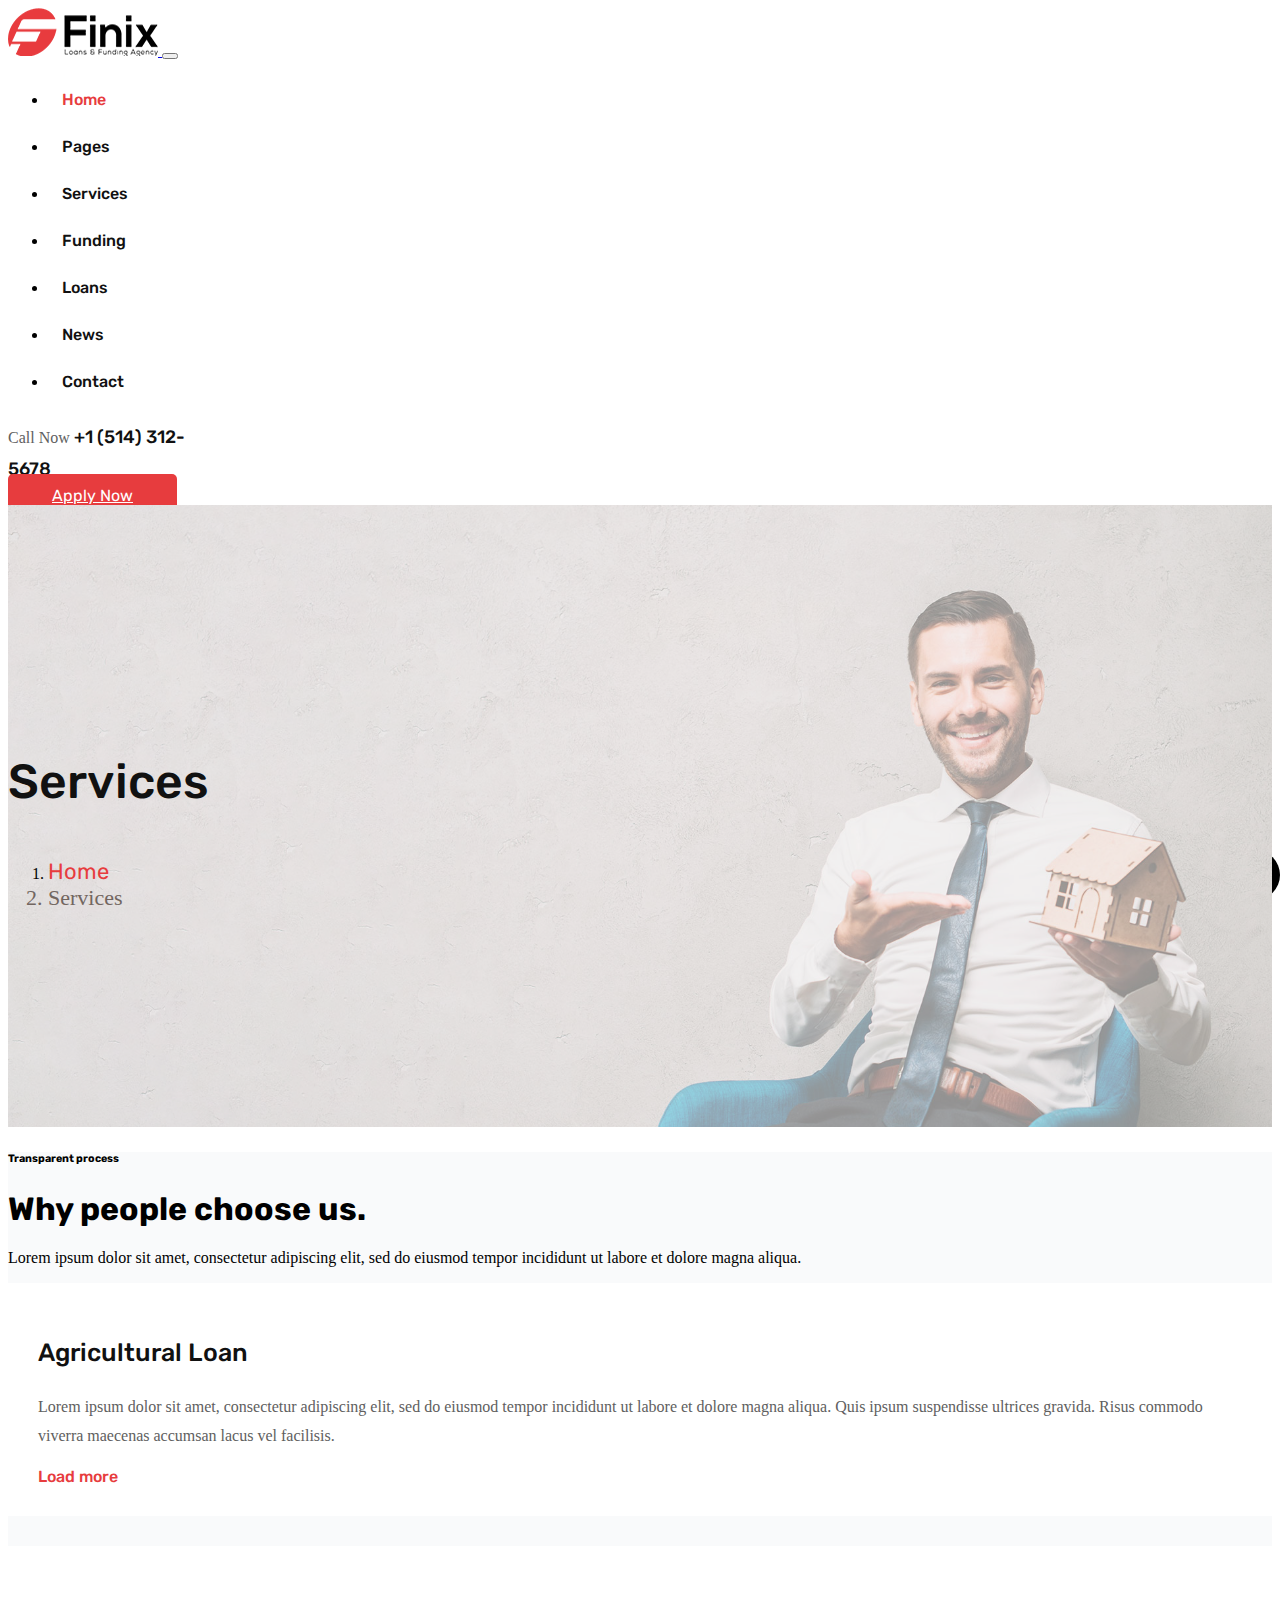
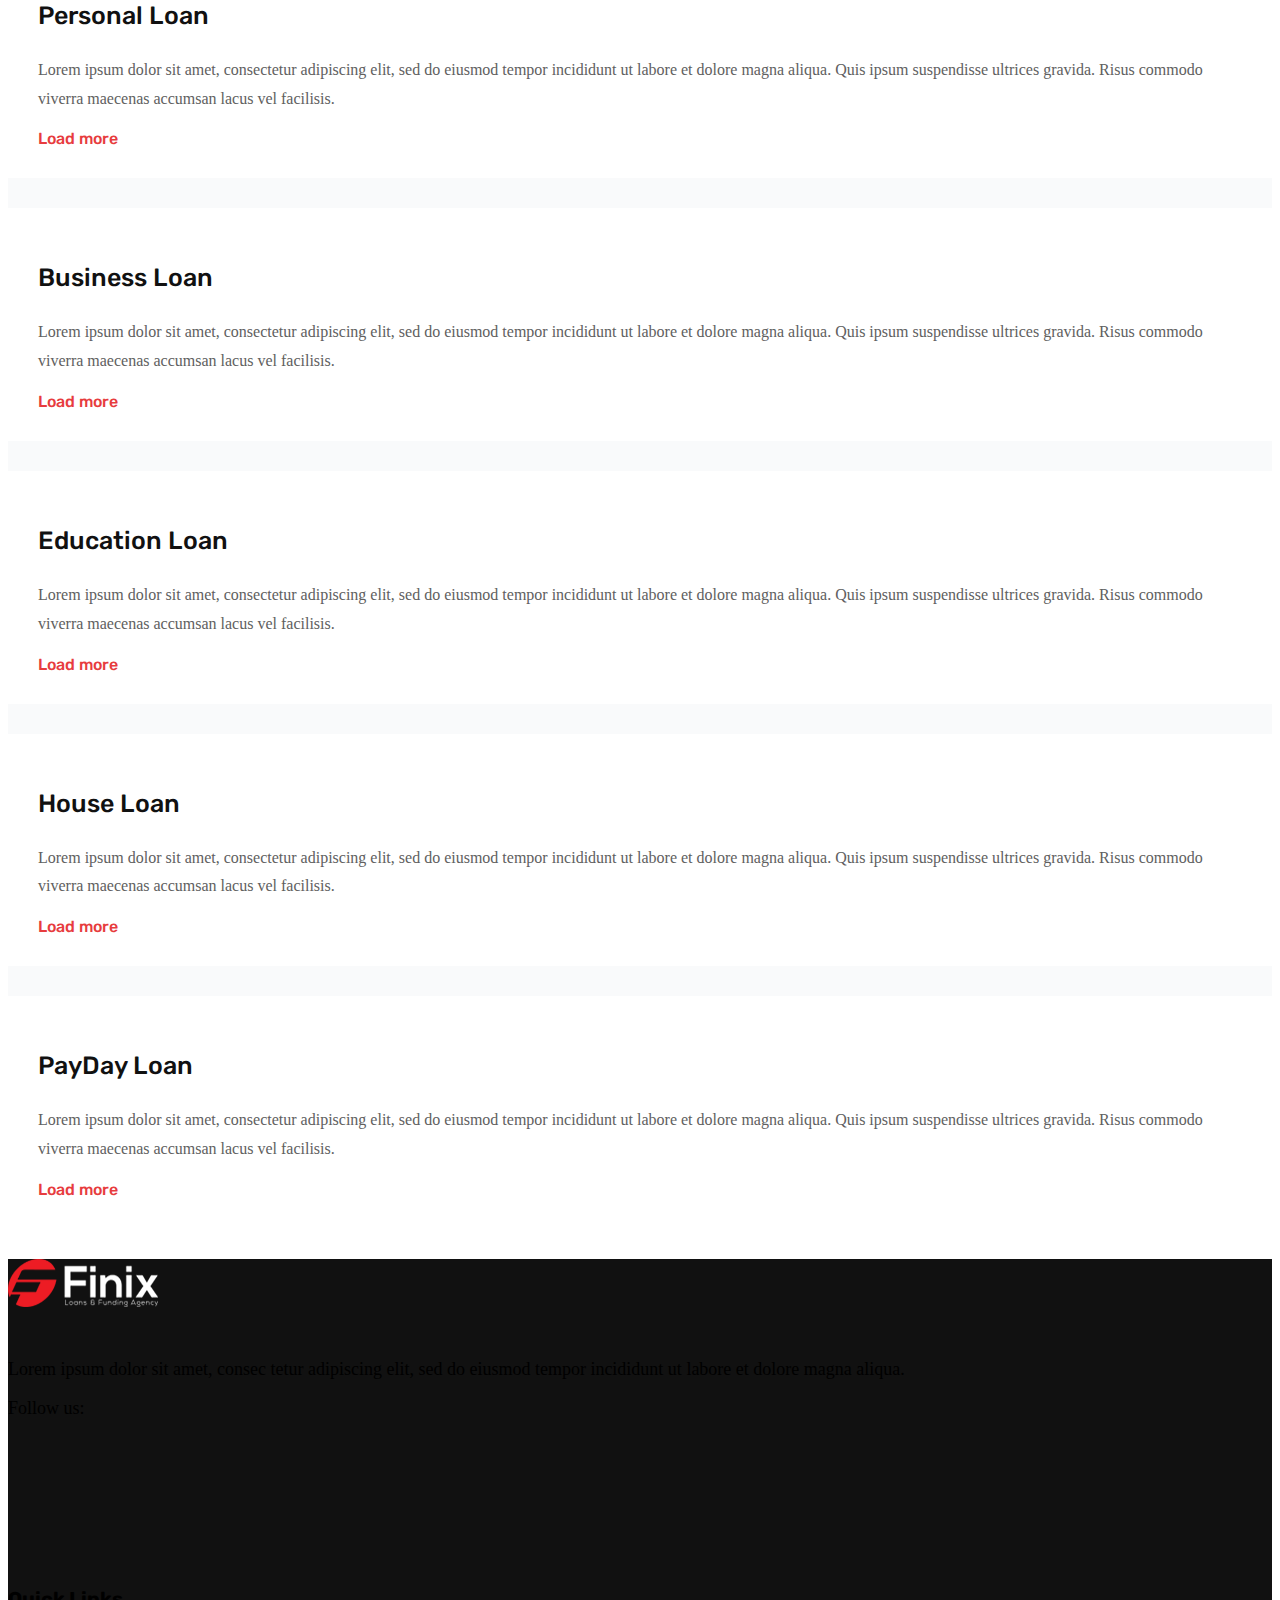
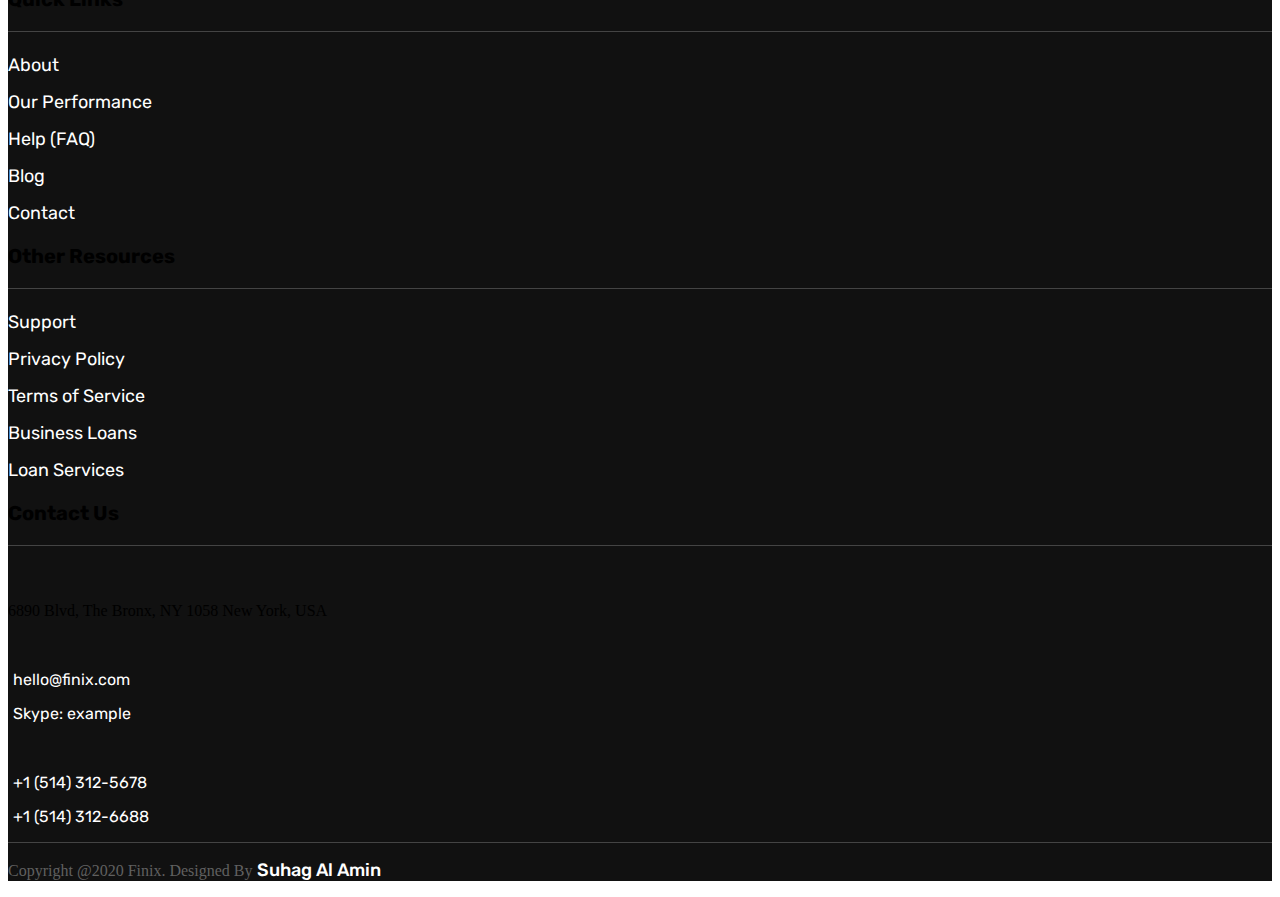
<file: service.html>
<!doctype html>
<html lang="en">
    <head>
        <!-- Required meta tags -->
        <meta charset="utf-8">
        <meta name="viewport" content="width=device-width, initial-scale=1">
        <!-- favicon -->
        <link rel="shortcut icon" href="img/favicon.png" type="image/x-icon">
        <!-- font family -->
        <link
            href="https://fonts.googleapis.com/css2?family=Roboto:ital,wght@0,100;0,300;0,400;0,500;0,700;0,900;1,100;1,300;1,400;1,500;1,700;1,900&family=Rubik:ital,wght@0,300;0,400;0,500;0,600;0,700;0,800;0,900;1,300;1,400;1,500;1,600;1,700;1,800;1,900&display=swap"
            rel="stylesheet">

        <!-- Bootstrap CSS -->
        <link
            rel="stylesheet"
            href="https://stackpath.bootstrapcdn.com/bootstrap/5.0.0-alpha1/css/bootstrap.min.css"
            integrity="sha384-r4NyP46KrjDleawBgD5tp8Y7UzmLA05oM1iAEQ17CSuDqnUK2+k9luXQOfXJCJ4I"
            crossorigin="anonymous">
        <!-- fontawesome -->
        <link
            rel="stylesheet"
            href="https://cdnjs.cloudflare.com/ajax/libs/font-awesome/5.14.0/css/all.min.css"
            integrity="sha512-1PKOgIY59xJ8Co8+NE6FZ+LOAZKjy+KY8iq0G4B3CyeY6wYHN3yt9PW0XpSriVlkMXe40PTKnXrLnZ9+fkDaog=="
            crossorigin="anonymous"/>

        <!-- main css -->
        <link rel="stylesheet" href="service.css">
        <title>Finix || by Suhag Al Amin</title>
    </head>
    <body>
        <!-- menu -->

        <nav class="navbar navbar-expand-lg navbar-light main-header sticky-top" id="navbar">

            <div class="container-fluid">

                <a class="navbar-brand" href="index.html">
                    <img src="img/logo.png" alt="">
                </a>

                <button
                    class="navbar-toggler"
                    type="button"
                    data-toggle="collapse"
                    data-target="#navbarSupportedContent"
                    aria-controls="navbarSupportedContent"
                    aria-expanded="false"
                    aria-label="Toggle navigation">
                    <span class="navbar-toggler-icon"></span>
                </button>

                <div class="collapse navbar-collapse" id="navbarSupportedContent">

                    <ul class="navbar-nav ml-auto our-primary-menu">
                        <li>
                            <a class="fixed-color" href="#">Home<span>
                                    <i class="fas fa-chevron-down"></i></span></a>
                            <ul>
                                <li>
                                    <a href="home-1.html">Home One</a>
                                </li>
                                <li>
                                    <a href="index.html">Home Two</a>
                                </li>
                                <li>
                                    <a href="home-3.html">Home Three</a>
                                </li>
                            </ul>
                        </li>

                        <li>
                            <a href="#">Pages
                                <span>
                                    <i class="fas fa-chevron-down"></i></span></a>
                            <ul>
                                <li>
                                    <a href="page.html">About</a>
                                </li>
                                <li>
                                    <a href="team.html">Team</a>
                                </li>
                                <li>
                                    <a href="#">FAQ</a>
                                </li>
                                <li>
                                    <a href="#">Gallery</a>
                                </li>
                                <li>
                                    <a href="#">Loan Calculator</a>
                                </li>
                                <li>
                                    <a href="#">Apply Now</a>
                                </li>
                                <li>
                                    <a href="#">Testimonials</a>
                                </li>
                                <li id="hober">
                                    <a href="#">Projects<span>
                                            <i class="fas fa-chevron-down"></i></span></a>
                                    <ul id="hover">
                                        <li>
                                            <a href="#">Projects</a>
                                        </li>
                                        <li>
                                            <a href="#">Project Details</a>
                                        </li>
                                    </ul>
                                </li>
                                <li>
                                    <a href="#">Sign In</a>
                                </li>
                                <li>
                                    <a href="#">Sign Up</a>
                                </li>
                                <li>
                                    <a href="#">Terms & Conditions</a>
                                </li>
                                <li>
                                    <a href="#">Privacy Policy</a>
                                </li>
                            </ul>
                        </li>
                        <li>
                            <a href="#">Services<span>
                                    <i class="fas fa-chevron-down"></i></span></a>
                            <ul>
                                <li>
                                    <a href="service.html">Service</a>
                                </li>
                                <li>
                                    <a href="#">Services Details</a>
                                </li>
                            </ul>
                        </li>
                        <li>
                            <a href="#">Funding</a>
                        </li>
                        <li>
                            <a href="#">Loans</a>
                        </li>
                        <li>
                            <a href="#">News<span>
                                    <i class="fas fa-chevron-down"></i></span></a>
                            <ul>
                                <li>
                                    <a href="#">News Grid</a>
                                </li>
                                <li>
                                    <a href="#">News Details</a>
                                </li>
                            </ul>
                        </li>
                        <li>
                            <a href="#">Contact</a>
                        </li>
                    </ul>
                    <div class="header-info d-flex align-items-center">
                        <div class="header-search" id="s-optiion">
                            <span>
                                <i class="fas fa-search"></i>
                            </span>
                        </div>
                        <div class="header-call clearfix">
                            <div class="header-call-icon float-left mr-3 h-100">
                                <span>
                                    <i class="fas fa-phone-volume"></i>
                                </span>
                            </div>
                            <div class="header-call-info">
                                <span class="d-block">Call Now</span>
                                <a class="d-block" href="tel:+15143125678">+1 (514) 312-5678</a>
                            </div>
                        </div>
                        <div class="header-button">
                            <a href="#" class="btn btn-primary">Apply Now</a>
                        </div>
                    </div>

                </div>
            </div>
        </nav>

        <section class="header-breadcrumb">
            <div class="container">
                <div class="row">
                    <div class="col-xl-12">
                    
                        
                        <nav aria-label="breadcrumb" class="text-center ">
                            <h3>Services</h3>
                          <ol class="breadcrumb justify-content-center bg-transparent">
                            <li class="breadcrumb-item first-bread"><a href="#">Home</a></li>
                            <li class="breadcrumb-item active last-bread" aria-current="page">Services</li>
                          </ol>
                        </nav>
                        
                        
                    </div>
                </div>
            </div>
        </section>

        <section class="why-choose-us-section gray-bg py-5 mt-5">
            <div class="container">
                <div class="row">
                    <div class="col-xl-2"></div>
                   
                    <div class="col-xl-8 text-center py-5">
                        <div class="why-us-text">
                            <div class="finix-text">
                                <h6>Transparent process</h6>
                                <h1>Why people choose us.</h1>
                                <p>Lorem ipsum dolor sit amet, consectetur adipiscing elit, sed do eiusmod
                                    tempor incididunt ut labore et dolore magna aliqua.</p>
                                
                            </div>
                        </div>
                    </div>
                    <div class="col-xl-2"></div>
                    <div class="col-xl-12">
                        <div class="row feature-items">

                            <div class="col-xl-4">
                                <div class="feature-item-next text-center">
                                    <div class="ft-icon">
                                        <i class="fas fa-tractor"></i>
                                    </div>
                                    <h3 class="py-4">Agricultural Loan</h3>
                                    <p>Lorem ipsum dolor sit amet, consectetur adipiscing elit, sed do eiusmod
                                        tempor incididunt ut labore et dolore magna aliqua. Quis ipsum suspendisse
                                        ultrices gravida. Risus commodo viverra maecenas accumsan lacus vel facilisis.</p>
                                        <a class="text-center" href="#">Load more</a>
                                </div>
                            </div>
                            <div class="col-xl-4">
                                <div class="feature-item-next text-center">
                                    <div class="ft-icon">
                                        <i class="fas fa-user-tie"></i>
                                    </div>
                                    <h3 class="py-4">Personal Loan</h3>
                                    <p>Lorem ipsum dolor sit amet, consectetur adipiscing elit, sed do eiusmod
                                        tempor incididunt ut labore et dolore magna aliqua. Quis ipsum suspendisse
                                        ultrices gravida. Risus commodo viverra maecenas accumsan lacus vel facilisis.</p>
                                        <a class="text-center" href="#">Load more</a>
                                </div>
                            </div>
                            <div class="col-xl-4">
                                <div class="feature-item-next text-center">
                                    <div class="ft-icon">
                                        <i class="fas fa-user-shield"></i>
                                    </div>
                                    <h3>Business Loan</h3>
                                    <p class="py-4">Lorem ipsum dolor sit amet, consectetur adipiscing elit, sed do eiusmod
                                        tempor incididunt ut labore et dolore magna aliqua. Quis ipsum suspendisse
                                        ultrices gravida. Risus commodo viverra maecenas accumsan lacus vel facilisis.</p>
                                        <a class="text-center" href="#">Load more</a>
                                </div>
                            </div>
                            <div class="col-xl-4">
                                <div class="feature-item-next text-center ">
                                    <div class="ft-icon">
                                        <i class="fas fa-user-graduate"></i>
                                    </div>
                                    <h3>Education Loan</h3>
                                    <p class="py-4">Lorem ipsum dolor sit amet, consectetur adipiscing elit, sed do eiusmod
                                        tempor incididunt ut labore et dolore magna aliqua. Quis ipsum suspendisse
                                        ultrices gravida. Risus commodo viverra maecenas accumsan lacus vel facilisis.</p>
                                        <a class="text-center" href="#">Load more</a>
                                </div>
                            </div>
                            <div class="col-xl-4">
                                <div class="feature-item-next text-center ">
                                    <div class="ft-icon">
                                        <i class="fas fa-home"></i>
                                    </div>
                                    <h3>House Loan</h3>
                                    <p class="py-4">Lorem ipsum dolor sit amet, consectetur adipiscing elit, sed do eiusmod
                                        tempor incididunt ut labore et dolore magna aliqua. Quis ipsum suspendisse
                                        ultrices gravida. Risus commodo viverra maecenas accumsan lacus vel facilisis.</p>
                                        <a class="text-center" href="#">Load more</a>
                                </div>
                            </div>
                            <div class="col-xl-4">
                                <div class="feature-item-next text-center ">
                                    <div class="ft-icon">
                                        <i class="far fa-clipboard"></i>
                                    </div>
                                    <h3>PayDay Loan</h3>
                                    <p class="py-4">Lorem ipsum dolor sit amet, consectetur adipiscing elit, sed do eiusmod
                                        tempor incididunt ut labore et dolore magna aliqua. Quis ipsum suspendisse
                                        ultrices gravida. Risus commodo viverra maecenas accumsan lacus vel facilisis.</p>
                                        <a class="text-center" href="#">Load more</a>
                                </div>
                            </div>

                        </div>
                    </div>
                </div>
            </div>
        </section>


        <section class="footer-section">
            <div class="footer-top text-white py-5">
                <div class="container">
                    <div class="row">

                        <div class="col-xl-3">
                            <div class="footer-widget">
                                <a href="index.html">
                                    <img src="img/logo2.png" alt=""></a>

                                <p>Lorem ipsum dolor sit amet, consec tetur adipiscing elit, sed do eiusmod
                                    tempor incididunt ut labore et dolore magna aliqua.</p>
                                <div class="footer-social">
                                    <ul class="d-flex">
                                        <li>
                                            <span>Follow us:</span></li>
                                        <li>
                                            <a href="#">
                                                <i class="fab fa-twitter"></i>
                                            </a>
                                        </li>
                                        <li>
                                            <a href="#">
                                                <i class="fab fa-linkedin-in"></i>
                                            </a>
                                        </li>
                                        <li>
                                            <a href="#">
                                                <i class="fab fa-facebook-f"></i>
                                            </a>
                                        </li>
                                        <li>
                                            <a href="#">
                                                <i class="fab fa-instagram"></i>
                                            </a>
                                        </li>
                                    </ul>
                                </div>
                            </div>
                        </div>

                        <div class="col-xl-3">
                            <div class="footer-widget">
                                <div class="hover-div">
                                    <h3>Quick Links</h3>

                                    <ul>
                                        <li>
                                            <a href="#">About</a>
                                        </li>
                                        <li>
                                            <a href="#">Our Performance</a>
                                        </li>
                                        <li>
                                            <a href="#">Help (FAQ)</a>
                                        </li>
                                        <li>
                                            <a href="#">Blog</a>
                                        </li>
                                        <li>
                                            <a href="#">Contact</a>
                                        </li>
                                    </ul>
                                </div>
                            </div>
                        </div>

                        <div class="col-xl-3">
                            <div class="footer-widget">
                                <div class="hover-div">
                                    <h3>Other Resources</h3>

                                    <ul>
                                        <li>
                                            <a href="#">Support</a>
                                        </li>
                                        <li>
                                            <a href="#">Privacy Policy</a>
                                        </li>
                                        <li>
                                            <a href="#">Terms of Service</a>
                                        </li>
                                        <li>
                                            <a href="#">Business Loans</a>
                                        </li>
                                        <li>
                                            <a href="#">Loan Services</a>
                                        </li>
                                    </ul>
                                </div>
                            </div>
                        </div>

                        <div class="col-xl-3">
                            <div class="footer-widget">
                                <h3>Contact Us</h3>
                                <div class="footer-contact d-flex">
                                    <span>
                                        <i class="fas fa-map-marker-alt"></i>
                                    </span>
                                    <p>6890 Blvd, The Bronx, NY 1058 New York, USA</p>
                                </div>
                                <div class="footer-contact d-flex">
                                    <span class="f-s-icon">
                                        <i class="far fa-envelope"></i>
                                    </span>
                                    <ul>
                                        <li>
                                            <a href="mailto:hello@finix.com">hello@finix.com</a>
                                        </li>
                                        <li>
                                            <a href="mailto:Skype: example">Skype: example</a>
                                        </li>
                                    </ul>

                                </div>
                                <div class="footer-contact d-flex">
                                    <span class="f-s-icon">
                                        <i class="fas fa-phone-volume"></i>
                                    </span>

                                    <ul>
                                        <li>
                                            <a href="tel:+1 (514) 312-5678">+1 (514) 312-5678</a>
                                        </li>
                                        <li>
                                            <a href="tel:+1 (514) 312-6688">+1 (514) 312-6688</a>
                                        </li>

                                    </ul>

                                </div>
                            </div>
                        </div>

                    </div>
                </div>
            </div>
            <div class="footer-bottom py-3 text-center">
                <div class="container">
                    <div class="row">
                        <div class="col-xl-12">
                            <div class="footer-copy">
                                <p>Copyright @2020 Finix. Designed By
                                    <a href="https://github.com/developer-suhag" target="_blank">Suhag Al Amin</a>
                                </p>
                            </div>
                        </div>
                    </div>
                </div>

            </div>
        </section>

        <div class="bttop">
            <a href="#navbar">
                <span><i class="fas fa-caret-up"></i></span>
            </a>
        </div>

        <!-- Optional JavaScript -->
        <!-- Popper.js first, then Bootstrap JS -->
        <script
            src="https://cdn.jsdelivr.net/npm/popper.js@1.16.0/dist/umd/popper.min.js"
            integrity="sha384-Q6E9RHvbIyZFJoft+2mJbHaEWldlvI9IOYy5n3zV9zzTtmI3UksdQRVvoxMfooAo"
            crossorigin="anonymous"></script>
        <script
            src="https://stackpath.bootstrapcdn.com/bootstrap/5.0.0-alpha1/js/bootstrap.min.js"
            integrity="sha384-oesi62hOLfzrys4LxRF63OJCXdXDipiYWBnvTl9Y9/TRlw5xlKIEHpNyvvDShgf/"
            crossorigin="anonymous"></script>
    </body>
</html>
</file>
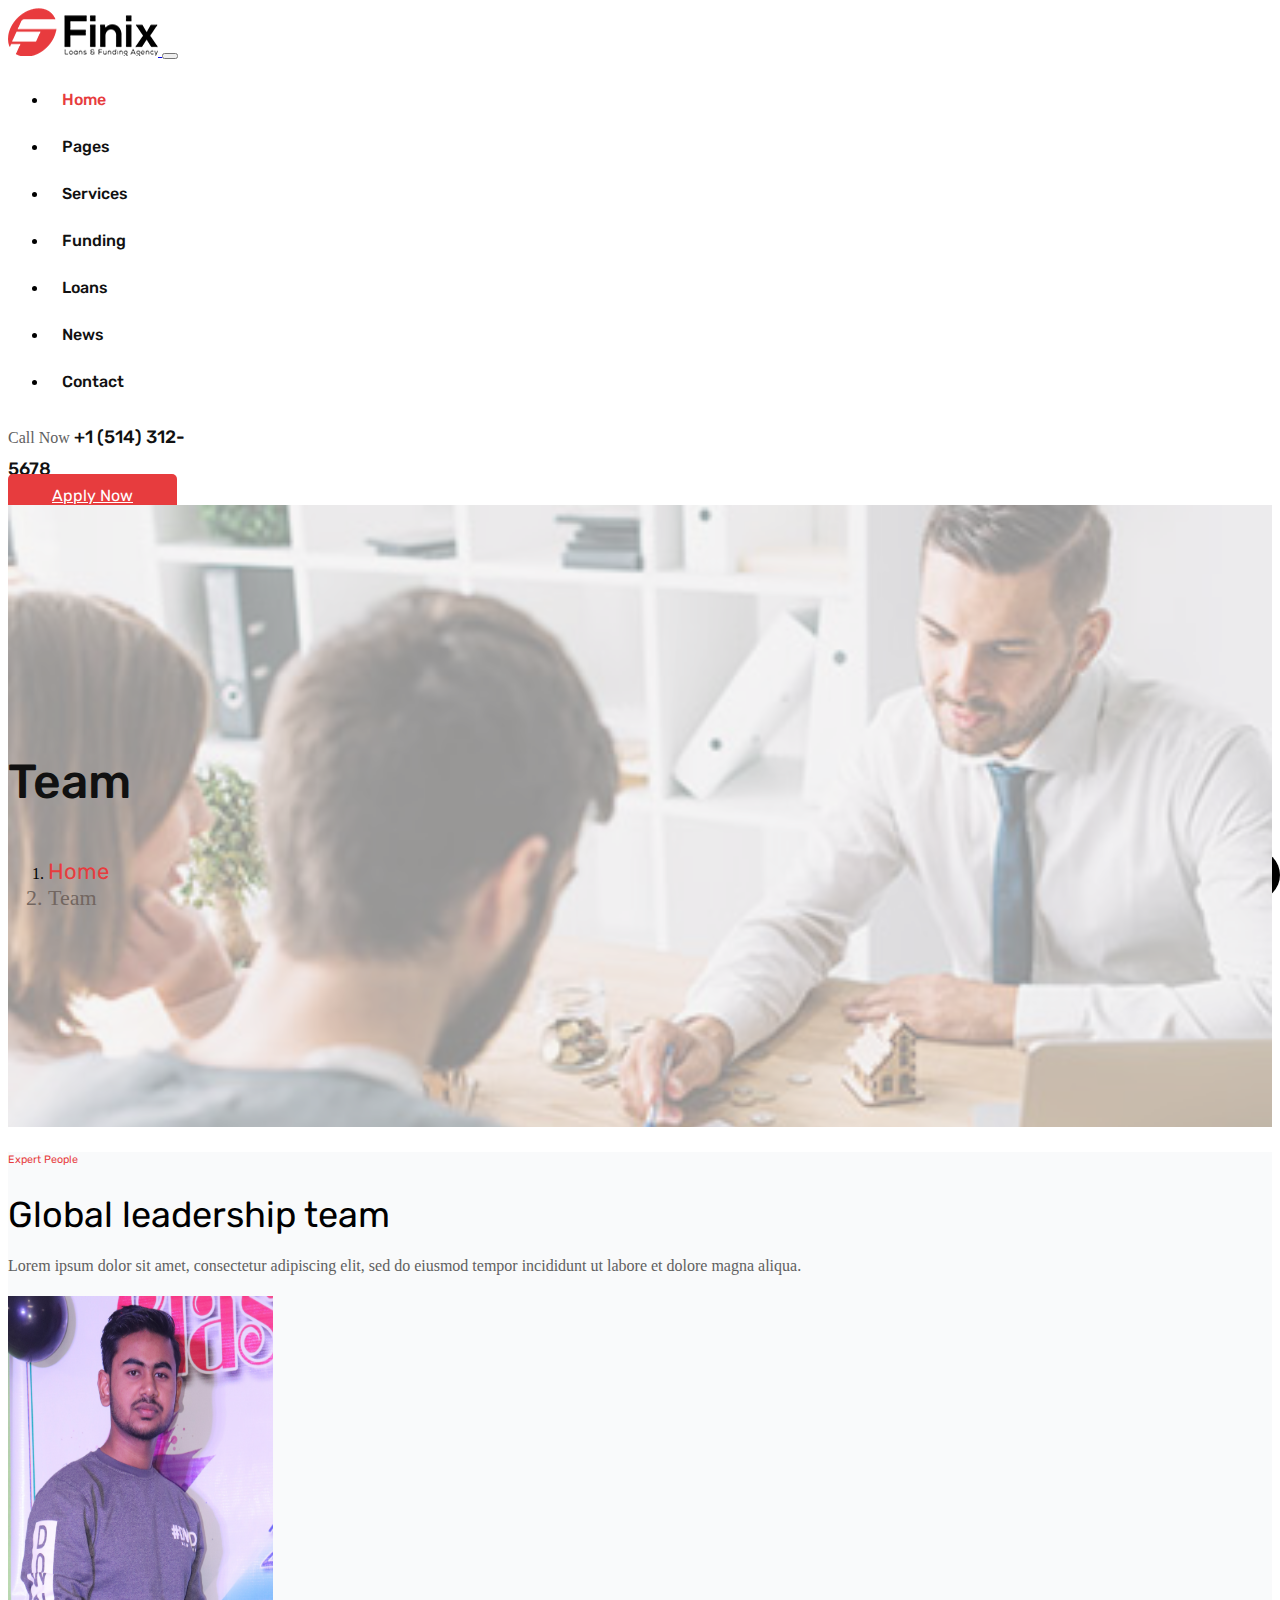
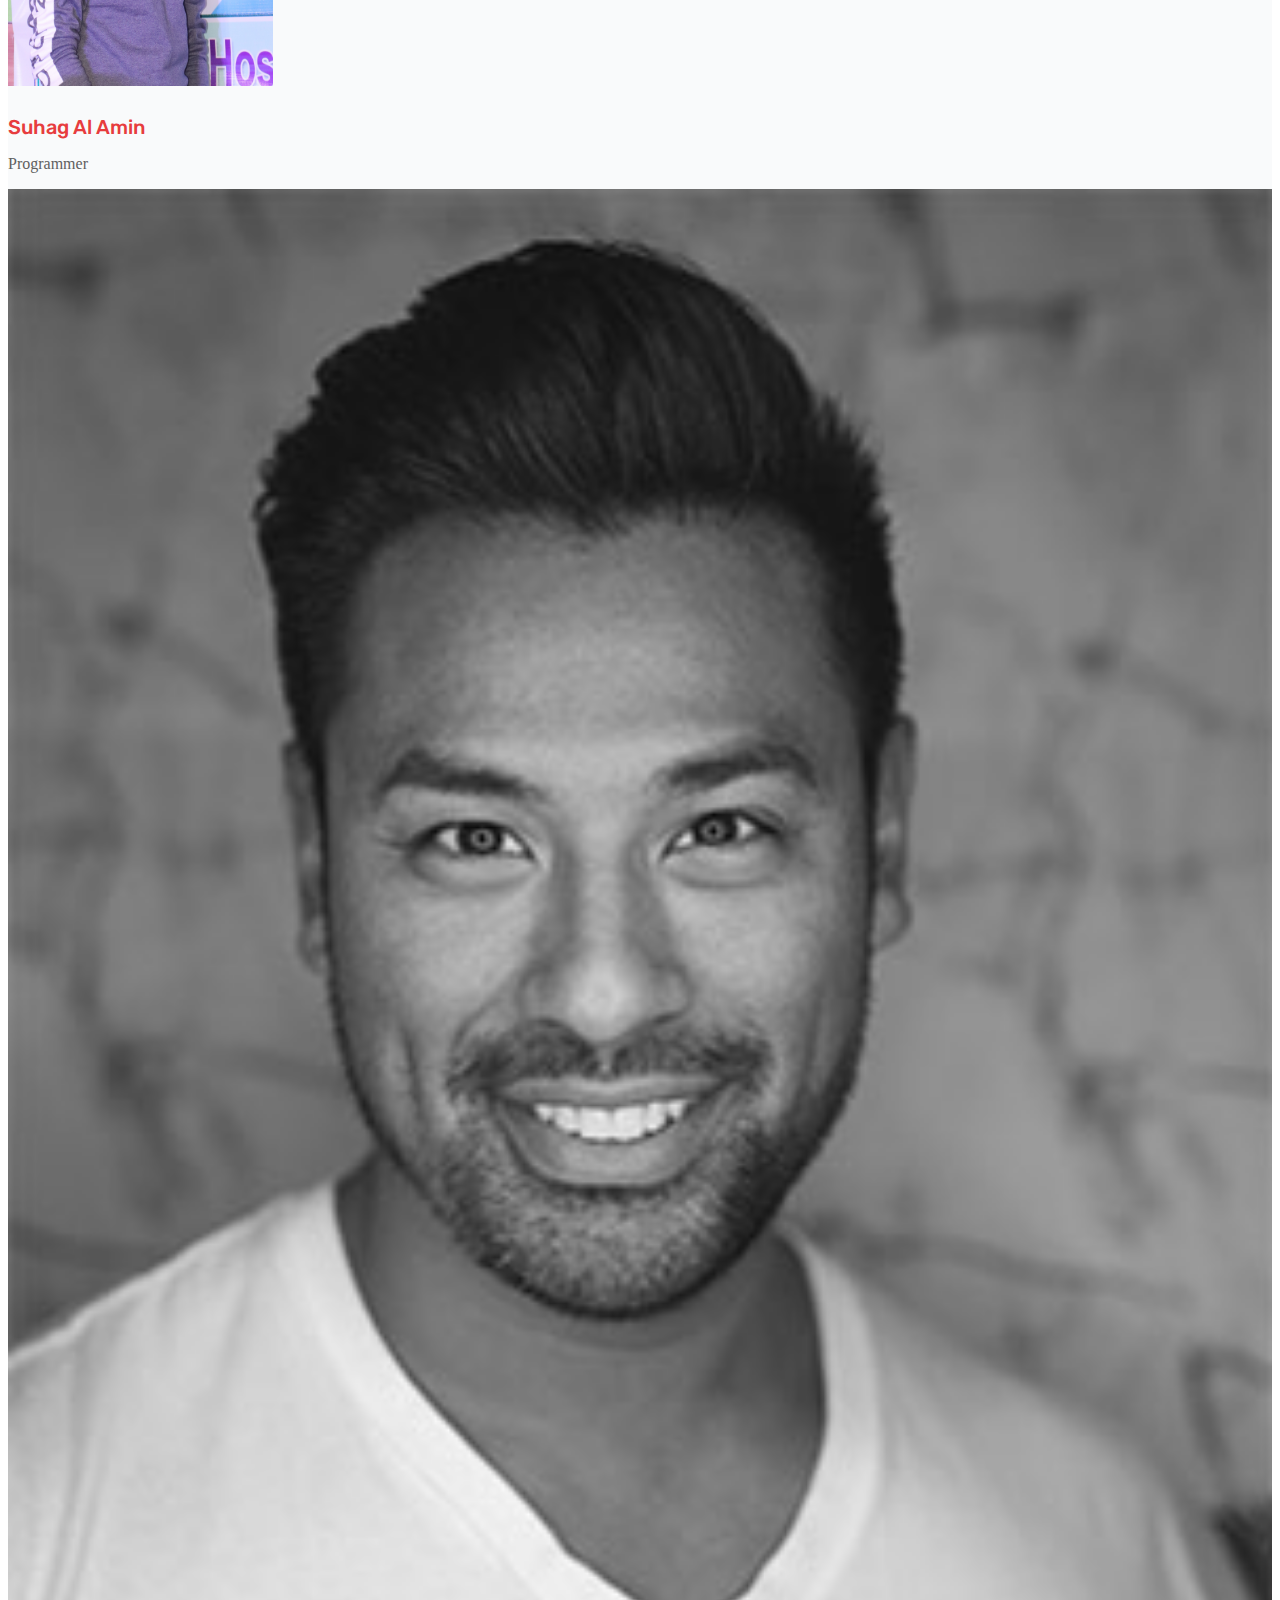
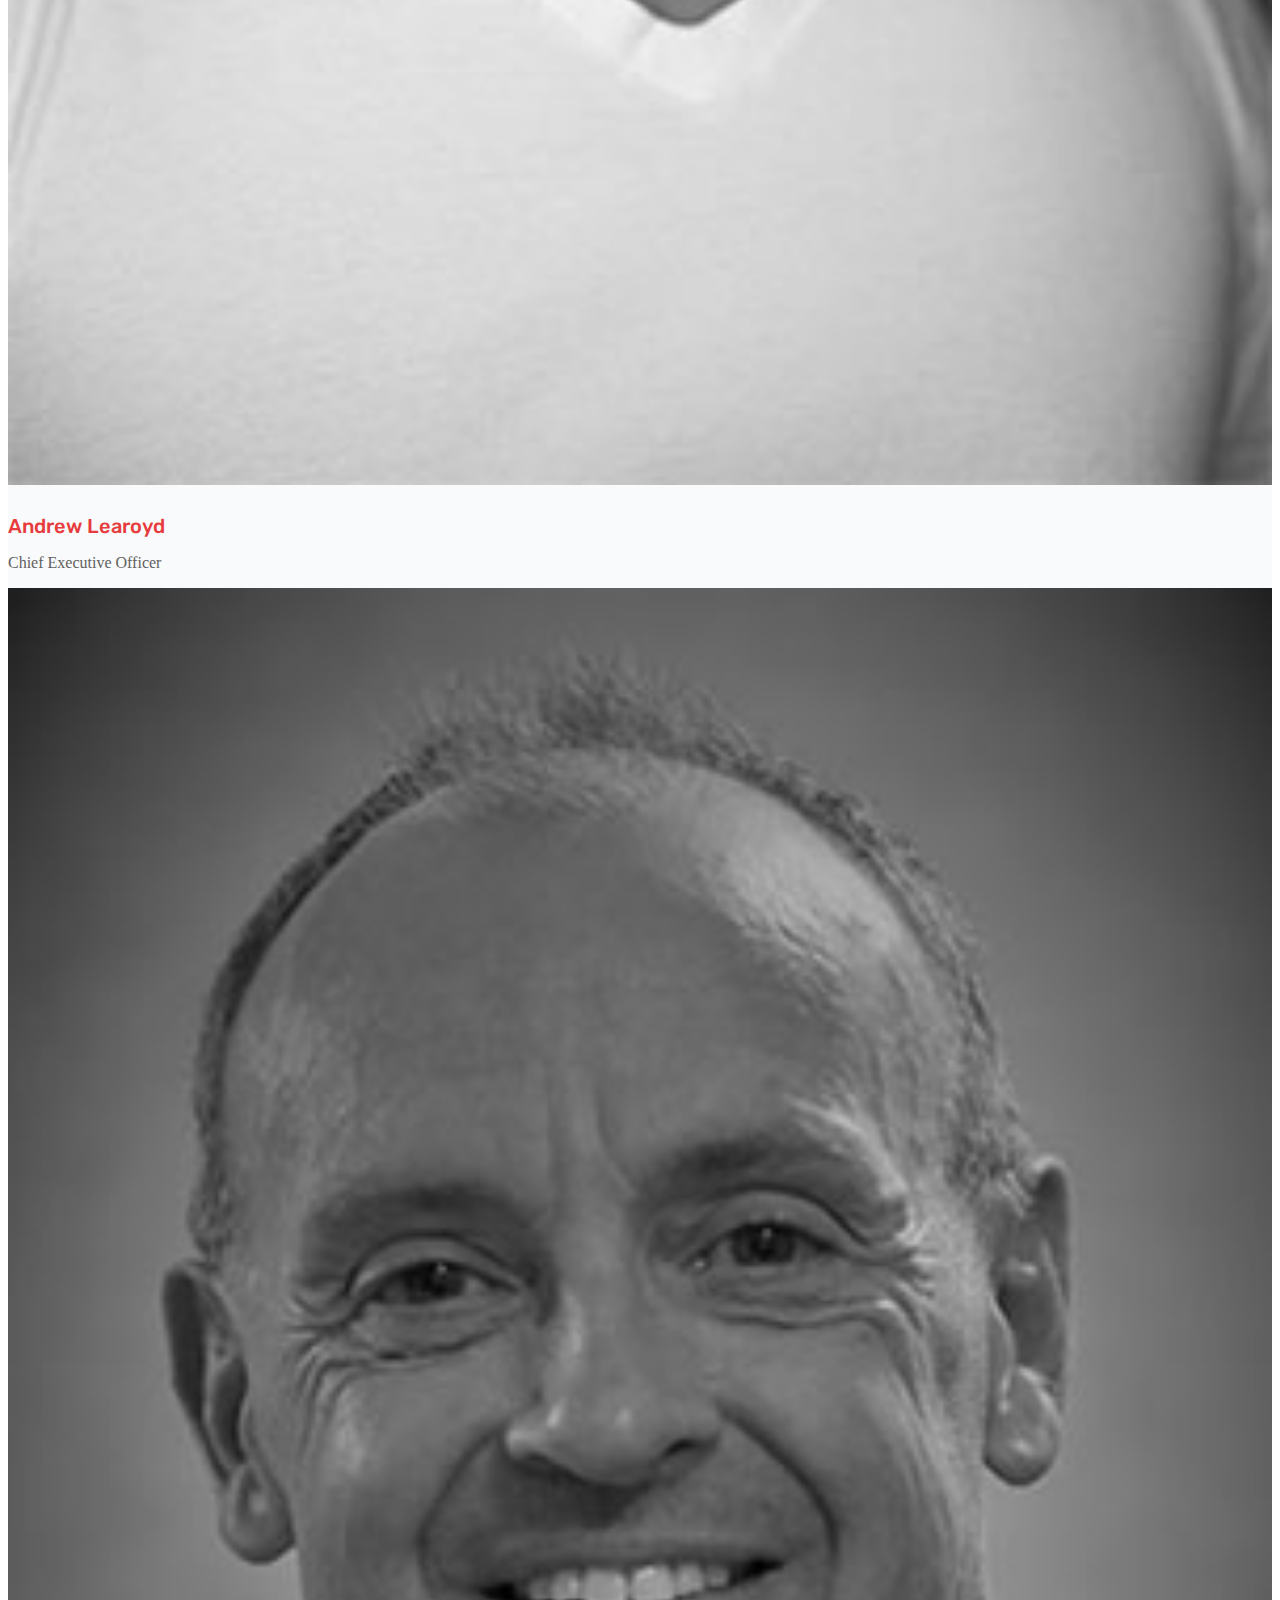
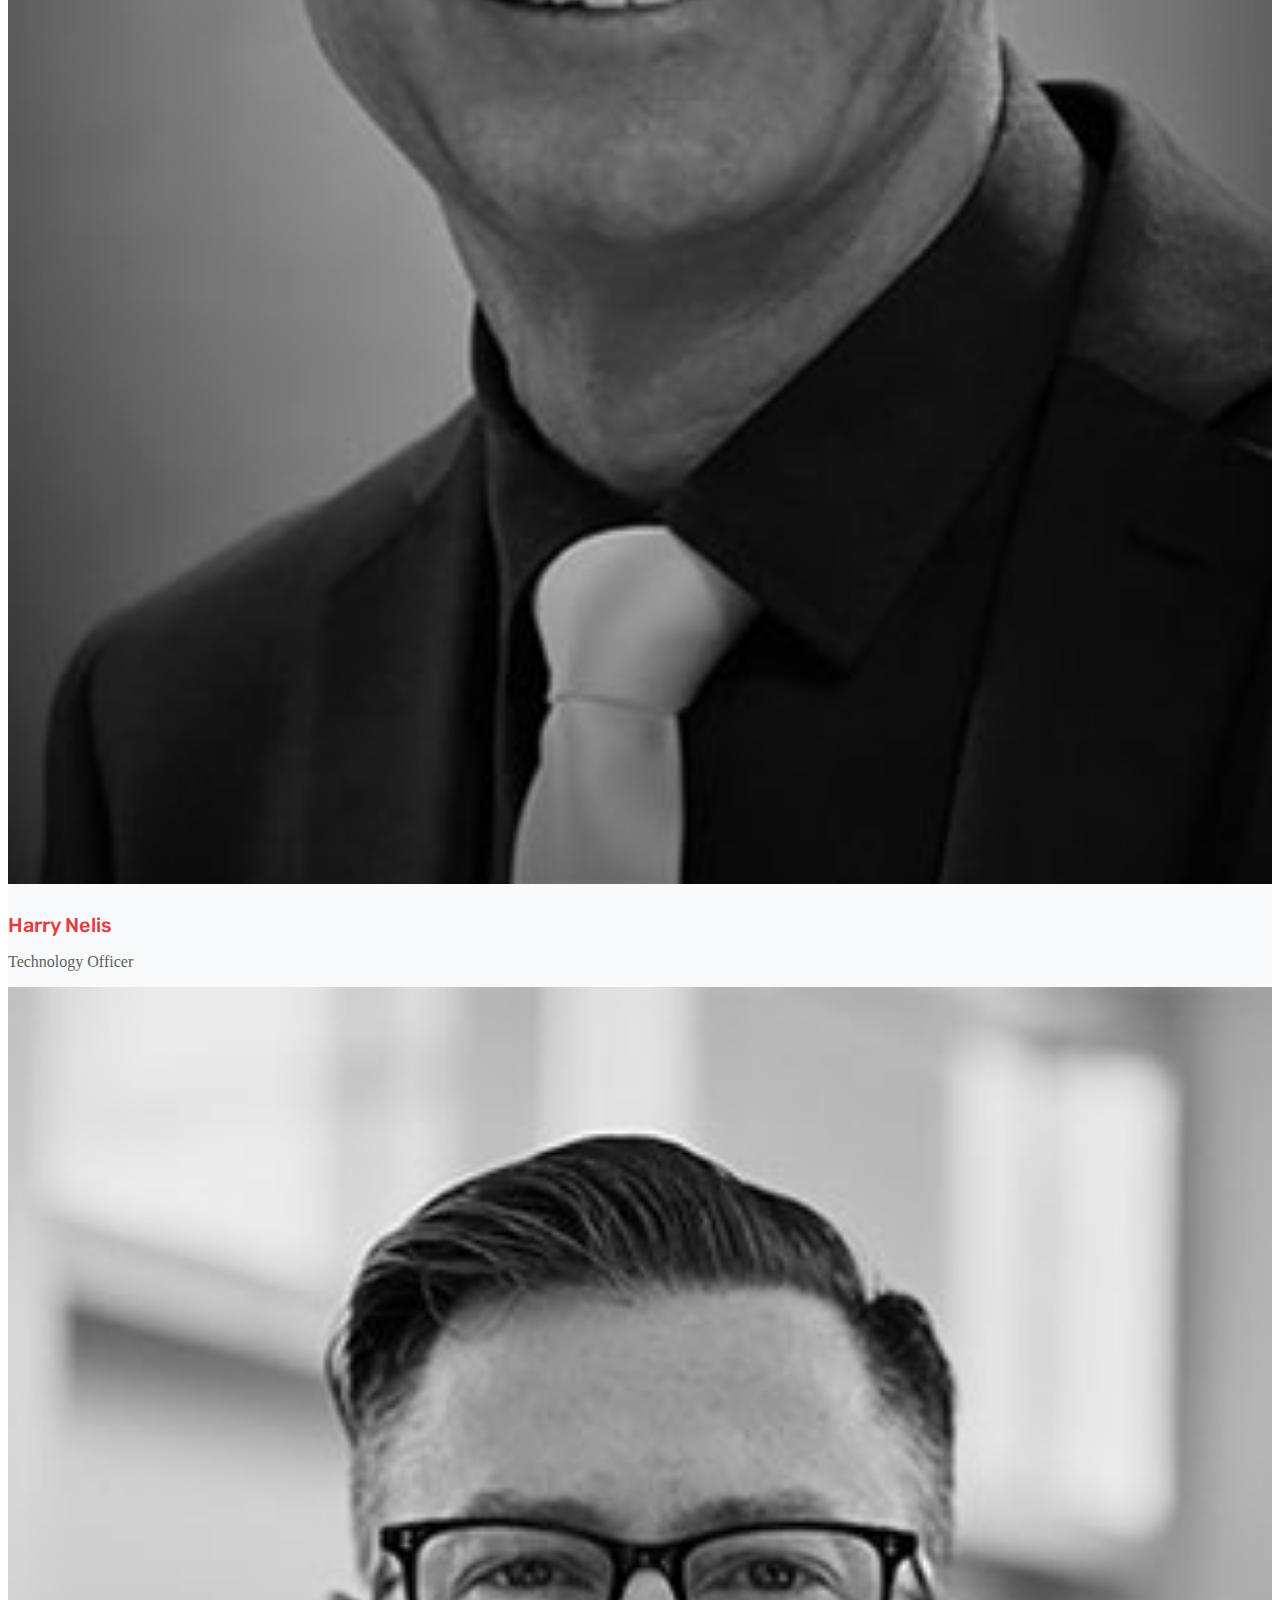
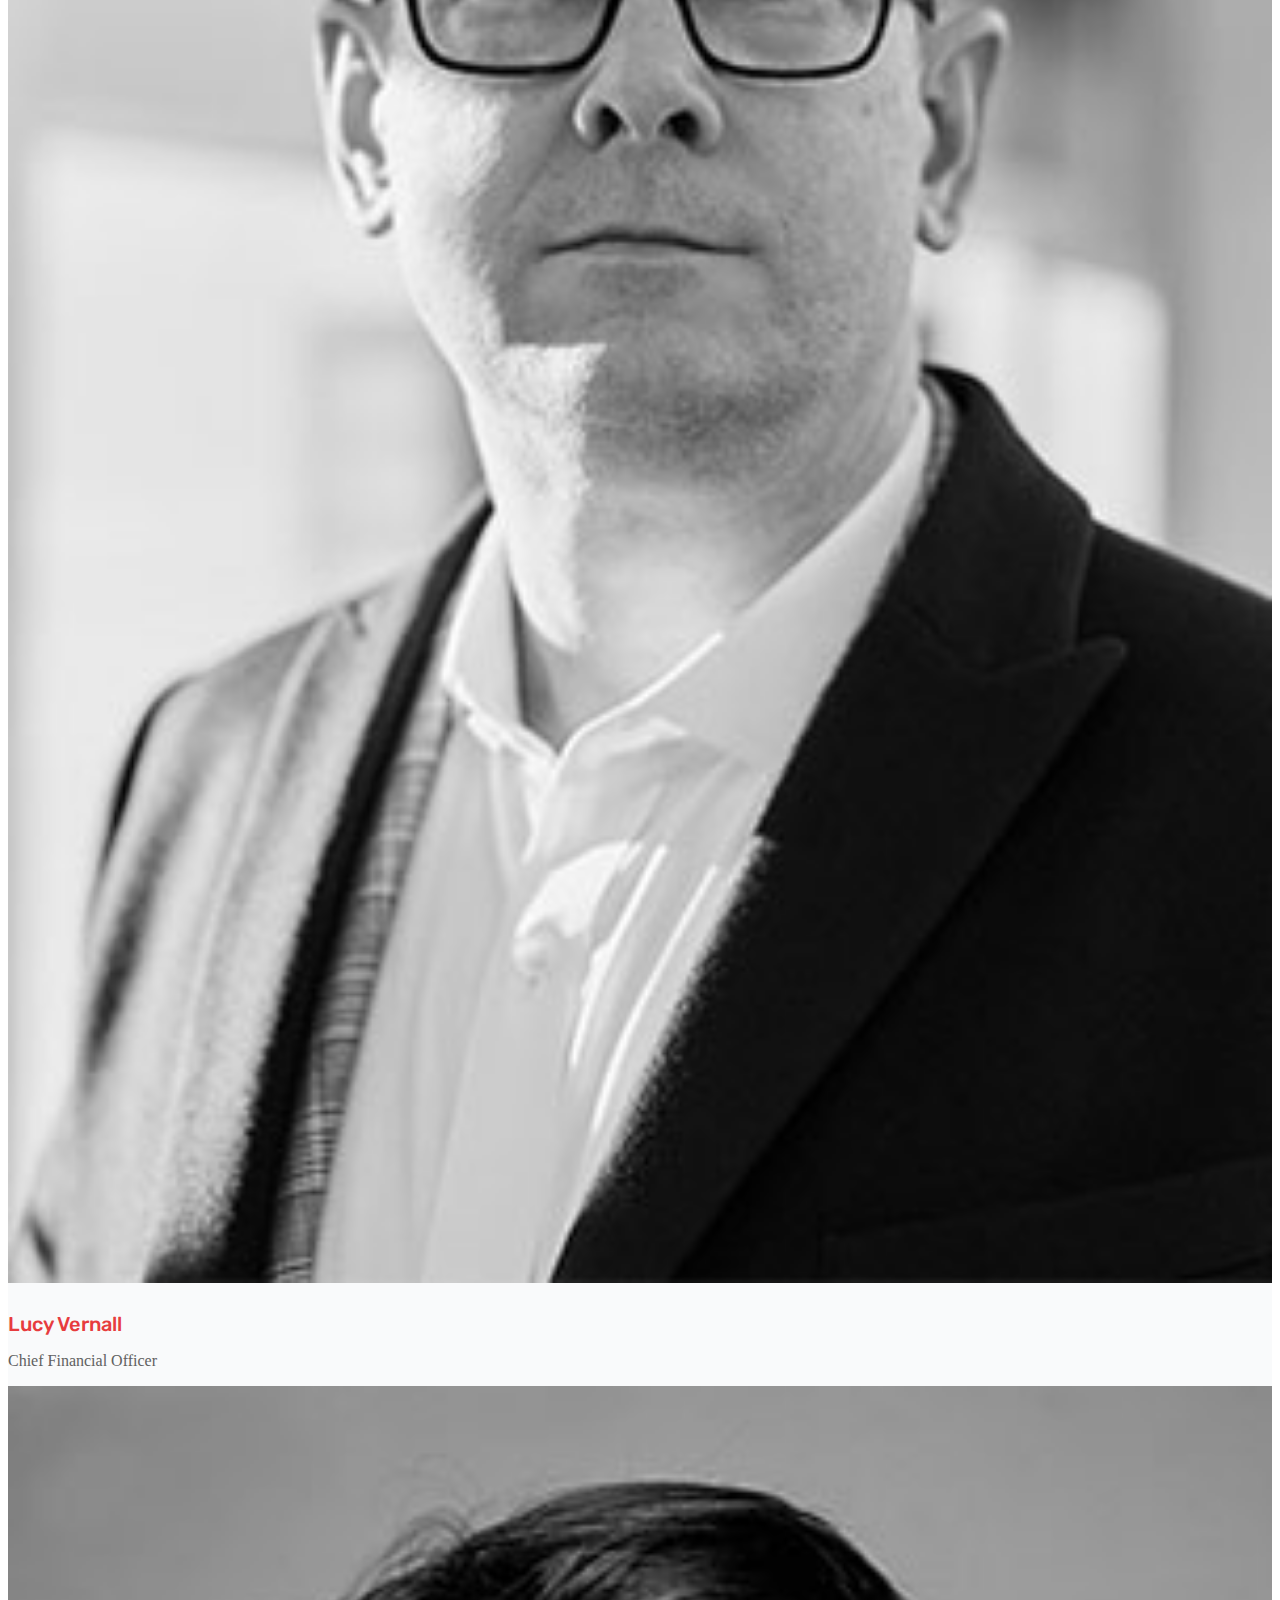
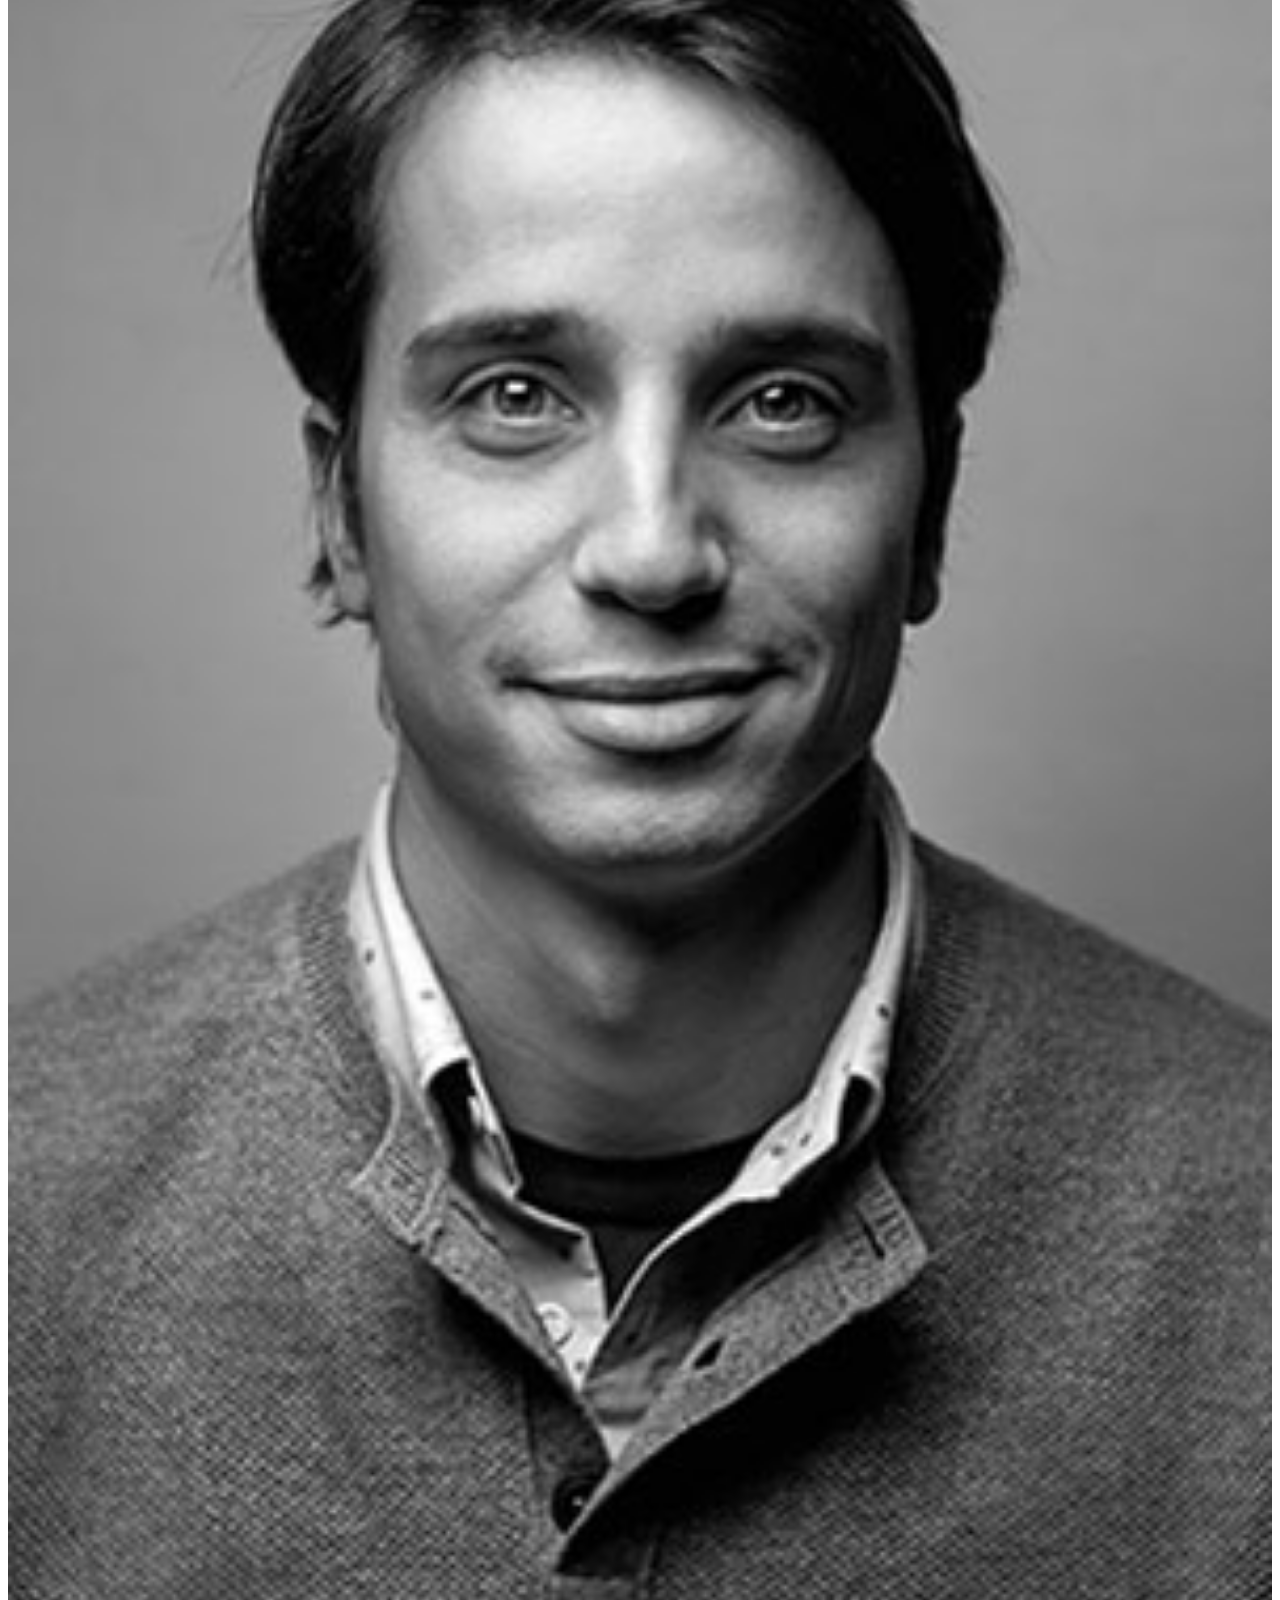
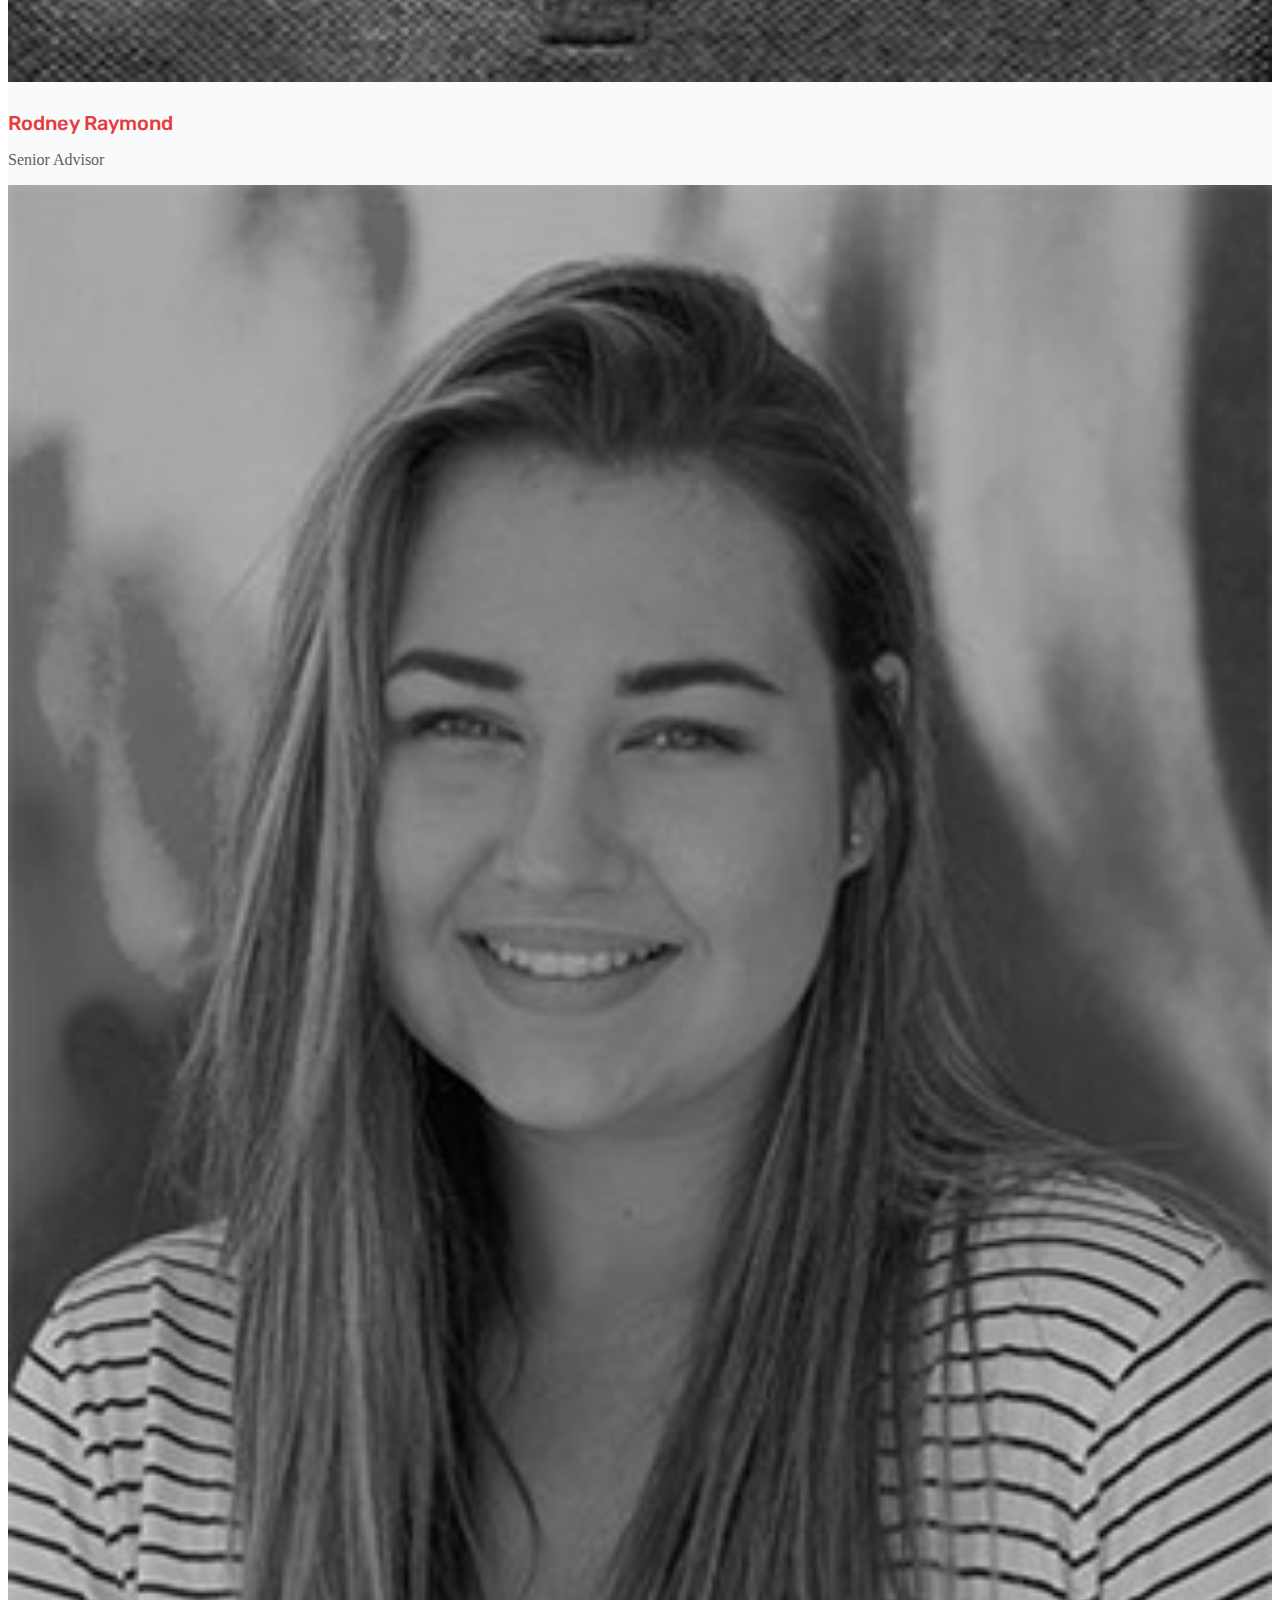
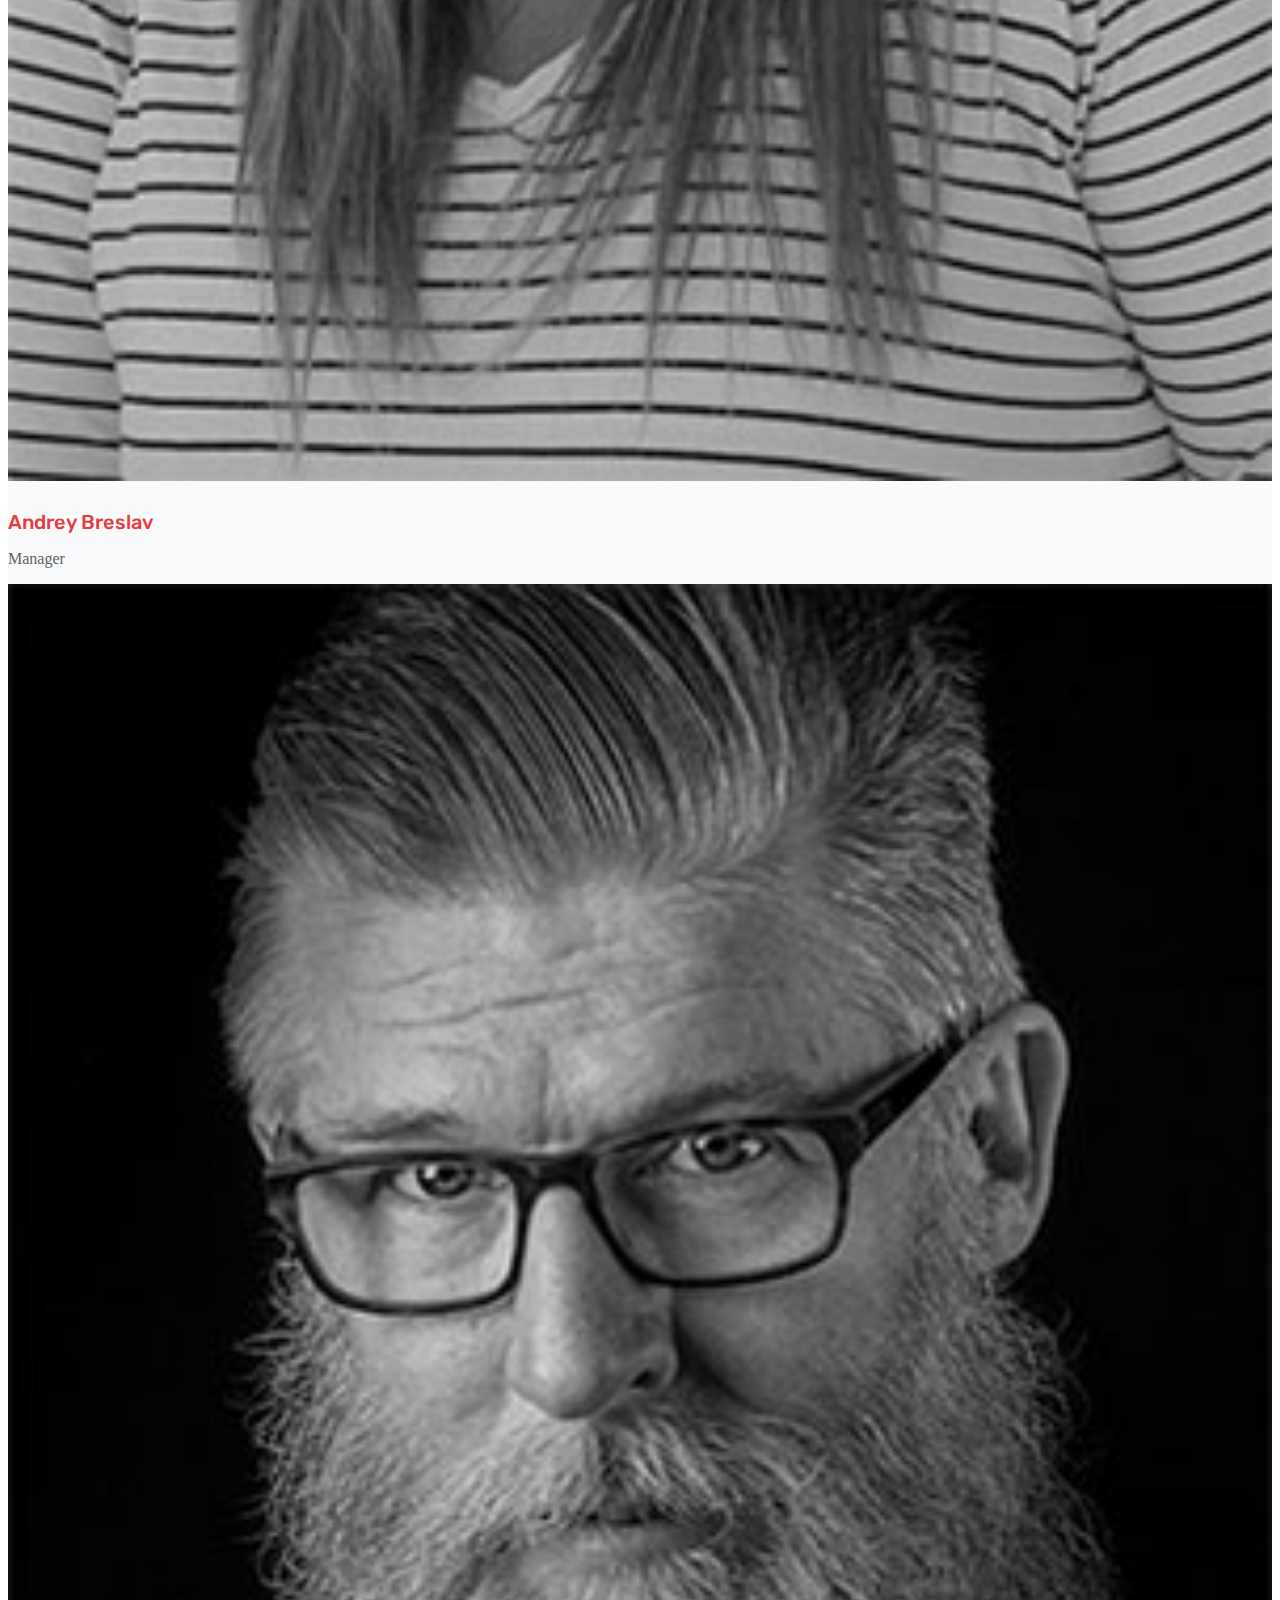
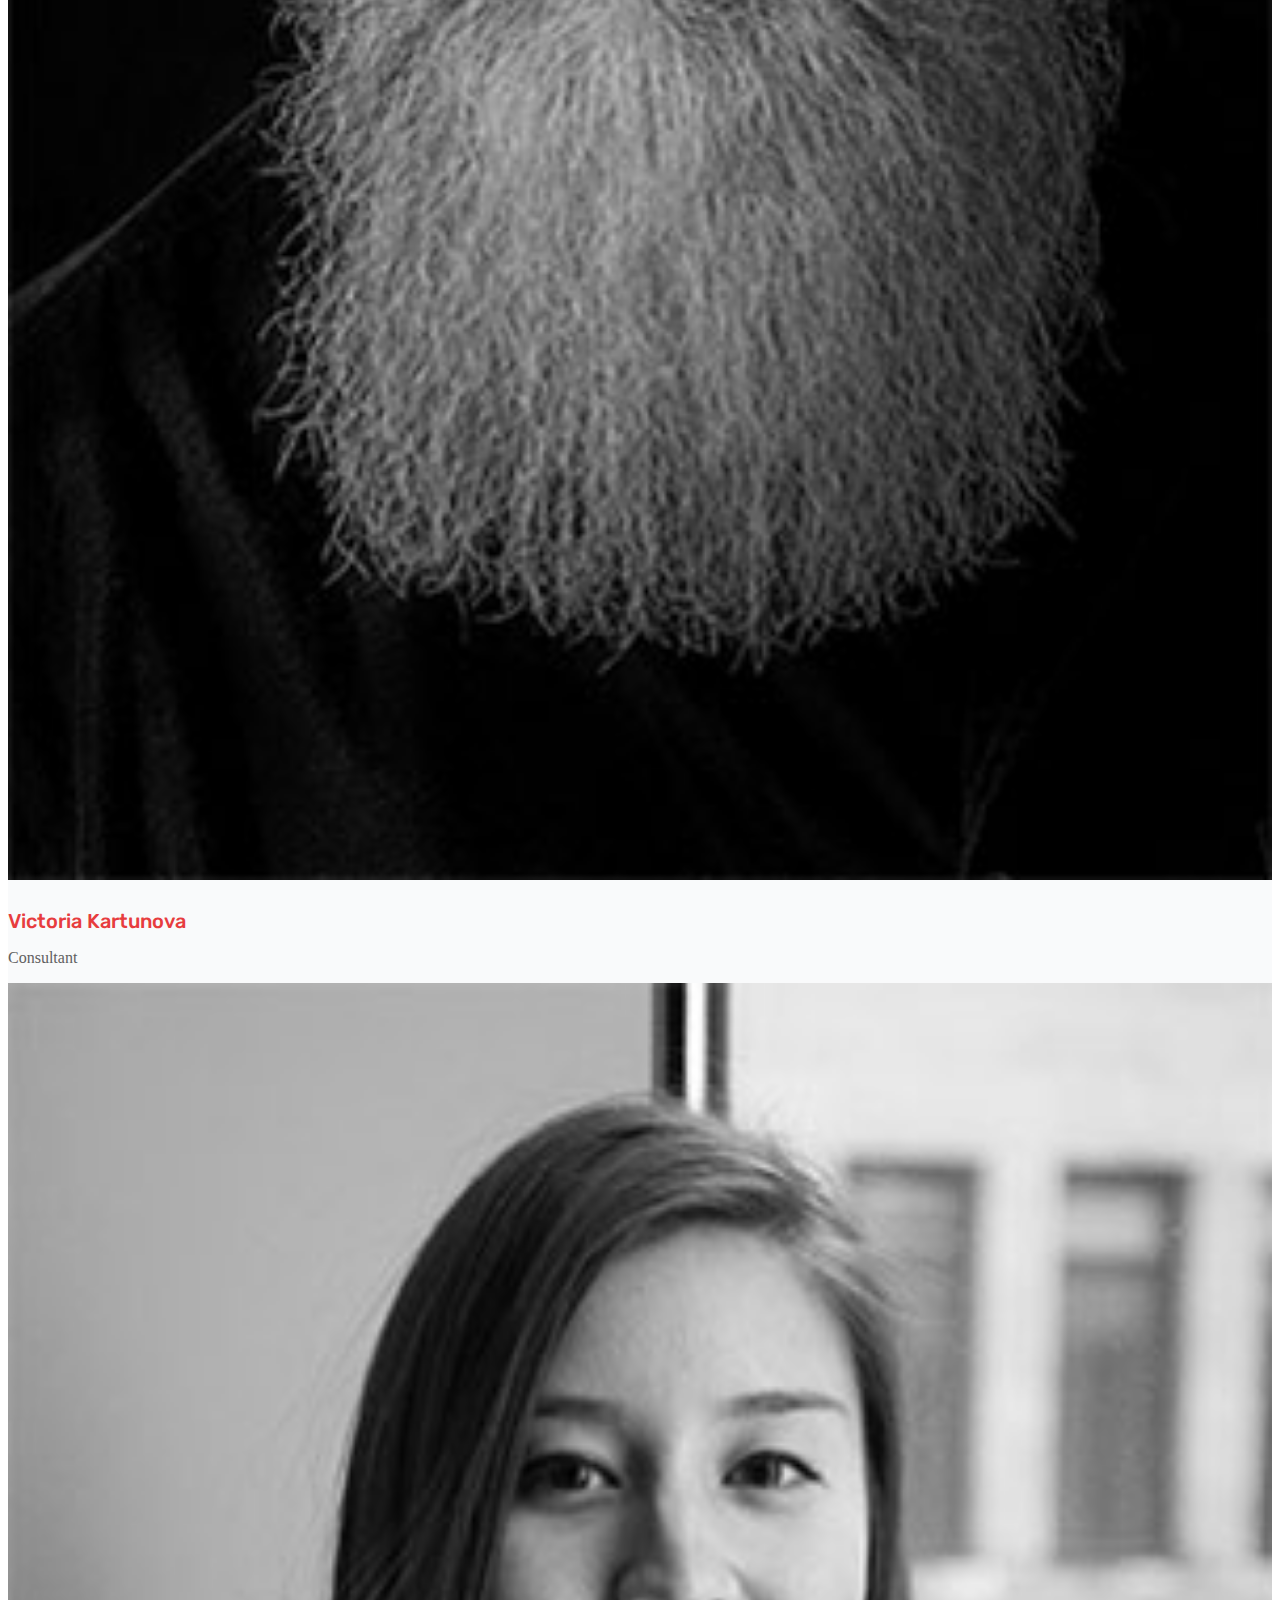
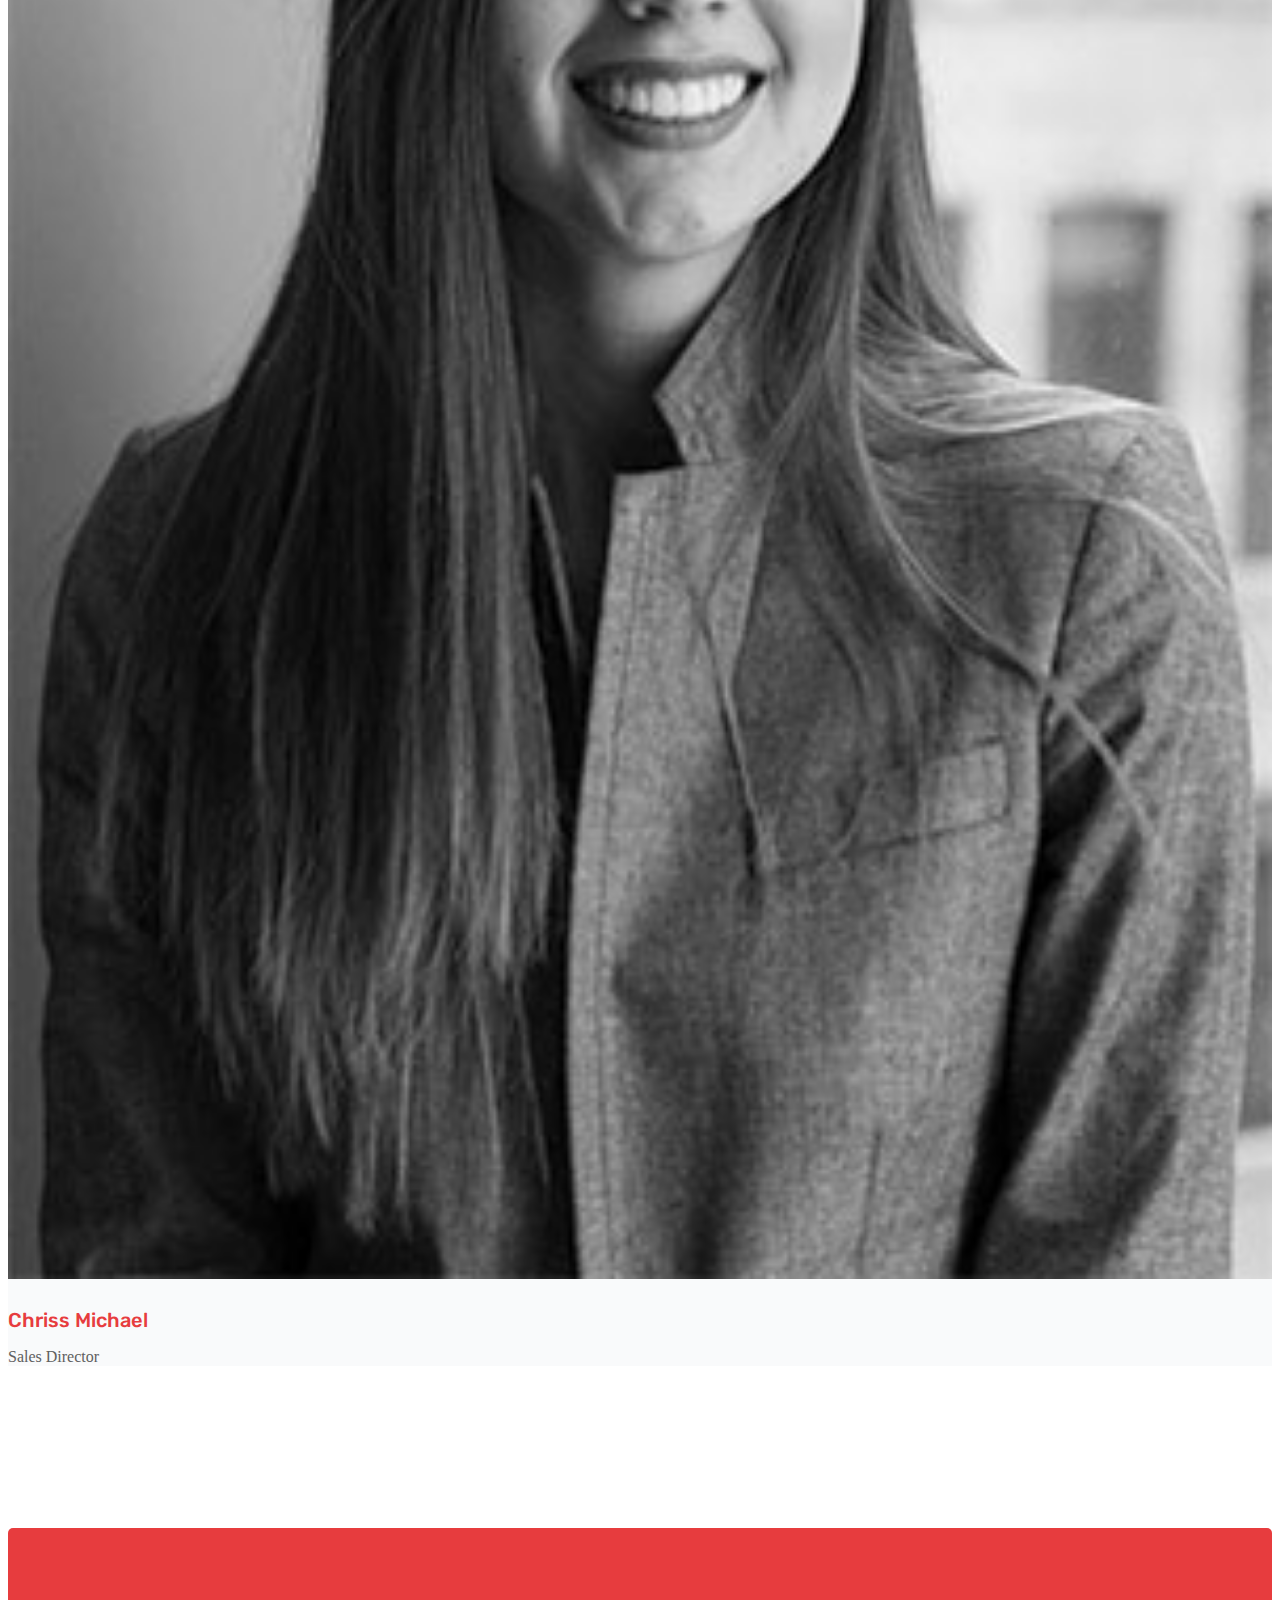
<file: team.html>
<!doctype html>
<html lang="en">
    <head>
        <!-- Required meta tags -->
        <meta charset="utf-8">
        <meta name="viewport" content="width=device-width, initial-scale=1">
        <!-- favicon -->
        <link rel="shortcut icon" href="img/favicon.png" type="image/x-icon">
        <!-- font family -->
        <link
            href="https://fonts.googleapis.com/css2?family=Roboto:ital,wght@0,100;0,300;0,400;0,500;0,700;0,900;1,100;1,300;1,400;1,500;1,700;1,900&family=Rubik:ital,wght@0,300;0,400;0,500;0,600;0,700;0,800;0,900;1,300;1,400;1,500;1,600;1,700;1,800;1,900&display=swap"
            rel="stylesheet">

        <!-- Bootstrap CSS -->
        <link
            rel="stylesheet"
            href="https://stackpath.bootstrapcdn.com/bootstrap/5.0.0-alpha1/css/bootstrap.min.css"
            integrity="sha384-r4NyP46KrjDleawBgD5tp8Y7UzmLA05oM1iAEQ17CSuDqnUK2+k9luXQOfXJCJ4I"
            crossorigin="anonymous">
        <!-- fontawesome -->
        <link
            rel="stylesheet"
            href="https://cdnjs.cloudflare.com/ajax/libs/font-awesome/5.14.0/css/all.min.css"
            integrity="sha512-1PKOgIY59xJ8Co8+NE6FZ+LOAZKjy+KY8iq0G4B3CyeY6wYHN3yt9PW0XpSriVlkMXe40PTKnXrLnZ9+fkDaog=="
            crossorigin="anonymous"/>

        <!-- main css -->
        <link rel="stylesheet" href="team.css">
        <title>Finix || by Suhag Al Amin</title>
    </head>
    <body>
        <!-- menu -->

        <nav class="navbar navbar-expand-lg navbar-light main-header sticky-top" id="navbar">

            <div class="container-fluid">

                <a class="navbar-brand" href="index.html">
                    <img src="img/logo.png" alt="">
                </a>

                <button
                    class="navbar-toggler"
                    type="button"
                    data-toggle="collapse"
                    data-target="#navbarSupportedContent"
                    aria-controls="navbarSupportedContent"
                    aria-expanded="false"
                    aria-label="Toggle navigation">
                    <span class="navbar-toggler-icon"></span>
                </button>

                <div class="collapse navbar-collapse" id="navbarSupportedContent">

                    <ul class="navbar-nav ml-auto our-primary-menu">
                        <li>
                            <a class="fixed-color" href="#">Home<span>
                                    <i class="fas fa-chevron-down"></i></span></a>
                            <ul>
                                <li>
                                    <a href="home-1.html">Home One</a>
                                </li>
                                <li>
                                    <a href="index.html">Home Two</a>
                                </li>
                                <li>
                                    <a href="home-3.html">Home Three</a>
                                </li>
                            </ul>
                        </li>

                        <li>
                            <a href="#">Pages
                                <span>
                                    <i class="fas fa-chevron-down"></i></span></a>
                            <ul>
                                <li>
                                    <a href="page.html">About</a>
                                </li>
                                <li>
                                    <a href="team.html">Team</a>
                                </li>
                                <li>
                                    <a href="#">FAQ</a>
                                </li>
                                <li>
                                    <a href="#">Gallery</a>
                                </li>
                                <li>
                                    <a href="#">Loan Calculator</a>
                                </li>
                                <li>
                                    <a href="#">Apply Now</a>
                                </li>
                                <li>
                                    <a href="#">Testimonials</a>
                                </li>
                                <li id="hober">
                                    <a href="#">Projects<span>
                                            <i class="fas fa-chevron-down"></i></span></a>
                                    <ul id="hover">
                                        <li>
                                            <a href="#">Projects</a>
                                        </li>
                                        <li>
                                            <a href="#">Project Details</a>
                                        </li>
                                    </ul>
                                </li>
                                <li>
                                    <a href="#">Sign In</a>
                                </li>
                                <li>
                                    <a href="#">Sign Up</a>
                                </li>
                                <li>
                                    <a href="#">Terms & Conditions</a>
                                </li>
                                <li>
                                    <a href="#">Privacy Policy</a>
                                </li>
                            </ul>
                        </li>
                        <li>
                            <a href="#">Services<span>
                                    <i class="fas fa-chevron-down"></i></span></a>
                            <ul>
                                <li>
                                    <a href="service.html">Service</a>
                                </li>
                                <li>
                                    <a href="#">Services Details</a>
                                </li>
                            </ul>
                        </li>
                        <li>
                            <a href="#">Funding</a>
                        </li>
                        <li>
                            <a href="#">Loans</a>
                        </li>
                        <li>
                            <a href="#">News<span>
                                    <i class="fas fa-chevron-down"></i></span></a>
                            <ul>
                                <li>
                                    <a href="#">News Grid</a>
                                </li>
                                <li>
                                    <a href="#">News Details</a>
                                </li>
                            </ul>
                        </li>
                        <li>
                            <a href="#">Contact</a>
                        </li>
                    </ul>
                    <div class="header-info d-flex align-items-center">
                        <div class="header-search" id="s-optiion">
                            <span>
                                <i class="fas fa-search"></i>
                            </span>
                        </div>
                        <div class="header-call clearfix">
                            <div class="header-call-icon float-left mr-3 h-100">
                                <span>
                                    <i class="fas fa-phone-volume"></i>
                                </span>
                            </div>
                            <div class="header-call-info">
                                <span class="d-block">Call Now</span>
                                <a class="d-block" href="tel:+15143125678">+1 (514) 312-5678</a>
                            </div>
                        </div>
                        <div class="header-button">
                            <a href="#" class="btn btn-primary">Apply Now</a>
                        </div>
                    </div>

                </div>
            </div>
        </nav>

        <section class="header-breadcrumb">
            <div class="container">
                <div class="row">
                    <div class="col-xl-12">
                    
                        
                        <nav aria-label="breadcrumb" class="text-center ">
                            <h3>Team</h3>
                          <ol class="breadcrumb justify-content-center bg-transparent">
                            <li class="breadcrumb-item first-bread"><a href="#">Home</a></li>
                            <li class="breadcrumb-item active last-bread" aria-current="page">Team</li>
                          </ol>
                        </nav>
                        
                        
                    </div>
                </div>
            </div>
        </section>

        
        <section class="team-section py-5 gray-bg">
            <div class="container">
                <div class="row">
                    <div class="col-xl-2"></div>

                    <div class="col-xl-8">
                        <div class="services-text text-center mb-5">
                            <div class="finix-text">
                                <h6>Expert People</h6>
                                <h1>Global leadership team</h1>
                                <p class="w-75 m-auto">Lorem ipsum dolor sit amet, consectetur adipiscing elit,
                                    sed do eiusmod tempor incididunt ut labore et dolore magna aliqua.</p>
                            </div>
                        </div>
                    </div>
                    <div class="col-xl-2"></div>
                </div>

                <div class="row">

                    <div class="col-xl-3">
                        <div class="team-image suhag">
                            <img src="img/IMG_63799.jpg" alt="">
                            <div class="team-icon">
                                <ul>
                                    <li>
                                        <a href="#">
                                            <i class="fab fa-twitter"></i>
                                        </a>
                                    </li>
                                    <li>
                                        <a href="#">
                                            <i class="fab fa-linkedin-in"></i>
                                        </a>
                                    </li>
                                    <li>
                                        <a href="#">
                                            <i class="fab fa-facebook"></i>
                                        </a>
                                    </li>
                                    <li>
                                        <a href="#">
                                            <i class="fab fa-instagram"></i>
                                        </a>
                                    </li>
                                </ul>
                            </div>
                        </div>
                        <div class="team-member-text">
                            <h3>Suhag Al Amin</h3>
                            <p>Programmer</p>
                        </div>
                    </div>

                    <div class="col-xl-3">
                        <div class="team-image">
                            <img src="img/image2.jpg" alt="">
                            <div class="team-icon">
                                <ul>
                                    <li>
                                        <a href="#">
                                            <i class="fab fa-twitter"></i>
                                        </a>
                                    </li>
                                    <li>
                                        <a href="#">
                                            <i class="fab fa-linkedin-in"></i>
                                        </a>
                                    </li>
                                    <li>
                                        <a href="#">
                                            <i class="fab fa-facebook"></i>
                                        </a>
                                    </li>
                                    <li>
                                        <a href="#">
                                            <i class="fab fa-instagram"></i>
                                        </a>
                                    </li>
                                </ul>
                            </div>
                        </div>
                        <div class="team-member-text">
                            <h3>Andrew Learoyd</h3>
                            <p>Chief Executive Officer</p>
                        </div>
                    </div>

                    <div class="col-xl-3">
                        <div class="team-image">
                            <img src="img/image3.jpg" alt="">
                            <div class="team-icon">
                                <ul>
                                    <li>
                                        <a href="#">
                                            <i class="fab fa-twitter"></i>
                                        </a>
                                    </li>
                                    <li>
                                        <a href="#">
                                            <i class="fab fa-linkedin-in"></i>
                                        </a>
                                    </li>
                                    <li>
                                        <a href="#">
                                            <i class="fab fa-facebook"></i>
                                        </a>
                                    </li>
                                    <li>
                                        <a href="#">
                                            <i class="fab fa-instagram"></i>
                                        </a>
                                    </li>
                                </ul>
                            </div>
                        </div>
                        <div class="team-member-text">
                            <h3>Harry Nelis</h3>
                            <p>Technology Officer</p>
                        </div>
                    </div>

                    <div class="col-xl-3">
                        <div class="team-image">
                            <img src="img/image4.jpg" alt="">
                            <div class="team-icon">
                                <ul>
                                    <li>
                                        <a href="#">
                                            <i class="fab fa-twitter"></i>
                                        </a>
                                    </li>
                                    <li>
                                        <a href="#">
                                            <i class="fab fa-linkedin-in"></i>
                                        </a>
                                    </li>
                                    <li>
                                        <a href="#">
                                            <i class="fab fa-facebook"></i>
                                        </a>
                                    </li>
                                    <li>
                                        <a href="#">
                                            <i class="fab fa-instagram"></i>
                                        </a>
                                    </li>
                                </ul>
                            </div>
                        </div>
                        <div class="team-member-text">
                            <h3>Lucy Vernall</h3>
                            <p>Chief Financial Officer</p>
                        </div>
                    </div>
                    <div class="col-xl-3">
                        <div class="team-image">
                            <img src="img/image5.jpg" alt="">
                            <div class="team-icon">
                                <ul>
                                    <li>
                                        <a href="#">
                                            <i class="fab fa-twitter"></i>
                                        </a>
                                    </li>
                                    <li>
                                        <a href="#">
                                            <i class="fab fa-linkedin-in"></i>
                                        </a>
                                    </li>
                                    <li>
                                        <a href="#">
                                            <i class="fab fa-facebook"></i>
                                        </a>
                                    </li>
                                    <li>
                                        <a href="#">
                                            <i class="fab fa-instagram"></i>
                                        </a>
                                    </li>
                                </ul>
                            </div>
                        </div>
                        <div class="team-member-text">
                            <h3>Rodney Raymond</h3>
                            <p>Senior Advisor</p>
                        </div>
                    </div>
                    <div class="col-xl-3">
                        <div class="team-image">
                            <img src="img/image6.jpg" alt="">
                            <div class="team-icon">
                                <ul>
                                    <li>
                                        <a href="#">
                                            <i class="fab fa-twitter"></i>
                                        </a>
                                    </li>
                                    <li>
                                        <a href="#">
                                            <i class="fab fa-linkedin-in"></i>
                                        </a>
                                    </li>
                                    <li>
                                        <a href="#">
                                            <i class="fab fa-facebook"></i>
                                        </a>
                                    </li>
                                    <li>
                                        <a href="#">
                                            <i class="fab fa-instagram"></i>
                                        </a>
                                    </li>
                                </ul>
                            </div>
                        </div>
                        <div class="team-member-text">
                            <h3>Andrey Breslav</h3>
                            <p>Manager</p>
                        </div>
                    </div>
                    <div class="col-xl-3">
                        <div class="team-image">
                            <img src="img/image7.jpg" alt="">
                            <div class="team-icon">
                                <ul>
                                    <li>
                                        <a href="#">
                                            <i class="fab fa-twitter"></i>
                                        </a>
                                    </li>
                                    <li>
                                        <a href="#">
                                            <i class="fab fa-linkedin-in"></i>
                                        </a>
                                    </li>
                                    <li>
                                        <a href="#">
                                            <i class="fab fa-facebook"></i>
                                        </a>
                                    </li>
                                    <li>
                                        <a href="#">
                                            <i class="fab fa-instagram"></i>
                                        </a>
                                    </li>
                                </ul>
                            </div>
                        </div>
                        <div class="team-member-text">
                            <h3>Victoria Kartunova</h3>
                            <p>Consultant</p>
                        </div>
                    </div>
                    <div class="col-xl-3">
                        <div class="team-image">
                            <img src="img/image8.jpg" alt="">
                            <div class="team-icon">
                                <ul>
                                    <li>
                                        <a href="#">
                                            <i class="fab fa-twitter"></i>
                                        </a>
                                    </li>
                                    <li>
                                        <a href="#">
                                            <i class="fab fa-linkedin-in"></i>
                                        </a>
                                    </li>
                                    <li>
                                        <a href="#">
                                            <i class="fab fa-facebook"></i>
                                        </a>
                                    </li>
                                    <li>
                                        <a href="#">
                                            <i class="fab fa-instagram"></i>
                                        </a>
                                    </li>
                                </ul>
                            </div>
                        </div>
                        <div class="team-member-text">
                            <h3>Chriss Michael</h3>
                            <p>Sales Director</p>
                        </div>
                    </div>

                </div>

            </div>
        </section>

        <section class="call-to-action py-5 text-white">
            <div class="container">
                <div class="call-to-action-bg">
                    <div class="row">
                        <div class="col-xl-7">
                            <div class="call-left">
                                <h1>We are here to help your business Call to discuss your Solution</h1>
                            </div>
                        </div>
                        <div class="col-xl-5">
                            <div class="call-phone d-flex">
                                <div class="call-icon">
                                    <i class="fas fa-phone-volume"></i>
                                </div>
                                <div class="call-num">
                                    <a href="cal:+1 (514) 312-5678">+1 (514) 312-5678</a>
                                </div>
                            </div>
                        </div>
                    </div>
                </div>
            </div>
        </section>

 

        <section class="footer-section">
            <div class="footer-top text-white py-5">
                <div class="container">
                    <div class="row">

                        <div class="col-xl-3">
                            <div class="footer-widget">
                                <a href="index.html">
                                    <img src="img/logo2.png" alt=""></a>

                                <p>Lorem ipsum dolor sit amet, consec tetur adipiscing elit, sed do eiusmod
                                    tempor incididunt ut labore et dolore magna aliqua.</p>
                                <div class="footer-social">
                                    <ul class="d-flex">
                                        <li>
                                            <span>Follow us:</span></li>
                                        <li>
                                            <a href="#">
                                                <i class="fab fa-twitter"></i>
                                            </a>
                                        </li>
                                        <li>
                                            <a href="#">
                                                <i class="fab fa-linkedin-in"></i>
                                            </a>
                                        </li>
                                        <li>
                                            <a href="#">
                                                <i class="fab fa-facebook-f"></i>
                                            </a>
                                        </li>
                                        <li>
                                            <a href="#">
                                                <i class="fab fa-instagram"></i>
                                            </a>
                                        </li>
                                    </ul>
                                </div>
                            </div>
                        </div>

                        <div class="col-xl-3">
                            <div class="footer-widget">
                                <div class="hover-div">
                                    <h3>Quick Links</h3>

                                    <ul>
                                        <li>
                                            <a href="#">About</a>
                                        </li>
                                        <li>
                                            <a href="#">Our Performance</a>
                                        </li>
                                        <li>
                                            <a href="#">Help (FAQ)</a>
                                        </li>
                                        <li>
                                            <a href="#">Blog</a>
                                        </li>
                                        <li>
                                            <a href="#">Contact</a>
                                        </li>
                                    </ul>
                                </div>
                            </div>
                        </div>

                        <div class="col-xl-3">
                            <div class="footer-widget">
                                <div class="hover-div">
                                    <h3>Other Resources</h3>

                                    <ul>
                                        <li>
                                            <a href="#">Support</a>
                                        </li>
                                        <li>
                                            <a href="#">Privacy Policy</a>
                                        </li>
                                        <li>
                                            <a href="#">Terms of Service</a>
                                        </li>
                                        <li>
                                            <a href="#">Business Loans</a>
                                        </li>
                                        <li>
                                            <a href="#">Loan Services</a>
                                        </li>
                                    </ul>
                                </div>
                            </div>
                        </div>

                        <div class="col-xl-3">
                            <div class="footer-widget">
                                <h3>Contact Us</h3>
                                <div class="footer-contact d-flex">
                                    <span>
                                        <i class="fas fa-map-marker-alt"></i>
                                    </span>
                                    <p>6890 Blvd, The Bronx, NY 1058 New York, USA</p>
                                </div>
                                <div class="footer-contact d-flex">
                                    <span class="f-s-icon">
                                        <i class="far fa-envelope"></i>
                                    </span>
                                    <ul>
                                        <li>
                                            <a href="mailto:hello@finix.com">hello@finix.com</a>
                                        </li>
                                        <li>
                                            <a href="mailto:Skype: example">Skype: example</a>
                                        </li>
                                    </ul>

                                </div>
                                <div class="footer-contact d-flex">
                                    <span class="f-s-icon">
                                        <i class="fas fa-phone-volume"></i>
                                    </span>

                                    <ul>
                                        <li>
                                            <a href="tel:+1 (514) 312-5678">+1 (514) 312-5678</a>
                                        </li>
                                        <li>
                                            <a href="tel:+1 (514) 312-6688">+1 (514) 312-6688</a>
                                        </li>

                                    </ul>

                                </div>
                            </div>
                        </div>

                    </div>
                </div>
            </div>
            <div class="footer-bottom py-3 text-center">
                <div class="container">
                    <div class="row">
                        <div class="col-xl-12">
                            <div class="footer-copy">
                                <p>Copyright @2020 Finix. Designed By
                                    <a href="https://github.com/developer-suhag" target="_blank">Suhag Al Amin</a>
                                </p>
                            </div>
                        </div>
                    </div>
                </div>

            </div>
        </section>

        
        <div class="bttop">
            <a href="#navbar">
                <span><i class="fas fa-caret-up"></i></span>
            </a>
        </div>

        <!-- Optional JavaScript -->
        <!-- Popper.js first, then Bootstrap JS -->
        <script
            src="https://cdn.jsdelivr.net/npm/popper.js@1.16.0/dist/umd/popper.min.js"
            integrity="sha384-Q6E9RHvbIyZFJoft+2mJbHaEWldlvI9IOYy5n3zV9zzTtmI3UksdQRVvoxMfooAo"
            crossorigin="anonymous"></script>
        <script
            src="https://stackpath.bootstrapcdn.com/bootstrap/5.0.0-alpha1/js/bootstrap.min.js"
            integrity="sha384-oesi62hOLfzrys4LxRF63OJCXdXDipiYWBnvTl9Y9/TRlw5xlKIEHpNyvvDShgf/"
            crossorigin="anonymous"></script>
    </body>
</html>
</file>
<file: style.css>
html{
    scroll-behavior: smooth;
}

body p span {
    font-family: 'Roboto', sans-serif;
}
a,
h1,
h2,
h3,
h4,
h5,
h6 {
    font-family: 'Rubik', sans-serif;
}
/* header */

.main-header .container-fluid,
slider-section .container-fluid {
    max-width: 1330px;
}
img {
    max-width: 100%;
}

.gray-bg {
    background: #f9fafb;
}

body .btn-primary {
    border: none;
    background-color: #e73c3e !important;
    border-color: #e73c3e;
    color: #ffffff;
    border-radius: 5px;
    -webkit-border-radius: 5px;
    -moz-border-radius: 5px;
    -ms-border-radius: 5px;
    -o-border-radius: 5px;
    font-weight: 400;
    font-size: 16px;
    padding: 12px 44px;
    position: relative;
    z-index: 1;

}
body .btn-primary::after {
    content: '';
    position: absolute;
    top: 0;
    left: 0;
    width: 0;
    height: 100%;
    background: #111;
    border-color: #111;
    z-index: -1;
    border-radius: 5px;
    -webkit-border-radius: 5px;
    -moz-border-radius: 5px;
    -ms-border-radius: 5px;
    -o-border-radius: 5px;
    transition: 0.4s;
    -webkit-transition: 0.4s;
    -moz-transition: 0.4s;
    -ms-transition: 0.4s;
    -o-transition: 0.4s;
}
body .btn-primary:hover {
    border-color: #111;
}
body .btn-primary:hover::after {
    width: 100%;
}
/* menu */
.main-header {
    background-color: #ffffff;
}
.fixed-color {
    color: #e73c3e !important;
}

ul.our-primary-menu li a {
    text-decoration: none;
    display: inline-block;
    padding: 14px;
    color: #111111;
    font-size: 16px;
    font-weight: 500;
    text-transform: capitalize;
    transition: 0.4s;
    -webkit-transition: 0.4s;
    -moz-transition: 0.4s;
    -ms-transition: 0.4s;
    -o-transition: 0.4s;
}

ul.our-primary-menu li:hover > a {
    color: #e73c3e;
}
/* dropdown menu */
ul.our-primary-menu li {
    position: relative;

}
ul.our-primary-menu li ul {
    position: absolute;
    width: 300px;
    top: 150%;
    left: 0;
    background: #ffffff;
    list-style: none;
    padding: 10px;
    opacity: 0;
    visibility: hidden;
    box-shadow: 0 0 15px 0 rgba(0, 0, 0, 0.1);
    transition: all 0.4s ease-in-out;
    -webkit-transition: all 0.4s ease-in-out;
    -moz-transition: all 0.4s ease-in-out;
    -ms-transition: all 0.4s ease-in-out;
    -o-transition: all 0.4s ease-in-out;
}
ul.our-primary-menu li ul li {
    flex-direction: column;
}
ul.our-primary-menu li span {
    font-size: 12px;
    margin-left: 5px;

}
ul.our-primary-menu li ul li a:hover {
    letter-spacing: 1px;
}
ul.our-primary-menu li:hover ul {
    opacity: 1;
    visibility: visible;
    top: 107%;
}

#hober {
    position: relative;
}
#hover {
    position: absolute;
    width: 250px;
    left: -91%;
    top: -10%;
    background: #ffffff;
    list-style: none;
    opacity: 0;
    visibility: hidden;
    transition: all 0.4s ease-in-out;
    -webkit-transition: all 0.4s ease-in-out;
    -moz-transition: all 0.4s ease-in-out;
    -ms-transition: all 0.4s ease-in-out;
    -o-transition: all 0.4s ease-in-out;
}
#hober:hover #hover {
    opacity: 1;
    visibility: visible;
    top: -20%;
}

/* header right */

.header-search {
    width: 60px;
    font-size: 22px;
    text-align: center;
    margin-right: 12px;
    border-right: 1px solid #ddd;
}

.header-call {
    width: 215px;
}
.header-call-icon {
    font-size: 35px;
    color: #e83b3e;
}

.header-call-info span {
    color: #606060;
    font-size: 16px;
}
.header-call-info a {
    color: #111111;
    font-size: 18px;
    font-weight: 500;
    line-height: 1.8;
    text-decoration: none;
}

.header-button {
    width: 169px;
}

/* slider section */
.slider-section {
    background: url("img/main-banner2.jpg") no-repeat top center;
    background-size: cover;
    background-attachment: fixed;
}

.slider-content {
    margin-bottom: 130px;
}
.slider-content h6 {
    color: #e73c3e;
    font-size: 18px;
    font-weight: 400;
    line-height: 1.5;
}
.slider-content h1 {
    color: #111111;
    font-size: 68px;
    margin-top: 10px;
    margin-bottom: 16px;
    font-weight: 500;
    line-height: 1.2;
}
.slider-content p {
    color: #606060;
    max-width: 650px;
    font-size: 18px;
    line-height: 1.8;
    font-weight: 400;
}

.slider-content-wrap {
    height: 100vh;
    display: flex;
    align-items: center;
    position: relative;
}

.header-social {
    position: absolute;
    left: 0;
    bottom: 0;
    padding-bottom: 20px;
}

.header-social ul {
    list-style: none;
    padding-left: 0;
}

.header-social ul li span {
    display: inline-block;
    color: #111111;
    font-size: 18px;
    font-weight: 400;
    line-height: 1.5;
    margin-right: 50px;
    position: relative;
}
.header-social ul li span::after {
    content: '';
    position: absolute;
    height: 1px;
    width: 36px;
    background: #111111;
    top: 50%;
    right: -45px;
}

.header-social ul li a {
    text-decoration: none;
    display: inline-block;
    padding: 0 12px;
    color: #111;
    font-size: 18px;
    transition: 0.4s;
    -webkit-transition: 0.4s;
    -moz-transition: 0.4s;
    -ms-transition: 0.4s;
    -o-transition: 0.4s;
}

.header-social ul li a:hover {
    color: #e73c3e;
}

/* logo section */
.logo-section {
    border-bottom: 1px solid #ddd;
}
/* about section */
.about-image {
    position: relative;
}

.about-img-text {
    position: absolute;
    right: 0;
    bottom: 0;
    background: url("img/shape.png");
    width: 200px;
    height: 200px;
    background-repeat: no-repeat;
    background-size: contain;
    text-align: center;
    background-position: center;
    display: flex;
    justify-content: center;
    align-items: center;
}
.about-img-text h2 {
    font-size: 65px;
    color: #e73c3e;
    margin-bottom: 5px;
    line-height: 1;
}
.about-img-text p {
    color: #111111;
    font-weight: 600;
    font-size: 16px;
}

/* default text style */

.finix-text h6 {
    color: #e73c3e;
    font-weight: 400;
    line-height: 1.5;
}
.finix-text h1 {
    font-size: 36px;
    font-weight: 400;
    margin-top: 10px;
    margin-bottom: 16px;
    line-height: 1.2;
}
.finix-text p {
    color: #606060;
    font-weight: 400;
    font-size: 16px;
    margin-bottom: 15px;
    line-height: 1.8;
}
.finix-text strong {
    font-size: 18px;
    color: #606060;
    font-weight: 400;
    line-height: 1.5;
}
.finix-text ul {
    list-style: none;
    margin-top: 15px;
    padding-left: 0;
}
.finix-text ul li {
    color: #606060;
    padding: 8px 0;
    font-size: 16px;
    font-weight: 400;
}

.finix-text ul li::before {
    content: "\f00c";
    font-family: 'Font Awesome 5 Free';
    font-weight: 600;
    color: #e73c3e;
    display: inline-block;
    font-size: 17px;
    margin-right: 10px;
}

/* why choose us section */



.feature-item {
    background: #fff;
    padding: 30px;
    margin-bottom: 30px;
    position: relative;
    overflow: hidden;
    transition: 0.5s;
    -webkit-transition: 0.5s;
    -moz-transition: 0.5s;
    -ms-transition: 0.5s;
    -o-transition: 0.5s;
}

.feature-item:hover {
    transform: translateY(-13px);
    -webkit-transform: translateY(-13px);
    -moz-transform: translateY(-13px);
    -ms-transform: translateY(-13px);
    -o-transform: translateY(-13px);
}

.feature-item::before {
    content: '';
    position: absolute;
    top: -125px;
    left: 0;
    right: 0;
    margin: auto;
    background: #fdebeb;
    width: 90%;
    height: 60%;
    border-radius: 50%;
    -webkit-border-radius: 50%;
    -moz-border-radius: 50%;
    -ms-border-radius: 50%;
    -o-border-radius: 50%;

}


.feature-item .ft-icon i {
    color: #e73c3e;
    font-size: 35px;
    text-align: center;
    background: #fff;
    height: 90px;
    width: 90px;
    line-height: 90px;
    border-radius: 50%;
    -webkit-border-radius: 50%;
    -moz-border-radius: 50%;
    -ms-border-radius: 50%;
    -o-border-radius: 50%;
    position: relative;
    z-index: 1;
    transition: 0.5s;
    -webkit-transition: 0.5s;
    -moz-transition: 0.5s;
    -ms-transition: 0.5s;
    -o-transition: 0.5s;

}

.feature-item:hover .ft-icon i {
    color: #fff;
    background: #e73c3e;
}

.mtop4 {
    margin-top: -30px;
}


.feature-item h3 {
    font-size: 25px;
    color: #111111;
    font-weight: 500;
    line-height: 1.2;
}
.feature-item p {
    font-size: 16px;
    font-weight: 400;
    line-height: 1.8;
    color: #606060;
}

/* play-button-animation */
.finix-text {
    position: relative;
}

.play-button-animation {
    width: 90px;
    height: 90px;
    display: inline-block;
    font-size: 60px;
    color: #e73c3e;
    background: #fff;
    text-align: center;
    line-height: 90px;
    border-radius: 50%;
    -webkit-border-radius: 50%;
    -moz-border-radius: 50%;
    -ms-border-radius: 50%;
    -o-border-radius: 50%;
    position: absolute;
    right: 34%;
    bottom: 48px;
    transition: 0.4s;
    -webkit-transition: 0.4s;
    -moz-transition: 0.4s;
    -ms-transition: 0.4s;
    -o-transition: 0.4s;
}

.play-button-animation::before {
    content: '';
    width: 90px;
    height: 90px;
    position: absolute;
    top: 0;
    left: 0;
    background: #e73c3e;
    border-radius: 50%;
    -webkit-border-radius: 50%;
    -moz-border-radius: 50%;
    -ms-border-radius: 50%;
    -o-border-radius: 50%;
    animation: playbtn 1.6s ease-out infinite;
    -webkit-animation: playbtn 1.6s ease-out infinite;
}

@keyframes playbtn {
    0% {
        transform: scale(0);
        -webkit-transform: scale(0);
        -moz-transform: scale(0);
        -ms-transform: scale(0);
        -o-transform: scale(0);
        opacity: 1;
    }
    30% {
        transform: scale(0);
        -webkit-transform: scale(0);
        -moz-transform: scale(0);
        -ms-transform: scale(0);
        -o-transform: scale(0);
        opacity: 1;
    }
    50% {
        transform: scale(1.7);
        -webkit-transform: scale(1.7);
        -moz-transform: scale(1.7);
        -ms-transform: scale(1.7);
        -o-transform: scale(1.7);
        opacity: 0.6;
    }
    100% {
        transform: scale(2);
        -webkit-transform: scale(2);
        -moz-transform: scale(2);
        -ms-transform: scale(2);
        -o-transform: scale(2);
        opacity: 0;
    }
}

.play-button-animation:hover {
    background: #e73c3e;
    color: #fff;
}

/* apply section */


.apply-top .finix-text h1 {
    font-size: 36px;
    font-weight: 500;
    margin-top: 10px;
    margin-bottom: 14px;
    color: #111111;
}
.apply-top .finix-text p {
    max-width: 570px;
    margin: auto;
    font-weight: 400;
    font-size: 16px;
}

.apply-now-text {
    margin-top: 50px;
}
.apply-now-text h2 {
    font-size: 36px;
    font-weight: 400;
    line-height: 1.4;
    color: #111111;
}

.step-timeline ul {
    list-style: none;
    position: relative;
    padding-left: 73px;
}

.step-timeline ul::before {
    content: "";
    position: absolute;
    top: 10px;
    left: 49px;
    width: 1px;
    background: #e83b3e;
    height: calc(100% - 100px);
}

.step-timeline ul li {
    margin-bottom: 25px;
    position: relative;
    padding-left: 16px;
}

.step-timeline ul li::before {
    content: attr(data-counter);
    position: absolute;
    top: 0;
    left: -44px;
    width: 40px;
    height: 40px;
    background: rgb(249, 250, 251);
    color: rgb(231, 60, 62);
    line-height: 35px;
    border: 1px solid rgb(231, 60, 62);
    border-radius: 50%;
    text-align: center;
    font-size: 20px;
}
.step-timeline ul li strong {
    display: block;
    font-size: 24px;
    margin-bottom: 10px;
    font-weight: 500;
    color: #111;
    line-height: 1.2;
    margin-bottom: 10px;
}
.step-timeline ul li p {
    font-size: 16px;
    line-height: 1.8;
    color: #606060;
    font-weight: 400;
}

.calculate-rate {
    background: #fdebeb;
    padding: 50px;
}


.calculate-rate .finix-text h6 {
    color: #606060;
}
.calculate-rate .finix-text h1 {
    color: #111111;
    font-weight: 500;
}

.calculate-form .form-group {
    margin-bottom: 20px;
}
.calculate-form .form-group input {
    border: none;
    border-radius: 0;
    -webkit-border-radius: 0;
    -moz-border-radius: 0;
    -ms-border-radius: 0;
    -o-border-radius: 0;
    padding: 13px 15px;
}
.calculate-form .form-group select {
    border: none;
    border-radius: 0;
    -webkit-border-radius: 0;
    -moz-border-radius: 0;
    -ms-border-radius: 0;
    -o-border-radius: 0;
    height: 50px;
}
.calculate-form .form-group label {
    display: block;
    margin-bottom: 10px;
    color: #606060;
    font-weight: 400;
    text-transform: capitalize;
    font-size: 16px;
}

/* call to action section  */


.call-to-action-bg {
    background: #e73c3e;
    border-radius: 5px;
    padding: 65px 50px;
}

.call-left {
    border-right: 1px solid #ddd;
}
.call-left h1 {
    font-size: 36px;
    font-weight: 400;
    line-height: 1.2;

}

.call-phone {
    margin-top: 22px;
}
.call-phone .call-icon {
    font-size: 35px;
    width: 50px;
    height: 50px;
    line-height: 50px;
    text-align: center;
    background: #fff;
    color: #e73c3e;
    margin-right: 20px;
    border-radius: 50%;
    -webkit-border-radius: 50%;
    -moz-border-radius: 50%;
    -ms-border-radius: 50%;
    -o-border-radius: 50%;
}


.call-num a {
    text-decoration: none;
    color: #fff;
    font-size: 36px;
    font-weight: 500;
    line-height: 1.2;
}

/* company values section */

.company-valus h1 {
    font-size: 36px;
    margin-bottom: 50px;
    color: #111111;
    font-weight: 500;
    line-height: 1.2;
}

.c-values-items .c-values-icon {
    font-size: 45px;
    color: #e73c3e;
    margin-right: 20px;
    margin-top: -10px;

}
.c-values-items .c-values-icon i {
    width: 50px;
    height: 50px;
}

.c-values-items .c-values-text h2 {
    font-size: 25px;
    margin-bottom: 10px;
    color: #111111;
    font-weight: 500;
    line-height: 1.2;
}
.c-values-items .c-values-text p {
    font-size: 16px;
    line-height: 1.8;
    color: #606060;
    font-weight: 400;

}

.company-img {
    padding-top: 45px;
}

/* service section */

.services-text .finix-text h1 {
    font-weight: 500;
    color: #111111;
}

/* service tab */
.service-tab-items {
    border-bottom: 1px solid #ddd;
    padding-bottom: 20px;

}
.service-tab-items li {
    flex: 1 1 auto;
    margin-bottom: 20px;
}

.service-tab-items li a span i {
    font-size: 40px;
    width: 70px;
    height: 70px;
    line-height: 70px;
    background: #fff;
    border-radius: 50%;
    color: #6b6b6b;
    text-align: center;
}
.service-tab-items li a strong {
    font-size: 22px;
    font-weight: 500;
    color: #111;
    text-align: center;
}
.service-tab-items li a.active span i {
    color: #e73c3e;
}

.service-tab-items li a.active {
    position: relative;
}
.service-tab-items li a.active ::after {
    position: absolute;
    content: "";
    bottom: -41px;
    left: 7px;
    width: 200px;
    height: 1px;
    /* color: red; */
    background: #e73c3e;
}


.s-tab-text h3 {
    font-size: 25px;
    margin-bottom: 14px;
    font-weight: 500;
    color: #111111;
    line-height: 1.2;
}
.s-tab-text p {
    font-size: 16px;
    font-weight: 400;
    margin-bottom: 15px;
    line-height: 1.8;
    color: #606060;

}
.s-tab-text ul {
    list-style: none;
    padding-left: 0;
}
.s-tab-text ul li {
    color: #606060;
    font-weight: 500;
    margin-bottom: 10px;
    font-size: 16px;
}
.s-tab-text ul li::before {
    content: "";
    display: inline-block;
    top: 10px;
    left: -20px;
    width: 10px;
    height: 10px;
    background: #e73c3e;
    margin-right: 10px;
    border-radius: 50%;
    -webkit-border-radius: 50%;
    -moz-border-radius: 50%;
    -ms-border-radius: 50%;
    -o-border-radius: 50%;
}

/* testimonial section */

.testimonial-text p {
    font-size: 24px;
    color: #111111;
    font-weight: 400;
    line-height: 1.5;
}
.testimonial-text h3 {
    color: #e73c3e;
    font-size: 16px;
    margin-top: 20px;
    font-weight: 500;
}
.testimonial-text span {
    color: #606060;
    font-size: 16px;
}

.testimonial-img {
    position: relative;
}
.testimonial-img::before {
    content: '\f10e';
    font-family: 'Font Awesome 5 Free';
    font-weight: 600;
    position: absolute;
    bottom: 51px;
    left: 82px;
    width: 80px;
    height: 80px;
    line-height: 80px;
    background: #fff;
    color: #e73c3e;
    border-radius: 50%;
    text-align: center;
    font-size: 35px;
    -webkit-border-radius: 50%;
    -moz-border-radius: 50%;
    -ms-border-radius: 50%;
    -o-border-radius: 50%;
    transition: 0.4s;
    -webkit-transition: 0.4s;
    -moz-transition: 0.4s;
    -ms-transition: 0.4s;
    -o-transition: 0.4s;
    cursor: pointer;
}
.testimonial-img:hover::before {
    background: #e73c3e;
    color: #fff;

}

/* team member section */
.team-image {
    position: relative;
}
.team-image img {
    width: 100%;
    height: auto;
}
.team-icon {
    position: absolute;
    bottom: 0;
    left: 0;
    right: 0;
    margin: auto;
}
.team-icon ul {
    text-align: center;
    padding-left: 0;
    margin-bottom: 26px;
}
.team-icon ul li {
    display: inline-block;
    transition: 0.4s ease-in-out;
    -webkit-transition: 0.4s ease-in-out;
    -moz-transition: 0.4s ease-in-out;
    -ms-transition: 0.4s ease-in-out;
    -o-transition: 0.4s ease-in-out;
    transform: translateY(50px);
    -webkit-transform: translateY(50px);
    -moz-transform: translateY(50px);
    -ms-transform: translateY(50px);
    -o-transform: translateY(50px);
    opacity: 0;
    visibility: hidden;
}
.team-icon ul li a {
    display: block;
    font-size: 20px;
    width: 40px;
    height: 40px;
    background: #fff;
    line-height: 40px;
    border-radius: 50%;
    color: #111;
    transition: 0.4s;
    -webkit-transition: 0.4s;
    -moz-transition: 0.4s;
    -ms-transition: 0.4s;
    -o-transition: 0.4s;
}
.team-image:hover .team-icon ul li {
    opacity: 1;
    visibility: visible;
    transform: translateY(0);
    -webkit-transform: translateY(0);
    -moz-transform: translateY(0);
    -ms-transform: translateY(0);
    -o-transform: translateY(0);
}
.team-image .team-icon ul li:nth-child(1) {
    transition-delay: 0.1s;
}
.team-image .team-icon ul li:nth-child(2) {
    transition-delay: 0.2s;
}
.team-image .team-icon ul li:nth-child(3) {
    transition-delay: 0.3s;
}
.team-image .team-icon ul li:nth-child(4) {
    transition-delay: 0.4s;
}

.team-icon ul li a:hover {
    background: #e73c3e;
    color: #fff;
}


.team-member-text h3 {
    font-size: 20px;
    color: #e73c3e;
    margin-bottom: 8px;
    font-weight: 500;
    margin-top: 25px;
}
.team-member-text p {
    font-size: 16px;
    color: #606060;
}

/* blog section */


.blog-text h6 {
    font-size: 16px;
    color: #e73c3e;
    font-weight: 500;
    line-height: 1.5;
    margin-bottom: 15px;
}
.blog-text h3 a {
    text-decoration: none;
    font-size: 25px;
    line-height: 1.4;
    font-weight: 500;
    color: #111111;
    transition: 0.4s;
    -webkit-transition: 0.4s;
    -moz-transition: 0.4s;
    -ms-transition: 0.4s;
    -o-transition: 0.4s;
    -webkit-transition: 0.4s;
}
.blog-text h3 {
    margin-bottom: 14px;

}
.blog-text h5 a {
    font-size: 20px;
    color: #111111;
    font-weight: 400;
    text-decoration: none;
    transition: 0.4s;
    -webkit-transition: 0.4s;
    -moz-transition: 0.4s;
    -ms-transition: 0.4s;
    -o-transition: 0.4s;
}

.blog-text h5 a:hover {
    letter-spacing: 1px;
    color: #e73c3e;
}

.blog-text h3:hover a {
    color: #e73c3e;
}
.hover:hover h5 a {
    letter-spacing: 1px;
    color: #e73c3e;
}

/* footer section */

.footer-section {
    background: #111111;
}
.footer-top {
    border-bottom: 1px solid #444;
}


.footer-widget a {
    text-decoration: none;
}
.footer-widget img {
    margin-bottom: 30px;
}
.footer-widget p {
    font-size: 18px;
    font-weight: 400;
    text-align: left;
}


.footer-social ul li a {
    padding: 10px;
}
.footer-social ul li span {
    font-size: 18px;
    font-weight: 500;
}
.footer-social ul li a {
    transition: 0.4s;
    -webkit-transition: 0.4s;
    -moz-transition: 0.4s;
    -ms-transition: 0.4s;
    -o-transition: 0.4s;
}
.footer-social ul li a:hover {
    color: #e73c3e;
}

.footer-widget h3 {
    border-bottom: 1px solid #444;
    padding-bottom: 20px;
    margin-bottom: 22px;
    font-size: 20px;
}
.footer-widget ul {
    list-style: none;
    padding-left: 0;
}
.footer-widget ul li {
    margin-bottom: 15px;
}
.footer-widget ul li a {
    font-size: 18px;
    color: #fff;

}
.hover-div ul li a {
    transition: 0.4s;
    -webkit-transition: 0.4s;
    -moz-transition: 0.4s;
    -ms-transition: 0.4s;
    -o-transition: 0.4s;
}
.hover-div ul li a:hover {
    color: #e73c3e;
    letter-spacing: 1px;
}


.footer-contact span {
    font-size: 25px;
    /* width: 40px; */
    margin-right: 20px;
    display: inline-block;
}
.footer-contact p {
    font-size: 16px;
    font-weight: 400;
}


.footer-contact ul {
    padding-left: 0;
}

.footer-contact ul li a {
    font-size: 16px;
    padding: 5px 5px !important;
    transition: 0.4s;
    -webkit-transition: 0.4s;
    -moz-transition: 0.4s;
    -ms-transition: 0.4s;
    -o-transition: 0.4s;
}

.f-s-icon {
    margin-top: 9px;
}
.footer-contact ul li a:hover {
    color: #e73c3e;
}


.footer-copy p {
    padding-bottom: 0;
    color: #606060;
    font-weight: 400;
    font-size: 16px;
}
.footer-copy p a {
    text-decoration: none;
    font-size: 18px;
    color: #fff;
    font-weight: 500;
}


.bttop{
    position: fixed;
    bottom: 0;
    right: 0;
    
}
.bttop a{
    text-decoration: none;


    
}

.bttop a span {
    font-size: 46px;
    width: 50px;
    height: 50px;
    line-height: 46px;
    background: #000;
    border-radius: 50%;
    -webkit-border-radius: 50%;
    -moz-border-radius: 50%;
    -ms-border-radius: 50%;
    -o-border-radius: 50%;
    color: #fff;
    display: block;
    text-align: center;
}

.bttop{
    position: fixed;
    bottom: 0;
    right: 0;
    
}
.bttop a{
    text-decoration: none;


    
}

.bttop a span {
    font-size: 46px;
    width: 50px;
    height: 50px;
    line-height: 46px;
    background: #000;
    border-radius: 50%;
    -webkit-border-radius: 50%;
    -moz-border-radius: 50%;
    -ms-border-radius: 50%;
    -o-border-radius: 50%;
    color: #fff;
    display: block;
    text-align: center;
}
</file>
<file: home-1.css>
html{
    scroll-behavior: smooth;
}

body p span {
    font-family: 'Roboto', sans-serif;
}
a,
h1,
h2,
h3,
h4,
h5,
h6 {
    font-family: 'Rubik', sans-serif;
}
/* header */

.main-header .container-fluid,
slider-section .container-fluid,
.slider-down .container-fluid {
    max-width: 1330px;
}
img {
    max-width: 100%;
}

.gray-bg {
    background: #f9fafb;
}

body .btn-primary {
    border: none;
    background-color: #e73c3e !important;
    border-color: #e73c3e;
    color: #ffffff;
    border-radius: 5px;
    -webkit-border-radius: 5px;
    -moz-border-radius: 5px;
    -ms-border-radius: 5px;
    -o-border-radius: 5px;
    font-weight: 400;
    font-size: 16px;
    padding: 12px 44px;
    position: relative;
    z-index: 1;

}
body .btn-primary::after {
    content: '';
    position: absolute;
    top: 0;
    left: 0;
    width: 0;
    height: 100%;
    background: #111;
    border-color: #111;
    z-index: -1;
    border-radius: 5px;
    -webkit-border-radius: 5px;
    -moz-border-radius: 5px;
    -ms-border-radius: 5px;
    -o-border-radius: 5px;
    transition: 0.4s;
    -webkit-transition: 0.4s;
    -moz-transition: 0.4s;
    -ms-transition: 0.4s;
    -o-transition: 0.4s;
}
body .btn-primary:hover {
    border-color: #111;
}
body .btn-primary:hover::after {
    width: 100%;
}
/* menu */
.main-header {
    background-color: #ffffff;
}
.fixed-color {
    color: #e73c3e !important;
}

ul.our-primary-menu li a {
    text-decoration: none;
    display: inline-block;
    padding: 14px;
    color: #111111;
    font-size: 16px;
    font-weight: 500;
    text-transform: capitalize;
    transition: 0.4s;
    -webkit-transition: 0.4s;
    -moz-transition: 0.4s;
    -ms-transition: 0.4s;
    -o-transition: 0.4s;
}

ul.our-primary-menu li:hover > a {
    color: #e73c3e;
}
/* dropdown menu */
ul.our-primary-menu li {
    position: relative;

}
ul.our-primary-menu li ul {
    position: absolute;
    width: 300px;
    top: 150%;
    left: 0;
    background: #ffffff;
    list-style: none;
    padding: 10px;
    opacity: 0;
    visibility: hidden;
    box-shadow: 0 0 15px 0 rgba(0, 0, 0, 0.1);
    transition: all 0.4s ease-in-out;
    -webkit-transition: all 0.4s ease-in-out;
    -moz-transition: all 0.4s ease-in-out;
    -ms-transition: all 0.4s ease-in-out;
    -o-transition: all 0.4s ease-in-out;
}
ul.our-primary-menu li ul li {
    flex-direction: column;
}
ul.our-primary-menu li span {
    font-size: 12px;
    margin-left: 5px;

}
ul.our-primary-menu li ul li a:hover {
    letter-spacing: 1px;
}
ul.our-primary-menu li:hover ul {
    opacity: 1;
    visibility: visible;
    top: 107%;
}

#hober {
    position: relative;
}
#hover {
    position: absolute;
    width: 250px;
    left: -91%;
    top: -10%;
    background: #ffffff;
    list-style: none;
    opacity: 0;
    visibility: hidden;
    transition: all 0.4s ease-in-out;
    -webkit-transition: all 0.4s ease-in-out;
    -moz-transition: all 0.4s ease-in-out;
    -ms-transition: all 0.4s ease-in-out;
    -o-transition: all 0.4s ease-in-out;
}
#hober:hover #hover {
    opacity: 1;
    visibility: visible;
    top: -20%;
}

/* header right */

.header-search {
    width: 60px;
    font-size: 22px;
    text-align: center;
    margin-right: 12px;
    border-right: 1px solid #ddd;
}

.header-call {
    width: 215px;
}
.header-call-icon {
    font-size: 35px;
    color: #e83b3e;
}

.header-call-info span {
    color: #606060;
    font-size: 16px;
}
.header-call-info a {
    color: #111111;
    font-size: 18px;
    font-weight: 500;
    line-height: 1.8;
    text-decoration: none;
}

.header-button {
    width: 169px;
}

/* slider section */
.slider-section {
    background: url("img/main-banner.jpg") no-repeat top center;
    background-size: cover;
    background-attachment: fixed;
    position: relative;
    z-index: 1;
}

.slider-section::after{
    content: '';
    position: absolute;
    top: 0;
    left: 0;
    width: 100%;
    height: 100%;
    background: rgba(0, 0, 0, 0.4);
    z-index: -1;
}

.slider-content {
    margin-bottom: 130px;
}
.slider-content h6 {
    color: #e73c3e;
    font-size: 18px;
    font-weight: 400;
    line-height: 1.5;
    color: #fff;
}
.slider-content h1 {
    color: #111111;
    font-size: 68px;
    margin-top: 10px;
    margin-bottom: 16px;
    font-weight: 500;
    line-height: 1.2;
    color: #fff;
}
.slider-content p {
    color: #606060;
    max-width: 650px;
    font-size: 18px;
    line-height: 1.8;
    font-weight: 400;
    color: #fff;
}

.slider-content-wrap {
    height: 100vh;
    display: flex;
    align-items: center;
}

.header-social {
	position: absolute;
	right: -100px;
	bottom: 340px;
	padding-bottom: 20px;
}

.header-social{
    transform: rotate(270deg);
    -webkit-transform: rotate(270deg);
    -moz-transform: rotate(270deg);
    -ms-transform: rotate(270deg);
    -o-transform: rotate(270deg);
}
.header-social ul {
    list-style: none;
    padding-left: 0;

}

.header-social ul li span {
    display: inline-block;
    color: #fff;
    font-size: 18px;
    font-weight: 400;
    line-height: 1.5;
    margin-right: 50px;
    position: relative;

}
.header-social ul li span::after {
    content: '';
    position: absolute;
    height: 1px;
    width: 36px;
    background: #fff;
    top: 50%;
    right: -45px;
    
}

.header-social ul li a {
    text-decoration: none;
    display: inline-block;
    padding: 0 12px;
    color: #fff;
    font-size: 18px;
    transition: 0.4s;
    -webkit-transition: 0.4s;
    -moz-transition: 0.4s;
    -ms-transition: 0.4s;
    -o-transition: 0.4s;
}

.header-social ul li a:hover {
    color: #e73c3e;
}

/* slider down */
.slider-section{
    position: relative;
}

.slider-down {
    position: absolute;
    bottom: -92px;
    left: 0;
    width: 100%;
    background: transparent;
    color: #fff;
    z-index: 1;
    border-top: 1px solid rgba(221, 221, 221, 0.466);
   
   
}

.border-class {
    
    border-right: 1px solid rgba(221, 221, 221, 0.466);
   
}
.pading{
    padding: 20px 50px;
}

.slider-down span {
    display: block;
    width: 50px;
    height: 50px;
    margin-top: 10px;
    margin-right: 10px;
}
.slider-down span i{
    font-size: 30px;
    color: #e73c3e;
}
.slider-down h3{
    display: block;
    font-size: 18px;
    font-weight: 400;
}
/* img attacthed about */
    .about-image{
        position: relative;
    }

    .main-img img{
        width: 420px;
        height: auto;
    }

    .upper-img {
        position: absolute;
        bottom: -72px;
        right: 42px;
    }
    .upper-img img{
        width: 420px;
        height: auto;
    }

    .img-text {
        background-color: #ffffff;
        box-shadow: 0 2px 28px 0 rgba(0, 0, 0, 0.09);
        max-width: 470px;
        margin: auto;
        z-index: 1;
        position: absolute;
        left: 0;
        right: 80px;
        bottom: -125px;
        padding: 40px;
        border-left: 2px solid #e73c3e;
    }
    .img-text h4{
        font-size: 80px;
    position: absolute;
    left: 50px;
    top: 35px;
    font-weight: 400;
    color: #111111;
    }
    .img-text p{
        font-size: 28px;
    color: #111111;
    font-weight: 400;
    margin-bottom: 0;
    padding-left: 120px;
    line-height: 1.4;

    }

/* about section */
.about-section{
    padding: 100px;
}
.about-relative{
    position: relative;
}
.about-relative img {
    width: 434px !important;
    height: 300px !important;
}

.about-img-div {
    position: absolute;
    bottom: -50px;
    right: -28px;
}
.about-text-img {
    position: absolute;
    bottom: -163px;
    right: 107px;
    width: 434px;
    height: 170px;
    background: #fff;
    color: #111;
    padding: 30px;
    border-left: 2px solid #e73c3e;
}

.about-text-img h4{
    font-size: 80px;
    margin-bottom: 0;
    position: absolute;
    left: 30px;
    top: 35px;
    font-weight: 400;
}
.about-text-img p{
    font-size: 28px;
    color: #111111;
    font-weight: 400;
    margin-bottom: 0;
    padding-left: 120px;
    line-height: 1.4;
}

/* default text style */

.finix-text h6 {
    color: #e73c3e;
    font-weight: 400;
    line-height: 1.5;
}
.finix-text h1 {
    font-size: 36px;
    font-weight: 400;
    margin-top: 10px;
    margin-bottom: 16px;
    line-height: 1.2;
}
.finix-text p {
    color: #606060;
    font-weight: 400;
    font-size: 16px;
    margin-bottom: 15px;
    line-height: 1.8;
}
.finix-text strong {
    font-size: 18px;
    color: #606060;
    font-weight: 400;
    line-height: 1.5;
}
.finix-text ul {
    list-style: none;
    margin-top: 15px;
    padding-left: 0;
}
.finix-text ul li {
    color: #606060;
    padding: 8px 0;
    font-size: 16px;
    font-weight: 400;
}

.finix-text ul li::before {
    content: "\f00c";
    font-family: 'Font Awesome 5 Free';
    font-weight: 600;
    color: #e73c3e;
    display: inline-block;
    font-size: 17px;
    margin-right: 10px;
}

/* why choose us section */


.feature-item {
    background: #fff;
    padding: 30px;
    margin-bottom: 30px;
    position: relative;
    overflow: hidden;
    transition: 0.5s;
    -webkit-transition: 0.5s;
    -moz-transition: 0.5s;
    -ms-transition: 0.5s;
    -o-transition: 0.5s;
}

.feature-item:hover {
    transform: translateY(-13px);
    -webkit-transform: translateY(-13px);
    -moz-transform: translateY(-13px);
    -ms-transform: translateY(-13px);
    -o-transform: translateY(-13px);
}

.feature-item::before {
    content: '';
    position: absolute;
    top: -125px;
    left: 0;
    right: 0;
    margin: auto;
    background: #fdebeb;
    width: 90%;
    height: 60%;
    border-radius: 50%;
    -webkit-border-radius: 50%;
    -moz-border-radius: 50%;
    -ms-border-radius: 50%;
    -o-border-radius: 50%;

}


.feature-item .ft-icon i {
    color: #e73c3e;
    font-size: 35px;
    text-align: center;
    background: #fff;
    height: 90px;
    width: 90px;
    line-height: 90px;
    border-radius: 50%;
    -webkit-border-radius: 50%;
    -moz-border-radius: 50%;
    -ms-border-radius: 50%;
    -o-border-radius: 50%;
    position: relative;
    z-index: 1;
    transition: 0.5s;
    -webkit-transition: 0.5s;
    -moz-transition: 0.5s;
    -ms-transition: 0.5s;
    -o-transition: 0.5s;

}

.feature-item:hover .ft-icon i {
    color: #fff;
    background: #e73c3e;
}

.mtop4 {
    margin-top: -30px;
}


.feature-item h3 {
    font-size: 25px;
    color: #111111;
    font-weight: 500;
    line-height: 1.2;
}
.feature-item p {
    font-size: 16px;
    font-weight: 400;
    line-height: 1.8;
    color: #606060;
}


.feature-item:hover {
    transform: translateY(-13px);
    -webkit-transform: translateY(-13px);
    -moz-transform: translateY(-13px);
    -ms-transform: translateY(-13px);
    -o-transform: translateY(-13px);
}

.feature-item-next::before {
    content: '';
    position: absolute;
    background: #fdebeb;
    width: 92% !important;
    height: 48% !important;
    top: -123px;
    left: 0;
    right: 0;
    margin: auto;
    border-radius: 50%;
    transition: .4s;
    -webkit-transition: .4s;
    -moz-transition: .4s;
    -ms-transition: .4s;
    -o-transition: .4s;
}
.feature-item-next:hover::before{
    background: #e73c3e;
}

.feature-item-next{
    background: #fff;
    padding: 30px;
    margin-bottom: 30px;
    position: relative;
    overflow: hidden;
    transition: 0.5s;
    -webkit-transition: 0.5s;
    -moz-transition: 0.5s;
    -ms-transition: 0.5s;
    -o-transition: 0.5s;
}
.feature-item-next:hover{
    transform: translateY(-13px);
    -webkit-transform: translateY(-13px);
    -moz-transform: translateY(-13px);
    -ms-transform: translateY(-13px);
    -o-transform: translateY(-13px);
}


.feature-item-next::before{
    content: '';
    position: absolute;
    background: #fdebeb;
    width: 90%;
    height: 60%;
    top: -123px;
    left: 0;
    right: 0;
    margin: auto;
    border-radius: 50%;
}
.feature-item-next .ft-icon i{
    color: #e73c3e;
    font-size: 35px;
    text-align: center;
    background: #fff;
    height: 90px;
    width: 90px;
    line-height: 90px;
    border-radius: 50%;
    -webkit-border-radius: 50%;
    -moz-border-radius: 50%;
    -ms-border-radius: 50%;
    -o-border-radius: 50%;
    position: relative;
    z-index: 1;
    transition: 0.5s;
    -webkit-transition: 0.5s;
    -moz-transition: 0.5s;
    -ms-transition: 0.5s;
    -o-transition: 0.5s;
}

.feature-item-next h3{
    font-size: 25px;
    color: #111111;
    font-weight: 500;
    line-height: 1.2;
}
.feature-item-next p{
    font-size: 16px;
    font-weight: 400;
    line-height: 1.8;
    color: #606060;
}
.feature-item-next a{
    text-decoration: none;
    color: #e73c3e;
    display: inline-block;
    font-weight: 500;
}



.feature-item .ft-icon i {
    color: #e73c3e;
    font-size: 35px;
    text-align: center;
    background: #fff;
    height: 90px;
    width: 90px;
    line-height: 90px;
    border-radius: 50%;
    -webkit-border-radius: 50%;
    -moz-border-radius: 50%;
    -ms-border-radius: 50%;
    -o-border-radius: 50%;
    position: relative;
    z-index: 1;
    transition: 0.5s;
    -webkit-transition: 0.5s;
    -moz-transition: 0.5s;
    -ms-transition: 0.5s;
    -o-transition: 0.5s;

}

.feature-item:hover .ft-icon i {
    color: #fff;
    background: #e73c3e;
}




.feature-item h3 {
    font-size: 25px;
    color: #111111;
    font-weight: 500;
    line-height: 1.2;
}
.feature-item p {
    font-size: 16px;
    font-weight: 400;
    line-height: 1.8;
    color: #606060;
}
.feature-item a{
    text-decoration: none;
    color: #e73c3e;
    display: inline-block;
    font-weight: 500;
}
/* play-button-animation */
.finix-text {
    position: relative;
}

.play-button-animation {
    width: 90px;
    height: 90px;
    display: inline-block;
    font-size: 60px;
    color: #e73c3e;
    background: #fff;
    text-align: center;
    line-height: 90px;
    border-radius: 50%;
    -webkit-border-radius: 50%;
    -moz-border-radius: 50%;
    -ms-border-radius: 50%;
    -o-border-radius: 50%;
    position: absolute;
    right: 34%;
    bottom: 48px;
    transition: 0.4s;
    -webkit-transition: 0.4s;
    -moz-transition: 0.4s;
    -ms-transition: 0.4s;
    -o-transition: 0.4s;
}

.play-button-animation::before {
    content: '';
    width: 90px;
    height: 90px;
    position: absolute;
    top: 0;
    left: 0;
    background: #e73c3e;
    border-radius: 50%;
    -webkit-border-radius: 50%;
    -moz-border-radius: 50%;
    -ms-border-radius: 50%;
    -o-border-radius: 50%;
    animation: playbtn 1.6s ease-out infinite;
    -webkit-animation: playbtn 1.6s ease-out infinite;
}

@keyframes playbtn {
    0% {
        transform: scale(0);
        -webkit-transform: scale(0);
        -moz-transform: scale(0);
        -ms-transform: scale(0);
        -o-transform: scale(0);
        opacity: 1;
    }
    30% {
        transform: scale(0);
        -webkit-transform: scale(0);
        -moz-transform: scale(0);
        -ms-transform: scale(0);
        -o-transform: scale(0);
        opacity: 1;
    }
    50% {
        transform: scale(1.7);
        -webkit-transform: scale(1.7);
        -moz-transform: scale(1.7);
        -ms-transform: scale(1.7);
        -o-transform: scale(1.7);
        opacity: 0.6;
    }
    100% {
        transform: scale(2);
        -webkit-transform: scale(2);
        -moz-transform: scale(2);
        -ms-transform: scale(2);
        -o-transform: scale(2);
        opacity: 0;
    }
}

.play-button-animation:hover {
    background: #e73c3e;
    color: #fff;
}

/* apply section */


/* apply section */



.apply-top .finix-text h1 {
    font-size: 36px;
    font-weight: 500;
    margin-top: 10px;
    margin-bottom: 14px;
    color: #111111;
}
.apply-top .finix-text p {
    max-width: 570px;
    margin: auto;
    font-weight: 400;
    font-size: 16px;
}

.apply-now-text {
    margin-top: 50px;
}
.apply-now-text h2 {
    font-size: 36px;
    font-weight: 400;
    line-height: 1.4;
    color: #111111;
}


.step-timeline ul {
    list-style: none;
    position: relative;
    padding-left: 73px;
}

.step-timeline ul::before {
    content: "";
    position: absolute;
    top: 10px;
    left: 49px;
    width: 1px;
    background: #e83b3e;
    height: calc(100% - 100px);
}

.step-timeline ul li {
    margin-bottom: 25px;
    position: relative;
    padding-left: 16px;
}

.step-timeline ul li::before {
    content: attr(data-counter);
    position: absolute;
    top: 0;
    left: -44px;
    width: 40px;
    height: 40px;
    background: rgb(249, 250, 251);
    color: rgb(231, 60, 62);
    line-height: 35px;
    border: 1px solid rgb(231, 60, 62);
    border-radius: 50%;
    text-align: center;
    font-size: 20px;
}
.step-timeline ul li strong {
    display: block;
    font-size: 24px;
    margin-bottom: 10px;
    font-weight: 500;
    color: #111;
    line-height: 1.2;
    margin-bottom: 10px;
}
.step-timeline ul li p {
    font-size: 16px;
    line-height: 1.8;
    color: #606060;
    font-weight: 400;
}

.calculate-rate {
    background: #e73c3e;
    padding: 50px;
}
.calculate-rate .btn-primary{
    background: #ffffff !important;
    color: #111111 !important;
}
.calculate-rate .btn-primary:hover{
    color: #fff !important;
}

.calculate-rate .finix-text h6 {
    color: #fff;
}
.calculate-rate .finix-text h3 {
    color: #fff !important;
    font-weight: 500;
}

.calculate-form .form-group {
    margin-bottom: 20px;
}
.calculate-form .form-group input {
    border: none;
    border-radius: 0;
    -webkit-border-radius: 0;
    -moz-border-radius: 0;
    -ms-border-radius: 0;
    -o-border-radius: 0;
    padding: 13px 15px;
}
.calculate-form .form-group select {
    border: none;
    border-radius: 0;
    -webkit-border-radius: 0;
    -moz-border-radius: 0;
    -ms-border-radius: 0;
    -o-border-radius: 0;
    height: 50px;
}
.calculate-form .form-group label {
    display: block;
    margin-bottom: 10px;
    color: #fff;
    font-weight: 400;
    text-transform: capitalize;
    font-size: 16px;
}
/* call to action section  */


.call-to-action-bg {
    background: #e73c3e;
    border-radius: 5px;
    padding: 65px 50px;
}

.call-left {
    border-right: 1px solid #ddd;
}
.call-left h1 {
    font-size: 36px;
    font-weight: 400;
    line-height: 1.2;

}

.call-phone {
    margin-top: 22px;
}
.call-phone .call-icon {
    font-size: 35px;
    width: 50px;
    height: 50px;
    line-height: 50px;
    text-align: center;
    background: #fff;
    color: #e73c3e;
    margin-right: 20px;
    border-radius: 50%;
    -webkit-border-radius: 50%;
    -moz-border-radius: 50%;
    -ms-border-radius: 50%;
    -o-border-radius: 50%;
}


.call-num a {
    text-decoration: none;
    color: #fff;
    font-size: 36px;
    font-weight: 500;
    line-height: 1.2;
}

/* company values section */


.company-valus h1 {
    font-size: 36px;
    margin-bottom: 50px;
    color: #111111;
    font-weight: 500;
    line-height: 1.2;
}

.c-values-items .c-values-icon {
    font-size: 45px;
    color: #e73c3e;
    margin-right: 20px;
    margin-top: -10px;

}
.c-values-items .c-values-icon i {
    width: 50px;
    height: 50px;
}

.c-values-items .c-values-text h2 {
    font-size: 25px;
    margin-bottom: 10px;
    color: #111111;
    font-weight: 500;
    line-height: 1.2;
}
.c-values-items .c-values-text p {
    font-size: 16px;
    line-height: 1.8;
    color: #606060;
    font-weight: 400;

}

.company-img {
    padding-top: 45px;
}

/* service section */

.services-text .finix-text h1 {
    font-weight: 500;
    color: #111111;
}

/* service tab */
.service-tab-items {
    border-bottom: 1px solid #ddd;
    padding-bottom: 20px;

}
.service-tab-items li {
    flex: 1 1 auto;
    margin-bottom: 20px;
}

.service-tab-items li a span i {
    font-size: 40px;
    width: 70px;
    height: 70px;
    line-height: 70px;
    background: #fff;
    border-radius: 50%;
    color: #6b6b6b;
    text-align: center;
}
.service-tab-items li a strong {
    font-size: 22px;
    font-weight: 500;
    color: #111;
    text-align: center;
}
.service-tab-items li a.active span i {
    color: #e73c3e;
}

.service-tab-items li a.active {
    position: relative;
}
.service-tab-items li a.active ::after {
    position: absolute;
    content: "";
    bottom: -41px;
    left: 7px;
    width: 200px;
    height: 1px;
    /* color: red; */
    background: #e73c3e;
}


.s-tab-text h3 {
    font-size: 25px;
    margin-bottom: 14px;
    font-weight: 500;
    color: #111111;
    line-height: 1.2;
}
.s-tab-text p {
    font-size: 16px;
    font-weight: 400;
    margin-bottom: 15px;
    line-height: 1.8;
    color: #606060;

}
.s-tab-text ul {
    list-style: none;
    padding-left: 0;
}
.s-tab-text ul li {
    color: #606060;
    font-weight: 500;
    margin-bottom: 10px;
    font-size: 16px;
}
.s-tab-text ul li::before {
    content: "";
    display: inline-block;
    top: 10px;
    left: -20px;
    width: 10px;
    height: 10px;
    background: #e73c3e;
    margin-right: 10px;
    border-radius: 50%;
    -webkit-border-radius: 50%;
    -moz-border-radius: 50%;
    -ms-border-radius: 50%;
    -o-border-radius: 50%;
}

/* testimonial section */

.testimonial-text p {
    font-size: 24px;
    color: #111111;
    font-weight: 400;
    line-height: 1.5;
}
.testimonial-text h3 {
    color: #e73c3e;
    font-size: 16px;
    margin-top: 20px;
    font-weight: 500;
}
.testimonial-text span {
    color: #606060;
    font-size: 16px;
}

.testimonial-img {
    position: relative;
}
.testimonial-img::before {
    content: '\f10e';
    font-family: 'Font Awesome 5 Free';
    font-weight: 600;
    position: absolute;
    bottom: 51px;
    left: 82px;
    width: 80px;
    height: 80px;
    line-height: 80px;
    background: #fff;
    color: #e73c3e;
    border-radius: 50%;
    text-align: center;
    font-size: 35px;
    -webkit-border-radius: 50%;
    -moz-border-radius: 50%;
    -ms-border-radius: 50%;
    -o-border-radius: 50%;
    transition: 0.4s;
    -webkit-transition: 0.4s;
    -moz-transition: 0.4s;
    -ms-transition: 0.4s;
    -o-transition: 0.4s;
    cursor: pointer;
}
.testimonial-img:hover::before {
    background: #e73c3e;
    color: #fff;

}

/* team member section */
.team-image {
    position: relative;
}
.team-image img {
    width: 100%;
    height: auto;
}
.team-icon {
    position: absolute;
    bottom: 0;
    left: 0;
    right: 0;
    margin: auto;
}
.team-icon ul {
    text-align: center;
    padding-left: 0;
    margin-bottom: 26px;
}
.team-icon ul li {
    display: inline-block;
    transition: 0.4s ease-in-out;
    -webkit-transition: 0.4s ease-in-out;
    -moz-transition: 0.4s ease-in-out;
    -ms-transition: 0.4s ease-in-out;
    -o-transition: 0.4s ease-in-out;
    transform: translateY(50px);
    -webkit-transform: translateY(50px);
    -moz-transform: translateY(50px);
    -ms-transform: translateY(50px);
    -o-transform: translateY(50px);
    opacity: 0;
    visibility: hidden;
}
.team-icon ul li a {
    display: block;
    font-size: 20px;
    width: 40px;
    height: 40px;
    background: #fff;
    line-height: 40px;
    border-radius: 50%;
    color: #111;
    transition: 0.4s;
    -webkit-transition: 0.4s;
    -moz-transition: 0.4s;
    -ms-transition: 0.4s;
    -o-transition: 0.4s;
}
.team-image:hover .team-icon ul li {
    opacity: 1;
    visibility: visible;
    transform: translateY(0);
    -webkit-transform: translateY(0);
    -moz-transform: translateY(0);
    -ms-transform: translateY(0);
    -o-transform: translateY(0);
}
.team-image .team-icon ul li:nth-child(1) {
    transition-delay: 0.1s;
}
.team-image .team-icon ul li:nth-child(2) {
    transition-delay: 0.2s;
}
.team-image .team-icon ul li:nth-child(3) {
    transition-delay: 0.3s;
}
.team-image .team-icon ul li:nth-child(4) {
    transition-delay: 0.4s;
}

.team-icon ul li a:hover {
    background: #e73c3e;
    color: #fff;
}


.team-member-text h3 {
    font-size: 20px;
    color: #e73c3e;
    margin-bottom: 8px;
    font-weight: 500;
    margin-top: 25px;
}
.team-member-text p {
    font-size: 16px;
    color: #606060;
}

/* blog section */


.blog-text h6 {
    font-size: 16px;
    color: #e73c3e;
    font-weight: 500;
    line-height: 1.5;
    margin-bottom: 15px;
}
.blog-text h3 a {
    text-decoration: none;
    font-size: 25px;
    line-height: 1.4;
    font-weight: 500;
    color: #111111;
    transition: 0.4s;
    -webkit-transition: 0.4s;
    -moz-transition: 0.4s;
    -ms-transition: 0.4s;
    -o-transition: 0.4s;
    -webkit-transition: 0.4s;
}
.blog-text h3 {
    margin-bottom: 14px;

}
.blog-text h5 a {
    font-size: 20px;
    color: #111111;
    font-weight: 400;
    text-decoration: none;
    transition: 0.4s;
    -webkit-transition: 0.4s;
    -moz-transition: 0.4s;
    -ms-transition: 0.4s;
    -o-transition: 0.4s;
}

.blog-text h5 a:hover {
    letter-spacing: 1px;
    color: #e73c3e;
}

.blog-text h3:hover a {
    color: #e73c3e;
}
.hover:hover h5 a {
    letter-spacing: 1px;
    color: #e73c3e;
}

/* footer section */

.footer-section {
    background: #111111;
}
.footer-top {
    border-bottom: 1px solid #444;
}


.footer-widget a {
    text-decoration: none;
}
.footer-widget img {
    margin-bottom: 30px;
}
.footer-widget p {
    font-size: 18px;
    font-weight: 400;
    text-align: left;
}


.footer-social ul li a {
    padding: 10px;
}
.footer-social ul li span {
    font-size: 18px;
    font-weight: 500;
}
.footer-social ul li a {
    transition: 0.4s;
    -webkit-transition: 0.4s;
    -moz-transition: 0.4s;
    -ms-transition: 0.4s;
    -o-transition: 0.4s;
}
.footer-social ul li a:hover {
    color: #e73c3e;
}

.footer-widget h3 {
    border-bottom: 1px solid #444;
    padding-bottom: 20px;
    margin-bottom: 22px;
    font-size: 20px;
}
.footer-widget ul {
    list-style: none;
    padding-left: 0;
}
.footer-widget ul li {
    margin-bottom: 15px;
}
.footer-widget ul li a {
    font-size: 18px;
    color: #fff;

}
.hover-div ul li a {
    transition: 0.4s;
    -webkit-transition: 0.4s;
    -moz-transition: 0.4s;
    -ms-transition: 0.4s;
    -o-transition: 0.4s;
}
.hover-div ul li a:hover {
    color: #e73c3e;
    letter-spacing: 1px;
}


.footer-contact span {
    font-size: 25px;
    /* width: 40px; */
    margin-right: 20px;
    display: inline-block;
}
.footer-contact p {
    font-size: 16px;
    font-weight: 400;
}


.footer-contact ul {
    padding-left: 0;
}

.footer-contact ul li a {
    font-size: 16px;
    padding: 5px 5px !important;
    transition: 0.4s;
    -webkit-transition: 0.4s;
    -moz-transition: 0.4s;
    -ms-transition: 0.4s;
    -o-transition: 0.4s;
}

.f-s-icon {
    margin-top: 9px;
}
.footer-contact ul li a:hover {
    color: #e73c3e;
}


.footer-copy p {
    padding-bottom: 0;
    color: #606060;
    font-weight: 400;
    font-size: 16px;
}
.footer-copy p a {
    text-decoration: none;
    font-size: 18px;
    color: #fff;
    font-weight: 500;
}


/* dldldl */
.all-w-text a{
    text-decoration: none;
    color: #111111;
    font-size: 25px;
    transition: .4s;
    -webkit-transition: .4s;
    -moz-transition: .4s;
    -ms-transition: .4s;
    -o-transition: .4s;
}
.all-w-text a:hover{
    color: #e73c3e;
}

.testimonial-card{
    background: #fff;
    box-shadow: 1px 14px 20px 0 rgba(231, 60, 62, 0.09);
    padding: 40px;
    position: relative;
}

.testimonial-card::before {
    content: "\f10e";
    font-family: 'Font Awesome 5 Free';
    font-weight: 600;
    color: #e73c3e;
    position: absolute;
    top: 37px;
    right: 10px;
    width: 65px;
    height: 65px;
    font-size: 40px;
    opacity: 0.4;
}

.t-card-top {
    margin-bottom: 25px;
}
.t-card-img img {
    width: 60px;
    height: 60px;
    margin-right: 20px;
}


.t-card-text h3{
    font-size: 16px;
    color: #e73c3e;
    margin-bottom: 16px;
    position: relative;
    top: 10px;
}
.t-card-text span{
    font-size: 15px;
}

.t-card-down p{
    font-size: 17px;
    line-height: 1.8;
    color: #606060;
    font-weight: 400;
    font-size: 16px;
}


.bttop{
    position: fixed;
    bottom: 0;
    right: 0;
    
}
.bttop a{
    text-decoration: none;


    
}

.bttop a span {
    font-size: 46px;
    width: 50px;
    height: 50px;
    line-height: 46px;
    background: #000;
    border-radius: 50%;
    -webkit-border-radius: 50%;
    -moz-border-radius: 50%;
    -ms-border-radius: 50%;
    -o-border-radius: 50%;
    color: #fff;
    display: block;
    text-align: center;
}
</file>
<file: home-3.css>
html{
    scroll-behavior: smooth;
}

body p span {
    font-family: 'Roboto', sans-serif;
}
a,
h1,
h2,
h3,
h4,
h5,
h6 {
    font-family: 'Rubik', sans-serif;
}
/* header */

.main-header .container-fluid,
slider-section .container-fluid {
    max-width: 1330px;
}
img {
    max-width: 100%;
}

.gray-bg {
    background: #f9fafb;
}

body .btn-primary {
    border: none;
    background-color: #e73c3e !important;
    border-color: #e73c3e;
    color: #ffffff;
    border-radius: 5px;
    -webkit-border-radius: 5px;
    -moz-border-radius: 5px;
    -ms-border-radius: 5px;
    -o-border-radius: 5px;
    font-weight: 400;
    font-size: 16px;
    padding: 12px 44px;
    position: relative;
    z-index: 1;

}
body .btn-primary::after {
    content: '';
    position: absolute;
    top: 0;
    left: 0;
    width: 0;
    height: 100%;
    background: #111;
    border-color: #111;
    z-index: -1;
    border-radius: 5px;
    -webkit-border-radius: 5px;
    -moz-border-radius: 5px;
    -ms-border-radius: 5px;
    -o-border-radius: 5px;
    transition: 0.4s;
    -webkit-transition: 0.4s;
    -moz-transition: 0.4s;
    -ms-transition: 0.4s;
    -o-transition: 0.4s;
}
body .btn-primary:hover {
    border-color: #111;
}
body .btn-primary:hover::after {
    width: 100%;
}
/* menu */
.main-header {
    background-color: #ffffff;
}
.fixed-color {
    color: #e73c3e !important;
}

ul.our-primary-menu li a {
    text-decoration: none;
    display: inline-block;
    padding: 14px;
    color: #111111;
    font-size: 16px;
    font-weight: 500;
    text-transform: capitalize;
    transition: 0.4s;
    -webkit-transition: 0.4s;
    -moz-transition: 0.4s;
    -ms-transition: 0.4s;
    -o-transition: 0.4s;
}

ul.our-primary-menu li:hover > a {
    color: #e73c3e;
}
/* dropdown menu */
ul.our-primary-menu li {
    position: relative;

}
ul.our-primary-menu li ul {
    position: absolute;
    width: 300px;
    top: 150%;
    left: 0;
    background: #ffffff;
    list-style: none;
    padding: 10px;
    opacity: 0;
    visibility: hidden;
    box-shadow: 0 0 15px 0 rgba(0, 0, 0, 0.1);
    transition: all 0.4s ease-in-out;
    -webkit-transition: all 0.4s ease-in-out;
    -moz-transition: all 0.4s ease-in-out;
    -ms-transition: all 0.4s ease-in-out;
    -o-transition: all 0.4s ease-in-out;
}
ul.our-primary-menu li ul li {
    flex-direction: column;
}
ul.our-primary-menu li span {
    font-size: 12px;
    margin-left: 5px;

}
ul.our-primary-menu li ul li a:hover {
    letter-spacing: 1px;
}
ul.our-primary-menu li:hover ul {
    opacity: 1;
    visibility: visible;
    top: 107%;
}

#hober {
    position: relative;
}
#hover {
    position: absolute;
    width: 250px;
    left: -91%;
    top: -10%;
    background: #ffffff;
    list-style: none;
    opacity: 0;
    visibility: hidden;
    transition: all 0.4s ease-in-out;
    -webkit-transition: all 0.4s ease-in-out;
    -moz-transition: all 0.4s ease-in-out;
    -ms-transition: all 0.4s ease-in-out;
    -o-transition: all 0.4s ease-in-out;
}
#hober:hover #hover {
    opacity: 1;
    visibility: visible;
    top: -20%;
}

/* header right */

.header-search {
    width: 60px;
    font-size: 22px;
    text-align: center;
    margin-right: 12px;
    border-right: 1px solid #ddd;
}

.header-call {
    width: 215px;
}
.header-call-icon {
    font-size: 35px;
    color: #e83b3e;
}

.header-call-info span {
    color: #606060;
    font-size: 16px;
}
.header-call-info a {
    color: #111111;
    font-size: 18px;
    font-weight: 500;
    line-height: 1.8;
    text-decoration: none;
}

.header-button {
    width: 169px;
}

/* slider section */
.slider-section {
    background: url("img/main-banner3.jpg") no-repeat top center;
    background-size: cover;
    position: relative;
    z-index: 1;
}

.slider-content {
    margin-bottom: 130px;
}
.slider-content h6 {
    color: #e73c3e;
    font-size: 18px;
    font-weight: 400;
    line-height: 1.5;
}
.slider-content h1 {
    color: #111111;
    font-size: 68px;
    margin-top: 10px;
    margin-bottom: 16px;
    font-weight: 500;
    line-height: 1.2;
}
.slider-content p {
    color: #606060;
    max-width: 650px;
    font-size: 18px;
    line-height: 1.8;
    font-weight: 400;
}

.slider-content-wrap {
    height: 100vh;
    display: flex;
    align-items: center;
    position: relative;
}


/* slider down */


.border-class {
    
    border-right: 1px solid rgba(221, 221, 221, 0.466);
   
}
.pading{
    padding: 20px 50px;
}

.slider-down span {
    display: block;
    width: 50px;
    height: 50px;
    margin-top: 10px;
    margin-right: 10px;
}
.slider-down span i{
    font-size: 30px;
    color: #e73c3e;
}
.slider-down h3{
    display: block;
    font-size: 18px;
    font-weight: 400;
}


/* about section */
.about-section{
    padding: 100px;
}
.about-relative{
    position: relative;
}
.about-relative img {
    width: 434px !important;
    height: 300px !important;
}

.about-img-div {
    position: absolute;
    bottom: -50px;
    right: -28px;
}
.about-text-img {
    position: absolute;
    bottom: -163px;
    right: 107px;
    width: 434px;
    height: 170px;
    background: #fff;
    color: #111;
    padding: 30px;
    border-left: 2px solid #e73c3e;
}

.about-text-img h4{
    font-size: 80px;
    margin-bottom: 0;
    position: absolute;
    left: 30px;
    top: 35px;
    font-weight: 400;
}
.about-text-img p{
    font-size: 28px;
    color: #111111;
    font-weight: 400;
    margin-bottom: 0;
    padding-left: 120px;
    line-height: 1.4;
}

/* default text */

.finix-text h6 {
    color: #e73c3e;
    font-weight: 400;
    line-height: 1.5;
}
.finix-text h1 {
    font-size: 36px;
    font-weight: 400;
    margin-top: 10px;
    margin-bottom: 16px;
    line-height: 1.2;
}
.finix-text p {
    color: #606060;
    font-weight: 400;
    font-size: 16px;
    margin-bottom: 15px;
    line-height: 1.8;
}
.finix-text strong {
    font-size: 18px;
    color: #606060;
    font-weight: 400;
    line-height: 1.5;
}
.finix-text ul {
    list-style: none;
    margin-top: 15px;
    padding-left: 0;
}
.finix-text ul li {
    color: #606060;
    padding: 8px 0;
    font-size: 16px;
    font-weight: 400;
}

.finix-text ul li::before {
    content: "\f00c";
    font-family: 'Font Awesome 5 Free';
    font-weight: 600;
    color: #e73c3e;
    display: inline-block;
    font-size: 17px;
    margin-right: 10px;
}

/* why choose us section */



.feature-item {
    background: url(img/process-shape.png) no-repeat center;
    background-size: cover;
    padding: 30px;
    margin-bottom: 30px;
    position: relative;
    overflow: hidden;
    transition: 0.5s;
    -webkit-transition: 0.5s;
    -moz-transition: 0.5s;
    -ms-transition: 0.5s;
    -o-transition: 0.5s;
}



.feature-item-next{
    background: #fff;
    padding: 30px;
    margin-bottom: 30px;
    position: relative;
    overflow: hidden;
    transition: 0.5s;
    -webkit-transition: 0.5s;
    -moz-transition: 0.5s;
    -ms-transition: 0.5s;
    -o-transition: 0.5s;
}
.feature-item-next:hover{
    transform: translateY(-13px);
    -webkit-transform: translateY(-13px);
    -moz-transform: translateY(-13px);
    -ms-transform: translateY(-13px);
    -o-transform: translateY(-13px);
}


.feature-item-next::before{
    content: '';
    position: absolute;
    background: #fdebeb;
    width: 90%;
    height: 60%;
    top: -123px;
    left: 0;
    right: 0;
    margin: auto;
    border-radius: 50%;
}
.feature-item-next .ft-icon i{
    color: #e73c3e;
    font-size: 35px;
    text-align: center;
    background: #fff;
    height: 90px;
    width: 90px;
    line-height: 90px;
    border-radius: 50%;
    -webkit-border-radius: 50%;
    -moz-border-radius: 50%;
    -ms-border-radius: 50%;
    -o-border-radius: 50%;
    position: relative;
    z-index: 1;
    transition: 0.5s;
    -webkit-transition: 0.5s;
    -moz-transition: 0.5s;
    -ms-transition: 0.5s;
    -o-transition: 0.5s;
}

.feature-item-next h3{
    font-size: 25px;
    color: #111111;
    font-weight: 500;
    line-height: 1.2;
}
.feature-item-next p{
    font-size: 16px;
    font-weight: 400;
    line-height: 1.8;
    color: #606060;
}
.feature-item-next a{
    text-decoration: none;
    color: #e73c3e;
    display: inline-block;
    font-weight: 500;
}



.feature-item .ft-icon i {
    color: #e73c3e;
    font-size: 35px;
    text-align: center;
    background: #fff;
    height: 90px;
    width: 90px;
    line-height: 90px;
    border-radius: 50%;
    -webkit-border-radius: 50%;
    -moz-border-radius: 50%;
    -ms-border-radius: 50%;
    -o-border-radius: 50%;
    position: relative;
    z-index: 1;
    transition: 0.5s;
    -webkit-transition: 0.5s;
    -moz-transition: 0.5s;
    -ms-transition: 0.5s;
    -o-transition: 0.5s;

}

.feature-item:hover .ft-icon i {
    color: #fff;
    background: #e73c3e;
}




.feature-item h3 {
    font-size: 25px;
    color: #111111;
    font-weight: 500;
    line-height: 1.2;
}
.feature-item p {
    font-size: 16px;
    font-weight: 400;
    line-height: 1.8;
    color: #606060;
}
.feature-item a{
    text-decoration: none;
    color: #e73c3e;
    display: inline-block;
    font-weight: 500;
}
/* play-button-animation */
.finix-text {
    position: relative;
}

.play-button-animation {
    width: 90px;
    height: 90px;
    display: inline-block;
    font-size: 60px;
    color: #e73c3e;
    background: #fff;
    text-align: center;
    line-height: 90px;
    border-radius: 50%;
    -webkit-border-radius: 50%;
    -moz-border-radius: 50%;
    -ms-border-radius: 50%;
    -o-border-radius: 50%;
    position: absolute;
    right: 34%;
    bottom: 48px;
    transition: 0.4s;
    -webkit-transition: 0.4s;
    -moz-transition: 0.4s;
    -ms-transition: 0.4s;
    -o-transition: 0.4s;
}

.play-button-animation::before {
    content: '';
    width: 90px;
    height: 90px;
    position: absolute;
    top: 0;
    left: 0;
    background: #e73c3e;
    border-radius: 50%;
    -webkit-border-radius: 50%;
    -moz-border-radius: 50%;
    -ms-border-radius: 50%;
    -o-border-radius: 50%;
    animation: playbtn 1.6s ease-out infinite;
    -webkit-animation: playbtn 1.6s ease-out infinite;
}

@keyframes playbtn {
    0% {
        transform: scale(0);
        -webkit-transform: scale(0);
        -moz-transform: scale(0);
        -ms-transform: scale(0);
        -o-transform: scale(0);
        opacity: 1;
    }
    30% {
        transform: scale(0);
        -webkit-transform: scale(0);
        -moz-transform: scale(0);
        -ms-transform: scale(0);
        -o-transform: scale(0);
        opacity: 1;
    }
    50% {
        transform: scale(1.7);
        -webkit-transform: scale(1.7);
        -moz-transform: scale(1.7);
        -ms-transform: scale(1.7);
        -o-transform: scale(1.7);
        opacity: 0.6;
    }
    100% {
        transform: scale(2);
        -webkit-transform: scale(2);
        -moz-transform: scale(2);
        -ms-transform: scale(2);
        -o-transform: scale(2);
        opacity: 0;
    }
}

.play-button-animation:hover {
    background: #e73c3e;
    color: #fff;
}

/* apply section */



/* apply section */


.apply-top .finix-text h1 {
    font-size: 36px;
    font-weight: 500;
    margin-top: 10px;
    margin-bottom: 14px;
    color: #111111;
}
.apply-top .finix-text p {
    max-width: 570px;
    margin: auto;
    font-weight: 400;
    font-size: 16px;
}

.apply-now-text {
    margin-top: 50px;
}
.apply-now-text h2 {
    font-size: 36px;
    font-weight: 400;
    line-height: 1.4;
    color: #111111;
}


.step-timeline ul {
    list-style: none;
    position: relative;
    padding-left: 73px;
}

.step-timeline ul::before {
    content: "";
    position: absolute;
    top: 10px;
    left: 49px;
    width: 1px;
    background: #e83b3e;
    height: calc(100% - 100px);
}

.step-timeline ul li {
    margin-bottom: 25px;
    position: relative;
    padding-left: 16px;
}

.step-timeline ul li::before {
    content: attr(data-counter);
    position: absolute;
    top: 0;
    left: -44px;
    width: 40px;
    height: 40px;
    background: rgb(249, 250, 251);
    color: rgb(231, 60, 62);
    line-height: 35px;
    border: 1px solid rgb(231, 60, 62);
    border-radius: 50%;
    text-align: center;
    font-size: 20px;
}
.step-timeline ul li strong {
    display: block;
    font-size: 24px;
    margin-bottom: 10px;
    font-weight: 500;
    color: #111;
    line-height: 1.2;
    margin-bottom: 10px;
}
.step-timeline ul li p {
    font-size: 16px;
    line-height: 1.8;
    color: #606060;
    font-weight: 400;
}



.calculate-rate {
    background: #e73c3e;
    padding: 50px;
}
.calculate-rate .btn-primary{
    background: #ffffff !important;
    color: #111111 !important;
}
.calculate-rate .btn-primary:hover{
    color: #fff !important;
}

.calculate-rate .finix-text h6 {
    color: #fff;
}
.calculate-rate .finix-text h3 {
    color: #fff !important;
    font-weight: 500;
}

.calculate-form .form-group {
    margin-bottom: 20px;
}
.calculate-form .form-group input {
    border: none;
    border-radius: 0;
    -webkit-border-radius: 0;
    -moz-border-radius: 0;
    -ms-border-radius: 0;
    -o-border-radius: 0;
    padding: 13px 15px;
}
.calculate-form .form-group select {
    border: none;
    border-radius: 0;
    -webkit-border-radius: 0;
    -moz-border-radius: 0;
    -ms-border-radius: 0;
    -o-border-radius: 0;
    height: 50px;
}
.calculate-form .form-group label {
    display: block;
    margin-bottom: 10px;
    color: #fff;
    font-weight: 400;
    text-transform: capitalize;
    font-size: 16px;
}
/* call to action section  */


.call-to-action-bg {
    background: #e73c3e;
    border-radius: 5px;
    padding: 65px 50px;
}

.call-left {
    border-right: 1px solid #ddd;
}
.call-left h1 {
    font-size: 36px;
    font-weight: 400;
    line-height: 1.2;

}

.call-phone {
    margin-top: 22px;
}
.call-phone .call-icon {
    font-size: 35px;
    width: 50px;
    height: 50px;
    line-height: 50px;
    text-align: center;
    background: #fff;
    color: #e73c3e;
    margin-right: 20px;
    border-radius: 50%;
    -webkit-border-radius: 50%;
    -moz-border-radius: 50%;
    -ms-border-radius: 50%;
    -o-border-radius: 50%;
}


.call-num a {
    text-decoration: none;
    color: #fff;
    font-size: 36px;
    font-weight: 500;
    line-height: 1.2;
}

/* company values section */


.company-valus h1 {
    font-size: 36px;
    margin-bottom: 50px;
    color: #111111;
    font-weight: 500;
    line-height: 1.2;
}

.c-values-items .c-values-icon {
    font-size: 45px;
    color: #e73c3e;
    margin-right: 20px;
    margin-top: -10px;

}
.c-values-items .c-values-icon i {
    width: 50px;
    height: 50px;
}

.c-values-items .c-values-text h2 {
    font-size: 25px;
    margin-bottom: 10px;
    color: #111111;
    font-weight: 500;
    line-height: 1.2;
}
.c-values-items .c-values-text p {
    font-size: 16px;
    line-height: 1.8;
    color: #606060;
    font-weight: 400;

}

.company-img {
    padding-top: 45px;
}

/* service section */

.services-text .finix-text h1 {
    font-weight: 500;
    color: #fff;
}


.services-text .finix-text h6{
    color: #fff !important;
}
.services-text .finix-text p{
    color: #fff !important;
} 


/* service tab */
.service-tab-items {
    border-bottom: 1px solid #ddd;
    padding-bottom: 20px;

}
.services-tab-section .finix-text h1{
    color: #111 !important;
}
.services-tab-section .finix-text p{
    color: #606060;
} 


.service-tab-items li {
    flex: 1 1 auto;
    margin-bottom: 20px;
}

.service-tab-items li a span i {
    font-size: 40px;
    width: 70px;
    height: 70px;
    line-height: 70px;
    background: #fff;
    border-radius: 50%;
    color: #6b6b6b;
    text-align: center;
}
.service-tab-items li a strong {
    font-size: 22px;
    font-weight: 500;
    color: #111;
    text-align: center;
}
.service-tab-items li a.active span i {
    color: #e73c3e;
}

.service-tab-items li a.active {
    position: relative;
}
.service-tab-items li a.active ::after {
    position: absolute;
    content: "";
    bottom: -41px;
    left: 7px;
    width: 200px;
    height: 1px;
    /* color: red; */
    background: #e73c3e;
}


.s-tab-text h3 {
    font-size: 25px;
    margin-bottom: 14px;
    font-weight: 500;
    color: #111111;
    line-height: 1.2;
}
.s-tab-text p {
    font-size: 16px;
    font-weight: 400;
    margin-bottom: 15px;
    line-height: 1.8;
    color: #606060;

}
.s-tab-text ul {
    list-style: none;
    padding-left: 0;
}
.s-tab-text ul li {
    color: #606060;
    font-weight: 500;
    margin-bottom: 10px;
    font-size: 16px;
}
.s-tab-text ul li::before {
    content: "";
    display: inline-block;
    top: 10px;
    left: -20px;
    width: 10px;
    height: 10px;
    background: #e73c3e;
    margin-right: 10px;
    border-radius: 50%;
    -webkit-border-radius: 50%;
    -moz-border-radius: 50%;
    -ms-border-radius: 50%;
    -o-border-radius: 50%;
}

/* testimonial section */

.testimonial-text p {
font-size: 24px;
color: #111111;
font-weight: 400;
line-height: 1.5;
color: #fff;
}
.testimonial-text h3 {
color: #e73c3e;
font-size: 16px;
margin-top: 20px;
font-weight: 500;
color: #fff;
}
.testimonial-text span {
color: #606060;
font-size: 16px;
color: #fff;
}

.testimonial-img {
position: relative;
}
.testimonial-img::before {
    content: '\f10e';
    font-family: 'Font Awesome 5 Free';
    font-weight: 600;
    position: absolute;
    bottom: -5px;
    right: 45px;
    width: 80px;
    height: 80px;
    line-height: 80px;
    background: #fff;
    color: #e73c3e;
    border-radius: 50%;
    text-align: center;
    font-size: 35px;
    -webkit-border-radius: 50%;
    -moz-border-radius: 50%;
    -ms-border-radius: 50%;
    -o-border-radius: 50%;
    transition: 0.4s;
    -webkit-transition: 0.4s;
    -moz-transition: 0.4s;
    -ms-transition: 0.4s;
    -o-transition: 0.4s;
    cursor: pointer;
}
.testimonial-img:hover::before {
background: #e73c3e;
color: #fff;

}


/* team member section */
.team-image {
    position: relative;
}
.team-image img {
    width: 100%;
    height: auto;
}
.team-icon {
    position: absolute;
    bottom: 0;
    left: 0;
    right: 0;
    margin: auto;
}
.team-icon ul {
    text-align: center;
    padding-left: 0;
    margin-bottom: 26px;
}
.team-icon ul li {
    display: inline-block;
    transition: 0.4s ease-in-out;
    -webkit-transition: 0.4s ease-in-out;
    -moz-transition: 0.4s ease-in-out;
    -ms-transition: 0.4s ease-in-out;
    -o-transition: 0.4s ease-in-out;
    transform: translateY(50px);
    -webkit-transform: translateY(50px);
    -moz-transform: translateY(50px);
    -ms-transform: translateY(50px);
    -o-transform: translateY(50px);
    opacity: 0;
    visibility: hidden;
}
.team-icon ul li a {
    display: block;
    font-size: 20px;
    width: 40px;
    height: 40px;
    background: #fff;
    line-height: 40px;
    border-radius: 50%;
    color: #111;
    transition: 0.4s;
    -webkit-transition: 0.4s;
    -moz-transition: 0.4s;
    -ms-transition: 0.4s;
    -o-transition: 0.4s;
}
.team-image:hover .team-icon ul li {
    opacity: 1;
    visibility: visible;
    transform: translateY(0);
    -webkit-transform: translateY(0);
    -moz-transform: translateY(0);
    -ms-transform: translateY(0);
    -o-transform: translateY(0);
}
.team-image .team-icon ul li:nth-child(1) {
    transition-delay: 0.1s;
}
.team-image .team-icon ul li:nth-child(2) {
    transition-delay: 0.2s;
}
.team-image .team-icon ul li:nth-child(3) {
    transition-delay: 0.3s;
}
.team-image .team-icon ul li:nth-child(4) {
    transition-delay: 0.4s;
}

.team-icon ul li a:hover {
    background: #e73c3e;
    color: #fff;
}


.team-member-text h3 {
    font-size: 20px;
    color: #e73c3e;
    margin-bottom: 8px;
    font-weight: 500;
    margin-top: 25px;
}
.team-member-text p {
    font-size: 16px;
    color: #606060;
}

/* blog section */


.blog-text h6 {
    font-size: 16px;
    color: #e73c3e;
    font-weight: 500;
    line-height: 1.5;
    margin-bottom: 15px;
}
.blog-text h3 a {
    text-decoration: none;
    font-size: 25px;
    line-height: 1.4;
    font-weight: 500;
    color: #111111;
    transition: 0.4s;
    -webkit-transition: 0.4s;
    -moz-transition: 0.4s;
    -ms-transition: 0.4s;
    -o-transition: 0.4s;
    -webkit-transition: 0.4s;
}
.blog-text h3 {
    margin-bottom: 14px;

}
.blog-text h5 a {
    font-size: 20px;
    color: #111111;
    font-weight: 400;
    text-decoration: none;
    transition: 0.4s;
    -webkit-transition: 0.4s;
    -moz-transition: 0.4s;
    -ms-transition: 0.4s;
    -o-transition: 0.4s;
}

.blog-text h5 a:hover {
    letter-spacing: 1px;
    color: #e73c3e;
}

.blog-text h3:hover a {
    color: #e73c3e;
}
.hover:hover h5 a {
    letter-spacing: 1px;
    color: #e73c3e;
}

/* footer section */

.footer-section {
    background: #111111;
}
.footer-top {
    border-bottom: 1px solid #444;
}


.footer-widget a {
    text-decoration: none;
}
.footer-widget img {
    margin-bottom: 30px;
}
.footer-widget p {
    font-size: 18px;
    font-weight: 400;
    text-align: left;
}


.footer-social ul li a {
    padding: 10px;
}
.footer-social ul li span {
    font-size: 18px;
    font-weight: 500;
}
.footer-social ul li a {
    transition: 0.4s;
    -webkit-transition: 0.4s;
    -moz-transition: 0.4s;
    -ms-transition: 0.4s;
    -o-transition: 0.4s;
}
.footer-social ul li a:hover {
    color: #e73c3e;
}

.footer-widget h3 {
    border-bottom: 1px solid #444;
    padding-bottom: 20px;
    margin-bottom: 22px;
    font-size: 20px;
}
.footer-widget ul {
    list-style: none;
    padding-left: 0;
}
.footer-widget ul li {
    margin-bottom: 15px;
}
.footer-widget ul li a {
    font-size: 18px;
    color: #fff;

}
.hover-div ul li a {
    transition: 0.4s;
    -webkit-transition: 0.4s;
    -moz-transition: 0.4s;
    -ms-transition: 0.4s;
    -o-transition: 0.4s;
}
.hover-div ul li a:hover {
    color: #e73c3e;
    letter-spacing: 1px;
}


.footer-contact span {
    font-size: 25px;
    /* width: 40px; */
    margin-right: 20px;
    display: inline-block;
}
.footer-contact p {
    font-size: 16px;
    font-weight: 400;
}


.footer-contact ul {
    padding-left: 0;
}

.footer-contact ul li a {
    font-size: 16px;
    padding: 5px 5px !important;
    transition: 0.4s;
    -webkit-transition: 0.4s;
    -moz-transition: 0.4s;
    -ms-transition: 0.4s;
    -o-transition: 0.4s;
}

.f-s-icon {
    margin-top: 9px;
}
.footer-contact ul li a:hover {
    color: #e73c3e;
}


.footer-copy p {
    padding-bottom: 0;
    color: #606060;
    font-weight: 400;
    font-size: 16px;
}
.footer-copy p a {
    text-decoration: none;
    font-size: 18px;
    color: #fff;
    font-weight: 500;
}


/* dldldl */
.all-w-text a{
    text-decoration: none;
    color: #111111;
    font-size: 25px;
    transition: .4s;
    -webkit-transition: .4s;
    -moz-transition: .4s;
    -ms-transition: .4s;
    -o-transition: .4s;
}
.all-w-text a:hover{
    color: #e73c3e;
}

.testimonial-card{
    background: #fff;
    box-shadow: 1px 14px 20px 0 rgba(231, 60, 62, 0.09);
    padding: 40px;
    position: relative;
}

.testimonial-card::before {
    content: "\f10e";
    font-family: 'Font Awesome 5 Free';
    font-weight: 600;
    color: #e73c3e;
    position: absolute;
    top: 37px;
    right: 10px;
    width: 65px;
    height: 65px;
    font-size: 40px;
    opacity: 0.4;
}

.t-card-top {
    margin-bottom: 25px;
}
.t-card-img img {
    width: 60px;
    height: 60px;
    margin-right: 20px;
}

.t-card-text h3{
    font-size: 16px;
    color: #e73c3e;
    margin-bottom: 16px;
    position: relative;
    top: 10px;
}
.t-card-text span{
    font-size: 15px;
}

.t-card-down p{
    font-size: 17px;
    line-height: 1.8;
    color: #606060;
    font-weight: 400;
    font-size: 16px;
}

/* number counter */
.number-counter h2{
    font-size: 40px;
    color: #e73c3e;
}


/* service tab */
.service-tab-items {
    border-bottom: 1px solid #ddd;
    padding-bottom: 20px;

}
.service-tab-items li {
    flex: 1 1 auto;
    margin-bottom: 20px;
}

.service-tab-items li a span i {
    font-size: 40px;
    width: 70px;
    height: 70px;
    line-height: 70px;
    background: #fff;
    border-radius: 50%;
    color: #6b6b6b;
    text-align: center;
}
.service-tab-items li a strong {
    font-size: 22px;
    font-weight: 500;
    color: #111;
    text-align: center;
}
.service-tab-items li a.active span i {
    color: #e73c3e;
}

.service-tab-items li a.active {
    position: relative;
}
.service-tab-items li a.active ::after {
    position: absolute;
    content: "";
    bottom: -41px;
    left: 7px;
    width: 200px;
    height: 1px;
    /* color: red; */
    background: #e73c3e;
}


.s-tab-text h3 {
    font-size: 25px;
    margin-bottom: 14px;
    font-weight: 500;
    color: #111111;
    line-height: 1.2;
}
.s-tab-text p {
    font-size: 16px;
    font-weight: 400;
    margin-bottom: 15px;
    line-height: 1.8;
    color: #606060;

}
.s-tab-text ul {
    list-style: none;
    padding-left: 0;
}
.s-tab-text ul li {
    color: #606060;
    font-weight: 500;
    margin-bottom: 10px;
    font-size: 16px;
}
.s-tab-text ul li::before {
    content: "";
    display: inline-block;
    top: 10px;
    left: -20px;
    width: 10px;
    height: 10px;
    background: #e73c3e;
    margin-right: 10px;
    border-radius: 50%;
    -webkit-border-radius: 50%;
    -moz-border-radius: 50%;
    -ms-border-radius: 50%;
    -o-border-radius: 50%;
}


/* call to action section  */


.call-to-action-bg {
    background: #e73c3e;
    border-radius: 5px;
    padding: 65px 50px;
}

.call-left {
    border-right: 1px solid #ddd;
}
.call-left h1 {
    font-size: 36px;
    font-weight: 400;
    line-height: 1.2;

}

.call-phone {
    margin-top: 22px;
}
.call-phone .call-icon {
    font-size: 35px;
    width: 50px;
    height: 50px;
    line-height: 50px;
    text-align: center;
    background: #fff;
    color: #e73c3e;
    margin-right: 20px;
    border-radius: 50%;
    -webkit-border-radius: 50%;
    -moz-border-radius: 50%;
    -ms-border-radius: 50%;
    -o-border-radius: 50%;
}


.call-num a {
    text-decoration: none;
    color: #fff;
    font-size: 36px;
    font-weight: 500;
    line-height: 1.2;
}


.comapny-vlau-icon{
    display: flex;
}
.comapny-vlau-icon span {
    display: inline-block;
    background: #e73c3e;
    color: #fff;
    width: 60px;
    height: 60px;
    line-height: 60px;
    text-align: center;
    border-radius: 50%;
    -webkit-border-radius: 50%;
    -moz-border-radius: 50%;
    -ms-border-radius: 50%;
    -o-border-radius: 50%;
    font-size: 35px;
}
.comapny-vlau-icon p {
    font-size: 20px;
    display: inline-block;
    margin-left: 20px;
    margin-top: 12px;
    color: #111;
    font-weight: 500;
}

.testimonial-section{
    background: #e73c3e !important;
    color: #fff !important;
}
.testimonial-text p{
    color: #fff !important;
}




.bttop{
    position: fixed;
    bottom: 0;
    right: 0;
    
}
.bttop a{
    text-decoration: none;


    
}

.bttop a span {
    font-size: 46px;
    width: 50px;
    height: 50px;
    line-height: 46px;
    background: #000;
    border-radius: 50%;
    -webkit-border-radius: 50%;
    -moz-border-radius: 50%;
    -ms-border-radius: 50%;
    -o-border-radius: 50%;
    color: #fff;
    display: block;
    text-align: center;
}
</file>
<file: page.css>
html{
    scroll-behavior: smooth;
}

body p span {
    font-family: 'Roboto', sans-serif;
}
a,
h1,
h2,
h3,
h4,
h5,
h6 {
    font-family: 'Rubik', sans-serif;
}
/* header */

.main-header .container-fluid,
slider-section .container-fluid {
    max-width: 1330px;
}
img {
    max-width: 100%;
}

.gray-bg {
    background: #f9fafb;
}

body .btn-primary {
    border: none;
    background-color: #e73c3e !important;
    border-color: #e73c3e;
    color: #ffffff;
    border-radius: 5px;
    -webkit-border-radius: 5px;
    -moz-border-radius: 5px;
    -ms-border-radius: 5px;
    -o-border-radius: 5px;
    font-weight: 400;
    font-size: 16px;
    padding: 12px 44px;
    position: relative;
    z-index: 1;

}
body .btn-primary::after {
    content: '';
    position: absolute;
    top: 0;
    left: 0;
    width: 0;
    height: 100%;
    background: #111;
    border-color: #111;
    z-index: -1;
    border-radius: 5px;
    -webkit-border-radius: 5px;
    -moz-border-radius: 5px;
    -ms-border-radius: 5px;
    -o-border-radius: 5px;
    transition: 0.4s;
    -webkit-transition: 0.4s;
    -moz-transition: 0.4s;
    -ms-transition: 0.4s;
    -o-transition: 0.4s;
}
body .btn-primary:hover {
    border-color: #111;
}
body .btn-primary:hover::after {
    width: 100%;
}
/* menu */
.main-header {
    background-color: #ffffff;
}
.fixed-color {
    color: #e73c3e !important;
}

ul.our-primary-menu li a {
    text-decoration: none;
    display: inline-block;
    padding: 14px;
    color: #111111;
    font-size: 16px;
    font-weight: 500;
    text-transform: capitalize;
    transition: 0.4s;
    -webkit-transition: 0.4s;
    -moz-transition: 0.4s;
    -ms-transition: 0.4s;
    -o-transition: 0.4s;
}

ul.our-primary-menu li:hover > a {
    color: #e73c3e;
}
/* dropdown menu */
ul.our-primary-menu li {
    position: relative;

}
ul.our-primary-menu li ul {
    position: absolute;
    width: 300px;
    top: 150%;
    left: 0;
    background: #ffffff;
    list-style: none;
    padding: 10px;
    opacity: 0;
    visibility: hidden;
    box-shadow: 0 0 15px 0 rgba(0, 0, 0, 0.1);
    transition: all 0.4s ease-in-out;
    -webkit-transition: all 0.4s ease-in-out;
    -moz-transition: all 0.4s ease-in-out;
    -ms-transition: all 0.4s ease-in-out;
    -o-transition: all 0.4s ease-in-out;
}
ul.our-primary-menu li ul li {
    flex-direction: column;
}
ul.our-primary-menu li span {
    font-size: 12px;
    margin-left: 5px;

}
ul.our-primary-menu li ul li a:hover {
    letter-spacing: 1px;
}
ul.our-primary-menu li:hover ul {
    opacity: 1;
    visibility: visible;
    top: 107%;
}

#hober {
    position: relative;
}
#hover {
    position: absolute;
    width: 250px;
    left: -91%;
    top: -10%;
    background: #ffffff;
    list-style: none;
    opacity: 0;
    visibility: hidden;
    transition: all 0.4s ease-in-out;
    -webkit-transition: all 0.4s ease-in-out;
    -moz-transition: all 0.4s ease-in-out;
    -ms-transition: all 0.4s ease-in-out;
    -o-transition: all 0.4s ease-in-out;
}
#hober:hover #hover {
    opacity: 1;
    visibility: visible;
    top: -20%;
}

/* header right */

.header-search {
    width: 60px;
    font-size: 22px;
    text-align: center;
    margin-right: 12px;
    border-right: 1px solid #ddd;
}

.header-call {
    width: 215px;
}
.header-call-icon {
    font-size: 35px;
    color: #e83b3e;
}

.header-call-info span {
    color: #606060;
    font-size: 16px;
}
.header-call-info a {
    color: #111111;
    font-size: 18px;
    font-weight: 500;
    line-height: 1.8;
    text-decoration: none;
}

.header-button {
    width: 169px;
}



/* footer section */

.footer-section {
    background: #111111;
}
.footer-top {
    border-bottom: 1px solid #444;
}

.footer-widget a {
    text-decoration: none;
}
.footer-widget img {
    margin-bottom: 30px;
}
.footer-widget p {
    font-size: 18px;
    font-weight: 400;
    text-align: left;
}


.footer-social ul li a {
    padding: 10px;
}
.footer-social ul li span {
    font-size: 18px;
    font-weight: 500;
}
.footer-social ul li a {
    transition: 0.4s;
    -webkit-transition: 0.4s;
    -moz-transition: 0.4s;
    -ms-transition: 0.4s;
    -o-transition: 0.4s;
}
.footer-social ul li a:hover {
    color: #e73c3e;
}

.footer-widget h3 {
    border-bottom: 1px solid #444;
    padding-bottom: 20px;
    margin-bottom: 22px;
    font-size: 20px;
}
.footer-widget ul {
    list-style: none;
    padding-left: 0;
}
.footer-widget ul li {
    margin-bottom: 15px;
}
.footer-widget ul li a {
    font-size: 18px;
    color: #fff;

}
.hover-div ul li a {
    transition: 0.4s;
    -webkit-transition: 0.4s;
    -moz-transition: 0.4s;
    -ms-transition: 0.4s;
    -o-transition: 0.4s;
}
.hover-div ul li a:hover {
    color: #e73c3e;
    letter-spacing: 1px;
}


.footer-contact span {
    font-size: 25px;
    /* width: 40px; */
    margin-right: 20px;
    display: inline-block;
}
.footer-contact p {
    font-size: 16px;
    font-weight: 400;
}


.footer-contact ul {
    padding-left: 0;
}

.footer-contact ul li a {
    font-size: 16px;
    padding: 5px 5px !important;
    transition: 0.4s;
    -webkit-transition: 0.4s;
    -moz-transition: 0.4s;
    -ms-transition: 0.4s;
    -o-transition: 0.4s;
}

.f-s-icon {
    margin-top: 9px;
}
.footer-contact ul li a:hover {
    color: #e73c3e;
}


.footer-copy p {
    padding-bottom: 0;
    color: #606060;
    font-weight: 400;
    font-size: 16px;
}
.footer-copy p a {
    text-decoration: none;
    font-size: 18px;
    color: #fff;
    font-weight: 500;
}

/* for extra page */
/* dldldl */
.all-w-text a{
    text-decoration: none;
    color: #111111;
    font-size: 25px;
    transition: .4s;
    -webkit-transition: .4s;
    -moz-transition: .4s;
    -ms-transition: .4s;
    -o-transition: .4s;
}
.all-w-text a:hover{
    color: #e73c3e;
}

.testimonial-card{
    background: #fff;
    box-shadow: 1px 14px 20px 0 rgba(231, 60, 62, 0.09);
    padding: 40px;
    position: relative;
}

.testimonial-card::before {
    content: "\f10e";
    font-family: 'Font Awesome 5 Free';
    font-weight: 600;
    color: #e73c3e;
    position: absolute;
    top: 37px;
    right: 10px;
    width: 65px;
    height: 65px;
    font-size: 40px;
    opacity: 0.4;
}

.t-card-top {
    margin-bottom: 25px;
}
.t-card-img img {
    width: 60px;
    height: 60px;
    margin-right: 20px;
}


.t-card-text h3{
    font-size: 16px;
    color: #e73c3e;
    margin-bottom: 16px;
    position: relative;
    top: 10px;
}
.t-card-text span{
    font-size: 15px;
}

.t-card-down p{
    font-size: 17px;
    line-height: 1.8;
    color: #606060;
    font-weight: 400;
    font-size: 16px;
}

/* number counter */
.number-counter h2{
    font-size: 40px;
    color: #e73c3e;
}


/* service tab */
.service-tab-items {
    border-bottom: 1px solid #ddd;
    padding-bottom: 20px;

}
.service-tab-items li {
    flex: 1 1 auto;
    margin-bottom: 20px;
}

.service-tab-items li a span i {
    font-size: 40px;
    width: 70px;
    height: 70px;
    line-height: 70px;
    background: #fff;
    border-radius: 50%;
    color: #6b6b6b;
    text-align: center;
}
.service-tab-items li a strong {
    font-size: 22px;
    font-weight: 500;
    color: #111;
    text-align: center;
}
.service-tab-items li a.active span i {
    color: #e73c3e;
}

.service-tab-items li a.active {
    position: relative;
}
.service-tab-items li a.active ::after {
    position: absolute;
    content: "";
    bottom: -41px;
    left: 7px;
    width: 200px;
    height: 1px;
    /* color: red; */
    background: #e73c3e;
}


.s-tab-text h3 {
    font-size: 25px;
    margin-bottom: 14px;
    font-weight: 500;
    color: #111111;
    line-height: 1.2;
}
.s-tab-text p {
    font-size: 16px;
    font-weight: 400;
    margin-bottom: 15px;
    line-height: 1.8;
    color: #606060;

}
.s-tab-text ul {
    list-style: none;
    padding-left: 0;
}
.s-tab-text ul li {
    color: #606060;
    font-weight: 500;
    margin-bottom: 10px;
    font-size: 16px;
}
.s-tab-text ul li::before {
    content: "";
    display: inline-block;
    top: 10px;
    left: -20px;
    width: 10px;
    height: 10px;
    background: #e73c3e;
    margin-right: 10px;
    border-radius: 50%;
    -webkit-border-radius: 50%;
    -moz-border-radius: 50%;
    -ms-border-radius: 50%;
    -o-border-radius: 50%;
}


/* call to action section  */


.call-to-action-bg {
    background: #e73c3e;
    border-radius: 5px;
    padding: 65px 50px;
}

.call-left {
    border-right: 1px solid #ddd;
}
.call-left h1 {
    font-size: 36px;
    font-weight: 400;
    line-height: 1.2;

}

.call-phone {
    margin-top: 22px;
}
.call-phone .call-icon {
    font-size: 35px;
    width: 50px;
    height: 50px;
    line-height: 50px;
    text-align: center;
    background: #fff;
    color: #e73c3e;
    margin-right: 20px;
    border-radius: 50%;
    -webkit-border-radius: 50%;
    -moz-border-radius: 50%;
    -ms-border-radius: 50%;
    -o-border-radius: 50%;
}


.call-num a {
    text-decoration: none;
    color: #fff;
    font-size: 36px;
    font-weight: 500;
    line-height: 1.2;
}


.comapny-vlau-icon{
    display: flex;
}
.comapny-vlau-icon span {
    display: inline-block;
    background: #e73c3e;
    color: #fff;
    width: 60px;
    height: 60px;
    line-height: 60px;
    text-align: center;
    border-radius: 50%;
    -webkit-border-radius: 50%;
    -moz-border-radius: 50%;
    -ms-border-radius: 50%;
    -o-border-radius: 50%;
    font-size: 35px;
}
.comapny-vlau-icon p {
    font-size: 20px;
    display: inline-block;
    margin-left: 20px;
    margin-top: 12px;
    color: #111;
    font-weight: 500;
}
/* 
.testimonial-section{
    background: #e73c3e !important;
    color: #fff !important;
}
.testimonial-text p{
    color: #fff !important;
}
.services-text .finix-text h1{
    color: #fff !important;
}
.services-text .finix-text h6{
    color: #fff !important;
}
.services-text .finix-text p{
    color: #fff !important;
} */


/* header-breadcrumb */

.header-breadcrumb{
    background: url(img/bg.jpg) no-repeat;
    background-position: center 40%;
    background-size: cover;
    padding: 200px 0;
    position: relative;
    z-index: 1;
}

.header-breadcrumb::after{
    content: '';
    position: absolute;
    top: 0;
    left: 0;
    width: 100%;
    height: 100%;
    background: rgba(241, 240, 239,.6);
    z-index: -1;
}

.header-breadcrumb h3{
    color: #111111;
    font-size: 48px;
    font-weight: 500;
}

.header-breadcrumb .first-bread a{
    color: #e73c3e;
    text-decoration: none;
    font-size: 22px;
}

li.breadcrumb-item.active.last-bread {
    font-size: 22px;
    color: #726660;
}


/* img attacthed about */
.about-image{
    position: relative;
}

.main-img img{
    width: 420px;
    height: auto;
}

.upper-img {
    position: absolute;
    bottom: -72px;
    right: 42px;
}
.upper-img img{
    width: 420px;
    height: auto;
}

.img-text {
    background-color: #ffffff;
    box-shadow: 0 2px 28px 0 rgba(0, 0, 0, 0.09);
    max-width: 470px;
    margin: auto;
    z-index: 1;
    position: absolute;
    left: 0;
    right: 80px;
    bottom: -125px;
    padding: 40px;
    border-left: 2px solid #e73c3e;
}
.img-text h4{
    font-size: 80px;
position: absolute;
left: 50px;
top: 35px;
font-weight: 400;
color: #111111;
}
.img-text p{
    font-size: 28px;
color: #111111;
font-weight: 400;
margin-bottom: 0;
padding-left: 120px;
line-height: 1.4;

}

/* about section */
.about-section{
padding: 100px;
}
.about-relative{
position: relative;
}
.about-relative img {
width: 434px !important;
height: 300px !important;
}

.about-img-div {
position: absolute;
bottom: -50px;
right: -28px;
}
.about-text-img {
position: absolute;
bottom: -163px;
right: 107px;
width: 434px;
height: 170px;
background: #fff;
color: #111;
padding: 30px;
border-left: 2px solid #e73c3e;
}

.about-text-img h4{
font-size: 80px;
margin-bottom: 0;
position: absolute;
left: 30px;
top: 35px;
font-weight: 400;
}
.about-text-img p{
font-size: 28px;
color: #111111;
font-weight: 400;
margin-bottom: 0;
padding-left: 120px;
line-height: 1.4;
}

/* default text style */

.finix-text h6 {
color: #e73c3e;
font-weight: 400;
line-height: 1.5;
}
.finix-text h1 {
font-size: 36px;
font-weight: 400;
margin-top: 10px;
margin-bottom: 16px;
line-height: 1.2;
}
.finix-text p {
color: #606060;
font-weight: 400;
font-size: 16px;
margin-bottom: 15px;
line-height: 1.8;
}
.finix-text strong {
font-size: 18px;
color: #606060;
font-weight: 400;
line-height: 1.5;
}
.finix-text ul {
list-style: none;
margin-top: 15px;
padding-left: 0;
}
.finix-text ul li {
color: #606060;
padding: 8px 0;
font-size: 16px;
font-weight: 400;
}

.finix-text ul li::before {
content: "\f00c";
font-family: 'Font Awesome 5 Free';
font-weight: 600;
color: #e73c3e;
display: inline-block;
font-size: 17px;
margin-right: 10px;
}



/* play-button-animation */
.finix-text {
    position: relative;
}

.play-button-animation {
    width: 90px;
    height: 90px;
    display: inline-block;
    font-size: 60px;
    color: #e73c3e;
    background: #fff;
    text-align: center;
    line-height: 90px;
    border-radius: 50%;
    -webkit-border-radius: 50%;
    -moz-border-radius: 50%;
    -ms-border-radius: 50%;
    -o-border-radius: 50%;
    position: absolute;
    right: 34%;
    bottom: 48px;
    transition: 0.4s;
    -webkit-transition: 0.4s;
    -moz-transition: 0.4s;
    -ms-transition: 0.4s;
    -o-transition: 0.4s;
}

.play-button-animation::before {
    content: '';
    width: 90px;
    height: 90px;
    position: absolute;
    top: 0;
    left: 0;
    background: #e73c3e;
    border-radius: 50%;
    -webkit-border-radius: 50%;
    -moz-border-radius: 50%;
    -ms-border-radius: 50%;
    -o-border-radius: 50%;
    animation: playbtn 1.6s ease-out infinite;
    -webkit-animation: playbtn 1.6s ease-out infinite;
}

@keyframes playbtn {
    0% {
        transform: scale(0);
        -webkit-transform: scale(0);
        -moz-transform: scale(0);
        -ms-transform: scale(0);
        -o-transform: scale(0);
        opacity: 1;
    }
    30% {
        transform: scale(0);
        -webkit-transform: scale(0);
        -moz-transform: scale(0);
        -ms-transform: scale(0);
        -o-transform: scale(0);
        opacity: 1;
    }
    50% {
        transform: scale(1.7);
        -webkit-transform: scale(1.7);
        -moz-transform: scale(1.7);
        -ms-transform: scale(1.7);
        -o-transform: scale(1.7);
        opacity: 0.6;
    }
    100% {
        transform: scale(2);
        -webkit-transform: scale(2);
        -moz-transform: scale(2);
        -ms-transform: scale(2);
        -o-transform: scale(2);
        opacity: 0;
    }
}

.play-button-animation:hover {
    background: #e73c3e;
    color: #fff;
}
/* why choose us section */



.feature-item {
    background: #fff;
    padding: 30px;
    margin-bottom: 30px;
    position: relative;
    overflow: hidden;
    transition: 0.5s;
    -webkit-transition: 0.5s;
    -moz-transition: 0.5s;
    -ms-transition: 0.5s;
    -o-transition: 0.5s;
}

.feature-item:hover {
    transform: translateY(-13px);
    -webkit-transform: translateY(-13px);
    -moz-transform: translateY(-13px);
    -ms-transform: translateY(-13px);
    -o-transform: translateY(-13px);
}

.feature-item::before {
    content: '';
    position: absolute;
    top: -125px;
    left: 0;
    right: 0;
    margin: auto;
    background: #fdebeb;
    width: 90%;
    height: 60%;
    border-radius: 50%;
    -webkit-border-radius: 50%;
    -moz-border-radius: 50%;
    -ms-border-radius: 50%;
    -o-border-radius: 50%;

}


.feature-item .ft-icon i {
    color: #e73c3e;
    font-size: 35px;
    text-align: center;
    background: #fff;
    height: 90px;
    width: 90px;
    line-height: 90px;
    border-radius: 50%;
    -webkit-border-radius: 50%;
    -moz-border-radius: 50%;
    -ms-border-radius: 50%;
    -o-border-radius: 50%;
    position: relative;
    z-index: 1;
    transition: 0.5s;
    -webkit-transition: 0.5s;
    -moz-transition: 0.5s;
    -ms-transition: 0.5s;
    -o-transition: 0.5s;

}

.feature-item:hover .ft-icon i {
    color: #fff;
    background: #e73c3e;
}

.mtop4 {
    margin-top: -30px;
}

.feature-item h3 {
    font-size: 25px;
    color: #111111;
    font-weight: 500;
    line-height: 1.2;
}
.feature-item p {
    font-size: 16px;
    font-weight: 400;
    line-height: 1.8;
    color: #606060;
}



/* team member section */
.team-image {
    position: relative;
}
.team-image img {
    width: 100%;
    height: auto;
}
.team-icon {
    position: absolute;
    bottom: 0;
    left: 0;
    right: 0;
    margin: auto;
}
.team-icon ul {
    text-align: center;
    padding-left: 0;
    margin-bottom: 26px;
}
.team-icon ul li {
    display: inline-block;
    transition: 0.4s ease-in-out;
    -webkit-transition: 0.4s ease-in-out;
    -moz-transition: 0.4s ease-in-out;
    -ms-transition: 0.4s ease-in-out;
    -o-transition: 0.4s ease-in-out;
    transform: translateY(50px);
    -webkit-transform: translateY(50px);
    -moz-transform: translateY(50px);
    -ms-transform: translateY(50px);
    -o-transform: translateY(50px);
    opacity: 0;
    visibility: hidden;
}
.team-icon ul li a {
    display: block;
    font-size: 20px;
    width: 40px;
    height: 40px;
    background: #fff;
    line-height: 40px;
    border-radius: 50%;
    color: #111;
    transition: 0.4s;
    -webkit-transition: 0.4s;
    -moz-transition: 0.4s;
    -ms-transition: 0.4s;
    -o-transition: 0.4s;
}
.team-image:hover .team-icon ul li {
    opacity: 1;
    visibility: visible;
    transform: translateY(0);
    -webkit-transform: translateY(0);
    -moz-transform: translateY(0);
    -ms-transform: translateY(0);
    -o-transform: translateY(0);
}
.team-image .team-icon ul li:nth-child(1) {
    transition-delay: 0.1s;
}
.team-image .team-icon ul li:nth-child(2) {
    transition-delay: 0.2s;
}
.team-image .team-icon ul li:nth-child(3) {
    transition-delay: 0.3s;
}
.team-image .team-icon ul li:nth-child(4) {
    transition-delay: 0.4s;
}

.team-icon ul li a:hover {
    background: #e73c3e;
    color: #fff;
}


.team-member-text h3 {
    font-size: 20px;
    color: #e73c3e;
    margin-bottom: 8px;
    font-weight: 500;
    margin-top: 25px;
}
.team-member-text p {
    font-size: 16px;
    color: #606060;
}


/* call to action section  */


.call-to-action-bg {
    background: #e73c3e;
    border-radius: 5px;
    padding: 65px 50px;
}

.call-left {
    border-right: 1px solid #ddd;
}
.call-left h1 {
    font-size: 36px;
    font-weight: 400;
    line-height: 1.2;

}

.call-phone {
    margin-top: 22px;
}
.call-phone .call-icon {
    font-size: 35px;
    width: 50px;
    height: 50px;
    line-height: 50px;
    text-align: center;
    background: #fff;
    color: #e73c3e;
    margin-right: 20px;
    border-radius: 50%;
    -webkit-border-radius: 50%;
    -moz-border-radius: 50%;
    -ms-border-radius: 50%;
    -o-border-radius: 50%;
}


.call-num a {
    text-decoration: none;
    color: #fff;
    font-size: 36px;
    font-weight: 500;
    line-height: 1.2;
}

.call-to-action {
    position: relative;
    top: 146px;
    left: 0;
    right: 0;
    margin: auto;
}

.footer-widget{
    margin-top: 100px;
}


.bttop{
    position: fixed;
    bottom: 0;
    right: 0;
    
}
.bttop a{
    text-decoration: none;


    
}

.bttop a span {
    font-size: 46px;
    width: 50px;
    height: 50px;
    line-height: 46px;
    background: #000;
    border-radius: 50%;
    -webkit-border-radius: 50%;
    -moz-border-radius: 50%;
    -ms-border-radius: 50%;
    -o-border-radius: 50%;
    color: #fff;
    display: block;
    text-align: center;
}
</file>
<file: service.css>
html{
    scroll-behavior: smooth;
}

body p span {
    font-family: 'Roboto', sans-serif;
}
a,
h1,
h2,
h3,
h4,
h5,
h6 {
    font-family: 'Rubik', sans-serif;
}
/* header */

.main-header .container-fluid,
slider-section .container-fluid {
    max-width: 1330px;
}
img {
    max-width: 100%;
}

.gray-bg {
    background: #f9fafb;
}

body .btn-primary {
    border: none;
    background-color: #e73c3e !important;
    border-color: #e73c3e;
    color: #ffffff;
    border-radius: 5px;
    -webkit-border-radius: 5px;
    -moz-border-radius: 5px;
    -ms-border-radius: 5px;
    -o-border-radius: 5px;
    font-weight: 400;
    font-size: 16px;
    padding: 12px 44px;
    position: relative;
    z-index: 1;

}
body .btn-primary::after {
    content: '';
    position: absolute;
    top: 0;
    left: 0;
    width: 0;
    height: 100%;
    background: #111;
    border-color: #111;
    z-index: -1;
    border-radius: 5px;
    -webkit-border-radius: 5px;
    -moz-border-radius: 5px;
    -ms-border-radius: 5px;
    -o-border-radius: 5px;
    transition: 0.4s;
    -webkit-transition: 0.4s;
    -moz-transition: 0.4s;
    -ms-transition: 0.4s;
    -o-transition: 0.4s;
}
body .btn-primary:hover {
    border-color: #111;
}
body .btn-primary:hover::after {
    width: 100%;
}
/* menu */
.main-header {
    background-color: #ffffff;
}
.fixed-color {
    color: #e73c3e !important;
}

ul.our-primary-menu li a {
    text-decoration: none;
    display: inline-block;
    padding: 14px;
    color: #111111;
    font-size: 16px;
    font-weight: 500;
    text-transform: capitalize;
    transition: 0.4s;
    -webkit-transition: 0.4s;
    -moz-transition: 0.4s;
    -ms-transition: 0.4s;
    -o-transition: 0.4s;
}

ul.our-primary-menu li:hover > a {
    color: #e73c3e;
}
/* dropdown menu */
ul.our-primary-menu li {
    position: relative;

}
ul.our-primary-menu li ul {
    position: absolute;
    width: 300px;
    top: 150%;
    left: 0;
    background: #ffffff;
    list-style: none;
    padding: 10px;
    opacity: 0;
    visibility: hidden;
    box-shadow: 0 0 15px 0 rgba(0, 0, 0, 0.1);
    transition: all 0.4s ease-in-out;
    -webkit-transition: all 0.4s ease-in-out;
    -moz-transition: all 0.4s ease-in-out;
    -ms-transition: all 0.4s ease-in-out;
    -o-transition: all 0.4s ease-in-out;
}
ul.our-primary-menu li ul li {
    flex-direction: column;
}
ul.our-primary-menu li span {
    font-size: 12px;
    margin-left: 5px;

}
ul.our-primary-menu li ul li a:hover {
    letter-spacing: 1px;
}
ul.our-primary-menu li:hover ul {
    opacity: 1;
    visibility: visible;
    top: 107%;
}

#hober {
    position: relative;
}
#hover {
    position: absolute;
    width: 250px;
    left: -91%;
    top: -10%;
    background: #ffffff;
    list-style: none;
    opacity: 0;
    visibility: hidden;
    transition: all 0.4s ease-in-out;
    -webkit-transition: all 0.4s ease-in-out;
    -moz-transition: all 0.4s ease-in-out;
    -ms-transition: all 0.4s ease-in-out;
    -o-transition: all 0.4s ease-in-out;
}
#hober:hover #hover {
    opacity: 1;
    visibility: visible;
    top: -20%;
}

/* header right */

.header-search {
    width: 60px;
    font-size: 22px;
    text-align: center;
    margin-right: 12px;
    border-right: 1px solid #ddd;
}

.header-call {
    width: 215px;
}
.header-call-icon {
    font-size: 35px;
    color: #e83b3e;
}

.header-call-info span {
    color: #606060;
    font-size: 16px;
}
.header-call-info a {
    color: #111111;
    font-size: 18px;
    font-weight: 500;
    line-height: 1.8;
    text-decoration: none;
}

.header-button {
    width: 169px;
}



/* footer section */

.footer-section {
    background: #111111;
}
.footer-top {
    border-bottom: 1px solid #444;
}


.footer-widget a {
    text-decoration: none;
}
.footer-widget img {
    margin-bottom: 30px;
}
.footer-widget p {
    font-size: 18px;
    font-weight: 400;
    text-align: left;
}


.footer-social ul li a {
    padding: 10px;
}
.footer-social ul li span {
    font-size: 18px;
    font-weight: 500;
}
.footer-social ul li a {
    transition: 0.4s;
    -webkit-transition: 0.4s;
    -moz-transition: 0.4s;
    -ms-transition: 0.4s;
    -o-transition: 0.4s;
}
.footer-social ul li a:hover {
    color: #e73c3e;
}

.footer-widget h3 {
    border-bottom: 1px solid #444;
    padding-bottom: 20px;
    margin-bottom: 22px;
    font-size: 20px;
}
.footer-widget ul {
    list-style: none;
    padding-left: 0;
}
.footer-widget ul li {
    margin-bottom: 15px;
}
.footer-widget ul li a {
    font-size: 18px;
    color: #fff;

}
.hover-div ul li a {
    transition: 0.4s;
    -webkit-transition: 0.4s;
    -moz-transition: 0.4s;
    -ms-transition: 0.4s;
    -o-transition: 0.4s;
}
.hover-div ul li a:hover {
    color: #e73c3e;
    letter-spacing: 1px;
}


.footer-contact span {
    font-size: 25px;
    /* width: 40px; */
    margin-right: 20px;
    display: inline-block;
}
.footer-contact p {
    font-size: 16px;
    font-weight: 400;
}


.footer-contact ul {
    padding-left: 0;
}

.footer-contact ul li a {
    font-size: 16px;
    padding: 5px 5px !important;
    transition: 0.4s;
    -webkit-transition: 0.4s;
    -moz-transition: 0.4s;
    -ms-transition: 0.4s;
    -o-transition: 0.4s;
}

.f-s-icon {
    margin-top: 9px;
}
.footer-contact ul li a:hover {
    color: #e73c3e;
}


.footer-copy p {
    padding-bottom: 0;
    color: #606060;
    font-weight: 400;
    font-size: 16px;
}
.footer-copy p a {
    text-decoration: none;
    font-size: 18px;
    color: #fff;
    font-weight: 500;
}

/* for extra page */
/* dldldl */
.all-w-text a{
    text-decoration: none;
    color: #111111;
    font-size: 25px;
    transition: .4s;
    -webkit-transition: .4s;
    -moz-transition: .4s;
    -ms-transition: .4s;
    -o-transition: .4s;
}
.all-w-text a:hover{
    color: #e73c3e;
}

.testimonial-card{
    background: #fff;
    box-shadow: 1px 14px 20px 0 rgba(231, 60, 62, 0.09);
    padding: 40px;
    position: relative;
}

.testimonial-card::before {
    content: "\f10e";
    font-family: 'Font Awesome 5 Free';
    font-weight: 600;
    color: #e73c3e;
    position: absolute;
    top: 37px;
    right: 10px;
    width: 65px;
    height: 65px;
    font-size: 40px;
    opacity: 0.4;
}

.t-card-top {
    margin-bottom: 25px;
}
.t-card-img img {
    width: 60px;
    height: 60px;
    margin-right: 20px;
}


.t-card-text h3{
    font-size: 16px;
    color: #e73c3e;
    margin-bottom: 16px;
    position: relative;
    top: 10px;
}
.t-card-text span{
    font-size: 15px;
}

.t-card-down p{
    font-size: 17px;
    line-height: 1.8;
    color: #606060;
    font-weight: 400;
    font-size: 16px;
}

/* number counter */
.number-counter h2{
    font-size: 40px;
    color: #e73c3e;
}


/* service tab */
.service-tab-items {
    border-bottom: 1px solid #ddd;
    padding-bottom: 20px;

}
.service-tab-items li {
    flex: 1 1 auto;
    margin-bottom: 20px;
}

.service-tab-items li a span i {
    font-size: 40px;
    width: 70px;
    height: 70px;
    line-height: 70px;
    background: #fff;
    border-radius: 50%;
    color: #6b6b6b;
    text-align: center;
}
.service-tab-items li a strong {
    font-size: 22px;
    font-weight: 500;
    color: #111;
    text-align: center;
}
.service-tab-items li a.active span i {
    color: #e73c3e;
}

.service-tab-items li a.active {
    position: relative;
}
.service-tab-items li a.active ::after {
    position: absolute;
    content: "";
    bottom: -41px;
    left: 7px;
    width: 200px;
    height: 1px;
    /* color: red; */
    background: #e73c3e;
}

.s-tab-text h3 {
    font-size: 25px;
    margin-bottom: 14px;
    font-weight: 500;
    color: #111111;
    line-height: 1.2;
}
.s-tab-text p {
    font-size: 16px;
    font-weight: 400;
    margin-bottom: 15px;
    line-height: 1.8;
    color: #606060;

}
.s-tab-text ul {
    list-style: none;
    padding-left: 0;
}
.s-tab-text ul li {
    color: #606060;
    font-weight: 500;
    margin-bottom: 10px;
    font-size: 16px;
}
.s-tab-text ul li::before {
    content: "";
    display: inline-block;
    top: 10px;
    left: -20px;
    width: 10px;
    height: 10px;
    background: #e73c3e;
    margin-right: 10px;
    border-radius: 50%;
    -webkit-border-radius: 50%;
    -moz-border-radius: 50%;
    -ms-border-radius: 50%;
    -o-border-radius: 50%;
}


/* call to action section  */


.call-to-action-bg {
    background: #e73c3e;
    border-radius: 5px;
    padding: 65px 50px;
}

.call-left {
    border-right: 1px solid #ddd;
}
.call-left h1 {
    font-size: 36px;
    font-weight: 400;
    line-height: 1.2;

}

.call-phone {
    margin-top: 22px;
}
.call-phone .call-icon {
    font-size: 35px;
    width: 50px;
    height: 50px;
    line-height: 50px;
    text-align: center;
    background: #fff;
    color: #e73c3e;
    margin-right: 20px;
    border-radius: 50%;
    -webkit-border-radius: 50%;
    -moz-border-radius: 50%;
    -ms-border-radius: 50%;
    -o-border-radius: 50%;
}

.call-num a {
    text-decoration: none;
    color: #fff;
    font-size: 36px;
    font-weight: 500;
    line-height: 1.2;
}


.comapny-vlau-icon{
    display: flex;
}
.comapny-vlau-icon span {
    display: inline-block;
    background: #e73c3e;
    color: #fff;
    width: 60px;
    height: 60px;
    line-height: 60px;
    text-align: center;
    border-radius: 50%;
    -webkit-border-radius: 50%;
    -moz-border-radius: 50%;
    -ms-border-radius: 50%;
    -o-border-radius: 50%;
    font-size: 35px;
}
.comapny-vlau-icon p {
    font-size: 20px;
    display: inline-block;
    margin-left: 20px;
    margin-top: 12px;
    color: #111;
    font-weight: 500;
}
/* 
.testimonial-section{
    background: #e73c3e !important;
    color: #fff !important;
}
.testimonial-text p{
    color: #fff !important;
}
.services-text .finix-text h1{
    color: #fff !important;
}
.services-text .finix-text h6{
    color: #fff !important;
}
.services-text .finix-text p{
    color: #fff !important;
} */


/* header-breadcrumb */

.header-breadcrumb{
    background: url(img/bg-3.jpg) no-repeat;
    background-position: center 67%;
    background-size: cover;
    padding: 200px 0;
    position: relative;
    z-index: 1;
}

.header-breadcrumb::after{
    content: '';
    position: absolute;
    top: 0;
    left: 0;
    width: 100%;
    height: 100%;
    background: rgba(241, 240, 239,.6);
    z-index: -1;
}

.header-breadcrumb h3{
    color: #111111;
    font-size: 48px;
    font-weight: 500;
}

.header-breadcrumb .first-bread a{
    color: #e73c3e;
    text-decoration: none;
    font-size: 22px;
}

li.breadcrumb-item.active.last-bread {
    font-size: 22px;
    color: #726660;
}


/* why choose us section */


.feature-item {
    background: #fff;
    padding: 30px;
    margin-bottom: 30px;
    position: relative;
    overflow: hidden;
    transition: 0.5s;
    -webkit-transition: 0.5s;
    -moz-transition: 0.5s;
    -ms-transition: 0.5s;
    -o-transition: 0.5s;
}

.feature-item:hover {
    transform: translateY(-13px);
    -webkit-transform: translateY(-13px);
    -moz-transform: translateY(-13px);
    -ms-transform: translateY(-13px);
    -o-transform: translateY(-13px);
}

.feature-item::before {
    content: '';
    position: absolute;
    top: -125px;
    left: 0;
    right: 0;
    margin: auto;
    background: #fdebeb;
    width: 90%;
    height: 60%;
    border-radius: 50%;
    -webkit-border-radius: 50%;
    -moz-border-radius: 50%;
    -ms-border-radius: 50%;
    -o-border-radius: 50%;

}


.feature-item .ft-icon i {
    color: #e73c3e;
    font-size: 35px;
    text-align: center;
    background: #fff;
    height: 90px;
    width: 90px;
    line-height: 90px;
    border-radius: 50%;
    -webkit-border-radius: 50%;
    -moz-border-radius: 50%;
    -ms-border-radius: 50%;
    -o-border-radius: 50%;
    position: relative;
    z-index: 1;
    transition: 0.5s;
    -webkit-transition: 0.5s;
    -moz-transition: 0.5s;
    -ms-transition: 0.5s;
    -o-transition: 0.5s;

}

.feature-item:hover .ft-icon i {
    color: #fff;
    background: #e73c3e;
}

.mtop4 {
    margin-top: -30px;
}


.feature-item h3 {
    font-size: 25px;
    color: #111111;
    font-weight: 500;
    line-height: 1.2;
}
.feature-item p {
    font-size: 16px;
    font-weight: 400;
    line-height: 1.8;
    color: #606060;
}


.feature-item:hover {
    transform: translateY(-13px);
    -webkit-transform: translateY(-13px);
    -moz-transform: translateY(-13px);
    -ms-transform: translateY(-13px);
    -o-transform: translateY(-13px);
}

.feature-item-next::before {
    content: '';
    position: absolute;
    background: #fdebeb;
    width: 92% !important;
    height: 48% !important;
    top: -123px;
    left: 0;
    right: 0;
    margin: auto;
    border-radius: 50%;
    transition: .4s;
    -webkit-transition: .4s;
    -moz-transition: .4s;
    -ms-transition: .4s;
    -o-transition: .4s;
}
.feature-item-next:hover::before{
    background: #e73c3e;
}

.feature-item-next{
    background: #fff;
    padding: 30px;
    margin-bottom: 30px;
    position: relative;
    overflow: hidden;
    transition: 0.5s;
    -webkit-transition: 0.5s;
    -moz-transition: 0.5s;
    -ms-transition: 0.5s;
    -o-transition: 0.5s;
}
.feature-item-next:hover{
    transform: translateY(-13px);
    -webkit-transform: translateY(-13px);
    -moz-transform: translateY(-13px);
    -ms-transform: translateY(-13px);
    -o-transform: translateY(-13px);
}


.feature-item-next::before{
    content: '';
    position: absolute;
    background: #fdebeb;
    width: 90%;
    height: 60%;
    top: -123px;
    left: 0;
    right: 0;
    margin: auto;
    border-radius: 50%;
}
.feature-item-next .ft-icon i{
    color: #e73c3e;
    font-size: 35px;
    text-align: center;
    background: #fff;
    height: 90px;
    width: 90px;
    line-height: 90px;
    border-radius: 50%;
    -webkit-border-radius: 50%;
    -moz-border-radius: 50%;
    -ms-border-radius: 50%;
    -o-border-radius: 50%;
    position: relative;
    z-index: 1;
    transition: 0.5s;
    -webkit-transition: 0.5s;
    -moz-transition: 0.5s;
    -ms-transition: 0.5s;
    -o-transition: 0.5s;
}

.feature-item-next h3{
    font-size: 25px;
    color: #111111;
    font-weight: 500;
    line-height: 1.2;
}
.feature-item-next p{
    font-size: 16px;
    font-weight: 400;
    line-height: 1.8;
    color: #606060;
}
.feature-item-next a{
    text-decoration: none;
    color: #e73c3e;
    display: inline-block;
    font-weight: 500;
}



.feature-item .ft-icon i {
    color: #e73c3e;
    font-size: 35px;
    text-align: center;
    background: #fff;
    height: 90px;
    width: 90px;
    line-height: 90px;
    border-radius: 50%;
    -webkit-border-radius: 50%;
    -moz-border-radius: 50%;
    -ms-border-radius: 50%;
    -o-border-radius: 50%;
    position: relative;
    z-index: 1;
    transition: 0.5s;
    -webkit-transition: 0.5s;
    -moz-transition: 0.5s;
    -ms-transition: 0.5s;
    -o-transition: 0.5s;

}

.feature-item:hover .ft-icon i {
    color: #fff;
    background: #e73c3e;
}




.feature-item h3 {
    font-size: 25px;
    color: #111111;
    font-weight: 500;
    line-height: 1.2;
}
.feature-item p {
    font-size: 16px;
    font-weight: 400;
    line-height: 1.8;
    color: #606060;
}
.feature-item a{
    text-decoration: none;
    color: #e73c3e;
    display: inline-block;
    font-weight: 500;
}

.bttop{
    position: fixed;
    bottom: 0;
    right: 0;
    
}
.bttop a{
    text-decoration: none;


    
}

.bttop a span {
    font-size: 46px;
    width: 50px;
    height: 50px;
    line-height: 46px;
    background: #000;
    border-radius: 50%;
    -webkit-border-radius: 50%;
    -moz-border-radius: 50%;
    -ms-border-radius: 50%;
    -o-border-radius: 50%;
    color: #fff;
    display: block;
    text-align: center;
}
</file>
<file: team.css>
html{
    scroll-behavior: smooth;
}

body p span {
    font-family: 'Roboto', sans-serif;
}
a,
h1,
h2,
h3,
h4,
h5,
h6 {
    font-family: 'Rubik', sans-serif;
}
/* header */

.main-header .container-fluid,
slider-section .container-fluid {
    max-width: 1330px;
}
img {
    max-width: 100%;
}

.gray-bg {
    background: #f9fafb;
}

body .btn-primary {
    border: none;
    background-color: #e73c3e !important;
    border-color: #e73c3e;
    color: #ffffff;
    border-radius: 5px;
    -webkit-border-radius: 5px;
    -moz-border-radius: 5px;
    -ms-border-radius: 5px;
    -o-border-radius: 5px;
    font-weight: 400;
    font-size: 16px;
    padding: 12px 44px;
    position: relative;
    z-index: 1;

}
body .btn-primary::after {
    content: '';
    position: absolute;
    top: 0;
    left: 0;
    width: 0;
    height: 100%;
    background: #111;
    border-color: #111;
    z-index: -1;
    border-radius: 5px;
    -webkit-border-radius: 5px;
    -moz-border-radius: 5px;
    -ms-border-radius: 5px;
    -o-border-radius: 5px;
    transition: 0.4s;
    -webkit-transition: 0.4s;
    -moz-transition: 0.4s;
    -ms-transition: 0.4s;
    -o-transition: 0.4s;
}
body .btn-primary:hover {
    border-color: #111;
}
body .btn-primary:hover::after {
    width: 100%;
}
/* menu */
.main-header {
    background-color: #ffffff;
}
.fixed-color {
    color: #e73c3e !important;
}

ul.our-primary-menu li a {
    text-decoration: none;
    display: inline-block;
    padding: 14px;
    color: #111111;
    font-size: 16px;
    font-weight: 500;
    text-transform: capitalize;
    transition: 0.4s;
    -webkit-transition: 0.4s;
    -moz-transition: 0.4s;
    -ms-transition: 0.4s;
    -o-transition: 0.4s;
}

ul.our-primary-menu li:hover > a {
    color: #e73c3e;
}
/* dropdown menu */
ul.our-primary-menu li {
    position: relative;

}
ul.our-primary-menu li ul {
    position: absolute;
    width: 300px;
    top: 150%;
    left: 0;
    background: #ffffff;
    list-style: none;
    padding: 10px;
    opacity: 0;
    visibility: hidden;
    box-shadow: 0 0 15px 0 rgba(0, 0, 0, 0.1);
    transition: all 0.4s ease-in-out;
    -webkit-transition: all 0.4s ease-in-out;
    -moz-transition: all 0.4s ease-in-out;
    -ms-transition: all 0.4s ease-in-out;
    -o-transition: all 0.4s ease-in-out;
}
ul.our-primary-menu li ul li {
    flex-direction: column;
}
ul.our-primary-menu li span {
    font-size: 12px;
    margin-left: 5px;

}
ul.our-primary-menu li ul li a:hover {
    letter-spacing: 1px;
}
ul.our-primary-menu li:hover ul {
    opacity: 1;
    visibility: visible;
    top: 107%;
}

#hober {
    position: relative;
}
#hover {
    position: absolute;
    width: 250px;
    left: -91%;
    top: -10%;
    background: #ffffff;
    list-style: none;
    opacity: 0;
    visibility: hidden;
    transition: all 0.4s ease-in-out;
    -webkit-transition: all 0.4s ease-in-out;
    -moz-transition: all 0.4s ease-in-out;
    -ms-transition: all 0.4s ease-in-out;
    -o-transition: all 0.4s ease-in-out;
}
#hober:hover #hover {
    opacity: 1;
    visibility: visible;
    top: -20%;
}

/* header right */

.header-search {
    width: 60px;
    font-size: 22px;
    text-align: center;
    margin-right: 12px;
    border-right: 1px solid #ddd;
}

.header-call {
    width: 215px;
}
.header-call-icon {
    font-size: 35px;
    color: #e83b3e;
}

.header-call-info span {
    color: #606060;
    font-size: 16px;
}
.header-call-info a {
    color: #111111;
    font-size: 18px;
    font-weight: 500;
    line-height: 1.8;
    text-decoration: none;
}

.header-button {
    width: 169px;
}



/* footer section */

.footer-section {
    background: #111111;
}
.footer-top {
    border-bottom: 1px solid #444;
}


.footer-widget a {
    text-decoration: none;
}
.footer-widget img {
    margin-bottom: 30px;
}
.footer-widget p {
    font-size: 18px;
    font-weight: 400;
    text-align: left;
}


.footer-social ul li a {
    padding: 10px;
}
.footer-social ul li span {
    font-size: 18px;
    font-weight: 500;
}
.footer-social ul li a {
    transition: 0.4s;
    -webkit-transition: 0.4s;
    -moz-transition: 0.4s;
    -ms-transition: 0.4s;
    -o-transition: 0.4s;
}
.footer-social ul li a:hover {
    color: #e73c3e;
}

.footer-widget h3 {
    border-bottom: 1px solid #444;
    padding-bottom: 20px;
    margin-bottom: 22px;
    font-size: 20px;
}
.footer-widget ul {
    list-style: none;
    padding-left: 0;
}
.footer-widget ul li {
    margin-bottom: 15px;
}
.footer-widget ul li a {
    font-size: 18px;
    color: #fff;

}
.hover-div ul li a {
    transition: 0.4s;
    -webkit-transition: 0.4s;
    -moz-transition: 0.4s;
    -ms-transition: 0.4s;
    -o-transition: 0.4s;
}
.hover-div ul li a:hover {
    color: #e73c3e;
    letter-spacing: 1px;
}


.footer-contact span {
    font-size: 25px;
    /* width: 40px; */
    margin-right: 20px;
    display: inline-block;
}
.footer-contact p {
    font-size: 16px;
    font-weight: 400;
}


.footer-contact ul {
    padding-left: 0;
}

.footer-contact ul li a {
    font-size: 16px;
    padding: 5px 5px !important;
    transition: 0.4s;
    -webkit-transition: 0.4s;
    -moz-transition: 0.4s;
    -ms-transition: 0.4s;
    -o-transition: 0.4s;
}

.f-s-icon {
    margin-top: 9px;
}
.footer-contact ul li a:hover {
    color: #e73c3e;
}


.footer-copy p {
    padding-bottom: 0;
    color: #606060;
    font-weight: 400;
    font-size: 16px;
}
.footer-copy p a {
    text-decoration: none;
    font-size: 18px;
    color: #fff;
    font-weight: 500;
}

/* for extra page */
/* dldldl */
.all-w-text a{
    text-decoration: none;
    color: #111111;
    font-size: 25px;
    transition: .4s;
    -webkit-transition: .4s;
    -moz-transition: .4s;
    -ms-transition: .4s;
    -o-transition: .4s;
}
.all-w-text a:hover{
    color: #e73c3e;
}

.testimonial-card{
    background: #fff;
    box-shadow: 1px 14px 20px 0 rgba(231, 60, 62, 0.09);
    padding: 40px;
    position: relative;
}

.testimonial-card::before {
    content: "\f10e";
    font-family: 'Font Awesome 5 Free';
    font-weight: 600;
    color: #e73c3e;
    position: absolute;
    top: 37px;
    right: 10px;
    width: 65px;
    height: 65px;
    font-size: 40px;
    opacity: 0.4;
}

.t-card-top {
    margin-bottom: 25px;
}
.t-card-img img {
    width: 60px;
    height: 60px;
    margin-right: 20px;
}


.t-card-text h3{
    font-size: 16px;
    color: #e73c3e;
    margin-bottom: 16px;
    position: relative;
    top: 10px;
}
.t-card-text span{
    font-size: 15px;
}

.t-card-down p{
    font-size: 17px;
    line-height: 1.8;
    color: #606060;
    font-weight: 400;
    font-size: 16px;
}

/* number counter */
.number-counter h2{
    font-size: 40px;
    color: #e73c3e;
}


/* service tab */
.service-tab-items {
    border-bottom: 1px solid #ddd;
    padding-bottom: 20px;

}
.service-tab-items li {
    flex: 1 1 auto;
    margin-bottom: 20px;
}

.service-tab-items li a span i {
    font-size: 40px;
    width: 70px;
    height: 70px;
    line-height: 70px;
    background: #fff;
    border-radius: 50%;
    color: #6b6b6b;
    text-align: center;
}
.service-tab-items li a strong {
    font-size: 22px;
    font-weight: 500;
    color: #111;
    text-align: center;
}
.service-tab-items li a.active span i {
    color: #e73c3e;
}

.service-tab-items li a.active {
    position: relative;
}
.service-tab-items li a.active ::after {
    position: absolute;
    content: "";
    bottom: -41px;
    left: 7px;
    width: 200px;
    height: 1px;
    /* color: red; */
    background: #e73c3e;
}


.s-tab-text h3 {
    font-size: 25px;
    margin-bottom: 14px;
    font-weight: 500;
    color: #111111;
    line-height: 1.2;
}
.s-tab-text p {
    font-size: 16px;
    font-weight: 400;
    margin-bottom: 15px;
    line-height: 1.8;
    color: #606060;

}
.s-tab-text ul {
    list-style: none;
    padding-left: 0;
}
.s-tab-text ul li {
    color: #606060;
    font-weight: 500;
    margin-bottom: 10px;
    font-size: 16px;
}
.s-tab-text ul li::before {
    content: "";
    display: inline-block;
    top: 10px;
    left: -20px;
    width: 10px;
    height: 10px;
    background: #e73c3e;
    margin-right: 10px;
    border-radius: 50%;
    -webkit-border-radius: 50%;
    -moz-border-radius: 50%;
    -ms-border-radius: 50%;
    -o-border-radius: 50%;
}


/* call to action section  */


.call-to-action-bg {
    background: #e73c3e;
    border-radius: 5px;
    padding: 65px 50px;
}

.call-left {
    border-right: 1px solid #ddd;
}
.call-left h1 {
    font-size: 36px;
    font-weight: 400;
    line-height: 1.2;

}

.call-phone {
    margin-top: 22px;
}
.call-phone .call-icon {
    font-size: 35px;
    width: 50px;
    height: 50px;
    line-height: 50px;
    text-align: center;
    background: #fff;
    color: #e73c3e;
    margin-right: 20px;
    border-radius: 50%;
    -webkit-border-radius: 50%;
    -moz-border-radius: 50%;
    -ms-border-radius: 50%;
    -o-border-radius: 50%;
}


.call-num a {
    text-decoration: none;
    color: #fff;
    font-size: 36px;
    font-weight: 500;
    line-height: 1.2;
}


.comapny-vlau-icon{
    display: flex;
}
.comapny-vlau-icon span {
    display: inline-block;
    background: #e73c3e;
    color: #fff;
    width: 60px;
    height: 60px;
    line-height: 60px;
    text-align: center;
    border-radius: 50%;
    -webkit-border-radius: 50%;
    -moz-border-radius: 50%;
    -ms-border-radius: 50%;
    -o-border-radius: 50%;
    font-size: 35px;
}
.comapny-vlau-icon p {
    font-size: 20px;
    display: inline-block;
    margin-left: 20px;
    margin-top: 12px;
    color: #111;
    font-weight: 500;
}


.header-breadcrumb{
    background: url(img/image12.jpg) no-repeat;
    background-position: center 40%;
    background-size: cover;
    padding: 200px 0;
    position: relative;
    z-index: 1;
}

.header-breadcrumb::after{
    content: '';
    position: absolute;
    top: 0;
    left: 0;
    width: 100%;
    height: 100%;
    background: rgba(241, 240, 239,.6);
    z-index: -1;
}

.header-breadcrumb h3{
    color: #111111;
    font-size: 48px;
    font-weight: 500;
}

.header-breadcrumb .first-bread a{
    color: #e73c3e;
    text-decoration: none;
    font-size: 22px;
}

li.breadcrumb-item.active.last-bread {
    font-size: 22px;
    color: #726660;
}


/* img attacthed about */
.about-image{
    position: relative;
}

.main-img img{
    width: 420px;
    height: auto;
}

.upper-img {
    position: absolute;
    bottom: -72px;
    right: 42px;
}
.upper-img img{
    width: 420px;
    height: auto;
}

.img-text {
    background-color: #ffffff;
    box-shadow: 0 2px 28px 0 rgba(0, 0, 0, 0.09);
    max-width: 470px;
    margin: auto;
    z-index: 1;
    position: absolute;
    left: 0;
    right: 80px;
    bottom: -125px;
    padding: 40px;
    border-left: 2px solid #e73c3e;
}
.img-text h4{
    font-size: 80px;
position: absolute;
left: 50px;
top: 35px;
font-weight: 400;
color: #111111;
}
.img-text p{
    font-size: 28px;
color: #111111;
font-weight: 400;
margin-bottom: 0;
padding-left: 120px;
line-height: 1.4;

}

/* about section */
.about-section{
padding: 100px;
}
.about-relative{
position: relative;
}
.about-relative img {
width: 434px !important;
height: 300px !important;
}

.about-img-div {
position: absolute;
bottom: -50px;
right: -28px;
}
.about-text-img {
position: absolute;
bottom: -163px;
right: 107px;
width: 434px;
height: 170px;
background: #fff;
color: #111;
padding: 30px;
border-left: 2px solid #e73c3e;
}

.about-text-img h4{
font-size: 80px;
margin-bottom: 0;
position: absolute;
left: 30px;
top: 35px;
font-weight: 400;
}
.about-text-img p{
font-size: 28px;
color: #111111;
font-weight: 400;
margin-bottom: 0;
padding-left: 120px;
line-height: 1.4;
}

/* default text style */

.finix-text h6 {
color: #e73c3e;
font-weight: 400;
line-height: 1.5;
}
.finix-text h1 {
font-size: 36px;
font-weight: 400;
margin-top: 10px;
margin-bottom: 16px;
line-height: 1.2;
}
.finix-text p {
color: #606060;
font-weight: 400;
font-size: 16px;
margin-bottom: 15px;
line-height: 1.8;
}
.finix-text strong {
font-size: 18px;
color: #606060;
font-weight: 400;
line-height: 1.5;
}
.finix-text ul {
list-style: none;
margin-top: 15px;
padding-left: 0;
}
.finix-text ul li {
color: #606060;
padding: 8px 0;
font-size: 16px;
font-weight: 400;
}

.finix-text ul li::before {
content: "\f00c";
font-family: 'Font Awesome 5 Free';
font-weight: 600;
color: #e73c3e;
display: inline-block;
font-size: 17px;
margin-right: 10px;
}



/* play-button-animation */
.finix-text {
    position: relative;
}

.play-button-animation {
    width: 90px;
    height: 90px;
    display: inline-block;
    font-size: 60px;
    color: #e73c3e;
    background: #fff;
    text-align: center;
    line-height: 90px;
    border-radius: 50%;
    -webkit-border-radius: 50%;
    -moz-border-radius: 50%;
    -ms-border-radius: 50%;
    -o-border-radius: 50%;
    position: absolute;
    right: 34%;
    bottom: 48px;
    transition: 0.4s;
    -webkit-transition: 0.4s;
    -moz-transition: 0.4s;
    -ms-transition: 0.4s;
    -o-transition: 0.4s;
}

.play-button-animation::before {
    content: '';
    width: 90px;
    height: 90px;
    position: absolute;
    top: 0;
    left: 0;
    background: #e73c3e;
    border-radius: 50%;
    -webkit-border-radius: 50%;
    -moz-border-radius: 50%;
    -ms-border-radius: 50%;
    -o-border-radius: 50%;
    animation: playbtn 1.6s ease-out infinite;
    -webkit-animation: playbtn 1.6s ease-out infinite;
}

@keyframes playbtn {
    0% {
        transform: scale(0);
        -webkit-transform: scale(0);
        -moz-transform: scale(0);
        -ms-transform: scale(0);
        -o-transform: scale(0);
        opacity: 1;
    }
    30% {
        transform: scale(0);
        -webkit-transform: scale(0);
        -moz-transform: scale(0);
        -ms-transform: scale(0);
        -o-transform: scale(0);
        opacity: 1;
    }
    50% {
        transform: scale(1.7);
        -webkit-transform: scale(1.7);
        -moz-transform: scale(1.7);
        -ms-transform: scale(1.7);
        -o-transform: scale(1.7);
        opacity: 0.6;
    }
    100% {
        transform: scale(2);
        -webkit-transform: scale(2);
        -moz-transform: scale(2);
        -ms-transform: scale(2);
        -o-transform: scale(2);
        opacity: 0;
    }
}

.play-button-animation:hover {
    background: #e73c3e;
    color: #fff;
}
/* why choose us section */



.feature-item {
    background: #fff;
    padding: 30px;
    margin-bottom: 30px;
    position: relative;
    overflow: hidden;
    transition: 0.5s;
    -webkit-transition: 0.5s;
    -moz-transition: 0.5s;
    -ms-transition: 0.5s;
    -o-transition: 0.5s;
}

.feature-item:hover {
    transform: translateY(-13px);
    -webkit-transform: translateY(-13px);
    -moz-transform: translateY(-13px);
    -ms-transform: translateY(-13px);
    -o-transform: translateY(-13px);
}

.feature-item::before {
    content: '';
    position: absolute;
    top: -125px;
    left: 0;
    right: 0;
    margin: auto;
    background: #fdebeb;
    width: 90%;
    height: 60%;
    border-radius: 50%;
    -webkit-border-radius: 50%;
    -moz-border-radius: 50%;
    -ms-border-radius: 50%;
    -o-border-radius: 50%;

}


.feature-item .ft-icon i {
    color: #e73c3e;
    font-size: 35px;
    text-align: center;
    background: #fff;
    height: 90px;
    width: 90px;
    line-height: 90px;
    border-radius: 50%;
    -webkit-border-radius: 50%;
    -moz-border-radius: 50%;
    -ms-border-radius: 50%;
    -o-border-radius: 50%;
    position: relative;
    z-index: 1;
    transition: 0.5s;
    -webkit-transition: 0.5s;
    -moz-transition: 0.5s;
    -ms-transition: 0.5s;
    -o-transition: 0.5s;

}

.feature-item:hover .ft-icon i {
    color: #fff;
    background: #e73c3e;
}

.mtop4 {
    margin-top: -30px;
}


.feature-item h3 {
    font-size: 25px;
    color: #111111;
    font-weight: 500;
    line-height: 1.2;
}
.feature-item p {
    font-size: 16px;
    font-weight: 400;
    line-height: 1.8;
    color: #606060;
}



/* team member section */
.team-image {
    position: relative;
}
.team-image img {
    width: 100%;
    height: auto;
}
.team-icon {
    position: absolute;
    bottom: 0;
    left: 0;
    right: 0;
    margin: auto;
}
.team-icon ul {
    text-align: center;
    padding-left: 0;
    margin-bottom: 26px;
}
.team-icon ul li {
    display: inline-block;
    transition: 0.4s ease-in-out;
    -webkit-transition: 0.4s ease-in-out;
    -moz-transition: 0.4s ease-in-out;
    -ms-transition: 0.4s ease-in-out;
    -o-transition: 0.4s ease-in-out;
    transform: translateY(50px);
    -webkit-transform: translateY(50px);
    -moz-transform: translateY(50px);
    -ms-transform: translateY(50px);
    -o-transform: translateY(50px);
    opacity: 0;
    visibility: hidden;
}
.team-icon ul li a {
    display: block;
    font-size: 20px;
    width: 40px;
    height: 40px;
    background: #fff;
    line-height: 40px;
    border-radius: 50%;
    color: #111;
    transition: 0.4s;
    -webkit-transition: 0.4s;
    -moz-transition: 0.4s;
    -ms-transition: 0.4s;
    -o-transition: 0.4s;
}
.team-image:hover .team-icon ul li {
    opacity: 1;
    visibility: visible;
    transform: translateY(0);
    -webkit-transform: translateY(0);
    -moz-transform: translateY(0);
    -ms-transform: translateY(0);
    -o-transform: translateY(0);
}
.team-image .team-icon ul li:nth-child(1) {
    transition-delay: 0.1s;
}
.team-image .team-icon ul li:nth-child(2) {
    transition-delay: 0.2s;
}
.team-image .team-icon ul li:nth-child(3) {
    transition-delay: 0.3s;
}
.team-image .team-icon ul li:nth-child(4) {
    transition-delay: 0.4s;
}

.team-icon ul li a:hover {
    background: #e73c3e;
    color: #fff;
}


.team-member-text h3 {
    font-size: 20px;
    color: #e73c3e;
    margin-bottom: 8px;
    font-weight: 500;
    margin-top: 25px;
}
.team-member-text p {
    font-size: 16px;
    color: #606060;
}


/* call to action section  */


.call-to-action-bg {
    background: #e73c3e;
    border-radius: 5px;
    padding: 65px 50px;
}

.call-left {
    border-right: 1px solid #ddd;
}
.call-left h1 {
    font-size: 36px;
    font-weight: 400;
    line-height: 1.2;

}

.call-phone {
    margin-top: 22px;
}
.call-phone .call-icon {
    font-size: 35px;
    width: 50px;
    height: 50px;
    line-height: 50px;
    text-align: center;
    background: #fff;
    color: #e73c3e;
    margin-right: 20px;
    border-radius: 50%;
    -webkit-border-radius: 50%;
    -moz-border-radius: 50%;
    -ms-border-radius: 50%;
    -o-border-radius: 50%;
}


.call-num a {
    text-decoration: none;
    color: #fff;
    font-size: 36px;
    font-weight: 500;
    line-height: 1.2;
}

.call-to-action {
    position: relative;
    top: 146px;
    left: 0;
    right: 0;
    margin: auto;
}

.footer-widget{
    margin-top: 100px;
}

.suhag img{
    width: 265px;
    height: 390px;
}


.bttop{
    position: fixed;
    bottom: 0;
    right: 0;
    
}
.bttop a{
    text-decoration: none;


    
}

.bttop a span {
    font-size: 46px;
    width: 50px;
    height: 50px;
    line-height: 46px;
    background: #000;
    border-radius: 50%;
    -webkit-border-radius: 50%;
    -moz-border-radius: 50%;
    -ms-border-radius: 50%;
    -o-border-radius: 50%;
    color: #fff;
    display: block;
    text-align: center;
}
</file>
